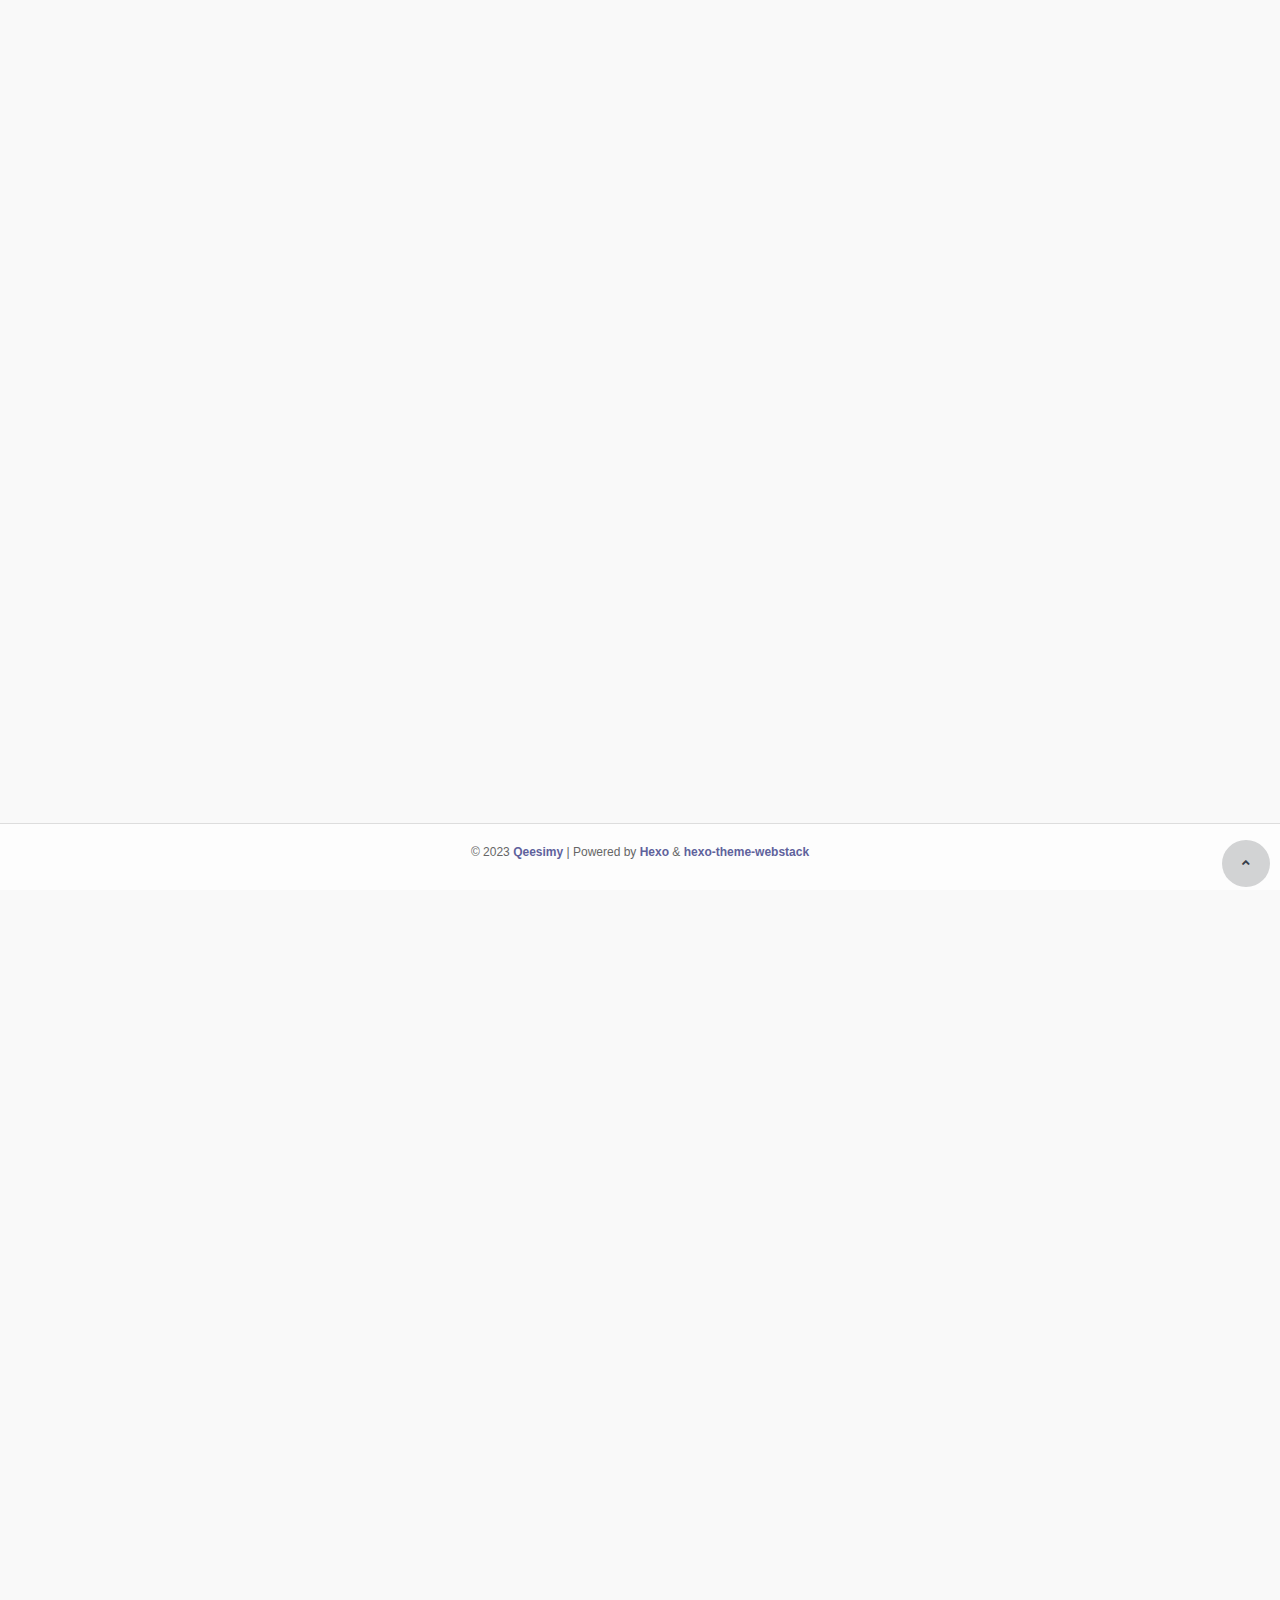
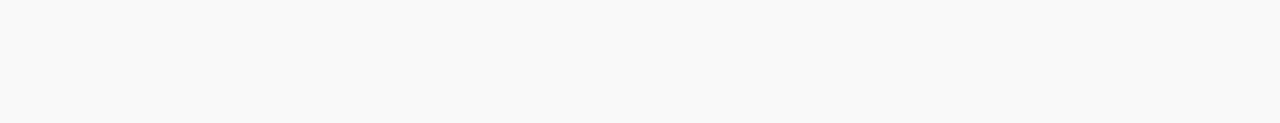
<file: hello-world.html>
<!DOCTYPE html>
<html lang="zh-CN">

<head>
  <head>
  <meta charset="utf-8">
  <meta http-equiv="X-UA-Compatible" content="IE=edge">
  <meta name="viewport" content="width=device-width, initial-scale=1.0" />
  <meta name="author" content="viggo" />
  <title>香芋冰淇淋 - 网址导航</title>
  <meta name="keywords" content="网址收藏,常用网址,网址导航,网址大全,常用网站,私人导航,Qeesimy,QSM">
  <meta name="description" content="">
  <link rel="shortcut icon" href="/images/favicon.ico">
  
<link rel="stylesheet" href="/css/hclonely.css">
<link rel="stylesheet" href="/css/fonts/linecons/css/linecons.min.css">
<link rel="stylesheet" href="/css/fonts/fontawesome/css/all.min.css">
<link rel="stylesheet" href="/css/bootstrap.min.css">
<link rel="stylesheet" href="/css/xenon-core.min.css">
<link rel="stylesheet" href="/css/xenon-components.min.css">
<link rel="stylesheet" href="/css/xenon-skins.min.css">
<link rel="stylesheet" href="/css/nav.min.css">

  
<script src="/js/jquery-1.11.1.min.js"></script>

  
<script src="/js/header.js"></script>

  <!-- HTML5 shim and Respond.js IE8 support of HTML5 elements and media queries -->
  <!--[if lt IE 9]>
        
<script src="/js/html5shiv.min.js"></script>

        
<script src="/js/respond.min.js"></script>

    <![endif]-->
  <!-- / FB Open Graph -->
  <meta property="og:type" content="article">
  <meta property="og:url" content="https://qeesimy-m.github.io/nav/hello-world.html">
  <meta property="og:title" content="香芋冰淇淋 - 网址导航">
  <meta property="og:description" content="">
  <meta property="og:site_name" content="香芋冰淇淋 - 网址导航">
  
  <meta property="og:image" content="/images/webstack_banner_cn.png">
  
  <!-- / Twitter Cards -->
  <meta name="twitter:card" content="summary_large_image">
  <meta name="twitter:title" content="香芋冰淇淋 - 网址导航">
  <meta name="twitter:description" content="">
  
  <meta name="twitter:image" content="/images/webstack_banner_cn.png">
  
  
  <link rel="stylesheet" type="text/css" href="/css/custom.css"> <link rel="stylesheet" type="text/css" href="//at.alicdn.com/t/font_2204525_jxth1d6fs6o.css"> <link rel="stylesheet" href="//s1.hdslb.com/bfs/static/jinkela/long/font/regular.css" media="all" onload="this.media='all'" />
  
<meta name="generator" content="Hexo 5.3.0"></head>

</head>

 

  <footer class="main-footer sticky footer-type-1">
  <div class="footer-inner">
    <!-- Add your copyright text here -->
    <p>
      
      &copy; 2023
      <a href="http://zeroqsm.top" target="_blank"><strong>Qeesimy</strong></a> | Powered by <a href="https://hexo.io/" target="_blank"><strong>Hexo</strong></a> & <a href="https://github.com/HCLonely/hexo-theme-webstack/" target="_blank"><strong>hexo-theme-webstack</strong></a>
    </p>
    
    <div class="go-up">
      <a href="#" rel="go-top">
        <i class="fas fa-angle-up"></i>
      </a>
    </div>
  </div>
</footer>
</div>
</div>

<script src="/js/bootstrap.min.js"></script>
<script src="/js/TweenMax.min.js"></script>
<script src="/js/resizeable.min.js"></script>
<script src="/js/joinable.js"></script>
<script src="/js/xenon-api.min.js"></script>
<script src="/js/xenon-toggles.min.js"></script>
<script src="/js/xenon-custom.min.js"></script>


<script async src="https://busuanzi.ibruce.info/busuanzi/2.3/busuanzi.pure.mini.js"></script>


<textarea tabindex="-1" style="position: absolute; top: -999px; left: 0px; right: auto; bottom: auto; border: 0px; padding: 0px; box-sizing: content-box; word-wrap: break-word; overflow: hidden; transition: none; height: 0px !important; min-height: 0px !important; font-family: Arimo, &quot;Helvetica Neue&quot;, Helvetica, Arial, sans-serif; font-size: 13px; font-weight: 400; font-style: normal; letter-spacing: 0px; text-transform: none; word-spacing: 0px; text-indent: 0px; line-height: 18.5714px; width: 53px;" class="autosizejs" id="autosizejs"></textarea>


  
  <div class="bg"></div> <script src="/js/custom.js"></script> <script src="/js/lozad.min.js"></script>
  
</body>

</html>
</file>
<file: css/hclonely.css>
.sousuo {
  padding: 25px 0 35px 0;
  max-width: 717px;
  margin: 0 auto;
}
.search {
  position: relative;
  width: 100%;
  margin: 0 auto;
}
.search-box {
  position: relative;
}
.search-icon {
  position: absolute;
  left: 3px;
  top: 5px;
  width: 40px;
  height: 40px;
  overflow: hidden;
  border-radius: 25px;
  cursor: pointer;
  opacity: 0;
}
.search-input {
  width: 100%;
  height: 50px;
  line-height: 50px;
  font-size: 16px;
  color: #999;
  border: none;
  outline: none;
  padding-left: 45px;
  border: 1px solid #e6e6e6;
  border-radius: 10px;
}
.search-input:focus {
  outline: none;
  border: 1px solid #2188ff;
  -webkit-box-shadow: 0 0 5px 0px rgba(71, 158, 245, 0.5);
  box-shadow: 0 0 5px 0px rgba(71, 158, 245, 0.5);
}
input::-webkit-input-placeholder {
  font-size: 12px;
  letter-spacing: 1px;
  color: #ccc;
}
.search-btn {
  position: absolute;
  right: 0;
  top: 0;
  width: 50px;
  line-height: 48px;
  background: transparent;
  border: none;
  font-size: 25px;
  color: #ddd;
  font-weight: bold;
  outline: none;
  padding: 0 10px;
}
.search-btn:hover {
  color: #6b7184;
}
.search-btn i {
  margin: 0;
}
.search-hot-text {
  position: absolute;
  z-index: 100;
  width: 100%;
  border-radius: 0 0 10px 10px;
  background: #fff;
  box-shadow: 0px 4px 5px 0px #cccccc94;
  overflow: hidden;
}
.search-hot-text ul {
  margin: 0;
  padding: 5px 0;
}
.search-hot-text ul li {
  border-top: 1px solid #f2f2f2;
  line-height: 30px;
  font-size: 14px;
  padding: 0px 25px;
  color: #777;
  cursor: pointer;
}
.search-hot-text ul li.current {
  background: #f1f1f1;
  color: #2196f3;
}
.search-hot-text ul li:hover {
  background: #f1f1f1;
  color: #2196f3;
  cursor: pointer;
}
.search-hot-text ul li span {
  display: inline-block;
  width: 20px;
  height: 20px;
  font-size: 12px;
  line-height: 20px;
  text-align: center;
  background: #e5e5e5;
  margin-right: 10px;
  border-radius: 10px;
  color: #999;
}
/* 搜索引擎 */
.search-engine {
  position: absolute;
  top: 60px;
  left: 0;
  width: 100%;
  background: #fff;
  padding: 15px 0 0 15px;
  border-radius: 5px;
  box-shadow: 0px 5px 20px 0px #d8d7d7;
  transition: all 0.3s;
  -moz-transition: all 0.3s;
  -webkit-transition: all 0.3s;
  -o-transition: all 0.3s;
  display: none;
  z-index: 999;
}
.search-engine-head {
  overflow: hidden;
  margin-bottom: 10px;
  padding-right: 15px;
}
.search-engine-tit {
  float: left;
  margin: 0;
  font-size: 14px;
  color: #999;
}
.search-engine-tool {
  float: right;
  font-size: 12px;
  color: #999;
}
.search-engine-tool > span {
  float: right;
  display: inline-block;
  width: 25px;
  height: 15px;
  background: url("https://cdn.jsdelivr.net/npm/hassan-assets/navi//off_on.png")
    no-repeat 0px 0px;
  cursor: pointer;
}
.search-engine-tool > span.off {
  background-position: -30px 0px;
}

.search-engine ul::before {
  content: "";
  width: 0px;
  height: 0px;
  position: absolute;
  top: -15px;
  border-top: 8px solid transparent;
  border-right: 8px solid transparent;
  border-bottom: 8px solid #fff;
  border-left: 8px solid transparent;
}
.search-engine-list::after {
  content: "";
  width: 90px;
  height: 20px;
  position: absolute;
  top: -20px;
  left: 1px;
}
.search-engine-list li {
  float: left;
  width: 30%;
  line-height: 30px;
  font-size: 14px;
  padding: 5px 10px 5px 10px;
  margin: 0 10px 10px 0;
  background: #f9f9f9;
  color: #999;
  cursor: pointer;
  padding: 0;
}
.search-engine-list li span {
  width: 25px;
  height: 25px;
  border-radius: 15px;
  float: left;
  margin-right: 5px;
  margin-top: 2.5px;
}
body.night .board {
  background: #2c2e2f;
  box-shadow: 0px 0px 6px #00000061;
}

body.night .board a {
  color: #d6d6d6;
}

body.night .tpwidget_title_hook,
body.night .tpwidget_text_hook {
  color: #fdfdfd;
}

body.night .sidebar-menu {
  border-right: #7f8080 1px solid;
}

body.night .user-info-navbar {
  background-color: #232323 !important;
}
body.night .dropdown-menu {
  background-color: #232323 !important;
  border: 1px solid #888686 !important;
}

body.night .user-info-navbar .user-info-menu > li > a {
  border-bottom: 1px solid #232323 !important;
  border-right: 1px solid #232323 !important;
  border-left: 1px solid #232323 !important;
}

body.night .user-info-navbar .user-info-menu > li > a,
.user-info-navbar .user-info-menu > li > a {
  height: 76px !important;
}

body.night .user-info-navbar .user-info-menu > li > a:hover {
  border-right: 1px solid #888686 !important;
  border-left: 1px solid #888686 !important;
}

body.night
  .user-info-navbar
  .user-info-menu
  > li
  .dropdown-menu.languages
  li.active
  a {
  background-color: #232323 !important;
  color: #979898 !important;
}

body.night,
body.night #body {
  background-color: #2c2e2f !important;
  color: #a9a9a9 !important;
}

body.night .text-gray {
  color: #f8f8f8;
}

body.night .xe-widget.xe-conversations {
  background: #2c2e2f;
}


body.night .xe-comment a {
  color: #d8d8d8;
}

body.night .xe-comment p {
  color: #979898 !important;
}

body.night .box2:hover {
  box-shadow: 0 26px 40px -24px rgb(255, 255, 255);
  -webkit-box-shadow: 0 26px 40px -24px rgba(130, 130, 130, 0.13);
  -moz-box-shadow: 0 26px 40px -24px rgba(0, 36, 100, 0.3);
  -webkit-transition: all 0.3s cubic-bezier(0.25, 0.1, 0.14, 1.43);
  -moz-transition: all 0.3s ease;
  -o-transition: all 0.3s ease;
  transition: all 0.3s ease-out;
  background-color: #232323 !important;
}

body.night .tpwthwidt .front_37Zqj25,
body.night .tpwthwidt .widget_ctONpAN {
  background: #535656;
  color: red !important;
}

body.night .tpwthwidt .weakText_3SLbaEo {
  color: rgb(253, 253, 253);
}

body.night .tpwthwidt .baseText_31obwQ4 {
  color: #cccccc;
}

body.night footer.main-footer {
  border-top: 1px solid #414344b5;
  background-color: #2c2e2f;
}

body.night .footer-text a {
  color: #a9a9a9;
}

body.night .footer-text a:hover,
body.night footer-text a:focus {
  color: #ffffff;
  text-decoration: none;
}

body.night .panel {
  background: #2c2e2f;
}

body.night blockquote {
  border-left: 5px solid #000;
}

body.night .respond a {
  color: #cecece;
}

body.night .respond .textarea {
  background-color: #2b2b2b;
  margin-top: 50px;
  border-radius: 15px;
  padding: 10px;
}

body.night .submit {
  color: #a5a5a5;
  background-color: #0000008f;
  border: 0px;
  border-radius: 5px;
  padding: 5px 10px;
  font-size: 15px;
  float: right;
  margin-top: 10px;
}

body.night #search button i {
  color: #b1b1b1;
}

body.night #search-text {
  background-color: #464646;
  color: #bdbdbd;
}

body.night .search-type input:checked + label,
.search-type input:hover + label {
  background-color: #969696;
}

body.night .s-type-list {
  display: none;
  position: absolute;
  top: 31px;
  padding: 9pt 0;
  width: 20pc;
  background: #535656;
  border-radius: 4px;
  box-shadow: 0 0 6px rgba(0, 0, 0, 0.16);
}

body.night .xe-comment-entry img {
  filter: brightness(95%);
}

body.night .search-input {
  border: 1px solid #424242;
  border-radius: 10px;
  background-color: #424242;
}

body.night .search-engine {
  background: #424242;
  box-shadow: 0px 5px 20px 0px #2c2e2f;
}

body.night .search-engine-list li {
  background: #424242;
}

.go-up {
  right: 10px !important;
  position: fixed !important;
  bottom: 20px !important;
  height: 20px;
}

body.night .go-up a {
  background-color: rgba(0, 0, 0, 0.7) !important;
  padding: 15px 20px !important;
  border-radius: 50% !important;
}

body.night .go-up a:hover {
  background-color: rgb(123 123 123) !important;
}

.footer-inner #busuanzi_container_site_pv,
.footer-inner #busuanzi_container_site_uv {
  font-weight: bold;
}

.footer-inner #busuanzi_value_site_pv,
.footer-inner #busuanzi_value_site_uv {
  color: #373e4a;
}

.main-menu #busuanzi_value_site_pv,
.main-menu #busuanzi_value_site_uv {
  float: right;
}
</file>
<file: css/custom.css>
/* 导航栏 */
nav.navbar.user-info-navbar {
  background: rgba(255, 255, 255) !important;
  height: 66px;
  opacity: 0.7;
}
.night nav.navbar.user-info-navbar {
  background: rgb(0, 0, 0) !important;
  opacity: 0.7;
}
a.github-corner {
  position: fixed;
  right: 0;
}
.navbar.horizontal-menu.navbar-fixed-top {
  background: rgba(255, 255, 255) !important;
  height: 66px;
}
img.hidden-xs {
  position: absolute;
  left: 20px;
  top: 13px;
}

/* GitHub 右上角 猫 */
.night a.github-corner svg {
  fill: #fff !important;
  color: #151513 !important;
}

/* 搜索框 ------------------------------------------------------------ 开始 */
input#txt {
  background: rgba(255, 255, 255, 0.7) !important;
  border-radius: 30px;
  border: none;
}
input#txt::placeholder {
  color: #666;
}
.night input#txt::placeholder {
  color: #888;
}
.night input#txt {
  background: rgba(0, 0, 0, 0.7) !important;
}
.sousuo {
  padding: 88px 0;
}
div.search {
  width: 96%;
  /* 搜索框缩短 - 先快后慢 */
  transition: all 0.3s cubic-bezier(0, 0.3, 0.5, 1);
}
div.search:hover {
  width: 100%;
  /* 搜索框拉长 - 先快后慢 */
  transition: all 0.3s cubic-bezier(0, 0.3, 0.5, 1);
}
.search-input {
  color: #111 !important;
  padding-left: 50px;
}
.night .search-input {
  color: #fff !important;
}
.search-icon {
  left: 5px;
}
.search-engine {
  background: rgba(255, 255, 255, 0.7) !important;
}
.night .search-engine {
  background: rgba(0, 0, 0, 0.7) !important;
}
ul.search-engine-list.search-engine-list_zmki_ul {
  list-style: none;
  padding-left: 26px;
}
.search-engine-list li {
  background: transparent;
  color: #222;
  transition: 0.3s;
}
.night .search-engine-list li {
  color: #ddd;
  background: transparent !important;
  transition: 0.3s;
}
.search-engine-list li:hover {
  background: #fff;
  border-radius: 30px;
}
.night .search-engine-list li:hover {
  background: #666 !important;
  border-radius: 30px;
}
.search-engine-tool {
  color: black;
}
.night .search-engine-tool {
  color: white;
}
strong.search-engine-tit {
  color: black;
}
.night strong.search-engine-tit {
  color: white;
}
.search-engine-tool > span {
  float: right;
  display: inline-block;
  width: 25px;
  height: 15px;
  background: url("https://cdn.jsdelivr.net/npm/hassan-assets/navi/off_on.png")
    no-repeat 0px 0px;
  cursor: pointer;
  vertical-align: middle;
}
.search-engine {
  width: 58% !important;
}
.search-engine-list::after {
  height: 60px !important;
  width: 100px !important;
  top: -60px !important;
}
/* 搜索图标 */
.fa-search {
  color: #888;
  transition: 0.3s;
}
.fa-search:hover {
  color: #111;
}
.night .fa-search:hover {
  color: #ddd;
}
/* 搜索框 ------------------------------------------------------------ 结束 */

/* 网址卡片 ---------------------------------------------------------- 开始*/
.xe-widget.xe-conversations .xe-comment,
.xe-widget.xe-conversations .overflowClip_1,
.xe-widget.xe-conversations .overflowClip_2 {
  width: calc(100% - 44px);
}
.xe-widget.xe-conversations {
  border-radius: 12px;
  background: rgba(255, 255, 255, 0.7) !important;
}
.xe-widget.xe-conversations img,
.xe-widget.xe-conversations .overflowClip_1,
.xe-widget.xe-conversations .overflowClip_2 {
  transition: 0.3s;
}
.xe-widget.xe-conversations:hover img {
  transform: scale(0);
}
.xe-widget.xe-conversations:hover .overflowClip_1,
.xe-widget.xe-conversations:hover .overflowClip_2 {
  transform: translateX(-36px);
  width: calc(100% - 8px);
}
.night .xe-widget.xe-conversations {
  border-color: #4e525c;
  background: rgba(0, 0, 0, 0.7) !important;
}
body.night .box2:hover {
  background: rgba(0, 0, 0, 0.7) !important;
}
/* 分类标题 */
h4.text-gray {
  color: #fff;
  margin: 20px 0 0 0;
}
.col-md-12 h4.text-gray {
  color: #666;
  text-align: left;
}
.night .col-md-12 h4.text-gray {
  color: #fff;
}
p.overflowClip_2 {
  color: #808080;
}
body.night .xe-comment p {
  color: #aaa !important;
}
.col-xs-1,
.col-sm-1,
.col-md-1,
.col-lg-1,
.col-xs-2,
.col-sm-2,
.col-md-2,
.col-lg-2,
.col-xs-3,
.col-sm-3,
.col-md-3,
.col-lg-3,
.col-xs-4,
.col-sm-4,
.col-md-4,
.col-lg-4,
.col-xs-5,
.col-sm-5,
.col-md-5,
.col-lg-5,
.col-xs-6,
.col-sm-6,
.col-md-6,
.col-lg-6,
.col-xs-7,
.col-sm-7,
.col-md-7,
.col-lg-7,
.col-xs-8,
.col-sm-8,
.col-md-8,
.col-lg-8,
.col-xs-9,
.col-sm-9,
.col-md-9,
.col-lg-9,
.col-xs-10,
.col-sm-10,
.col-md-10,
.col-lg-10,
.col-xs-11,
.col-sm-11,
.col-md-11,
.col-lg-11,
.col-xs-12,
.col-sm-12,
.col-md-12,
.col-lg-12 {
  padding: 0 10px;
}
/* 标题 */
body.night .xe-comment a {
  color: white;
}
/* 网址卡片 ---------------------------------------------------------- 结束*/

/* 网站背景 */
div.bg {
  /* position一定要加fixed，可以使图片固定在浏览器，bg-attachment没这好使 */
  position: fixed;
  top: 0;
  width: 100%;
  height: 100%;
  background: url("https://cdn.staticaly.com/gh/qeesimy-m/Hui.TG@master/background/bluearchive/aru4.webp")
    no-repeat center center;
  background-size: cover; /* 填充 */
}
.night div.bg {
  background: url("https://cdn.staticaly.com/gh/qeesimy-m/Hui.TG@master/background/bluearchive/aru5.webp")
    no-repeat center center;
  background-size: cover; /* 填充 */
}

/* 关于我页面 */
body.page-body.boxed-container.vsc-initialized {
  /* 禁止滚动 */
  overflow: hidden;
}
.boxed-container div .main-content {
  background: rgba(255, 255, 255, 0.7) !important;
}
.night.boxed-container div .main-content {
  background: rgba(0, 0, 0, 0.7) !important;
}

/* 左侧栏 ------------------------------------------------------------------开始 */
.sidebar-menu .main-menu {
  padding-left: 16px;
  padding-right: 16px;
  margin-top: 20px;
  margin-bottom: 20px;
  opacity: 0.8;
}
.sidebar-menu-inner.ps-container {
  background: url() !important;
  background-attachment: fixed;
}
.sidebar-menu.collapsed .sidebar-menu-inner {
  position: fixed;
}
.sidebar-menu .main-menu a {
  transition: 0.3s;
  border-radius: 15px;
}
.sidebar-menu .main-menu a:hover {
  background: #888;
}
.sidebar-menu .main-menu a:hover i,
.sidebar-menu .main-menu a:hover span {
  color: #fff;
}
span.title,
span.tooltip-blue,
span#busuanzi_container_site_pv,
span#busuanzi_value_site_pv,
span#busuanzi_container_site_uv,
span#busuanzi_value_site_uv {
  color: #ddd;
  font-weight: normal;
}
.sidebar-menu .main-menu li.has-sub > a:before,
.sidebar-menu i {
  color: #ddd;
}
@media screen and (min-width: 768px) {
  .sidebar-menu.collapsed .main-menu > li:hover > ul {
    border-radius: 0 12px 12px 0;
  }
}
/* 左侧栏 ------------------------------------------------------------------结束 */

/* 底栏 */
footer.main-footer.sticky.footer-type-1 {
  background: rgba(255, 255, 255, 0.7) !important;
}
.night footer.main-footer.sticky.footer-type-1 {
  background: rgba(0, 0, 0, 0.7) !important;
}
.footer-inner p {
  text-align: center;
}
/* 右下角回到首页图标 */
.night div.go-up a i {
  color: #fff;
}

/* 底栏 */
.footer-inner p {
  color: #666;
}
.night .footer-inner p {
  color: #bbb;
}
blockquote p a,
.footer-inner strong {
  color: #5F629C;
}
.night blockquote p a,
.night .footer-inner strong {
  color: #5F629C;
}

/* 左上角功能按钮 */
body.night .user-info-navbar .user-info-menu > li > a,
body.night .user-info-navbar .user-info-menu > li > a:hover {
  border: none !important;
}

/* 移动端 ---------------------------- 开始 */
@media (1200px <= width <= 1400px) {
  .col-sm-3 {
    width: 25%;
  }
}
@media (768px <= width <= 1200px) {
  .col-sm-3 {
    width: calc(100% / 3);
  }
}
/* 移动端 ---------------------------- 结束 */
</file>
<file: css/fonts/linecons/css/linecons.min.css>
@font-face{font-family:linecons;src:url(../font/linecons.eot?24293614);src:url(../font/linecons.eot?24293614#iefix) format('embedded-opentype'),url(../font/linecons.woff?24293614) format('woff'),url(../font/linecons.ttf?24293614) format('truetype'),url(../font/linecons.svg?24293614#linecons) format('svg');font-weight:400;font-style:normal}[class*=" linecons-"]:before,[class^=linecons-]:before{font-family:linecons;font-style:normal;font-weight:400;speak:none;display:inline-block;text-decoration:inherit;width:1em;margin-right:.2em;text-align:center;font-variant:normal;text-transform:none;line-height:1em;margin-left:.2em}.linecons-music:before{content:'\e800'}.linecons-search:before{content:'\e801'}.linecons-mail:before{content:'\e802'}.linecons-heart:before{content:'\e803'}.linecons-star:before{content:'\e804'}.linecons-user:before{content:'\e805'}.linecons-videocam:before{content:'\e806'}.linecons-camera:before{content:'\e807'}.linecons-photo:before{content:'\e808'}.linecons-attach:before{content:'\e809'}.linecons-lock:before{content:'\e80a'}.linecons-eye:before{content:'\e80b'}.linecons-tag:before{content:'\e80c'}.linecons-thumbs-up:before{content:'\e80d'}.linecons-pencil:before{content:'\e80e'}.linecons-comment:before{content:'\e80f'}.linecons-location:before{content:'\e810'}.linecons-cup:before{content:'\e811'}.linecons-trash:before{content:'\e812'}.linecons-doc:before{content:'\e813'}.linecons-note:before{content:'\e814'}.linecons-cog:before{content:'\e815'}.linecons-params:before{content:'\e816'}.linecons-calendar:before{content:'\e817'}.linecons-sound:before{content:'\e818'}.linecons-clock:before{content:'\e819'}.linecons-lightbulb:before{content:'\e81a'}.linecons-tv:before{content:'\e81b'}.linecons-desktop:before{content:'\e81c'}.linecons-mobile:before{content:'\e81d'}.linecons-cd:before{content:'\e81e'}.linecons-inbox:before{content:'\e81f'}.linecons-globe:before{content:'\e820'}.linecons-cloud:before{content:'\e821'}.linecons-paper-plane:before{content:'\e822'}.linecons-fire:before{content:'\e823'}.linecons-graduation-cap:before{content:'\e824'}.linecons-megaphone:before{content:'\e825'}.linecons-database:before{content:'\e826'}.linecons-key:before{content:'\e827'}.linecons-beaker:before{content:'\e828'}.linecons-truck:before{content:'\e829'}.linecons-money:before{content:'\e82a'}.linecons-food:before{content:'\e82b'}.linecons-shop:before{content:'\e82c'}.linecons-diamond:before{content:'\e82d'}.linecons-t-shirt:before{content:'\e82e'}.linecons-wallet:before{content:'\e82f'}
</file>
<file: css/xenon-core.min.css>
.ps-container .ps-scrollbar-x-rail {
  position: absolute;
  bottom: 3px;
  height: 5px;
  zoom: 1;
  -webkit-opacity: 0;
  -moz-opacity: 0;
  opacity: 0;
  -webkit-transition: background-color 0.2s linear, opacity 0.2s linear;
  -moz-transition: background-color 0.2s linear, opacity 0.2s linear;
  -o-transition: background-color 0.2s linear, opacity 0.2s linear;
  transition: background-color 0.2s linear, opacity 0.2s linear;
}
.ps-container.hover .ps-scrollbar-x-rail,
.ps-container:hover .ps-scrollbar-x-rail {
  zoom: 1;
  -webkit-opacity: 0.6;
  -moz-opacity: 0.6;
  opacity: 0.6;
}
.ps-container .ps-scrollbar-x-rail.hover,
.ps-container .ps-scrollbar-x-rail:hover {
  background-color: rgba(255, 255, 255, 0.5);
}
.ps-container .ps-scrollbar-x-rail.in-scrolling {
  background-color: rgba(255, 255, 255, 0.9);
}
.ps-container .ps-scrollbar-y-rail {
  position: absolute;
  right: 2px;
  width: 5px;
  zoom: 1;
  -webkit-opacity: 0;
  -moz-opacity: 0;
  opacity: 0;
  -webkit-transition: background-color 0.2s linear, opacity 0.2s linear;
  -moz-transition: background-color 0.2s linear, opacity 0.2s linear;
  -o-transition: background-color 0.2s linear, opacity 0.2s linear;
  transition: background-color 0.2s linear, opacity 0.2s linear;
}
.ps-container.hover .ps-scrollbar-y-rail,
.ps-container:hover .ps-scrollbar-y-rail {
  zoom: 1;
  -webkit-opacity: 0.6;
  -moz-opacity: 0.6;
  opacity: 0.6;
}
.ps-container .ps-scrollbar-y-rail.hover,
.ps-container .ps-scrollbar-y-rail:hover {
  background-color: rgba(255, 255, 255, 0.5);
}
.ps-container .ps-scrollbar-y-rail.in-scrolling {
  background-color: #eee;
  zoom: 1;
  -webkit-opacity: 0.9;
  -moz-opacity: 0.9;
  opacity: 0.9;
}
.ps-container .ps-scrollbar-x {
  position: absolute;
  bottom: 0;
  height: 5px;
  background-color: #aaa;
  -o-transition: background-color 0.2s linear;
  -webkit-transition: background-color 0.2s linear;
  -moz-transition: background-color 0.2s linear;
  transition: background-color 0.2s linear;
}
.ps-container.ie6 .ps-scrollbar-x {
  font-size: 0;
}
.ps-container .ps-scrollbar-x-rail.hover .ps-scrollbar-x,
.ps-container .ps-scrollbar-x-rail:hover .ps-scrollbar-x {
  background-color: #999;
}
.ps-container .ps-scrollbar-y {
  position: absolute;
  right: 0;
  width: 5px;
  background-color: #aaa;
  -webkit-transition: background-color 0.2s linear;
  -moz-transition: background-color 0.2s linear;
  -o-transition: background-color 0.2s linear;
  transition: background-color 0.2s linear;
}
.ps-container.ie6 .ps-scrollbar-y {
  font-size: 0;
}
.ps-container .ps-scrollbar-y-rail.hover .ps-scrollbar-y,
.ps-container .ps-scrollbar-y-rail:hover .ps-scrollbar-y {
  background-color: #fafafa;
}
.ps-container.ie .ps-scrollbar-x,
.ps-container.ie .ps-scrollbar-y {
  visibility: hidden;
}
.ps-container.ie.hover .ps-scrollbar-x,
.ps-container.ie.hover .ps-scrollbar-y,
.ps-container.ie:hover .ps-scrollbar-x,
.ps-container.ie:hover .ps-scrollbar-y {
  visibility: visible;
}
.cbp_tmtimeline {
  margin: 30px 0 0 0;
  padding: 0;
  list-style: none;
  position: relative;
}
.cbp_tmtimeline:before {
  content: "";
  position: absolute;
  top: 0;
  bottom: 0;
  width: 10px;
  background: #afdcf8;
  left: 20%;
  margin-left: -10px;
}
.cbp_tmtimeline > li {
  position: relative;
}
.cbp_tmtimeline > li .cbp_tmtime {
  display: block;
  width: 25%;
  padding-right: 100px;
  position: absolute;
}
.cbp_tmtimeline > li .cbp_tmtime span {
  display: block;
  text-align: right;
}
.cbp_tmtimeline > li .cbp_tmtime span:first-child {
  font-size: 0.9em;
  color: #bdd0db;
}
.cbp_tmtimeline > li .cbp_tmtime span:last-child {
  font-size: 2.9em;
  color: #3594cb;
}
.cbp_tmtimeline > li:nth-child(odd) .cbp_tmtime span:last-child {
  color: #6cbfee;
}
.cbp_tmtimeline > li .cbp_tmlabel {
  margin: 0 0 15px 25%;
  background: #3594cb;
  color: #fff;
  padding: 2em;
  font-size: 1.2em;
  font-weight: 300;
  line-height: 1.4;
  position: relative;
  border-radius: 5px;
}
.cbp_tmtimeline > li:nth-child(odd) .cbp_tmlabel {
  background: #6cbfee;
}
.cbp_tmtimeline > li .cbp_tmlabel h2 {
  margin-top: 0;
  padding: 0 0 10px 0;
  border-bottom: 1px solid rgba(255, 255, 255, 0.4);
}
.cbp_tmtimeline > li .cbp_tmlabel:after {
  right: 100%;
  border: solid transparent;
  content: " ";
  height: 0;
  width: 0;
  position: absolute;
  pointer-events: none;
  border-right-color: #3594cb;
  border-width: 10px;
  top: 10px;
}
.cbp_tmtimeline > li:nth-child(odd) .cbp_tmlabel:after {
  border-right-color: #6cbfee;
}
.cbp_tmtimeline > li .cbp_tmicon {
  width: 40px;
  height: 40px;
  speak: none;
  font-style: normal;
  font-weight: 400;
  font-variant: normal;
  text-transform: none;
  font-size: 1.4em;
  line-height: 40px;
  -webkit-font-smoothing: antialiased;
  position: absolute;
  color: #fff;
  background: #46a4da;
  border-radius: 50%;
  box-shadow: 0 0 0 8px #afdcf8;
  text-align: center;
  left: 20%;
  top: 0;
  margin: 0 0 0 -25px;
}
@media screen and (max-width: 65.375em) {
  .cbp_tmtimeline > li .cbp_tmtime span:last-child {
    font-size: 1.5em;
  }
}
@media screen and (max-width: 47.2em) {
  .cbp_tmtimeline:before {
    display: none;
  }
  .cbp_tmtimeline > li .cbp_tmtime {
    width: 100%;
    position: relative;
    padding: 0 0 20px 0;
  }
  .cbp_tmtimeline > li .cbp_tmtime span {
    text-align: left;
  }
  .cbp_tmtimeline > li .cbp_tmlabel {
    margin: 0 0 30px 0;
    padding: 1em;
    font-weight: 400;
    font-size: 95%;
  }
  .cbp_tmtimeline > li .cbp_tmlabel:after {
    right: auto;
    left: 20px;
    border-right-color: transparent;
    border-bottom-color: #3594cb;
    top: -20px;
  }
  .cbp_tmtimeline > li:nth-child(odd) .cbp_tmlabel:after {
    border-right-color: transparent;
    border-bottom-color: #6cbfee;
  }
  .cbp_tmtimeline > li .cbp_tmicon {
    position: relative;
    float: right;
    left: auto;
    margin: -55px 5px 0 0;
  }
}
.dropdown-menu > li.checkbox-row {
  padding: 5px 20px;
}
.dropdown-menu li.checkbox-row {
  display: block;
  clear: both;
  font-weight: 400;
  line-height: 18px;
  color: #333;
  white-space: nowrap;
}
.dropdown-menu li.checkbox-row label {
  font-weight: 400;
}
.dropdown-menu li.checkbox-row input:hover,
.dropdown-menu li.checkbox-row label:hover,
.dropdown-menu li.checkbox-row:hover {
  cursor: pointer;
}
.no-touch .dropdown-menu > .checkbox-row:active,
.no-touch .dropdown-menu > .checkbox-row:hover {
  text-decoration: none;
  color: #262626;
  background-color: #f5f5f5;
}
.btn-toolbar {
  margin-bottom: 5px;
}
.btn-toolbar .btn-default {
  background-color: #68b828;
  color: #fff;
  border: 1px solid transparent;
}
.btn-toolbar .btn-default.dropdown-toggle {
  -webkit-box-shadow: none;
  -moz-box-shadow: none;
  box-shadow: none;
  border-color: transparent;
}
.btn-toolbar .btn-primary {
  background-color: #508e1f;
}
.btn-toolbar .btn-group.open .dropdown-toggle {
  background-color: #508e1f;
  color: #fff;
}
.btn-toolbar .dropdown-menu {
  margin-top: 0;
}
.btn-toolbar .dropdown-menu .checkbox-row {
  -webkit-user-select: none;
  -moz-user-select: none;
  -ms-user-select: none;
  user-select: none;
}
.btn-toolbar .dropdown-menu .checkbox-row .cbr-replaced {
  margin: 0;
  margin-right: 5px;
}
.btn-toolbar .dropdown-menu .checkbox-row label {
  color: #979898;
  font-size: 12px;
  margin: 0;
}
.lt-ie8 .btn-toolbar {
  display: none;
}
.table-responsive {
  border-radius: 0;
  border: 1px solid #eee;
  margin-bottom: 18px;
}
.table-responsive > .table {
  margin-bottom: 0;
}
.table-responsive > .table-bordered {
  border: 0;
}
.table-responsive > .table-bordered > tbody > tr > td:first-child,
.table-responsive > .table-bordered > tbody > tr > th:first-child,
.table-responsive > .table-bordered > tfoot > tr > td:first-child,
.table-responsive > .table-bordered > tfoot > tr > th:first-child,
.table-responsive > .table-bordered > thead > tr > td:first-child,
.table-responsive > .table-bordered > thead > tr > th:first-child {
  border-left: 0;
}
.table-responsive > .table-bordered > tbody > tr > td:last-child,
.table-responsive > .table-bordered > tbody > tr > th:last-child,
.table-responsive > .table-bordered > tfoot > tr > td:last-child,
.table-responsive > .table-bordered > tfoot > tr > th:last-child,
.table-responsive > .table-bordered > thead > tr > td:last-child,
.table-responsive > .table-bordered > thead > tr > th:last-child {
  border-right: 0;
}
.table-responsive > .table-bordered > tbody > tr:last-child > td,
.table-responsive > .table-bordered > tbody > tr:last-child > th,
.table-responsive > .table-bordered > tfoot > tr:last-child > td,
.table-responsive > .table-bordered > tfoot > tr:last-child > th {
  border-bottom: 0;
}
.table-responsive[data-pattern="priority-columns"] {
  position: relative;
  width: 100%;
  margin-bottom: 18px;
  overflow-y: hidden;
  overflow-x: auto;
  -ms-overflow-style: -ms-autohiding-scrollbar;
  border-radius: 0;
  border: 1px solid #eee;
  -webkit-overflow-scrolling: touch;
}
.table-responsive[data-pattern="priority-columns"] > .table {
  margin-bottom: 0;
}
.table-responsive[data-pattern="priority-columns"] > .table > tbody > tr > td,
.table-responsive[data-pattern="priority-columns"] > .table > tbody > tr > th,
.table-responsive[data-pattern="priority-columns"] > .table > tfoot > tr > td,
.table-responsive[data-pattern="priority-columns"] > .table > tfoot > tr > th,
.table-responsive[data-pattern="priority-columns"] > .table > thead > tr > td,
.table-responsive[data-pattern="priority-columns"] > .table > thead > tr > th {
  white-space: nowrap;
}
.table-responsive[data-pattern="priority-columns"] > .table-bordered {
  border: 0;
}
.table-responsive[data-pattern="priority-columns"]
  > .table-bordered
  > tbody
  > tr
  > td:first-child,
.table-responsive[data-pattern="priority-columns"]
  > .table-bordered
  > tbody
  > tr
  > th:first-child,
.table-responsive[data-pattern="priority-columns"]
  > .table-bordered
  > tfoot
  > tr
  > td:first-child,
.table-responsive[data-pattern="priority-columns"]
  > .table-bordered
  > tfoot
  > tr
  > th:first-child,
.table-responsive[data-pattern="priority-columns"]
  > .table-bordered
  > thead
  > tr
  > td:first-child,
.table-responsive[data-pattern="priority-columns"]
  > .table-bordered
  > thead
  > tr
  > th:first-child {
  border-left: 0;
}
.table-responsive[data-pattern="priority-columns"]
  > .table-bordered
  > tbody
  > tr
  > td:last-child,
.table-responsive[data-pattern="priority-columns"]
  > .table-bordered
  > tbody
  > tr
  > th:last-child,
.table-responsive[data-pattern="priority-columns"]
  > .table-bordered
  > tfoot
  > tr
  > td:last-child,
.table-responsive[data-pattern="priority-columns"]
  > .table-bordered
  > tfoot
  > tr
  > th:last-child,
.table-responsive[data-pattern="priority-columns"]
  > .table-bordered
  > thead
  > tr
  > td:last-child,
.table-responsive[data-pattern="priority-columns"]
  > .table-bordered
  > thead
  > tr
  > th:last-child {
  border-right: 0;
}
.table-responsive[data-pattern="priority-columns"]
  > .table-bordered
  > tbody
  > tr:last-child
  > td,
.table-responsive[data-pattern="priority-columns"]
  > .table-bordered
  > tbody
  > tr:last-child
  > th,
.table-responsive[data-pattern="priority-columns"]
  > .table-bordered
  > tfoot
  > tr:last-child
  > td,
.table-responsive[data-pattern="priority-columns"]
  > .table-bordered
  > tfoot
  > tr:last-child
  > th {
  border-bottom: 0;
}
.mq.js .table-responsive[data-pattern="priority-columns"] td[data-priority],
.mq.js .table-responsive[data-pattern="priority-columns"] th[data-priority],
.mq.js.lt-ie10 .sticky-table-header td[data-priority],
.mq.js.lt-ie10 .sticky-table-header th[data-priority] {
  display: none;
}
.lt-ie9.mq.js
  .table-responsive[data-pattern="priority-columns"]
  td[data-priority="1"],
.lt-ie9.mq.js
  .table-responsive[data-pattern="priority-columns"]
  th[data-priority="1"],
.lt-ie9.mq.js.lt-ie10 .sticky-table-header td[data-priority="1"],
.lt-ie9.mq.js.lt-ie10 .sticky-table-header th[data-priority="1"] {
  display: inline;
}
.mq.js .table-responsive[data-pattern="priority-columns"] td[data-priority="1"],
.mq.js .table-responsive[data-pattern="priority-columns"] th[data-priority="1"],
.mq.js.lt-ie10 .sticky-table-header td[data-priority="1"],
.mq.js.lt-ie10 .sticky-table-header th[data-priority="1"] {
  display: table-cell;
}
@media screen and (min-width: 480px) {
  .lt-ie9.mq.js
    .table-responsive[data-pattern="priority-columns"]
    td[data-priority="2"],
  .lt-ie9.mq.js
    .table-responsive[data-pattern="priority-columns"]
    th[data-priority="2"],
  .lt-ie9.mq.js.lt-ie10 .sticky-table-header td[data-priority="2"],
  .lt-ie9.mq.js.lt-ie10 .sticky-table-header th[data-priority="2"] {
    display: inline;
  }
  .mq.js
    .table-responsive[data-pattern="priority-columns"]
    td[data-priority="2"],
  .mq.js
    .table-responsive[data-pattern="priority-columns"]
    th[data-priority="2"],
  .mq.js.lt-ie10 .sticky-table-header td[data-priority="2"],
  .mq.js.lt-ie10 .sticky-table-header th[data-priority="2"] {
    display: table-cell;
  }
}
@media screen and (min-width: 640px) {
  .lt-ie9.mq.js
    .table-responsive[data-pattern="priority-columns"]
    td[data-priority="3"],
  .lt-ie9.mq.js
    .table-responsive[data-pattern="priority-columns"]
    th[data-priority="3"],
  .lt-ie9.mq.js.lt-ie10 .sticky-table-header td[data-priority="3"],
  .lt-ie9.mq.js.lt-ie10 .sticky-table-header th[data-priority="3"] {
    display: inline;
  }
  .mq.js
    .table-responsive[data-pattern="priority-columns"]
    td[data-priority="3"],
  .mq.js
    .table-responsive[data-pattern="priority-columns"]
    th[data-priority="3"],
  .mq.js.lt-ie10 .sticky-table-header td[data-priority="3"],
  .mq.js.lt-ie10 .sticky-table-header th[data-priority="3"] {
    display: table-cell;
  }
}
@media screen and (min-width: 800px) {
  .lt-ie9.mq.js
    .table-responsive[data-pattern="priority-columns"]
    td[data-priority="4"],
  .lt-ie9.mq.js
    .table-responsive[data-pattern="priority-columns"]
    th[data-priority="4"],
  .lt-ie9.mq.js.lt-ie10 .sticky-table-header td[data-priority="4"],
  .lt-ie9.mq.js.lt-ie10 .sticky-table-header th[data-priority="4"] {
    display: inline;
  }
  .mq.js
    .table-responsive[data-pattern="priority-columns"]
    td[data-priority="4"],
  .mq.js
    .table-responsive[data-pattern="priority-columns"]
    th[data-priority="4"],
  .mq.js.lt-ie10 .sticky-table-header td[data-priority="4"],
  .mq.js.lt-ie10 .sticky-table-header th[data-priority="4"] {
    display: table-cell;
  }
}
@media screen and (min-width: 960px) {
  .lt-ie9.mq.js
    .table-responsive[data-pattern="priority-columns"]
    td[data-priority="5"],
  .lt-ie9.mq.js
    .table-responsive[data-pattern="priority-columns"]
    th[data-priority="5"],
  .lt-ie9.mq.js.lt-ie10 .sticky-table-header td[data-priority="5"],
  .lt-ie9.mq.js.lt-ie10 .sticky-table-header th[data-priority="5"] {
    display: inline;
  }
  .mq.js
    .table-responsive[data-pattern="priority-columns"]
    td[data-priority="5"],
  .mq.js
    .table-responsive[data-pattern="priority-columns"]
    th[data-priority="5"],
  .mq.js.lt-ie10 .sticky-table-header td[data-priority="5"],
  .mq.js.lt-ie10 .sticky-table-header th[data-priority="5"] {
    display: table-cell;
  }
}
@media screen and (min-width: 1120px) {
  .lt-ie9.mq.js
    .table-responsive[data-pattern="priority-columns"]
    td[data-priority="6"],
  .lt-ie9.mq.js
    .table-responsive[data-pattern="priority-columns"]
    th[data-priority="6"],
  .lt-ie9.mq.js.lt-ie10 .sticky-table-header td[data-priority="6"],
  .lt-ie9.mq.js.lt-ie10 .sticky-table-header th[data-priority="6"] {
    display: inline;
  }
  .mq.js
    .table-responsive[data-pattern="priority-columns"]
    td[data-priority="6"],
  .mq.js
    .table-responsive[data-pattern="priority-columns"]
    th[data-priority="6"],
  .mq.js.lt-ie10 .sticky-table-header td[data-priority="6"],
  .mq.js.lt-ie10 .sticky-table-header th[data-priority="6"] {
    display: table-cell;
  }
}
table.table-small-font {
  font-size: 12px;
  -webkit-text-size-adjust: none;
  line-height: 1.5em;
}
table.focus-on tbody tr:hover {
  cursor: pointer;
}
table.focus-on tbody tr.unfocused td,
table.focus-on tbody tr.unfocused th {
  color: #777;
  color: rgba(0, 0, 0, 0.4);
}
table.focus-on tbody tr.focused td,
table.focus-on tbody tr.focused th {
  background-color: #68b828;
  color: #fff;
  border-color: #63b026;
}
table td.col-hide,
table th.col-hide {
  display: none;
}
table td.col-show,
table th.col-show {
  display: inline;
}
.lt-ie9 table td.col-show,
.lt-ie9 table th.col-show {
  display: table-cell;
}
.lt-ie9 table.display-all td,
.lt-ie9 table.display-all th {
  display: inline !important;
}
table.display-all td,
table.display-all th {
  display: table-cell !important;
}
.sticky-table-header {
  background-color: #fff;
  border: none;
  border-radius: 0;
  border-top: 1px solid #eee;
  border-bottom: 1px solid #eee;
  position: absolute;
  top: 0;
  visibility: hidden;
  z-index: 990;
  overflow: hidden;
  min-width: 100%;
}
.sticky-table-header.fixed-solution {
  min-width: 0;
  position: fixed;
}
.lt-ie10 .sticky-table-header.fixed-solution {
  border-left: 1px solid #eee;
  border-right: 1px solid #eee;
  box-sizing: content-box;
  border-bottom: none;
}
.sticky-table-header.border-radius-fix {
  border-bottom-left-radius: 3px;
  border-bottom-right-radius: 3px;
}
.sticky-table-header > .table {
  margin-bottom: 0;
}
.sticky-table-header > .table > tbody > tr > td,
.sticky-table-header > .table > tbody > tr > th,
.sticky-table-header > .table > tfoot > tr > td,
.sticky-table-header > .table > tfoot > tr > th,
.sticky-table-header > .table > thead > tr > td,
.sticky-table-header > .table > thead > tr > th {
  white-space: nowrap;
}
.sticky-table-header > .table-bordered {
  border: 0;
}
.sticky-table-header > .table-bordered > tbody > tr > td:first-child,
.sticky-table-header > .table-bordered > tbody > tr > th:first-child,
.sticky-table-header > .table-bordered > tfoot > tr > td:first-child,
.sticky-table-header > .table-bordered > tfoot > tr > th:first-child,
.sticky-table-header > .table-bordered > thead > tr > td:first-child,
.sticky-table-header > .table-bordered > thead > tr > th:first-child {
  border-left: 0;
}
.sticky-table-header > .table-bordered > tbody > tr > td:last-child,
.sticky-table-header > .table-bordered > tbody > tr > th:last-child,
.sticky-table-header > .table-bordered > tfoot > tr > td:last-child,
.sticky-table-header > .table-bordered > tfoot > tr > th:last-child,
.sticky-table-header > .table-bordered > thead > tr > td:last-child,
.sticky-table-header > .table-bordered > thead > tr > th:last-child {
  border-right: 0;
}
.sticky-table-header > .table-bordered > tbody > tr:last-child > td,
.sticky-table-header > .table-bordered > tbody > tr:last-child > th,
.sticky-table-header > .table-bordered > tfoot > tr:last-child > td,
.sticky-table-header > .table-bordered > tfoot > tr:last-child > th {
  border-bottom: 0;
}
.breadcrumb.auto-hidden li a,
.footer-sticked-chat .chat-conversations > li .chat-user,
.footer-sticked-chat
  .chat-conversations
  > li.browse-more
  .other-conversations-list
  li
  a
  span,
.footer-sticked-chat .chat-conversations > li.open .conversation-window,
.icon-collection .fontawesome-icon-list .fa-hover .icon-str > i,
.icon-collection .fontawesome-icon-list .fa-hover .icon-str > span,
.navbar.horizontal-menu
  .navbar-inner
  .navbar-brand
  a[data-toggle="settings-pane"],
.navbar.horizontal-menu
  .navbar-inner
  .navbar-brand
  a[data-toggle="settings-pane"]
  i,
.sidebar-menu .main-menu a,
.transall,
.user-info-navbar .user-info-menu > li > a,
footer.main-footer .go-up a {
  -webkit-transition: all 220ms ease-in-out;
  -moz-transition: all 220ms ease-in-out;
  -o-transition: all 220ms ease-in-out;
  transition: all 220ms ease-in-out;
}
#chat .chat-conversation .conversation-body > li:after,
#chat .chat-conversation .conversation-body > li:before,
.breadcrumb.auto-hidden:after,
.breadcrumb.auto-hidden:before,
.clearfix:after,
.clearfix:before,
.dataTables_wrapper .DTTT_container:after,
.dataTables_wrapper .DTTT_container:before,
.dataTables_wrapper .dataTables_filter:after,
.dataTables_wrapper .dataTables_filter:before,
.dataTables_wrapper .dataTables_length:after,
.dataTables_wrapper .dataTables_length:before,
.highlights li:after,
.highlights li:before,
.icon-collection .fontawesome-icon-list .fa-hover .icon-str:after,
.icon-collection .fontawesome-icon-list .fa-hover .icon-str:before,
.icon-collection .fontawesome-icon-list:after,
.icon-collection .fontawesome-icon-list:before,
.navbar.horizontal-menu .navbar-inner:after,
.navbar.horizontal-menu .navbar-inner:before,
.navbar.horizontal-menu
  .navbar-inner
  > .nav
  > li
  .dropdown-menu
  > .external
  a:after,
.navbar.horizontal-menu
  .navbar-inner
  > .nav
  > li
  .dropdown-menu
  > .external
  a:before,
.page-container .main-content .page-title:after,
.page-container .main-content .page-title:before,
.panel .panel-heading:after,
.panel .panel-heading:before,
.sidebar-menu .logo-env:after,
.sidebar-menu .logo-env:before,
.skin-color-palette:after,
.skin-color-palette:before,
.user-info-navbar .user-info-menu > li .dropdown-menu > .external a:after,
.user-info-navbar .user-info-menu > li .dropdown-menu > .external a:before,
footer.main-footer .footer-inner:after,
footer.main-footer .footer-inner:before {
  content: " ";
  display: table;
}
#chat .chat-conversation .conversation-body > li:after,
.breadcrumb.auto-hidden:after,
.clearfix:after,
.dataTables_wrapper .DTTT_container:after,
.dataTables_wrapper .dataTables_filter:after,
.dataTables_wrapper .dataTables_length:after,
.highlights li:after,
.icon-collection .fontawesome-icon-list .fa-hover .icon-str:after,
.icon-collection .fontawesome-icon-list:after,
.navbar.horizontal-menu .navbar-inner:after,
.navbar.horizontal-menu
  .navbar-inner
  > .nav
  > li
  .dropdown-menu
  > .external
  a:after,
.page-container .main-content .page-title:after,
.panel .panel-heading:after,
.sidebar-menu .logo-env:after,
.skin-color-palette:after,
.user-info-navbar .user-info-menu > li .dropdown-menu > .external a:after,
footer.main-footer .footer-inner:after {
  clear: both;
}
body {
  background-color: #f9f9f9;
}
a {
  outline: 0 !important;
}
p {
  color: #979898;
}
body,
html {
  height: 100%;
  margin: 0;
  padding: 0;
  border: none;
}
.boxed-container {
  background: #f9f9f9;
}
.boxed-container #chat .chat-inner {
  position: absolute !important;
}
.page-container {
  display: table;
  width: 100%;
  height: 100%;
  vertical-align: top;
  border-collapse: collapse;
  border-spacing: 0;
  table-layout: fixed;
}
.boxed-container .page-container {
  max-width: 1140px;
  margin: 20px auto;
}
@media screen and (max-width: 768px) {
  .boxed-container .page-container {
    margin: 0;
  }
}
.page-container.container {
  max-width: 1140px;
  table-layout: auto;
}
.page-container .main-content {
  display: table-cell;
  position: relative;
  z-index: 1;
  padding: 30px;
  padding-bottom: 0;
  vertical-align: top;
  word-break: break-word;
  width: 100%;
  -webkit-transition: opacity 0.1s ease-in-out;
  -moz-transition: opacity 0.1s ease-in-out;
  -o-transition: opacity 0.1s ease-in-out;
  transition: opacity 0.1s ease-in-out;
}
.page-container .main-content.is-loading {
  zoom: 1;
  -webkit-opacity: 0.5;
  -moz-opacity: 0.5;
  opacity: 0.5;
  -webkit-transition: opacity 0.3s ease-in-out;
  -moz-transition: opacity 0.3s ease-in-out;
  -o-transition: opacity 0.3s ease-in-out;
  transition: opacity 0.3s ease-in-out;
}
.boxed-container .page-container .main-content {
  background-color: #f9f9f9;
}
.page-container .main-content:hover {
  z-index: 15;
}
.page-container .main-content .page-title {
  background: #f8f8f8;
  margin: -30px;
  margin-bottom: 30px;
  padding: 20px 0;
  -webkit-box-shadow: 0 1px 0 rgba(0, 1, 1, 0.08), inset 0 1px 0 #ededed;
  -moz-box-shadow: 0 1px 0 rgba(0, 1, 1, 0.08), inset 0 1px 0 #ededed;
  box-shadow: 0 1px 0 rgba(0, 1, 1, 0.08), inset 0 1px 0 #ededed;
}
@media screen and (max-width: 768px) {
  .page-container .main-content .page-title {
    padding: 15px 0;
  }
}
.page-container .main-content .page-title.full-width .title-env {
  width: 100%;
  padding-right: 30px;
}
.page-container .main-content .page-title .breadcrumb-env,
.page-container .main-content .page-title .title-env {
  display: block;
}
.page-container .main-content .page-title .title-env {
  float: left;
  padding-left: 30px;
}
.page-container .main-content .page-title .title-env .title {
  margin: 0;
  font-size: 27px;
}
@media screen and (max-width: 768px) {
  .page-container .main-content .page-title .title-env .title {
    font-size: 23px;
  }
  .page-container .main-content .page-title .title-env .title + p {
    font-size: 12px;
  }
}
@media screen and (max-width: 480px) {
  .page-container .main-content .page-title .title-env .title {
    font-size: 19px;
  }
}
.page-container .main-content .page-title .title-env .title + p {
  margin: 0;
  margin-top: 5px;
  color: #979898;
}
.page-container .main-content .page-title .breadcrumb-env {
  float: right;
  padding-right: 30px;
}
@media screen and (max-width: 480px) {
  .page-container .main-content .page-title .breadcrumb-env {
    clear: both;
    float: none;
    padding: 0 10px;
  }
}
.page-container .main-content .page-title .breadcrumb-env .breadcrumb {
  margin-bottom: 0;
  margin-top: 8px;
}
@media screen and (max-width: 768px) {
  .page-container .main-content .page-title .breadcrumb-env .breadcrumb {
    margin-top: 4px;
  }
  .page-container .main-content .page-title .breadcrumb-env .breadcrumb li a {
    font-size: 12px;
  }
}
.sidebar-menu {
  display: table-cell;
  position: relative;
  width: 280px;
  background: #2c2e2f;
  z-index: 1;
}
.sidebar-menu .logo-env {
  padding: 19px 45px;
  border-bottom: 1px solid #313437;
}
.sidebar-menu .logo-env .logo {
  float: left;
}
.sidebar-menu .logo-env .logo .logo-collapsed {
  display: none;
}
.sidebar-menu .logo-env .settings-icon {
  float: right;
  position: relative;
  top: 1px;
}
.sidebar-menu .logo-env .settings-icon a {
  color: #979898;
  line-height: 1;
}
.sidebar-menu .logo-env .settings-icon a i {
  line-height: 1;
  font-size: 18px;
}
.sidebar-menu .logo-env .settings-icon a:hover {
  color: #fff;
}
.sidebar-menu .main-menu {
  padding-left: 40px;
  padding-right: 40px;
  margin-top: 20px;
  margin-bottom: 20px;
  list-style: none;
}
@media screen and (max-width: 768px) {
  .sidebar-menu .main-menu {
    margin-top: 10px;
    margin-bottom: 10px;
  }
}
.sidebar-menu .main-menu a {
  color: #979898;
  text-decoration: none;
  display: block;
  padding: 13px 5px;
  border-bottom: 1px solid #313437;
}
.sidebar-menu .main-menu a > i {
  display: inline-block;
  margin-right: 10px;
}
.sidebar-menu .main-menu a > i + span {
  padding-right: 10px;
}
.sidebar-menu .main-menu a > span {
  display: inline-block;
}
.sidebar-menu .main-menu a > .label {
  margin-top: 1px;
}
.sidebar-menu .main-menu a > .badge {
  font-size: 75%;
  line-height: 1.2;
}
.sidebar-menu .main-menu a:hover {
  color: #fff;
}
.sidebar-menu .main-menu li.active > a {
  color: #fff;
}
.sidebar-menu .main-menu li.has-sub > a:before {
  position: relative;
  display: inline-block;
  font-family: "Font Awesome 5 Free";
  content: "\f107";
  float: right;
  color: #6d747a;
  margin-left: 10px;
  -webkit-transform: rotate(-90deg);
  -moz-transform: rotate(-90deg);
  -o-transform: rotate(-90deg);
  -ms-transform: rotate(-90deg);
  transform: rotate(-90deg);
  -webkit-transition: all 150ms ease-in-out;
  -moz-transition: all 150ms ease-in-out;
  -o-transition: all 150ms ease-in-out;
  transition: all 150ms ease-in-out;
}
.sidebar-menu .main-menu li.has-sub.expanded > a:before,
.sidebar-menu .main-menu li.has-sub.opened > a:before {
  -webkit-transform: rotate(0);
  -moz-transform: rotate(0);
  -o-transform: rotate(0);
  -ms-transform: rotate(0);
  transform: rotate(0);
}
.sidebar-menu .main-menu > li.opened > ul {
  display: block;
}
.sidebar-menu .main-menu > li.opened .opened > ul {
  display: block;
}
.sidebar-menu .main-menu ul {
  display: none;
  margin: 0;
  padding: 0;
  overflow: hidden;
  list-style: none;
}
.sidebar-menu .main-menu ul li {
  position: relative;
}
@media screen and (min-width: 768px) {
  .sidebar-menu .main-menu ul li.is-hidden {
    left: -20px;
    zoom: 1;
    -webkit-opacity: 0;
    -moz-opacity: 0;
    opacity: 0;
  }
}
.sidebar-menu .main-menu ul li.is-shown {
  left: 0;
  zoom: 1;
  -webkit-opacity: 1;
  -moz-opacity: 1;
  opacity: 1;
  -webkit-transition: all 0.2s ease-in-out;
  -moz-transition: all 0.2s ease-in-out;
  -o-transition: all 0.2s ease-in-out;
  transition: all 0.2s ease-in-out;
}
.sidebar-menu .main-menu ul li.is-shown + .is-shown {
  -webkit-transition-delay: 80ms;
  -moz-transition-delay: 80ms;
  -o-transition-delay: 80ms;
  transition-delay: 80ms;
}
.sidebar-menu .main-menu ul li.is-shown + .is-shown + .is-shown {
  -webkit-transition-delay: 120ms;
  -moz-transition-delay: 120ms;
  -o-transition-delay: 120ms;
  transition-delay: 120ms;
}
.sidebar-menu .main-menu ul li.is-shown + .is-shown + .is-shown + .is-shown {
  -webkit-transition-delay: 160ms;
  -moz-transition-delay: 160ms;
  -o-transition-delay: 160ms;
  transition-delay: 160ms;
}
.sidebar-menu
  .main-menu
  ul
  li.is-shown
  + .is-shown
  + .is-shown
  + .is-shown
  + .is-shown {
  -webkit-transition-delay: 0.2s;
  -moz-transition-delay: 0.2s;
  -o-transition-delay: 0.2s;
  transition-delay: 0.2s;
}
.sidebar-menu
  .main-menu
  ul
  li.is-shown
  + .is-shown
  + .is-shown
  + .is-shown
  + .is-shown
  + .is-shown {
  -webkit-transition-delay: 240ms;
  -moz-transition-delay: 240ms;
  -o-transition-delay: 240ms;
  transition-delay: 240ms;
}
.sidebar-menu
  .main-menu
  ul
  li.is-shown
  + .is-shown
  + .is-shown
  + .is-shown
  + .is-shown
  + .is-shown
  + .is-shown {
  -webkit-transition-delay: 280ms;
  -moz-transition-delay: 280ms;
  -o-transition-delay: 280ms;
  transition-delay: 280ms;
}
.sidebar-menu
  .main-menu
  ul
  li.is-shown
  + .is-shown
  + .is-shown
  + .is-shown
  + .is-shown
  + .is-shown
  + .is-shown
  + .is-shown {
  -webkit-transition-delay: 320ms;
  -moz-transition-delay: 320ms;
  -o-transition-delay: 320ms;
  transition-delay: 320ms;
}
.sidebar-menu
  .main-menu
  ul
  li.is-shown
  + .is-shown
  + .is-shown
  + .is-shown
  + .is-shown
  + .is-shown
  + .is-shown
  + .is-shown
  + .is-shown {
  -webkit-transition-delay: 360ms;
  -moz-transition-delay: 360ms;
  -o-transition-delay: 360ms;
  transition-delay: 360ms;
}
.sidebar-menu
  .main-menu
  ul
  li.is-shown
  + .is-shown
  + .is-shown
  + .is-shown
  + .is-shown
  + .is-shown
  + .is-shown
  + .is-shown
  + .is-shown
  + .is-shown {
  -webkit-transition-delay: 0.4s;
  -moz-transition-delay: 0.4s;
  -o-transition-delay: 0.4s;
  transition-delay: 0.4s;
}
.sidebar-menu
  .main-menu
  ul
  li.is-shown
  + .is-shown
  + .is-shown
  + .is-shown
  + .is-shown
  + .is-shown
  + .is-shown
  + .is-shown
  + .is-shown
  + .is-shown
  + .is-shown {
  -webkit-transition-delay: 440ms;
  -moz-transition-delay: 440ms;
  -o-transition-delay: 440ms;
  transition-delay: 440ms;
}
.sidebar-menu .main-menu ul li.hidden-item {
  visibility: hidden;
  zoom: 1;
  -webkit-opacity: 0;
  -moz-opacity: 0;
  opacity: 0;
  -webkit-transition: all 250ms ease-in-out;
  -moz-transition: all 250ms ease-in-out;
  -o-transition: all 250ms ease-in-out;
  transition: all 250ms ease-in-out;
}
.sidebar-menu .main-menu ul li a {
  padding-left: 35px;
}
.sidebar-menu .main-menu ul li ul li a {
  padding-left: 60px;
}
.sidebar-menu .main-menu ul li ul li ul li a {
  padding-left: 85px;
}
.sidebar-menu .main-menu ul li ul li ul li ul li a {
  padding-left: 110px;
}
.sidebar-menu .ps-scrollbar-x-rail .ps-scrollbar-x,
.sidebar-menu .ps-scrollbar-y-rail .ps-scrollbar-y {
  background-color: rgba(255, 255, 255, 0.6);
}
.sidebar-menu.fixed {
  height: 100%;
}
.sidebar-menu.fixed .sidebar-menu-inner {
  position: fixed;
  left: 0;
  top: 0;
  bottom: 0;
  width: inherit;
  overflow: hidden;
}
.page-body.right-sidebar .sidebar-menu.fixed .sidebar-menu-inner {
  left: auto;
  right: 0;
}
@media screen and (min-width: 768px) {
  .sidebar-menu.collapsed {
    width: 80px;
    z-index: 10;
    overflow: visible;
  }
  .sidebar-menu.collapsed .hidden-collapsed {
    display: none !important;
  }
  .sidebar-menu.collapsed
    + .main-content
    .user-info-navbar
    .user-info-menu
    a[data-toggle="sidebar"] {
    color: #606161;
  }
  .sidebar-menu.collapsed + .main-content .main-footer {
    left: 80px;
  }
  .sidebar-menu.collapsed .sidebar-menu-inner {
    overflow: visible;
    position: relative;
  }
  .sidebar-menu.collapsed .logo-env {
    padding: 18px 0;
  }
  .sidebar-menu.collapsed .logo-env .logo-collapsed {
    display: block;
    text-align: center;
  }
  .sidebar-menu.collapsed .logo-env .logo-collapsed img {
    display: inline-block;
  }
  .sidebar-menu.collapsed .logo-env .logo-expanded,
  .sidebar-menu.collapsed .logo-env .settings-icon {
    display: none;
  }
  .sidebar-menu.collapsed .logo-env .logo {
    float: none;
  }
  .sidebar-menu.collapsed .main-menu {
    padding-left: 0;
    padding-right: 0;
  }
  .sidebar-menu.collapsed .main-menu > li {
    text-align: center;
    position: relative;
  }
  .sidebar-menu.collapsed .main-menu > li li.active,
  .sidebar-menu.collapsed .main-menu > li.active {
    background-color: #252627;
  }
  .sidebar-menu.collapsed .main-menu > li > a > i {
    margin-right: 0;
    font-size: 16px;
  }
  .sidebar-menu.collapsed .main-menu > li > a > span {
    display: none !important;
  }
  .sidebar-menu.collapsed .main-menu > li > a > span.label {
    display: block;
    position: absolute;
    right: 0;
    top: 0;
  }
  .sidebar-menu.collapsed .main-menu > li.has-sub > a:before {
    display: none;
  }
  .sidebar-menu.collapsed .main-menu > li.opened > ul {
    display: none;
  }
  .sidebar-menu.collapsed .main-menu > li > ul {
    position: absolute;
    background: #2c2e2f;
    width: 250px;
    top: 0;
    left: 100%;
    text-align: left;
  }
  .page-body.right-sidebar .sidebar-menu.collapsed .main-menu > li > ul {
    left: auto;
    right: 100%;
  }
  .sidebar-menu.collapsed .main-menu > li > ul > li > a {
    padding-left: 20px;
  }
  .sidebar-menu.collapsed .main-menu > li > ul > li > ul > li > a {
    padding-left: 35px;
  }
  .sidebar-menu.collapsed .main-menu > li > ul > li > ul > li > ul > li > a {
    padding-left: 50px;
  }
  .sidebar-menu.collapsed
    .main-menu
    > li
    > ul
    > li
    > ul
    > li
    > ul
    > li
    > ul
    > li
    > a {
    padding-left: 65px;
  }
  .sidebar-menu.collapsed
    .main-menu
    > li
    > ul
    > li
    > ul
    > li
    > ul
    > li
    > ul
    > li
    > ul
    > li
    > a {
    padding-left: 80px;
  }
  .sidebar-menu.collapsed .main-menu > li > ul li.has-sub > a:before {
    margin-right: 10px;
  }
  .sidebar-menu.collapsed .main-menu > li:hover > ul {
    display: block;
  }
}
.page-body.right-sidebar .page-container {
  direction: rtl;
}
.page-body.right-sidebar .page-container > * {
  direction: ltr;
}
.navbar.horizontal-menu {
  position: relative;
  height: 85px;
  background: #fff;
  margin: 0;
  padding: 0;
  z-index: 101;
  min-height: 0;
  -webkit-box-shadow: 0 0 1px rgba(0, 0, 0, 0.15);
  -moz-box-shadow: 0 0 1px rgba(0, 0, 0, 0.15);
  box-shadow: 0 0 1px rgba(0, 0, 0, 0.15);
}
.navbar.horizontal-menu.navbar-fixed-top {
  position: fixed;
  left: 0;
  right: 0;
  top: 0;
}
.navbar.horizontal-menu.navbar-fixed-top + .page-container {
  margin-top: 85px;
}
.navbar.horizontal-menu.navbar-fixed-top
  + .page-container
  > .sidebar-menu.fixed
  .sidebar-menu-inner {
  top: 85px;
}
.settings-pane-open .navbar.horizontal-menu.navbar-fixed-top {
  position: relative;
}
.settings-pane-open .navbar.horizontal-menu.navbar-fixed-top + .page-container {
  margin-top: 0;
}
.settings-pane-open
  .navbar.horizontal-menu.navbar-fixed-top
  + .page-container
  > .sidebar-menu.fixed
  .sidebar-menu-inner {
  top: 0;
}
.settings-pane-open .navbar.horizontal-menu.navbar-minimal + .page-container {
  margin-top: 0 !important;
}
.navbar.horizontal-menu
  + .page-container
  > .sidebar-menu.fixed
  .sidebar-menu-inner {
  top: 85px;
}
.navbar.horizontal-menu .navbar-inner .navbar-brand {
  padding: 0 30px;
  margin: 0;
  float: left;
  height: 85px;
  display: table;
}
.navbar.horizontal-menu
  .navbar-inner
  .navbar-brand:hover
  a[data-toggle="settings-pane"] {
  zoom: 1;
  -webkit-opacity: 1;
  -moz-opacity: 1;
  opacity: 1;
}
.settings-pane-open
  .navbar.horizontal-menu
  .navbar-inner
  .navbar-brand
  a[data-toggle="settings-pane"] {
  zoom: 1;
  -webkit-opacity: 1;
  -moz-opacity: 1;
  opacity: 1;
}
.settings-pane-open
  .navbar.horizontal-menu
  .navbar-inner
  .navbar-brand
  a[data-toggle="settings-pane"]
  i {
  color: #2c2e2f;
}
.navbar.horizontal-menu .navbar-inner .navbar-brand a {
  display: table-cell;
  vertical-align: middle;
}
.navbar.horizontal-menu .navbar-inner .navbar-brand a.logo img {
  margin: 0;
}
.navbar.horizontal-menu
  .navbar-inner
  .navbar-brand
  a[data-toggle="settings-pane"] {
  padding-left: 10px;
  zoom: 1;
  -webkit-opacity: 0;
  -moz-opacity: 0;
  opacity: 0;
}
.navbar.horizontal-menu
  .navbar-inner
  .navbar-brand
  a[data-toggle="settings-pane"]
  i {
  display: block;
  line-height: 1;
  font-size: 12px;
  color: #979898;
  margin-top: 1px;
}
.navbar.horizontal-menu
  .navbar-inner
  .navbar-brand
  a[data-toggle="settings-pane"]:hover
  i {
  color: #2c2e2f;
}
@media screen and (min-width: 768px) {
  .navbar.horizontal-menu .navbar-inner .navbar-nav {
    list-style: none;
    padding: 0;
    margin: 0;
  }
  .navbar.horizontal-menu
    .navbar-inner
    .navbar-nav.click-to-expand
    .has-sub:hover
    > a:before {
    -webkit-transform: rotate(0);
    -moz-transform: rotate(0);
    -o-transform: rotate(0);
    -ms-transform: rotate(0);
    transform: rotate(0);
  }
  .navbar.horizontal-menu
    .navbar-inner
    .navbar-nav.click-to-expand
    .has-sub.expanded
    > a:before {
    -webkit-transform: rotate(90deg);
    -moz-transform: rotate(90deg);
    -o-transform: rotate(90deg);
    -ms-transform: rotate(90deg);
    transform: rotate(90deg);
  }
  .navbar.horizontal-menu .navbar-inner .navbar-nav a {
    position: relative;
    display: inline-block;
    line-height: 1;
    color: #7d7f7f;
    z-index: 1;
  }
  .navbar.horizontal-menu .navbar-inner .navbar-nav a > i {
    display: inline-block;
    margin-right: 5px;
  }
  .navbar.horizontal-menu .navbar-inner .navbar-nav a > .label.pull-right {
    margin-top: 0;
  }
  .navbar.horizontal-menu .navbar-inner .navbar-nav a > .title {
    display: inline-block;
  }
  .navbar.horizontal-menu .navbar-inner .navbar-nav a > .title + .badge {
    margin-left: 7px;
  }
  .navbar.horizontal-menu .navbar-inner .navbar-nav li.active > a,
  .navbar.horizontal-menu .navbar-inner .navbar-nav li:hover > a {
    color: #313232;
  }
  .navbar.horizontal-menu .navbar-inner .navbar-nav > li {
    position: relative;
    z-index: 1;
    line-height: 85px;
    border: 1px solid transparent;
    border-top: 0;
    border-bottom: 0;
  }
  .navbar.horizontal-menu .navbar-inner .navbar-nav > li:hover {
    z-index: 2;
  }
  .navbar.horizontal-menu .navbar-inner .navbar-nav > li.active,
  .navbar.horizontal-menu .navbar-inner .navbar-nav > li:hover {
    border-color: #f3f3f3;
    background-color: #fafafa;
  }
  .navbar.horizontal-menu .navbar-inner .navbar-nav > li.active {
    margin-left: -1px;
  }
  .navbar.horizontal-menu .navbar-inner .navbar-nav > li.active + li:hover {
    border-left-color: transparent;
  }
  .navbar.horizontal-menu .navbar-inner .navbar-nav > li > a {
    padding: 0 15px;
    line-height: 85px;
  }
  .navbar.horizontal-menu .navbar-inner .navbar-nav > li > ul {
    position: absolute;
    min-width: 270px;
    border: 1px solid #eee;
    visibility: hidden;
    display: block;
    left: -1px;
    -webkit-border-radius: 0;
    -webkit-background-clip: padding-box;
    -moz-border-radius: 0;
    -moz-background-clip: padding;
    border-radius: 0;
    background-clip: padding-box;
    -webkit-box-shadow: 0 2px 8px rgba(0, 1, 1, 0.05);
    -moz-box-shadow: 0 2px 8px rgba(0, 1, 1, 0.05);
    box-shadow: 0 2px 8px rgba(0, 1, 1, 0.05);
    -webkit-transition: opacity 180ms linear, visibility 180ms linear;
    -moz-transition: opacity 180ms linear, visibility 180ms linear;
    -o-transition: opacity 180ms linear, visibility 180ms linear;
    transition: opacity 180ms linear, visibility 180ms linear;
    zoom: 1;
    -webkit-opacity: 0;
    -moz-opacity: 0;
    opacity: 0;
  }
  .navbar.horizontal-menu .navbar-inner .navbar-nav > li.hover > ul {
    visibility: visible;
    zoom: 1;
    -webkit-opacity: 1;
    -moz-opacity: 1;
    opacity: 1;
  }
  .navbar.horizontal-menu .navbar-inner .navbar-nav ul {
    position: relative;
    display: none;
    list-style: none;
    padding: 0;
    margin: 0;
    top: 100%;
    min-width: 100%;
    background: #fff;
    z-index: 2;
  }
  .navbar.horizontal-menu .navbar-inner .navbar-nav ul ul {
    display: block;
    height: 0;
    overflow: hidden;
    visibility: hidden;
    zoom: 1;
    -webkit-opacity: 0;
    -moz-opacity: 0;
    opacity: 0;
    -webkit-transition: opacity 350ms linear;
    -moz-transition: opacity 350ms linear;
    -o-transition: opacity 350ms linear;
    transition: opacity 350ms linear;
  }
  .navbar.horizontal-menu .navbar-inner .navbar-nav ul ul.is-visible {
    height: auto;
    visibility: visible;
    zoom: 1;
    -webkit-opacity: 1;
    -moz-opacity: 1;
    opacity: 1;
  }
  .navbar.horizontal-menu
    .navbar-inner
    .navbar-nav
    ul
    > li:last-child
    > a:after {
    display: none;
  }
  .navbar.horizontal-menu .navbar-inner .navbar-nav ul > li {
    line-height: 1;
    margin: 0;
  }
  .navbar.horizontal-menu .navbar-inner .navbar-nav ul > li > a {
    position: relative;
    display: block;
    white-space: nowrap;
    padding: 15px 25px;
    color: #979898;
  }
  .navbar.horizontal-menu .navbar-inner .navbar-nav ul > li > a:after {
    content: "";
    position: absolute;
    left: 25px;
    right: 25px;
    bottom: 0;
    background: #eee;
    height: 1px;
  }
  .navbar.horizontal-menu .navbar-inner .navbar-nav ul > li.active > a {
    color: #313232;
    background: #fafafa;
    border-top: 1px solid #eee;
    margin-top: -2px;
  }
  .navbar.horizontal-menu .navbar-inner .navbar-nav ul > li.active > a:after {
    left: 0;
    right: 0;
  }
  .navbar.horizontal-menu .navbar-inner .navbar-nav ul > li.has-sub > a:before {
    content: "\f105";
    font-family: "Font Awesome 5 Free";
    display: block;
    float: right;
    color: #979898;
    position: relative;
    margin-left: 10px;
    line-height: 1.3;
    -webkit-transform-origin: center center;
    -moz-transform-origin: center center;
    -o-transform-origin: center center;
    -ms-transform-origin: center center;
    transform-origin: center center;
  }
  .navbar.horizontal-menu
    .navbar-inner
    .navbar-nav
    ul
    > li.has-sub.expanded
    > a:before,
  .navbar.horizontal-menu
    .navbar-inner
    .navbar-nav
    ul
    > li.has-sub:hover
    > a:before {
    -webkit-transform: rotate(90deg);
    -moz-transform: rotate(90deg);
    -o-transform: rotate(90deg);
    -ms-transform: rotate(90deg);
    transform: rotate(90deg);
  }
  .navbar.horizontal-menu .navbar-inner .navbar-nav ul > li ul {
    background: #f6f6f6;
    border-top: 1px solid #eee;
    border-bottom: 1px solid #eee;
    margin-top: -1px;
  }
  .navbar.horizontal-menu .navbar-inner .navbar-nav ul > li ul ul {
    background: #f1f1f1;
    border-top-color: #e7e7e7;
    border-bottom-color: #e7e7e7;
  }
  .navbar.horizontal-menu .navbar-inner .navbar-nav ul > li ul ul a:after {
    background-color: #e7e7e7;
  }
  .navbar.horizontal-menu .navbar-inner .navbar-nav ul > li ul ul ul {
    background: #ececec;
    border-top-color: #e2e2e2;
    border-bottom-color: #e2e2e2;
  }
  .navbar.horizontal-menu .navbar-inner .navbar-nav ul > li ul ul ul a:after {
    background-color: #e2e2e2;
  }
}
.navbar.horizontal-menu .navbar-inner .navbar-mobile-clear {
  display: block;
}
.navbar.horizontal-menu .navbar-inner > .nav {
  list-style: none;
  margin: 0;
  padding: 0;
}
.navbar.horizontal-menu .navbar-inner > .nav.navbar-mobile {
  display: none;
}
.navbar.horizontal-menu .navbar-inner > .nav > li {
  line-height: 85px;
  display: inline-block;
}
.navbar.horizontal-menu .navbar-inner > .nav > li i {
  font-size: 15px;
  color: #979898;
  line-height: 1;
}
.navbar.horizontal-menu .navbar-inner > .nav > li > a {
  position: relative;
  padding: 0 15px;
  margin: 0;
  border: 1px solid transparent;
  border-top: 0;
  border-bottom: 0;
  z-index: 2;
}
.navbar.horizontal-menu .navbar-inner > .nav > li > a:hover {
  background: #fafafa;
}
.navbar.horizontal-menu .navbar-inner > .nav > li > a:hover i {
  color: #717272;
}
.navbar.horizontal-menu .navbar-inner > .nav > li > a.notification-icon {
  padding: 0 20px;
}
.navbar.horizontal-menu .navbar-inner > .nav > li > a.notification-icon:before {
  content: "";
  position: absolute;
  height: 2px;
  top: 0;
  left: 0;
  right: 0;
  background: #68b828;
  display: none;
}
.navbar.horizontal-menu
  .navbar-inner
  > .nav
  > li
  > a.notification-icon:hover:before {
  display: block;
}
.navbar.horizontal-menu .navbar-inner > .nav > li > a.notification-icon i {
  margin-right: 2px;
}
.navbar.horizontal-menu .navbar-inner > .nav > li > a.notification-icon .badge {
  font-size: 9px;
  position: absolute;
  top: 50%;
  right: 10px;
  padding: 4px;
  min-width: 18px;
  font-weight: 400;
  line-height: 1;
  margin-top: -20px;
}
.navbar.horizontal-menu
  .navbar-inner
  > .nav
  > li
  > a.notification-icon.notification-icon-messages:before {
  background-color: #7c38bc;
}
.navbar.horizontal-menu .navbar-inner > .nav > li > a[data-toggle="chat"] {
  padding: 0 20px;
}
.chat-open
  .navbar.horizontal-menu
  .navbar-inner
  > .nav
  > li
  > a[data-toggle="chat"]
  i {
  color: #717272;
}
.navbar.horizontal-menu .navbar-inner > .nav > li.open > a.notification-icon {
  background-color: #fff;
  border-color: #f3f3f3;
  color: #717272;
}
.navbar.horizontal-menu .navbar-inner > .nav > li.open > a.notification-icon i {
  color: #717272;
}
.navbar.horizontal-menu
  .navbar-inner
  > .nav
  > li.open
  > a.notification-icon:before {
  display: block;
}
.navbar.horizontal-menu .navbar-inner > .nav > li > ul {
  z-index: 1;
  border-color: #f3f3f3;
}
.navbar.horizontal-menu .navbar-inner > .nav > li.search-form {
  padding: 0 20px;
}
.navbar.horizontal-menu .navbar-inner > .nav > li.user-profile > a {
  border: 1px solid transparent;
  border-top: 0;
  border-bottom: 0;
}
.navbar.horizontal-menu .navbar-inner > .nav > li.user-profile > a:focus {
  background-color: #fff;
}
.navbar.horizontal-menu .navbar-inner > .nav > li.user-profile.open > a {
  background-color: #fff;
  border-color: #f3f3f3;
}
.navbar.horizontal-menu
  .navbar-inner
  > .nav
  > li.user-profile.open
  > .dropdown-menu {
  margin-left: -1px;
}
.navbar.horizontal-menu .navbar-inner > .nav > li .dropdown-menu {
  line-height: 1.42857143;
}
.navbar.horizontal-menu .navbar-inner > .nav > li .dropdown-menu.messages,
.navbar.horizontal-menu .navbar-inner > .nav > li .dropdown-menu.notifications,
.navbar.horizontal-menu
  .navbar-inner
  > .nav
  > li
  .dropdown-menu.user-profile-menu {
  z-index: 1;
  margin-top: -1px;
}
.navbar.horizontal-menu
  .navbar-inner
  > .nav
  > li
  .dropdown-menu.user-profile-menu {
  right: 0 !important;
}
@media screen and (min-width: 767px) and (max-width: 992px) {
  .navbar.horizontal-menu .navbar-inner .navbar-brand {
    padding: 0 15px;
  }
  .navbar.horizontal-menu .navbar-inner .navbar-nav > li {
    line-height: 84px;
  }
  .navbar.horizontal-menu .navbar-inner .navbar-nav > li > a {
    padding: 0 10px;
    font-size: 12px;
  }
  .navbar.horizontal-menu .navbar-inner .navbar-nav > li > a > .badge {
    display: none;
  }
  .navbar.horizontal-menu .navbar-inner > .nav > li i {
    font-size: 13px;
  }
  .navbar.horizontal-menu .navbar-inner > .nav > li > a.notification-icon {
    padding-left: 15px;
    padding-right: 15px;
  }
  .navbar.horizontal-menu .navbar-inner > .nav > li.user-profile > a > span {
    display: none !important;
  }
}
.navbar.horizontal-menu.click-to-expand .has-sub:hover > a:before {
  -webkit-transform: rotate(0) !important;
  -moz-transform: rotate(0) !important;
  -o-transform: rotate(0) !important;
  -ms-transform: rotate(0) !important;
  transform: rotate(0) !important;
}
.navbar.horizontal-menu.click-to-expand .has-sub.expanded > a:before {
  -webkit-transform: rotate(90deg) !important;
  -moz-transform: rotate(90deg) !important;
  -o-transform: rotate(90deg) !important;
  -ms-transform: rotate(90deg) !important;
  transform: rotate(90deg) !important;
}
@media screen and (min-width: 768px) {
  .navbar.horizontal-menu.navbar-minimal {
    height: 55px;
  }
}
.navbar.horizontal-menu.navbar-minimal.navbar-fixed-top + .page-container {
  margin-top: 55px;
}
@media screen and (max-width: 768px) {
  .navbar.horizontal-menu.navbar-minimal.navbar-fixed-top + .page-container {
    margin-top: 0;
  }
}
.navbar.horizontal-menu.navbar-minimal.navbar-fixed-top
  + .page-container
  > .sidebar-menu.fixed
  .sidebar-menu-inner {
  top: 55px;
}
.navbar.horizontal-menu.navbar-minimal
  + .page-container
  > .sidebar-menu.fixed
  .sidebar-menu-inner {
  top: 55px;
}
@media screen and (min-width: 768px) {
  .navbar.horizontal-menu.navbar-minimal .navbar-inner .navbar-brand {
    height: 55px;
  }
  .navbar.horizontal-menu.navbar-minimal .navbar-inner .navbar-nav > li {
    line-height: 55px;
  }
  .navbar.horizontal-menu.navbar-minimal .navbar-inner .navbar-nav > li > a {
    line-height: 55px;
  }
}
.navbar.horizontal-menu.navbar-minimal .navbar-inner > .nav > li {
  line-height: 55px;
}
@media screen and (min-width: 767px) and (max-width: 992px) {
  .navbar.horizontal-menu.navbar-minimal .navbar-inner .navbar-nav > li {
    line-height: 54px;
  }
}
@media screen and (max-width: 768px) {
  .navbar.horizontal-menu {
    background: #2c2e2f;
    color: #fff;
    height: auto;
  }
  .chat-open .navbar.horizontal-menu {
    left: -340px;
  }
  .navbar.horizontal-menu.navbar-fixed-top {
    position: relative;
  }
  .navbar.horizontal-menu.navbar-fixed-top + .page-container {
    margin-top: 0;
  }
  .navbar.horizontal-menu.navbar-fixed-top
    + .page-container
    > .sidebar-menu.fixed
    .sidebar-menu-inner {
    top: 0;
  }
  .settings-pane-open .navbar.horizontal-menu.navbar-fixed-top {
    position: relative;
  }
  .settings-pane-open
    .navbar.horizontal-menu.navbar-fixed-top
    + .page-container {
    margin-top: 0;
  }
  .settings-pane-open
    .navbar.horizontal-menu.navbar-fixed-top
    + .page-container
    > .sidebar-menu.fixed
    .sidebar-menu-inner {
    top: 0;
  }
  .navbar.horizontal-menu
    + .page-container
    > .sidebar-menu.fixed
    .sidebar-menu-inner {
    top: 85px;
  }
  .navbar.horizontal-menu .navbar-inner {
    padding: 20px 0;
  }
  .navbar.horizontal-menu .navbar-inner .navbar-brand {
    height: auto;
    padding-left: 20px;
  }
  .navbar.horizontal-menu
    .navbar-inner
    .navbar-brand
    a[data-toggle="settings-pane"] {
    display: none;
  }
  .navbar.horizontal-menu .navbar-inner .navbar-mobile-clear {
    display: block;
    clear: both;
  }
  .navbar.horizontal-menu .navbar-inner .navbar-nav {
    display: none;
    padding-left: 40px;
    padding-right: 40px;
    margin-top: 20px;
    margin-bottom: 20px;
    list-style: none;
    margin-bottom: 0;
  }
  .navbar.horizontal-menu .navbar-inner .navbar-nav a {
    color: #979898;
    text-decoration: none;
    display: block;
    padding: 13px 5px;
    border-bottom: 1px solid #313437;
  }
  .navbar.horizontal-menu .navbar-inner .navbar-nav a > i {
    display: inline-block;
    margin-right: 10px;
  }
  .navbar.horizontal-menu .navbar-inner .navbar-nav a > i + span {
    padding-right: 10px;
  }
  .navbar.horizontal-menu .navbar-inner .navbar-nav a > span {
    display: inline-block;
  }
  .navbar.horizontal-menu .navbar-inner .navbar-nav a > .label {
    margin-top: 1px;
  }
  .navbar.horizontal-menu .navbar-inner .navbar-nav a > .badge {
    font-size: 75%;
    line-height: 1.2;
  }
  .navbar.horizontal-menu .navbar-inner .navbar-nav a:hover {
    color: #fff;
  }
  .navbar.horizontal-menu .navbar-inner .navbar-nav li.active > a {
    color: #fff;
  }
  .navbar.horizontal-menu .navbar-inner .navbar-nav li.has-sub > a:before {
    position: relative;
    display: inline-block;
    font-family: "Font Awesome 5 Free";
    content: "\f107";
    float: right;
    color: #6d747a;
    margin-left: 10px;
    -webkit-transform: rotate(-90deg);
    -moz-transform: rotate(-90deg);
    -o-transform: rotate(-90deg);
    -ms-transform: rotate(-90deg);
    transform: rotate(-90deg);
    -webkit-transition: all 150ms ease-in-out;
    -moz-transition: all 150ms ease-in-out;
    -o-transition: all 150ms ease-in-out;
    transition: all 150ms ease-in-out;
  }
  .navbar.horizontal-menu
    .navbar-inner
    .navbar-nav
    li.has-sub.expanded
    > a:before,
  .navbar.horizontal-menu
    .navbar-inner
    .navbar-nav
    li.has-sub.opened
    > a:before {
    -webkit-transform: rotate(0);
    -moz-transform: rotate(0);
    -o-transform: rotate(0);
    -ms-transform: rotate(0);
    transform: rotate(0);
  }
  .navbar.horizontal-menu .navbar-inner .navbar-nav > li.opened > ul {
    display: block;
  }
  .navbar.horizontal-menu .navbar-inner .navbar-nav > li.opened .opened > ul {
    display: block;
  }
  .navbar.horizontal-menu .navbar-inner .navbar-nav ul {
    display: none;
    margin: 0;
    padding: 0;
    overflow: hidden;
    list-style: none;
  }
  .navbar.horizontal-menu .navbar-inner .navbar-nav ul li {
    position: relative;
  }
  .navbar.horizontal-menu .navbar-inner .navbar-nav ul li.is-shown {
    left: 0;
    zoom: 1;
    -webkit-opacity: 1;
    -moz-opacity: 1;
    opacity: 1;
    -webkit-transition: all 0.2s ease-in-out;
    -moz-transition: all 0.2s ease-in-out;
    -o-transition: all 0.2s ease-in-out;
    transition: all 0.2s ease-in-out;
  }
  .navbar.horizontal-menu .navbar-inner .navbar-nav ul li.is-shown + .is-shown {
    -webkit-transition-delay: 80ms;
    -moz-transition-delay: 80ms;
    -o-transition-delay: 80ms;
    transition-delay: 80ms;
  }
  .navbar.horizontal-menu
    .navbar-inner
    .navbar-nav
    ul
    li.is-shown
    + .is-shown
    + .is-shown {
    -webkit-transition-delay: 120ms;
    -moz-transition-delay: 120ms;
    -o-transition-delay: 120ms;
    transition-delay: 120ms;
  }
  .navbar.horizontal-menu
    .navbar-inner
    .navbar-nav
    ul
    li.is-shown
    + .is-shown
    + .is-shown
    + .is-shown {
    -webkit-transition-delay: 160ms;
    -moz-transition-delay: 160ms;
    -o-transition-delay: 160ms;
    transition-delay: 160ms;
  }
  .navbar.horizontal-menu
    .navbar-inner
    .navbar-nav
    ul
    li.is-shown
    + .is-shown
    + .is-shown
    + .is-shown
    + .is-shown {
    -webkit-transition-delay: 0.2s;
    -moz-transition-delay: 0.2s;
    -o-transition-delay: 0.2s;
    transition-delay: 0.2s;
  }
  .navbar.horizontal-menu
    .navbar-inner
    .navbar-nav
    ul
    li.is-shown
    + .is-shown
    + .is-shown
    + .is-shown
    + .is-shown
    + .is-shown {
    -webkit-transition-delay: 240ms;
    -moz-transition-delay: 240ms;
    -o-transition-delay: 240ms;
    transition-delay: 240ms;
  }
  .navbar.horizontal-menu
    .navbar-inner
    .navbar-nav
    ul
    li.is-shown
    + .is-shown
    + .is-shown
    + .is-shown
    + .is-shown
    + .is-shown
    + .is-shown {
    -webkit-transition-delay: 280ms;
    -moz-transition-delay: 280ms;
    -o-transition-delay: 280ms;
    transition-delay: 280ms;
  }
  .navbar.horizontal-menu
    .navbar-inner
    .navbar-nav
    ul
    li.is-shown
    + .is-shown
    + .is-shown
    + .is-shown
    + .is-shown
    + .is-shown
    + .is-shown
    + .is-shown {
    -webkit-transition-delay: 320ms;
    -moz-transition-delay: 320ms;
    -o-transition-delay: 320ms;
    transition-delay: 320ms;
  }
  .navbar.horizontal-menu
    .navbar-inner
    .navbar-nav
    ul
    li.is-shown
    + .is-shown
    + .is-shown
    + .is-shown
    + .is-shown
    + .is-shown
    + .is-shown
    + .is-shown
    + .is-shown {
    -webkit-transition-delay: 360ms;
    -moz-transition-delay: 360ms;
    -o-transition-delay: 360ms;
    transition-delay: 360ms;
  }
  .navbar.horizontal-menu
    .navbar-inner
    .navbar-nav
    ul
    li.is-shown
    + .is-shown
    + .is-shown
    + .is-shown
    + .is-shown
    + .is-shown
    + .is-shown
    + .is-shown
    + .is-shown
    + .is-shown {
    -webkit-transition-delay: 0.4s;
    -moz-transition-delay: 0.4s;
    -o-transition-delay: 0.4s;
    transition-delay: 0.4s;
  }
  .navbar.horizontal-menu
    .navbar-inner
    .navbar-nav
    ul
    li.is-shown
    + .is-shown
    + .is-shown
    + .is-shown
    + .is-shown
    + .is-shown
    + .is-shown
    + .is-shown
    + .is-shown
    + .is-shown
    + .is-shown {
    -webkit-transition-delay: 440ms;
    -moz-transition-delay: 440ms;
    -o-transition-delay: 440ms;
    transition-delay: 440ms;
  }
  .navbar.horizontal-menu .navbar-inner .navbar-nav ul li.hidden-item {
    visibility: hidden;
    zoom: 1;
    -webkit-opacity: 0;
    -moz-opacity: 0;
    opacity: 0;
    -webkit-transition: all 250ms ease-in-out;
    -moz-transition: all 250ms ease-in-out;
    -o-transition: all 250ms ease-in-out;
    transition: all 250ms ease-in-out;
  }
  .navbar.horizontal-menu .navbar-inner .navbar-nav ul li a {
    padding-left: 35px;
  }
  .navbar.horizontal-menu .navbar-inner .navbar-nav ul li ul li a {
    padding-left: 60px;
  }
  .navbar.horizontal-menu .navbar-inner .navbar-nav ul li ul li ul li a {
    padding-left: 85px;
  }
  .navbar.horizontal-menu .navbar-inner .navbar-nav ul li ul li ul li ul li a {
    padding-left: 110px;
  }
  .navbar.horizontal-menu .navbar-inner .navbar-nav.mobile-is-visible {
    display: block;
  }
  .navbar.horizontal-menu .navbar-inner > .nav {
    display: none;
  }
  .navbar.horizontal-menu .navbar-inner > .nav > li {
    line-height: 65px;
  }
  .navbar.horizontal-menu .navbar-inner > .nav.nav-userinfo {
    float: none;
    width: 100%;
    display: none;
    background: #fff;
    position: relative;
    top: 20px;
    text-align: right;
  }
  .navbar.horizontal-menu .navbar-inner > .nav.nav-userinfo.mobile-is-visible {
    display: block;
  }
  .navbar.horizontal-menu .navbar-inner > .nav.nav-userinfo > .xs-left {
    float: left;
  }
  .navbar.horizontal-menu
    .navbar-inner
    > .nav.nav-userinfo
    > .xs-left.open
    > .dropdown-menu {
    left: 1px;
  }
  .navbar.horizontal-menu
    .navbar-inner
    > .nav.nav-userinfo
    .notification-icon
    .badge {
    top: 50%;
  }
  .navbar.horizontal-menu
    .navbar-inner
    > .nav.nav-userinfo
    .user-profile
    > a
    span {
    display: none;
  }
  .navbar.horizontal-menu
    .navbar-inner
    > .nav.nav-userinfo
    .user-profile.open
    > a {
    background-color: #fafafa;
  }
  .navbar.horizontal-menu .navbar-inner > .nav.navbar-mobile {
    display: block;
    float: right;
    padding-right: 20px;
  }
  .navbar.horizontal-menu .navbar-inner > .nav.navbar-mobile a {
    position: relative;
    display: inline-block;
    color: #979898;
    line-height: 1;
    margin-left: 20px;
  }
  .navbar.horizontal-menu .navbar-inner > .nav.navbar-mobile a i {
    line-height: 1;
    font-size: 18px;
    position: relative;
    top: 1px;
  }
  .navbar.horizontal-menu .navbar-inner > .nav.navbar-mobile a:active,
  .navbar.horizontal-menu .navbar-inner > .nav.navbar-mobile a:focus,
  .navbar.horizontal-menu .navbar-inner > .nav.navbar-mobile a:hover {
    color: #fff;
  }
  .navbar.horizontal-menu .navbar-inner > .nav.navbar-mobile a .badge {
    position: absolute;
    right: -3px;
    top: -8px;
    font-size: 8px;
    padding: 1px 2px;
    min-width: 14px;
  }
}
@media screen and (max-width: 768px) and screen and (max-width: 768px) {
  .navbar.horizontal-menu .navbar-inner .navbar-nav {
    margin-top: 10px;
    margin-bottom: 10px;
  }
}
@media screen and (max-width: 768px) and screen and (min-width: 768px) {
  .navbar.horizontal-menu .navbar-inner .navbar-nav ul li.is-hidden {
    left: -20px;
    zoom: 1;
    -webkit-opacity: 0;
    -moz-opacity: 0;
    opacity: 0;
  }
}
footer.main-footer {
  padding: 20px 30px;
  border-top: 1px solid #ddd;
  font-size: 12px;
  margin-left: -30px;
  margin-right: -30px;
  margin-top: 10px;
  background-color: #f9f9f9;
}
footer.main-footer:after,
footer.main-footer:before {
  content: " ";
  display: table;
}
footer.main-footer:after {
  clear: both;
}
footer.main-footer:after,
footer.main-footer:before {
  content: " ";
  display: table;
}
footer.main-footer:after {
  clear: both;
}
.page-container + footer.main-footer {
  margin-left: 0;
  margin-right: 0;
}
.page-container + footer.main-footer .footer-inner {
  max-width: 1080px;
  margin-left: auto;
  margin-right: auto;
}
footer.main-footer .footer-text {
  float: left;
}
footer.main-footer .go-up {
  float: right;
  margin-bottom: 20px;
}
footer.main-footer .go-up a {
  display: inline-block;
  background-color: rgb(210 211 212);
  padding: 15px 20px;
  border-radius: 50%;
}
footer.main-footer .go-up a:hover {
  background-color: rgb(123 123 123);
}
footer.main-footer.footer-type-2 {
  background-color: #252729;
  border-top: 0;
  color: #fff;
}
footer.main-footer.footer-type-2 a {
  color: #fff;
}
footer.main-footer.footer-type-2 .go-up a {
  background-color: rgba(255, 255, 255, 0.05);
}
footer.main-footer.footer-type-2 .go-up a:hover {
  background-color: rgba(255, 255, 255, 0.1);
}
footer.main-footer.fixed {
  position: fixed;
  left: 0;
  right: 0;
  bottom: 0;
  margin-left: 0;
  margin-right: 0;
  margin-top: 10px !important;
}
body.chat-open .user-info-navbar a[data-toggle="chat"] {
  color: #606161;
}
.user-info-navbar {
  background-color: #fff;
  min-height: 0;
  border: 0;
  padding: 0;
  margin: -30px;
  margin-bottom: 30px;
}
.user-info-navbar .user-info-menu {
  margin: 0;
}
.user-info-navbar .user-info-menu.left-links {
  float: left;
}
.user-info-navbar .user-info-menu.right-links {
  float: right;
}
.user-info-navbar .user-info-menu li {
  line-height: 1;
}
.user-info-navbar .user-info-menu li a {
  line-height: 1;
}
.user-info-navbar .user-info-menu li a img {
  line-height: 1;
}
.user-info-navbar .user-info-menu > li {
  position: relative;
  margin: 0;
  padding: 0;
  border-top: 0;
  border-bottom: 0;
  display: block;
  float: left;
}
.user-info-navbar .user-info-menu > li.hover-line:before {
  content: "";
  position: absolute;
  display: block;
  height: 2px;
  top: 0;
  left: 0;
  right: 0;
  background: #68b828;
  display: none;
}
.user-info-navbar .user-info-menu > li.hover-line.open:before,
.user-info-navbar .user-info-menu > li.hover-line:hover:before {
  display: block;
}
.user-info-navbar .user-info-menu > li > a {
  position: relative;
  display: block;
  padding: 30px 20px;
  color: #979898;
  top: 1px;
  z-index: 5;
  text-decoration: none;
}
.user-info-navbar .user-info-menu > li > a i {
  font-size: 15px;
  line-height: 1;
}
.user-info-navbar .user-info-menu > li > a:hover {
  color: #606161;
}
.user-info-navbar .user-info-menu > li > a .badge {
  font-size: 9px;
  position: absolute;
  top: 20px;
  right: 10px;
  padding: 4px;
  min-width: 18px;
  font-weight: 400;
  line-height: 1;
}
.user-info-navbar .user-info-menu > li > form {
  position: relative;
  display: block;
  padding: 30px 20px;
  padding-bottom: 26px;
  margin: 0;
  border-bottom: 1px solid #fff;
}
.user-info-navbar .user-info-menu > li a[data-toggle="sidebar"] {
  padding-left: 25px;
}
.user-info-navbar .user-info-menu > li.fullscreen {
  position: relative;
  z-index: 1;
}
.user-info-navbar .user-info-menu > li.fullscreen:hover a {
  background-color: #fafafa;
  color: #2c2e2f;
}
.navbar.horizontal-menu .navbar-inner > .nav > li.search-form,
.user-info-navbar .user-info-menu > li.search-form {
  position: relative;
  z-index: 5;
}
.navbar.horizontal-menu .navbar-inner > .nav > li.search-form .btn,
.user-info-navbar .user-info-menu > li.search-form .btn {
  position: relative;
  padding: 0;
  margin: 0;
  height: auto;
  color: #979898;
  z-index: 2;
}
.navbar.horizontal-menu .navbar-inner > .nav > li.search-form .btn:hover,
.user-info-navbar .user-info-menu > li.search-form .btn:hover {
  color: #606161;
}
.navbar.horizontal-menu .navbar-inner > .nav > li.search-form .btn:active,
.navbar.horizontal-menu .navbar-inner > .nav > li.search-form .btn:focus,
.user-info-navbar .user-info-menu > li.search-form .btn:active,
.user-info-navbar .user-info-menu > li.search-form .btn:focus {
  -webkit-box-shadow: none;
  -moz-box-shadow: none;
  box-shadow: none;
}
.navbar.horizontal-menu .navbar-inner > .nav > li.search-form .search-field,
.user-info-navbar .user-info-menu > li.search-form .search-field {
  position: absolute;
  top: 50%;
  right: 15px;
  margin-top: -15.5px;
  line-height: 1;
  height: 31px;
  border: 1px solid #ddd;
  border: 0;
  padding: 0 10px;
  width: 170px;
  padding-right: 30px;
  font-size: 12px;
  z-index: 1;
  visibility: hidden;
  background: #f3f3f3;
  zoom: 1;
  -webkit-opacity: 0;
  -moz-opacity: 0;
  opacity: 0;
}
.navbar.horizontal-menu
  .navbar-inner
  > .nav
  > li.search-form
  .search-field::-moz-placeholder,
.user-info-navbar
  .user-info-menu
  > li.search-form
  .search-field::-moz-placeholder {
  color: #979898;
  opacity: 1;
}
.navbar.horizontal-menu
  .navbar-inner
  > .nav
  > li.search-form
  .search-field:-ms-input-placeholder,
.user-info-navbar
  .user-info-menu
  > li.search-form
  .search-field:-ms-input-placeholder {
  color: #979898;
}
.navbar.horizontal-menu
  .navbar-inner
  > .nav
  > li.search-form
  .search-field::-webkit-input-placeholder,
.user-info-navbar
  .user-info-menu
  > li.search-form
  .search-field::-webkit-input-placeholder {
  color: #979898;
}
.navbar.horizontal-menu
  .navbar-inner
  > .nav
  > li.search-form
  .search-field::-webkit-input-placeholder,
.user-info-navbar
  .user-info-menu
  > li.search-form
  .search-field::-webkit-input-placeholder {
  color: #979898;
}
.navbar.horizontal-menu
  .navbar-inner
  > .nav
  > li.search-form
  .search-field:-moz-placeholder,
.user-info-navbar
  .user-info-menu
  > li.search-form
  .search-field:-moz-placeholder {
  color: #979898;
}
.navbar.horizontal-menu
  .navbar-inner
  > .nav
  > li.search-form
  .search-field::-moz-placeholder,
.user-info-navbar
  .user-info-menu
  > li.search-form
  .search-field::-moz-placeholder {
  color: #979898;
}
.navbar.horizontal-menu
  .navbar-inner
  > .nav
  > li.search-form
  .search-field:-ms-input-placeholder,
.user-info-navbar
  .user-info-menu
  > li.search-form
  .search-field:-ms-input-placeholder {
  color: #979898;
}
.navbar.horizontal-menu
  .navbar-inner
  > .nav
  > li.search-form
  .search-field:focus
  + .btn,
.user-info-navbar .user-info-menu > li.search-form .search-field:focus + .btn {
  color: #606161;
}
.navbar.horizontal-menu
  .navbar-inner
  > .nav
  > li.search-form.focused
  .search-field,
.user-info-navbar .user-info-menu > li.search-form.focused .search-field {
  visibility: visible;
  zoom: 1;
  -webkit-opacity: 1;
  -moz-opacity: 1;
  opacity: 1;
  -webkit-transition: all 0.1s ease-in-out;
  -moz-transition: all 0.1s ease-in-out;
  -o-transition: all 0.1s ease-in-out;
  transition: all 0.1s ease-in-out;
}
.navbar.horizontal-menu
  .navbar-inner
  > .nav
  > li.search-form.always-visible
  .search-field,
.user-info-navbar
  .user-info-menu
  > li.search-form.always-visible
  .search-field {
  visibility: visible;
  zoom: 1;
  -webkit-opacity: 1;
  -moz-opacity: 1;
  opacity: 1;
}
.navbar.horizontal-menu .navbar-inner > .nav > li.user-profile > a,
.user-info-navbar .user-info-menu > li.user-profile > a {
  text-decoration: none;
}
.navbar.horizontal-menu .navbar-inner > .nav > li.user-profile > a > img,
.user-info-navbar .user-info-menu > li.user-profile > a > img {
  position: relative;
}
.navbar.horizontal-menu .navbar-inner > .nav > li.user-profile > a > img + span,
.user-info-navbar .user-info-menu > li.user-profile > a > img + span {
  margin-left: 5px;
}
.navbar.horizontal-menu .navbar-inner > .nav > li.user-profile > a span,
.user-info-navbar .user-info-menu > li.user-profile > a span {
  display: inline-block;
}
.navbar.horizontal-menu .navbar-inner > .nav > li.user-profile .userpic-32,
.user-info-navbar .user-info-menu > li.user-profile .userpic-32 {
  margin-top: -17px;
  top: 8px;
}
.user-info-navbar .user-info-menu > li.language-switcher a > img {
  display: inline-block;
  margin-right: 5px;
  position: relative;
  top: -2px;
}
.user-info-navbar .user-info-menu > li.open {
  border-left-color: #ddd;
  border-right-color: #ddd;
  z-index: 15;
}
.user-info-navbar .user-info-menu > li.open > a {
  color: #606161;
}
.navbar.horizontal-menu .navbar-inner > .nav > li .dropdown-menu,
.user-info-navbar .user-info-menu > li .dropdown-menu {
  margin: 0;
  padding: 0;
  margin-top: 0;
  margin-left: -1px;
  z-index: 3;
  -webkit-box-shadow: 0 2px 8px rgba(0, 1, 1, 0.05);
  -moz-box-shadow: 0 2px 8px rgba(0, 1, 1, 0.05);
  box-shadow: 0 2px 8px rgba(0, 1, 1, 0.05);
}
.navbar.horizontal-menu
  .navbar-inner
  > .nav
  > li
  .dropdown-menu
  .dropdown-menu-list,
.user-info-navbar .user-info-menu > li .dropdown-menu .dropdown-menu-list {
  position: relative;
  max-height: 300px;
  overflow: auto;
}
.navbar.horizontal-menu
  .navbar-inner
  > .nav
  > li
  .dropdown-menu
  .dropdown-menu-list.ps-scrollbar,
.user-info-navbar
  .user-info-menu
  > li
  .dropdown-menu
  .dropdown-menu-list.ps-scrollbar {
  overflow: hidden;
}
.navbar.horizontal-menu
  .navbar-inner
  > .nav
  > li
  .dropdown-menu
  .dropdown-menu-list
  li,
.user-info-navbar .user-info-menu > li .dropdown-menu .dropdown-menu-list li {
  position: relative;
}
.navbar.horizontal-menu
  .navbar-inner
  > .nav
  > li
  .dropdown-menu
  .dropdown-menu-list
  li
  a,
.user-info-navbar .user-info-menu > li .dropdown-menu .dropdown-menu-list li a {
  position: relative;
  display: block;
  padding: 20px 30px;
  color: #979898;
}
.navbar.horizontal-menu
  .navbar-inner
  > .nav
  > li
  .dropdown-menu
  .dropdown-menu-list
  li
  a
  .line,
.user-info-navbar
  .user-info-menu
  > li
  .dropdown-menu
  .dropdown-menu-list
  li
  a
  .line {
  display: block;
}
.navbar.horizontal-menu
  .navbar-inner
  > .nav
  > li
  .dropdown-menu
  .dropdown-menu-list
  li
  a
  .line.desc,
.user-info-navbar
  .user-info-menu
  > li
  .dropdown-menu
  .dropdown-menu-list
  li
  a
  .line.desc {
  margin-top: 10px;
  overflow: hidden;
  text-overflow: ellipsis;
  white-space: nowrap;
  max-width: 100%;
  margin-right: 10px;
}
.navbar.horizontal-menu
  .navbar-inner
  > .nav
  > li
  .dropdown-menu
  .dropdown-menu-list
  li
  a
  .line
  .light,
.user-info-navbar
  .user-info-menu
  > li
  .dropdown-menu
  .dropdown-menu-list
  li
  a
  .line
  .light {
  zoom: 1;
  -webkit-opacity: 0.6;
  -moz-opacity: 0.6;
  opacity: 0.6;
}
.navbar.horizontal-menu
  .navbar-inner
  > .nav
  > li
  .dropdown-menu
  .dropdown-menu-list
  li
  a
  .line
  .small,
.navbar.horizontal-menu
  .navbar-inner
  > .nav
  > li
  .dropdown-menu
  .dropdown-menu-list
  li
  a
  .line.small,
.user-info-navbar
  .user-info-menu
  > li
  .dropdown-menu
  .dropdown-menu-list
  li
  a
  .line
  .small,
.user-info-navbar
  .user-info-menu
  > li
  .dropdown-menu
  .dropdown-menu-list
  li
  a
  .line.small {
  font-size: 12px;
}
.navbar.horizontal-menu
  .navbar-inner
  > .nav
  > li
  .dropdown-menu
  .dropdown-menu-list
  li
  a
  .line.time,
.user-info-navbar
  .user-info-menu
  > li
  .dropdown-menu
  .dropdown-menu-list
  li
  a
  .line.time {
  font-size: 11px;
  margin-top: 5px;
}
.navbar.horizontal-menu
  .navbar-inner
  > .nav
  > li
  .dropdown-menu
  .dropdown-menu-list
  li
  a:after,
.user-info-navbar
  .user-info-menu
  > li
  .dropdown-menu
  .dropdown-menu-list
  li
  a:after {
  content: "";
  display: block;
  position: absolute;
  height: 1px;
  background: #ededed;
  bottom: 0;
  left: 30px;
  right: 30px;
}
.navbar.horizontal-menu
  .navbar-inner
  > .nav
  > li
  .dropdown-menu
  .dropdown-menu-list
  li
  a:hover,
.user-info-navbar
  .user-info-menu
  > li
  .dropdown-menu
  .dropdown-menu-list
  li
  a:hover {
  color: #606161;
}
.navbar.horizontal-menu
  .navbar-inner
  > .nav
  > li
  .dropdown-menu
  .dropdown-menu-list
  li.active
  a,
.user-info-navbar
  .user-info-menu
  > li
  .dropdown-menu
  .dropdown-menu-list
  li.active
  a {
  color: #606161;
}
.navbar.horizontal-menu .navbar-inner > .nav > li .dropdown-menu > .top,
.user-info-navbar .user-info-menu > li .dropdown-menu > .top {
  padding: 20px 30px;
  padding-bottom: 0;
}
.navbar.horizontal-menu .navbar-inner > .nav > li .dropdown-menu > .top a,
.user-info-navbar .user-info-menu > li .dropdown-menu > .top a {
  color: #979898;
}
.navbar.horizontal-menu .navbar-inner > .nav > li .dropdown-menu > .top a:hover,
.user-info-navbar .user-info-menu > li .dropdown-menu > .top a:hover {
  color: #606161;
}
.navbar.horizontal-menu .navbar-inner > .nav > li .dropdown-menu > .top p,
.user-info-navbar .user-info-menu > li .dropdown-menu > .top p {
  margin: 0;
  color: #979898;
  padding-bottom: 15px;
  border-bottom: 1px solid #ededed;
}
.navbar.horizontal-menu .navbar-inner > .nav > li .dropdown-menu > .external,
.user-info-navbar .user-info-menu > li .dropdown-menu > .external {
  position: relative;
}
.navbar.horizontal-menu
  .navbar-inner
  > .nav
  > li
  .dropdown-menu
  > .external:after,
.user-info-navbar .user-info-menu > li .dropdown-menu > .external:after {
  content: "";
  display: block;
  position: absolute;
  left: 0;
  right: 0;
  top: -1px;
  background-color: none;
  height: 1px;
  background-color: #ededed;
}
.navbar.horizontal-menu .navbar-inner > .nav > li .dropdown-menu > .external a,
.user-info-navbar .user-info-menu > li .dropdown-menu > .external a {
  display: block;
  padding: 20px 30px;
  color: #979898;
  background-color: #f5f5f5;
}
.navbar.horizontal-menu
  .navbar-inner
  > .nav
  > li
  .dropdown-menu
  > .external
  a
  span,
.user-info-navbar .user-info-menu > li .dropdown-menu > .external a span {
  float: left;
}
.navbar.horizontal-menu
  .navbar-inner
  > .nav
  > li
  .dropdown-menu
  > .external
  a
  i,
.user-info-navbar .user-info-menu > li .dropdown-menu > .external a i {
  float: right;
}
.navbar.horizontal-menu
  .navbar-inner
  > .nav
  > li
  .dropdown-menu
  > .external
  a:hover,
.user-info-navbar .user-info-menu > li .dropdown-menu > .external a:hover {
  color: #6a6b6c;
}
.navbar.horizontal-menu .navbar-inner > .nav > li .dropdown-menu.messages,
.user-info-navbar .user-info-menu > li .dropdown-menu.messages {
  width: 370px;
}
.navbar.horizontal-menu
  .navbar-inner
  > .nav
  > li
  .dropdown-menu.messages
  .dropdown-menu-list
  li:after,
.user-info-navbar
  .user-info-menu
  > li
  .dropdown-menu.messages
  .dropdown-menu-list
  li:after {
  content: "";
  display: block;
  position: absolute;
  background-color: #ccc;
  top: 50%;
  margin-top: -2.5px;
  right: 30px;
  width: 5px;
  height: 5px;
  -webkit-border-radius: 50%;
  -webkit-background-clip: padding-box;
  -moz-border-radius: 50%;
  -moz-background-clip: padding;
  border-radius: 50%;
  background-clip: padding-box;
}
.navbar.horizontal-menu
  .navbar-inner
  > .nav
  > li
  .dropdown-menu.messages
  .dropdown-menu-list
  li.active:after,
.user-info-navbar
  .user-info-menu
  > li
  .dropdown-menu.messages
  .dropdown-menu-list
  li.active:after {
  background-color: #8dc63f;
}
.navbar.horizontal-menu .navbar-inner > .nav > li .dropdown-menu.notifications,
.user-info-navbar .user-info-menu > li .dropdown-menu.notifications {
  width: 370px;
}
.navbar.horizontal-menu
  .navbar-inner
  > .nav
  > li
  .dropdown-menu.notifications
  .dropdown-menu-list,
.user-info-navbar
  .user-info-menu
  > li
  .dropdown-menu.notifications
  .dropdown-menu-list {
  max-height: 276px;
}
.navbar.horizontal-menu
  .navbar-inner
  > .nav
  > li
  .dropdown-menu.notifications
  .dropdown-menu-list
  > li
  > a
  > i,
.user-info-navbar
  .user-info-menu
  > li
  .dropdown-menu.notifications
  .dropdown-menu-list
  > li
  > a
  > i {
  float: left;
  background: #ddd;
  color: #fff;
  padding: 5px;
  line-height: 17px;
  width: 27px;
  text-align: center;
  -webkit-border-radius: 50%;
  -webkit-background-clip: padding-box;
  -moz-border-radius: 50%;
  -moz-background-clip: padding;
  border-radius: 50%;
  background-clip: padding-box;
}
.navbar.horizontal-menu
  .navbar-inner
  > .nav
  > li
  .dropdown-menu.notifications
  .dropdown-menu-list
  > li
  > a
  .line,
.user-info-navbar
  .user-info-menu
  > li
  .dropdown-menu.notifications
  .dropdown-menu-list
  > li
  > a
  .line {
  padding-left: 45px;
}
.navbar.horizontal-menu
  .navbar-inner
  > .nav
  > li
  .dropdown-menu.notifications
  .dropdown-menu-list
  > li.notification-primary
  > a
  > i,
.user-info-navbar
  .user-info-menu
  > li
  .dropdown-menu.notifications
  .dropdown-menu-list
  > li.notification-primary
  > a
  > i {
  background-color: #2c2e2f;
}
.navbar.horizontal-menu
  .navbar-inner
  > .nav
  > li
  .dropdown-menu.notifications
  .dropdown-menu-list
  > li.notification-success
  > a
  > i,
.user-info-navbar
  .user-info-menu
  > li
  .dropdown-menu.notifications
  .dropdown-menu-list
  > li.notification-success
  > a
  > i {
  background-color: #8dc63f;
}
.navbar.horizontal-menu
  .navbar-inner
  > .nav
  > li
  .dropdown-menu.notifications
  .dropdown-menu-list
  > li.notification-danger
  > a
  > i,
.user-info-navbar
  .user-info-menu
  > li
  .dropdown-menu.notifications
  .dropdown-menu-list
  > li.notification-danger
  > a
  > i {
  background-color: #cc3f44;
}
.navbar.horizontal-menu
  .navbar-inner
  > .nav
  > li
  .dropdown-menu.notifications
  .dropdown-menu-list
  > li.notification-warning
  > a
  > i,
.user-info-navbar
  .user-info-menu
  > li
  .dropdown-menu.notifications
  .dropdown-menu-list
  > li.notification-warning
  > a
  > i {
  background-color: #ffba00;
}
.navbar.horizontal-menu
  .navbar-inner
  > .nav
  > li
  .dropdown-menu.notifications
  .dropdown-menu-list
  > li.notification-info
  > a
  > i,
.user-info-navbar
  .user-info-menu
  > li
  .dropdown-menu.notifications
  .dropdown-menu-list
  > li.notification-info
  > a
  > i {
  background-color: #40bbea;
}
.navbar.horizontal-menu
  .navbar-inner
  > .nav
  > li
  .dropdown-menu.notifications
  .dropdown-menu-list
  > li.notification-secondary
  > a
  > i,
.user-info-navbar
  .user-info-menu
  > li
  .dropdown-menu.notifications
  .dropdown-menu-list
  > li.notification-secondary
  > a
  > i {
  background-color: #fff;
  color: #444;
  -webkit-box-shadow: 0 0 0 1px #eee;
  -moz-box-shadow: 0 0 0 1px #eee;
  box-shadow: 0 0 0 1px #eee;
}
.navbar.horizontal-menu
  .navbar-inner
  > .nav
  > li
  .dropdown-menu.user-profile-menu,
.user-info-navbar .user-info-menu > li .dropdown-menu.user-profile-menu {
  right: -1px;
  left: auto;
  width: 250px;
}
.navbar.horizontal-menu
  .navbar-inner
  > .nav
  > li
  .dropdown-menu.user-profile-menu
  li,
.user-info-navbar .user-info-menu > li .dropdown-menu.user-profile-menu li {
  position: relative;
  display: block;
  padding: 0;
  margin: 0;
  padding: 15px 20px;
  padding-bottom: 0;
}
.navbar.horizontal-menu
  .navbar-inner
  > .nav
  > li
  .dropdown-menu.user-profile-menu
  li
  a,
.user-info-navbar .user-info-menu > li .dropdown-menu.user-profile-menu li a {
  display: block;
  color: #979898;
  padding: 0;
  padding-bottom: 15px;
  border-bottom: 1px solid #f0f0f0;
}
.navbar.horizontal-menu
  .navbar-inner
  > .nav
  > li
  .dropdown-menu.user-profile-menu
  li
  a:hover,
.user-info-navbar
  .user-info-menu
  > li
  .dropdown-menu.user-profile-menu
  li
  a:hover {
  background: 0 0;
}
.navbar.horizontal-menu
  .navbar-inner
  > .nav
  > li
  .dropdown-menu.user-profile-menu
  li
  a:hover,
.user-info-navbar
  .user-info-menu
  > li
  .dropdown-menu.user-profile-menu
  li
  a:hover {
  color: #606161;
}
.navbar.horizontal-menu
  .navbar-inner
  > .nav
  > li
  .dropdown-menu.user-profile-menu
  li.last,
.user-info-navbar
  .user-info-menu
  > li
  .dropdown-menu.user-profile-menu
  li.last {
  background: #fafafa;
}
.navbar.horizontal-menu
  .navbar-inner
  > .nav
  > li
  .dropdown-menu.user-profile-menu
  li.last:after,
.user-info-navbar
  .user-info-menu
  > li
  .dropdown-menu.user-profile-menu
  li.last:after {
  content: "";
  display: block;
  position: absolute;
  height: 1px;
  background: #f0f0f0;
  top: -1px;
  left: 0;
  right: 0;
}
.navbar.horizontal-menu
  .navbar-inner
  > .nav
  > li
  .dropdown-menu.user-profile-menu
  li.last
  > a,
.user-info-navbar
  .user-info-menu
  > li
  .dropdown-menu.user-profile-menu
  li.last
  > a {
  border-bottom: 0;
}
.navbar.horizontal-menu .navbar-inner > .nav > li .dropdown-menu.languages,
.user-info-navbar .user-info-menu > li .dropdown-menu.languages {
  width: 200px;
}
@media screen and (max-width: 991px) {
  .navbar.horizontal-menu .navbar-inner > .nav > li .dropdown-menu.languages,
  .user-info-navbar .user-info-menu > li .dropdown-menu.languages {
    width: auto;
  }
}
.navbar.horizontal-menu .navbar-inner > .nav > li .dropdown-menu.languages li a,
.user-info-navbar .user-info-menu > li .dropdown-menu.languages li a {
  padding-top: 10px;
  padding-bottom: 10px;
  color: #777879;
}
.navbar.horizontal-menu
  .navbar-inner
  > .nav
  > li
  .dropdown-menu.languages
  li:hover
  a,
.user-info-navbar .user-info-menu > li .dropdown-menu.languages li:hover a {
  background-color: #fbfbfb;
}
.navbar.horizontal-menu
  .navbar-inner
  > .nav
  > li
  .dropdown-menu.languages
  li.active
  a,
.user-info-navbar .user-info-menu > li .dropdown-menu.languages li.active a {
  background-color: #f6f6f6;
  color: #2c2e2f;
}
.navbar.horizontal-menu
  .navbar-inner
  > .nav
  > li
  .dropdown-menu.languages
  li
  + li,
.user-info-navbar .user-info-menu > li .dropdown-menu.languages li + li {
  border-top: 1px solid #eee;
}
.badge {
  position: relative;
  font-size: 9px;
  line-height: 12px;
}
.badge.pull-right {
  margin-top: 4px;
  margin-left: 5px;
}
.badge.pull-left {
  margin-top: 4px;
  margin-right: 5px;
}
.badge.badge-default {
  background-color: #777;
}
.badge.badge-danger,
.badge.badge-red {
  background-color: #cc3f44;
}
.badge.badge-blue,
.badge.badge-info {
  background-color: #40bbea;
}
.badge.badge-warning,
.badge.badge-yellow {
  background-color: #ffba00;
}
.badge.badge-green,
.badge.badge-success {
  background-color: #8dc63f;
}
.badge.badge-primary {
  background-color: #2c2e2f;
}
.badge.badge-secondary {
  background-color: #68b828;
}
.badge.badge-purple {
  background-color: #7c38bc;
}
.badge.badge-pink {
  background-color: #ff6264;
}
.badge.badge-yellow {
  background-color: #fcd036;
}
.badge.badge-orange {
  background-color: #f7aa47;
}
.badge.badge-turquoise {
  background-color: #00b19d;
}
.badge.badge-red {
  background-color: #d5080f;
}
.badge.badge-blue {
  background-color: #0e62c7;
}
.badge.badge-black {
  background-color: #222;
}
.badge.badge-white {
  background-color: #fff;
  color: #333;
  -webkit-box-shadow: 0 0 0 1px #ddd;
  -moz-box-shadow: 0 0 0 1px #ddd;
  box-shadow: 0 0 0 1px #ddd;
}
#chat {
  display: table-cell;
  position: relative;
  z-index: 100;
  width: 280px;
  background: #fff;
  vertical-align: top;
  display: none;
}
body.chat-open #chat {
  display: table-cell;
}
#chat.fixed .chat-inner {
  position: fixed;
  right: 0;
  width: inherit;
}
.page-body.right-sidebar #chat.fixed .chat-inner {
  right: auto;
  left: 0;
}
#chat .chat-inner {
  overflow: auto;
  height: 100%;
  border-left: 1px solid #ddd;
}
.page-body.right-sidebar #chat .chat-inner {
  border-left: 0;
  border-right: 1px solid #ddd;
}
#chat .chat-inner.ps-container {
  overflow: hidden;
}
#chat .chat-header {
  font-size: 16px;
  color: #979898;
  padding: 29px 35px;
  padding-bottom: 0;
  line-height: 1;
  margin: 0;
  position: relative;
}
#chat .chat-header .badge {
  position: relative;
  top: -1px;
  margin-left: 5px;
  -webkit-transform: scale(1);
  -moz-transform: scale(1);
  -o-transform: scale(1);
  -ms-transform: scale(1);
  transform: scale(1);
  zoom: 1;
  -webkit-opacity: 1;
  -moz-opacity: 1;
  opacity: 1;
  -webkit-transition: all 220ms ease-in-out;
  -moz-transition: all 220ms ease-in-out;
  -o-transition: all 220ms ease-in-out;
  transition: all 220ms ease-in-out;
}
#chat .chat-header .badge.is-hidden {
  zoom: 1;
  -webkit-opacity: 0;
  -moz-opacity: 0;
  opacity: 0;
  -webkit-transform: scale(0);
  -moz-transform: scale(0);
  -o-transform: scale(0);
  -ms-transform: scale(0);
  transform: scale(0);
}
#chat .chat-header .chat-close {
  position: absolute;
  right: 0;
  font-size: 15px;
  right: 25px;
  margin-top: 0;
  color: #ddd;
  font-weight: 400;
  zoom: 1;
  -webkit-opacity: 0.8;
  -moz-opacity: 0.8;
  opacity: 0.8;
}
#chat .chat-header .chat-close:hover {
  zoom: 1;
  -webkit-opacity: 1;
  -moz-opacity: 1;
  opacity: 1;
}
#chat .chat-group {
  margin-top: 24px;
}
#chat .chat-group > a,
#chat .chat-group > strong {
  display: block;
  padding: 6px 35px;
  font-weight: 400;
  font-size: 12px;
}
#chat .chat-group > strong {
  text-transform: uppercase;
  color: #979898;
}
#chat .chat-group > a {
  position: relative;
  color: #979898;
  -webkit-transition: background 250ms ease-in-out;
  -moz-transition: background 250ms ease-in-out;
  -o-transition: background 250ms ease-in-out;
  transition: background 250ms ease-in-out;
}
#chat .chat-group > a.active,
#chat .chat-group > a:hover {
  color: #717272;
}
#chat .chat-group > a:before {
  content: "";
  display: block;
  position: absolute;
  width: 0;
  height: 0;
  border-style: solid;
  border-width: 4px 0 4px 4px;
  border-color: transparent transparent transparent #111;
  left: 0;
  top: 50%;
  margin-top: -4px;
  zoom: 1;
  -webkit-opacity: 0;
  -moz-opacity: 0;
  opacity: 0;
  -webkit-transition: all 220ms ease-in-out;
  -moz-transition: all 220ms ease-in-out;
  -o-transition: all 220ms ease-in-out;
  transition: all 220ms ease-in-out;
}
#chat .chat-group > a.active:before {
  zoom: 1;
  -webkit-opacity: 1;
  -moz-opacity: 1;
  opacity: 1;
}
#chat .chat-group > a .badge {
  font-size: 9px;
  margin-left: 5px;
  -webkit-transform: scale(1);
  -moz-transform: scale(1);
  -o-transform: scale(1);
  -ms-transform: scale(1);
  transform: scale(1);
  zoom: 1;
  -webkit-opacity: 1;
  -moz-opacity: 1;
  opacity: 1;
  -webkit-transition: all 220ms ease-in-out;
  -moz-transition: all 220ms ease-in-out;
  -o-transition: all 220ms ease-in-out;
  transition: all 220ms ease-in-out;
}
#chat .chat-group > a .badge.is-hidden {
  zoom: 1;
  -webkit-opacity: 0;
  -moz-opacity: 0;
  opacity: 0;
  -webkit-transform: scale(0);
  -moz-transform: scale(0);
  -o-transform: scale(0);
  -ms-transform: scale(0);
  transform: scale(0);
}
#chat .chat-group > a em {
  font-style: normal;
}
#chat .user-status {
  display: inline-block;
  background: #b7b7b7;
  margin-right: 5px;
  width: 8px;
  height: 8px;
  -webkit-border-radius: 8px;
  -webkit-background-clip: padding-box;
  -moz-border-radius: 8px;
  -moz-background-clip: padding;
  border-radius: 8px;
  background-clip: padding-box;
  -webkit-transition: all 220ms ease-in-out;
  -moz-transition: all 220ms ease-in-out;
  -o-transition: all 220ms ease-in-out;
  transition: all 220ms ease-in-out;
}
#chat .user-status.is-online {
  background-color: #8dc63f;
}
#chat .user-status.is-offline {
  background-color: #b7b7b7;
}
#chat .user-status.is-idle {
  background-color: #ffba00;
}
#chat .user-status.is-busy {
  background-color: #cc3f44;
}
#chat .chat-conversation {
  position: absolute;
  right: 279px;
  width: 340px;
  background: #fff;
  border: 1px solid #dedede;
  top: 166px;
  display: none;
}
.page-body.right-sidebar #chat .chat-conversation {
  right: auto;
  left: 279px;
}
#chat .chat-conversation.is-open {
  display: block;
}
#chat .chat-conversation .conversation-header {
  position: relative;
  padding: 20px 24px;
  font-size: 14px;
  color: #979898;
  border-bottom: 1px solid #ededed;
}
#chat .chat-conversation .conversation-header small {
  color: rgba(151, 152, 152, 0.6);
  font-size: 12px;
  padding-left: 8px;
}
#chat .chat-conversation .conversation-header .conversation-close {
  float: right;
  color: #979898;
  zoom: 1;
  -webkit-opacity: 1;
  -moz-opacity: 1;
  opacity: 1;
  position: relative;
  top: -2px;
}
#chat .chat-conversation .conversation-header:after {
  position: absolute;
  display: block;
  content: "";
  width: 0;
  height: 0;
  border-style: solid;
  border-width: 7px 0 7px 9.1px;
  border-color: transparent transparent transparent #dedede;
  right: -9.1px;
  top: 50%;
  margin-top: -3.5px;
}
.page-body.right-sidebar #chat .chat-conversation .conversation-header:after {
  right: auto;
  left: -8.1px;
  border-width: 7px 7px 9.1px 0;
  border-color: transparent #dedede transparent transparent;
}
#chat .chat-conversation .conversation-body {
  list-style: none;
  margin: 0;
  padding: 0;
  overflow: auto;
  height: 245px;
}
#chat .chat-conversation .conversation-body::-webkit-scrollbar {
  width: 5px;
}
#chat .chat-conversation .conversation-body::-webkit-scrollbar-track {
  width: 5px;
  background-color: #fff;
}
#chat .chat-conversation .conversation-body::-webkit-scrollbar-thumb {
  background-color: #dedede;
}
#chat .chat-conversation .conversation-body > li {
  padding: 0 30px;
  margin: 0;
  padding-top: 15px;
  padding-bottom: 15px;
  border-bottom: 1px solid #f1f1f1;
  color: #979898;
}
#chat .chat-conversation .conversation-body > li.odd {
  background: rgba(250, 250, 250, 0.55);
}
#chat .chat-conversation .conversation-body > li .user {
  font-weight: 700;
  color: #7d7f7f;
}
#chat .chat-conversation .conversation-body > li .time {
  float: right;
  color: rgba(151, 152, 152, 0.8);
  font-size: 10px;
  position: relative;
  top: 3px;
}
#chat .chat-conversation .conversation-body > li p {
  padding-top: 5px;
}
#chat .chat-conversation .conversation-body > li:last-child {
  border-bottom: 0;
}
#chat .chat-conversation .chat-textarea {
  padding: 20px 24px;
  background: #fafafa;
  position: relative;
  border-top: 1px solid #ededed;
  padding: 0;
}
#chat .chat-conversation .chat-textarea:after {
  content: "\f075";
  font-family: "Font Awesome 5 Free";
  color: #979898;
  right: 15px;
  top: 10px;
  font-size: 15px;
  position: absolute;
}
#chat .chat-conversation .chat-textarea textarea {
  background: #fafafa;
  border: 0;
  max-height: 100px !important;
  padding-right: 35px;
  padding-top: 10px;
  height: 32px;
  resize: none;
}
#chat .chat-conversation .chat-textarea textarea::-moz-placeholder {
  color: rgba(151, 152, 152, 0.85);
  opacity: 1;
}
#chat .chat-conversation .chat-textarea textarea:-ms-input-placeholder {
  color: rgba(151, 152, 152, 0.85);
}
#chat .chat-conversation .chat-textarea textarea::-webkit-input-placeholder {
  color: rgba(151, 152, 152, 0.85);
}
#chat .chat-conversation .chat-textarea textarea::-webkit-input-placeholder {
  color: rgba(151, 152, 152, 0.85);
}
#chat .chat-conversation .chat-textarea textarea:-moz-placeholder {
  color: rgba(151, 152, 152, 0.85);
}
#chat .chat-conversation .chat-textarea textarea::-moz-placeholder {
  color: rgba(151, 152, 152, 0.85);
}
#chat .chat-conversation .chat-textarea textarea:-ms-input-placeholder {
  color: rgba(151, 152, 152, 0.85);
}
#chat .chat-conversation .chat-textarea textarea::-webkit-scrollbar {
  width: 5px;
}
#chat .chat-conversation .chat-textarea textarea::-webkit-scrollbar-track {
  width: 5px;
  background-color: #ededed;
}
#chat .chat-conversation .chat-textarea textarea::-webkit-scrollbar-thumb {
  background-color: #ccc;
}
.chat-history {
  display: none;
}
@media (max-width: 767px) {
  .chat-visible #chat,
  .chat-visible #chat.fixed {
    display: none;
  }
  .chat-visible.toggle-click #chat,
  .chat-visible.toggle-click #chat.fixed {
    display: block;
  }
  #chat,
  #chat.fixed {
    position: fixed;
    width: auto;
    top: 0;
    left: 0;
    right: 0;
    bottom: 0;
    margin: 10px;
  }
  #chat .chat-conversation,
  #chat.fixed .chat-conversation {
    position: fixed;
    width: auto;
    left: 0;
    right: 0;
    top: 0 !important;
    bottom: 0;
    margin: 10px;
    overflow: auto;
  }
  #chat .chat-conversation .conversation-body,
  #chat.fixed .chat-conversation .conversation-body {
    height: auto;
    max-height: 450px;
  }
  #chat .chat-conversation::-webkit-scrollbar,
  #chat.fixed .chat-conversation::-webkit-scrollbar {
    width: 5px;
  }
  #chat .chat-conversation::-webkit-scrollbar-track,
  #chat.fixed .chat-conversation::-webkit-scrollbar-track {
    width: 5px;
    background-color: #343a45;
  }
  #chat .chat-conversation::-webkit-scrollbar-thumb,
  #chat.fixed .chat-conversation::-webkit-scrollbar-thumb {
    background-color: #4a5262;
  }
}
.footer-sticked-chat {
  position: fixed;
  right: 30px;
  bottom: 0;
  z-index: 1000;
}
.chat-open .footer-sticked-chat {
  right: 310px;
}
@media screen and (max-width: 768px) {
  .chat-open .footer-sticked-chat {
    right: 30px;
  }
}
.right-sidebar .footer-sticked-chat {
  left: 30px;
  right: auto;
}
@media screen and (max-width: 768px) {
  .footer-sticked-chat.mobile-is-visible .chat-conversations {
    display: block !important;
  }
}
@media screen and (max-width: 768px) {
  .footer-sticked-chat {
    left: 0;
    right: 0;
  }
}
.footer-sticked-chat .chat-conversations {
  display: block;
  margin: 0;
  padding: 0;
  z-index: 5;
  position: relative;
}
@media screen and (max-width: 768px) {
  .footer-sticked-chat .chat-conversations {
    padding: 15px 30px;
    background: #fff;
    border-top: 1px solid #e4e4e4;
    display: none;
  }
}
.footer-sticked-chat .chat-conversations > li {
  display: block;
  position: relative;
  float: left;
  margin: 0;
}
@media screen and (max-width: 768px) {
  .footer-sticked-chat .chat-conversations > li {
    float: none;
    width: 100%;
  }
}
.footer-sticked-chat .chat-conversations > li .chat-user {
  display: block;
  position: relative;
  z-index: 5;
  background-color: #fff;
  border: 1px solid #e4e4e4;
  color: #888;
  font-size: 12px;
  line-height: 1;
  padding: 8px 10px;
  width: 150px;
  text-decoration: none;
  overflow: hidden;
  text-overflow: ellipsis;
  white-space: nowrap;
  max-width: 100%;
}
@media screen and (max-width: 768px) {
  .footer-sticked-chat .chat-conversations > li .chat-user {
    width: 100%;
  }
}
.footer-sticked-chat .chat-conversations > li .chat-user .user-status {
  display: inline-block;
  vertical-align: middle;
  background: #b7b7b7;
  margin-right: 5px;
  position: relative;
  top: -1px;
  width: 8px;
  height: 8px;
  -webkit-border-radius: 8px;
  -webkit-background-clip: padding-box;
  -moz-border-radius: 8px;
  -moz-background-clip: padding;
  border-radius: 8px;
  background-clip: padding-box;
  -webkit-transition: all 220ms ease-in-out;
  -moz-transition: all 220ms ease-in-out;
  -o-transition: all 220ms ease-in-out;
  transition: all 220ms ease-in-out;
}
.footer-sticked-chat
  .chat-conversations
  > li
  .chat-user
  .user-status.is-online {
  background-color: #8dc63f;
}
.footer-sticked-chat
  .chat-conversations
  > li
  .chat-user
  .user-status.is-offline {
  background-color: #b7b7b7;
}
.footer-sticked-chat .chat-conversations > li .chat-user .user-status.is-idle {
  background-color: #ffba00;
}
.footer-sticked-chat .chat-conversations > li .chat-user .user-status.is-busy {
  background-color: #cc3f44;
}
.footer-sticked-chat .chat-conversations > li .chat-user:hover {
  color: #2c2e2f;
}
.footer-sticked-chat .chat-conversations > li .badge {
  position: absolute;
  top: 0;
  right: 0;
  z-index: 15;
  -webkit-transform: translate(25%, -25%);
  -moz-transform: translate(25%, -25%);
  -o-transform: translate(25%, -25%);
  -ms-transform: translate(25%, -25%);
  transform: translate(25%, -25%);
}
.footer-sticked-chat .chat-conversations > li .conversation-window {
  position: absolute;
  bottom: 0;
  left: 0;
  right: 0;
  background: #fff;
  border: 1px solid #fff;
  z-index: 20;
  border: 1px solid #e4e4e4;
  visibility: hidden;
  zoom: 1;
  -webkit-opacity: 0;
  -moz-opacity: 0;
  opacity: 0;
}
.footer-sticked-chat
  .chat-conversations
  > li
  .conversation-window
  > .chat-user {
  width: 100%;
  border: 0;
  background: #f5f5f5;
}
.footer-sticked-chat
  .chat-conversations
  > li
  .conversation-window
  > .chat-user
  .close {
  position: absolute;
  right: 0;
  top: 50%;
  font-size: 15px;
  -webkit-transform: translate(-100%, -50%);
  -moz-transform: translate(-100%, -50%);
  -o-transform: translate(-100%, -50%);
  -ms-transform: translate(-100%, -50%);
  transform: translate(-100%, -50%);
}
.footer-sticked-chat
  .chat-conversations
  > li
  .conversation-window
  .conversation-messages {
  list-style: none;
  margin: 0;
  padding: 0;
  border-top: 1px solid #e4e4e4;
  border-bottom: 1px solid #e4e4e4;
  max-height: 250px;
  overflow: hidden;
  position: relative;
}
.footer-sticked-chat
  .chat-conversations
  > li
  .conversation-window
  .conversation-messages.full-height {
  overflow: visible;
}
.footer-sticked-chat
  .chat-conversations
  > li
  .conversation-window
  .conversation-messages
  li {
  display: table;
  width: 100%;
  table-layout: auto;
}
.footer-sticked-chat
  .chat-conversations
  > li
  .conversation-window
  .conversation-messages
  li
  .message-entry,
.footer-sticked-chat
  .chat-conversations
  > li
  .conversation-window
  .conversation-messages
  li
  .user-info {
  display: table-cell;
  vertical-align: top;
  padding: 10px 0;
}
.footer-sticked-chat
  .chat-conversations
  > li
  .conversation-window
  .conversation-messages
  li
  .user-info {
  padding-left: 10px;
  padding-right: 10px;
}
.footer-sticked-chat
  .chat-conversations
  > li
  .conversation-window
  .conversation-messages
  li
  .user-info
  + .message-entry {
  padding-left: 0;
}
.footer-sticked-chat
  .chat-conversations
  > li
  .conversation-window
  .conversation-messages
  li
  .message-entry {
  width: 99%;
  color: #666;
  font-size: 11px;
  padding-right: 10px;
  padding-left: 10px;
  word-break: break-all;
  white-space: normal;
}
.footer-sticked-chat
  .chat-conversations
  > li
  .conversation-window
  .conversation-messages
  li
  .message-entry
  > p {
  color: #666;
}
.footer-sticked-chat
  .chat-conversations
  > li
  .conversation-window
  .conversation-messages
  li
  .message-entry
  > p:last-child {
  margin-bottom: 0;
}
.footer-sticked-chat
  .chat-conversations
  > li
  .conversation-window
  .conversation-messages
  li.me {
  background-color: #f4f4f4;
}
.footer-sticked-chat
  .chat-conversations
  > li
  .conversation-window
  .conversation-messages
  li.time {
  text-align: center;
  display: block;
  font-size: 9px;
  background: #f0f0f0;
  text-transform: uppercase;
  color: #888;
  padding: 4px 0 2px 0;
  line-height: 1;
  margin-bottom: 1px;
}
.footer-sticked-chat
  .chat-conversations
  > li
  .conversation-window
  .chat-form
  .form-control {
  border: 0;
  font-size: 12px;
}
.footer-sticked-chat .chat-conversations > li.open > a {
  width: 250px;
}
@media screen and (max-width: 768px) {
  .footer-sticked-chat .chat-conversations > li.open > a {
    width: 100%;
  }
}
.footer-sticked-chat .chat-conversations > li.open .conversation-window {
  bottom: 0;
  visibility: visible;
  zoom: 1;
  -webkit-opacity: 1;
  -moz-opacity: 1;
  opacity: 1;
  -webkit-transition-delay: 120ms;
  -moz-transition-delay: 120ms;
  -o-transition-delay: 120ms;
  transition-delay: 120ms;
}
.footer-sticked-chat .chat-conversations > li.open .badge {
  display: none;
}
.right-sidebar .footer-sticked-chat .chat-conversations > li.browse-more {
  float: right;
  margin-right: 0;
  margin-left: 10px;
}
.footer-sticked-chat .chat-conversations > li.browse-more > a {
  width: auto;
  -webkit-transition: none;
  -moz-transition: none;
  -o-transition: none;
  transition: none;
}
@media screen and (max-width: 768px) {
  .footer-sticked-chat .chat-conversations > li.browse-more > a {
    background-color: #f4f4f4;
  }
}
.footer-sticked-chat
  .chat-conversations
  > li.browse-more
  .other-conversations-list {
  position: absolute;
  bottom: 100%;
  right: 0;
  margin: 0;
  padding: 0;
  list-style: none;
  background-color: #fff;
  border: 1px solid #e4e4e4;
  margin-bottom: -2px;
  z-index: 1;
  display: none;
}
.right-sidebar
  .footer-sticked-chat
  .chat-conversations
  > li.browse-more
  .other-conversations-list {
  right: auto;
  left: auto;
}
@media screen and (max-width: 768px) {
  .footer-sticked-chat
    .chat-conversations
    > li.browse-more
    .other-conversations-list {
    position: relative;
    width: 100%;
    border-top: 0;
  }
}
.footer-sticked-chat
  .chat-conversations
  > li.browse-more
  .other-conversations-list
  li {
  display: block;
  text-align: right;
}
@media screen and (max-width: 768px) {
  .footer-sticked-chat
    .chat-conversations
    > li.browse-more
    .other-conversations-list
    li {
    text-align: left;
  }
}
.footer-sticked-chat
  .chat-conversations
  > li.browse-more
  .other-conversations-list
  li
  a {
  display: block;
  font-size: 11px;
  font-weight: 700;
  padding: 5px 10px;
  white-space: nowrap;
  color: #888;
}
.footer-sticked-chat
  .chat-conversations
  > li.browse-more
  .other-conversations-list
  li
  a
  span {
  position: relative;
  left: 2px;
  zoom: 1;
  -webkit-opacity: 0;
  -moz-opacity: 0;
  opacity: 0;
}
@media screen and (max-width: 768px) {
  .footer-sticked-chat
    .chat-conversations
    > li.browse-more
    .other-conversations-list
    li
    a
    span {
    float: right;
    left: 0;
  }
}
.footer-sticked-chat
  .chat-conversations
  > li.browse-more
  .other-conversations-list
  li
  a:hover {
  color: #2c2e2f;
}
.footer-sticked-chat
  .chat-conversations
  > li.browse-more
  .other-conversations-list
  li
  a:hover
  span {
  zoom: 1;
  -webkit-opacity: 0.5;
  -moz-opacity: 0.5;
  opacity: 0.5;
}
.footer-sticked-chat
  .chat-conversations
  > li.browse-more
  .other-conversations-list
  li
  + li {
  border-top: 1px solid rgba(228, 228, 228, 0.15);
}
@media screen and (min-width: 768px) {
  .footer-sticked-chat .chat-conversations > li.browse-more:hover > a {
    border-top: 0;
    top: 1px;
  }
}
.footer-sticked-chat
  .chat-conversations
  > li.browse-more:hover
  .other-conversations-list {
  display: block;
}
.footer-sticked-chat .chat-conversations > li + li {
  margin-left: 10px;
}
@media screen and (max-width: 768px) {
  .footer-sticked-chat .chat-conversations > li + li {
    margin-left: 0;
    margin-top: 5px;
  }
}
.footer-sticked-chat .mobile-chat-toggle {
  position: absolute;
  right: 30px;
  bottom: 100%;
  border: 1px solid #e4e4e4;
  background-color: #fff;
  font-size: 12px;
  line-height: 1;
  padding: 10px 12px;
  text-decoration: none;
  z-index: 1;
  border-bottom: 0;
  display: none;
}
.footer-sticked-chat .mobile-chat-toggle i {
  font-size: 14px;
}
@media screen and (max-width: 768px) {
  .footer-sticked-chat .mobile-chat-toggle {
    display: block;
  }
}
.footer-sticked-chat .mobile-chat-toggle .badge {
  position: absolute;
  top: 0;
  left: 0;
  z-index: 15;
  -webkit-transform: translate(-25%, -25%);
  -moz-transform: translate(-25%, -25%);
  -o-transform: translate(-25%, -25%);
  -ms-transform: translate(-25%, -25%);
  transform: translate(-25%, -25%);
}
@media screen and (max-width: 768px) {
  .page-container {
    display: block;
  }
  .page-container .main-content,
  .page-container .sidebar-menu {
    display: block;
    width: 100%;
    height: auto;
  }
  .page-container .sidebar-menu {
    position: relative;
  }
  .page-container .sidebar-menu .sidebar-menu-inner {
    position: relative;
  }
  .page-container .sidebar-menu .sidebar-menu-inner .logo-env,
  .page-container .sidebar-menu .sidebar-menu-inner .main-menu {
    padding-left: 20px;
    padding-right: 20px;
  }
  .page-container .sidebar-menu .sidebar-menu-inner .logo-env {
    margin-bottom: 0;
    padding-top: 20px;
    padding-bottom: 20px;
  }
  .page-container
    .sidebar-menu
    .sidebar-menu-inner
    .logo-env
    .mobile-menu-toggle {
    float: right;
  }
  .page-container
    .sidebar-menu
    .sidebar-menu-inner
    .logo-env
    .mobile-menu-toggle
    a {
    position: relative;
    display: inline-block;
    color: #979898;
    line-height: 1;
    margin-left: 20px;
  }
  .page-container
    .sidebar-menu
    .sidebar-menu-inner
    .logo-env
    .mobile-menu-toggle
    a
    i {
    line-height: 1;
    font-size: 18px;
    position: relative;
    top: 1px;
  }
  .page-container
    .sidebar-menu
    .sidebar-menu-inner
    .logo-env
    .mobile-menu-toggle
    a:active,
  .page-container
    .sidebar-menu
    .sidebar-menu-inner
    .logo-env
    .mobile-menu-toggle
    a:focus,
  .page-container
    .sidebar-menu
    .sidebar-menu-inner
    .logo-env
    .mobile-menu-toggle
    a:hover {
    color: #fff;
  }
  .page-container
    .sidebar-menu
    .sidebar-menu-inner
    .logo-env
    .mobile-menu-toggle
    a
    .badge {
    position: absolute;
    right: -3px;
    top: -8px;
    font-size: 8px;
    padding: 1px 2px;
    min-width: 14px;
  }
  .page-container .sidebar-menu .sidebar-menu-inner .main-menu {
    display: none;
    margin-bottom: 0;
  }
  .page-container
    .sidebar-menu
    .sidebar-menu-inner
    .main-menu.mobile-is-visible {
    display: block;
  }
  .page-container
    .sidebar-menu
    .sidebar-menu-inner
    .main-menu.mobile-is-visible.both-menus-visible {
    margin-top: 0;
    padding-top: 0;
  }
  .page-container
    .sidebar-menu
    .sidebar-menu-inner
    .main-menu
    > li:last-child
    > a {
    border-bottom: 0;
  }
  .page-container .main-content .navbar.user-info-navbar {
    display: none;
  }
  .page-container .main-content .navbar.user-info-navbar.mobile-is-visible {
    display: block;
  }
  .page-container .main-content .navbar.user-info-navbar .user-info-menu > li {
    min-height: 0 !important;
  }
  .page-container
    .main-content
    .navbar.user-info-navbar
    .user-info-menu
    > li
    > a,
  .page-container
    .main-content
    .navbar.user-info-navbar
    .user-info-menu
    > li
    > form {
    padding-top: 20px;
    padding-bottom: 20px;
  }
  .page-container
    .main-content
    .navbar.navbar.horizontal-menu
    .navbar-inner
    > .nav
    > li.user-profile
    > a
    > span,
  .page-container
    .main-content
    .navbar.user-info-navbar
    .user-info-menu
    > li.user-profile
    > a
    > span {
    display: none;
  }
  .page-container
    .main-content
    .navbar.user-info-navbar
    .user-info-menu
    > li
    a
    > .badge {
    top: 10px;
  }
  .page-container .main-content .main-footer {
    position: relative;
    left: 0;
    right: auto;
    margin-left: -30px;
    margin-right: -30px;
  }
  .page-container {
    position: relative;
  }
  .page-container #chat {
    left: auto;
    margin: 0;
    width: 340px;
  }
  .page-container #chat .chat-conversation {
    bottom: auto;
    position: absolute;
    left: 0;
    top: 0;
  }
  .chat-open .page-container {
    left: -340px;
  }
}
.panel {
  position: relative;
  background: #fff;
  padding: 20px 30px;
  border: 0;
  margin-bottom: 30px;
  -webkit-box-shadow: none;
  -moz-box-shadow: none;
  box-shadow: none;
}
.panel.panel-headerless .panel-body {
  padding-top: 0;
}
.panel .panel-heading {
  position: relative;
  padding: 0;
  margin: 0;
  background: 0 0;
  font-size: 17px;
  padding-bottom: 15px;
  border-bottom: 2px solid #f5f5f5;
}
.panel .panel-heading > .panel-title {
  float: left;
  font-size: 17px;
}
.panel .panel-heading > .panel-title > a {
  color: inherit;
}
.panel .panel-heading > .panel-options {
  float: right;
  font-size: 13px;
}
.panel .panel-heading > .panel-options a {
  display: inline-block;
  color: #979898;
  margin-left: 7px;
  line-height: 1;
}
.panel .panel-heading > .panel-options a i {
  line-height: 1;
}
.panel .panel-heading > .panel-options a[data-toggle="panel"] span {
  display: block;
  font-size: 16px;
  width: 10px;
  text-align: center;
}
.panel .panel-heading > .panel-options a[data-toggle="panel"] span.expand-icon {
  display: none;
  font-size: 18px;
}
.panel .panel-heading > .panel-options a[data-toggle="remove"] {
  font-size: 18px;
}
.panel .panel-heading > .panel-options a:first-child {
  margin-left: 0;
}
.panel .panel-heading > .panel-options .nav-tabs {
  border: 0;
}
.panel .panel-heading > .panel-options .nav-tabs > li {
  border: 0;
}
.panel .panel-heading > .panel-options .nav-tabs > li > a {
  padding: 0;
  border: 0;
  margin-left: 15px;
  color: #979898;
  background: 0 0;
}
.panel .panel-heading > .panel-options .nav-tabs > li > a:hover {
  background: 0 0;
}
.panel .panel-heading > .panel-options .nav-tabs > li.active > a {
  color: #4b4b4b;
}
.panel .panel-body {
  padding: 0;
  padding-top: 20px;
  color: #979898;
}
.panel .panel-body.no-padding {
  padding: 0;
  margin-top: -2px;
  margin-left: -30px;
  margin-right: -30px;
  margin-bottom: -20px;
}
.panel .panel-body.panel-border {
  border-top: 1px solid #f5f5f5;
  padding-top: 30px;
}
.panel .panel-body p {
  margin-bottom: 0;
}
.panel .panel-body p + p {
  margin-top: 15px;
}
.panel .panel-disabled {
  position: absolute;
  left: 0;
  right: 0;
  top: 0;
  bottom: 0;
  background: rgba(255, 255, 255, 0.7);
}
.panel.collapsed
  .panel-heading
  .panel-options
  a[data-toggle="panel"]
  .collapse-icon {
  display: none;
}
.panel.collapsed
  .panel-heading
  .panel-options
  a[data-toggle="panel"]
  .expand-icon {
  display: block;
}
.panel.collapsed > .panel-body,
.panel.collapsed > .table {
  display: none;
}
.panel.panel-border {
  border: 1px solid #ccc;
}
.panel.panel-shadow {
  -webkit-box-shadow: 0 1px 1px rgba(0, 1, 1, 0.08);
  -moz-box-shadow: 0 1px 1px rgba(0, 1, 1, 0.08);
  box-shadow: 0 1px 1px rgba(0, 1, 1, 0.08);
}
.panel.panel-inverted {
  background: #2c2e2f;
  color: #fff;
}
.panel.panel-inverted > .panel-heading {
  border-bottom-color: #393c3e;
}
.panel.panel-inverted > .panel-disabled {
  background: rgba(44, 46, 47, 0.5);
}
.panel.panel-tabs {
  background: 0 0;
  padding-left: 0;
  padding-right: 0;
  margin-bottom: 10px;
  padding-top: 7px;
}
.panel.panel-tabs > .panel-heading {
  border-bottom: 0;
}
.panel.panel-tabs > .panel-heading .nav-tabs {
  position: relative;
  margin-bottom: -21px;
  margin-right: -2px;
}
.panel.panel-tabs > .panel-heading .nav-tabs > li > a {
  position: relative;
  background-color: #f5f5f5;
  padding: 15px 20px;
  margin-left: 5px;
  top: -6px;
}
.panel.panel-tabs > .panel-heading .nav-tabs > li.active > a,
.panel.panel-tabs > .panel-heading .nav-tabs > li:hover > a {
  background-color: #fff;
}
.panel.panel-tabs > .panel-body {
  background: #fff;
  padding: 20px 30px;
}
.panel.panel-flat {
  background: 0 0;
  padding-top: 0;
  padding-left: 0;
  padding-right: 0;
}
.panel.panel-flat .panel-heading {
  border-bottom-color: #ddd;
}
.panel.panel-flat .panel-disabled {
  background: rgba(238, 238, 238, 0.6);
}
.panel.panel-success .panel-heading {
  background-color: #8dc63f;
  color: #fff;
}
.panel.panel-success .panel-heading > .panel-title {
  color: #fff;
}
.panel.panel-success .panel-heading > .panel-title > a {
  color: inherit;
}
.panel.panel-success .panel-heading > .panel-options {
  color: #fff;
}
.panel.panel-success .panel-heading > .panel-options a {
  color: rgba(255, 255, 255, 0.6);
}
.panel.panel-success .panel-heading > .panel-options a:hover {
  color: #fff;
}
.panel.panel-success > .panel-disabled {
  background-color: rgba(141, 198, 63, 0.15);
}
.panel.panel-info .panel-heading {
  background-color: #40bbea;
  color: #fff;
}
.panel.panel-info .panel-heading > .panel-title {
  color: #fff;
}
.panel.panel-info .panel-heading > .panel-title > a {
  color: inherit;
}
.panel.panel-info .panel-heading > .panel-options {
  color: #fff;
}
.panel.panel-info .panel-heading > .panel-options a {
  color: rgba(255, 255, 255, 0.6);
}
.panel.panel-info .panel-heading > .panel-options a:hover {
  color: #fff;
}
.panel.panel-info > .panel-disabled {
  background-color: rgba(64, 187, 234, 0.15);
}
.panel.panel-warning .panel-heading {
  background-color: #ffba00;
  color: #fff;
}
.panel.panel-warning .panel-heading > .panel-title {
  color: #fff;
}
.panel.panel-warning .panel-heading > .panel-title > a {
  color: inherit;
}
.panel.panel-warning .panel-heading > .panel-options {
  color: #fff;
}
.panel.panel-warning .panel-heading > .panel-options a {
  color: rgba(255, 255, 255, 0.6);
}
.panel.panel-warning .panel-heading > .panel-options a:hover {
  color: #fff;
}
.panel.panel-warning > .panel-disabled {
  background-color: rgba(255, 186, 0, 0.15);
}
.panel.panel-danger .panel-heading {
  background-color: #cc3f44;
  color: #fff;
}
.panel.panel-danger .panel-heading > .panel-title {
  color: #fff;
}
.panel.panel-danger .panel-heading > .panel-title > a {
  color: inherit;
}
.panel.panel-danger .panel-heading > .panel-options {
  color: #fff;
}
.panel.panel-danger .panel-heading > .panel-options a {
  color: rgba(255, 255, 255, 0.6);
}
.panel.panel-danger .panel-heading > .panel-options a:hover {
  color: #fff;
}
.panel.panel-danger > .panel-disabled {
  background-color: rgba(204, 63, 68, 0.15);
}
.panel.panel-red .panel-heading {
  background-color: #d5080f;
  color: #fff;
}
.panel.panel-red .panel-heading > .panel-title {
  color: #fff;
}
.panel.panel-red .panel-heading > .panel-title > a {
  color: inherit;
}
.panel.panel-red .panel-heading > .panel-options {
  color: #fff;
}
.panel.panel-red .panel-heading > .panel-options a {
  color: rgba(255, 255, 255, 0.6);
}
.panel.panel-red .panel-heading > .panel-options a:hover {
  color: #fff;
}
.panel.panel-red > .panel-disabled {
  background-color: rgba(213, 8, 15, 0.15);
}
.panel.panel-black .panel-heading {
  background-color: #222;
  color: #fff;
}
.panel.panel-black .panel-heading > .panel-title {
  color: #fff;
}
.panel.panel-black .panel-heading > .panel-title > a {
  color: inherit;
}
.panel.panel-black .panel-heading > .panel-options {
  color: #fff;
}
.panel.panel-black .panel-heading > .panel-options a {
  color: rgba(255, 255, 255, 0.6);
}
.panel.panel-black .panel-heading > .panel-options a:hover {
  color: #fff;
}
.panel.panel-black > .panel-disabled {
  background-color: rgba(34, 34, 34, 0.15);
}
.panel.panel-purple .panel-heading {
  background-color: #7c38bc;
  color: #fff;
}
.panel.panel-purple .panel-heading > .panel-title {
  color: #fff;
}
.panel.panel-purple .panel-heading > .panel-title > a {
  color: inherit;
}
.panel.panel-purple .panel-heading > .panel-options {
  color: #fff;
}
.panel.panel-purple .panel-heading > .panel-options a {
  color: rgba(255, 255, 255, 0.6);
}
.panel.panel-purple .panel-heading > .panel-options a:hover {
  color: #fff;
}
.panel.panel-purple > .panel-disabled {
  background-color: rgba(124, 56, 188, 0.15);
}
.panel.panel-blue .panel-heading {
  background-color: #0e62c7;
  color: #fff;
}
.panel.panel-blue .panel-heading > .panel-title {
  color: #fff;
}
.panel.panel-blue .panel-heading > .panel-title > a {
  color: inherit;
}
.panel.panel-blue .panel-heading > .panel-options {
  color: #fff;
}
.panel.panel-blue .panel-heading > .panel-options a {
  color: rgba(255, 255, 255, 0.6);
}
.panel.panel-blue .panel-heading > .panel-options a:hover {
  color: #fff;
}
.panel.panel-blue > .panel-disabled {
  background-color: rgba(14, 98, 199, 0.15);
}
.panel.panel-light-blue .panel-heading {
  background-color: #4fcdfc;
  color: #fff;
}
.panel.panel-light-blue .panel-heading > .panel-title {
  color: #fff;
}
.panel.panel-light-blue .panel-heading > .panel-title > a {
  color: inherit;
}
.panel.panel-light-blue .panel-heading > .panel-options {
  color: #fff;
}
.panel.panel-light-blue .panel-heading > .panel-options a {
  color: rgba(255, 255, 255, 0.6);
}
.panel.panel-light-blue .panel-heading > .panel-options a:hover {
  color: #fff;
}
.panel.panel-light-blue > .panel-disabled {
  background-color: rgba(79, 205, 252, 0.15);
}
.panel.panel-gray .panel-heading {
  background-color: #e1e1e1;
  color: #717272;
}
.panel.panel-gray .panel-heading > .panel-title {
  color: #717272;
}
.panel.panel-gray .panel-heading > .panel-title > a {
  color: inherit;
}
.panel.panel-gray .panel-heading > .panel-options {
  color: #717272;
}
.panel.panel-gray .panel-heading > .panel-options a {
  color: rgba(113, 114, 114, 0.6);
}
.panel.panel-gray .panel-heading > .panel-options a:hover {
  color: #717272;
}
.panel.panel-gray > .panel-disabled {
  background-color: rgba(225, 225, 225, 0.15);
}
.panel.panel-color .panel-heading {
  margin-top: -20px;
  margin-left: -30px;
  margin-right: -30px;
  padding: 20px 30px;
  border-bottom: 0;
}
.panel.panel-color.collapsed > .panel-heading {
  margin-bottom: -20px;
}
.breadcrumb {
  background: 0 0;
}
.breadcrumb li i {
  margin-right: 4px;
}
.breadcrumb li a {
  color: #979898;
}
.breadcrumb li.active > * {
  color: #646565;
}
.breadcrumb.bc-2 {
  background-color: #eee;
}
.breadcrumb.bc-3 {
  border: 1px solid #ddd;
}
.breadcrumb.auto-hidden li {
  display: block;
  float: left;
}
.breadcrumb.auto-hidden li:before {
  display: block;
  float: left;
}
.breadcrumb.auto-hidden li a {
  display: block;
  float: left;
  white-space: nowrap;
  overflow: hidden;
}
.breadcrumb.auto-hidden li a.collapsed {
  width: 45px !important;
  overflow: hidden;
  text-overflow: ellipsis;
  white-space: nowrap;
  max-width: 100%;
}
@media screen and (max-width: 768px) {
  body.chat-open .settings-pane {
    left: -340px;
  }
}
.settings-pane {
  background: #27292a;
  color: #fff;
  display: none;
  position: relative;
  overflow: hidden;
  -webkit-perspective: 500px;
  -moz-perspective: 500px;
  perspective: 500px;
  -webkit-transform-origin: center bottom;
  -moz-transform-origin: center bottom;
  -o-transform-origin: center bottom;
  -ms-transform-origin: center bottom;
  transform-origin: center bottom;
}
@media screen and (max-width: 768px) {
  .settings-pane {
    padding: 30px;
  }
}
.settings-pane .settings-pane-inner {
  position: relative;
  padding: 50px;
}
@media screen and (max-width: 768px) {
  .settings-pane .settings-pane-inner {
    padding: 0;
  }
}
.settings-pane .settings-pane-inner.with-animation {
  zoom: 1;
  -webkit-opacity: 0;
  -moz-opacity: 0;
  opacity: 0;
  -webkit-transition: all 350ms cubic-bezier(0.785, 0.135, 0.15, 0.86);
  -moz-transition: all 350ms cubic-bezier(0.785, 0.135, 0.15, 0.86);
  -o-transition: all 350ms cubic-bezier(0.785, 0.135, 0.15, 0.86);
  transition: all 350ms cubic-bezier(0.785, 0.135, 0.15, 0.86);
}
.settings-pane .settings-pane-inner.with-animation.visible {
  zoom: 1;
  -webkit-opacity: 1;
  -moz-opacity: 1;
  opacity: 1;
  -webkit-transition-delay: 0.2s;
  -moz-transition-delay: 0.2s;
  -o-transition-delay: 0.2s;
  transition-delay: 0.2s;
}
.settings-pane .settings-pane-inner.with-animation.closing {
  zoom: 1;
  -webkit-opacity: 0;
  -moz-opacity: 0;
  opacity: 0;
  -webkit-transition-delay: 0s;
  -moz-transition-delay: 0s;
  -o-transition-delay: 0s;
  transition-delay: 0s;
}
.settings-pane > a[data-toggle="settings-pane"] {
  display: block;
  color: #979898;
  position: absolute;
  right: 0;
  top: 0;
  padding: 10px 12px;
  font-size: 18px;
  line-height: 1;
  z-index: 100;
}
.settings-pane > a[data-toggle="settings-pane"]:hover {
  color: #fff;
}
.settings-pane .user-info {
  display: table;
  width: 100%;
  border-spacing: 0;
  border-collapse: collapse;
}
@media screen and (min-width: 768px) and (max-width: 992px) {
  .settings-pane .user-info {
    width: auto;
    margin: 0 auto;
    margin-bottom: 20px;
  }
}
@media screen and (max-width: 768px) {
  .settings-pane .user-info {
    width: auto;
    margin: 0 auto;
    margin-bottom: 20px;
  }
}
.settings-pane .user-info .user-details,
.settings-pane .user-info .user-image {
  display: table-cell;
  vertical-align: middle;
}
.settings-pane .user-info .user-image {
  width: 130px;
}
.settings-pane .user-info .user-image a {
  display: block;
  position: relative;
}
.settings-pane .user-info .user-details {
  padding-left: 20px;
}
.settings-pane .user-info .user-details h3 {
  margin: 0;
}
.settings-pane .user-info .user-details h3 a {
  color: #fff;
}
.settings-pane .user-info .user-details h3 .user-status {
  position: relative;
  display: inline-block;
  background: #fff;
  top: -3px;
  margin-left: 5px;
  width: 8px;
  height: 8px;
  -webkit-border-radius: 50%;
  -webkit-background-clip: padding-box;
  -moz-border-radius: 50%;
  -moz-background-clip: padding;
  border-radius: 50%;
  background-clip: padding-box;
}
.settings-pane .user-info .user-details h3 .user-status.is-online {
  background-color: #8dc63f;
}
.settings-pane .user-info .user-details h3 .user-status.is-idle {
  background-color: #ffba00;
}
.settings-pane .user-info .user-details h3 .user-status.is-busy {
  background-color: #d5080f;
}
.settings-pane .user-info .user-details h3 .user-status.is-offline {
  background-color: #ccc;
}
.settings-pane .user-info .user-details .user-title {
  color: rgba(255, 255, 255, 0.65);
  margin: 0;
  margin-top: 5px;
}
.settings-pane .user-info .user-details .user-links {
  margin-top: 15px;
}
.settings-pane .user-info .user-details .user-links a {
  display: inline-block;
}
.settings-pane .user-info .user-details .user-links a + a {
  margin-left: 8px;
}
.settings-pane .links-block {
  display: inline-block;
  padding-right: 85px;
  text-align: left;
}
@media screen and (max-width: 991px) {
  .settings-pane .links-block {
    padding-right: 40px;
    margin-top: 10px;
  }
}
.settings-pane .links-block.left-sep {
  border-left: 1px solid #323435;
  padding-left: 75px;
}
@media screen and (max-width: 991px) {
  .settings-pane .links-block.left-sep {
    padding-left: 40px;
  }
  .settings-pane .links-block.left-sep:first-child {
    border-left: 0;
  }
}
@media screen and (max-width: 599px) {
  .settings-pane .links-block.left-sep {
    padding: 0 25px;
  }
}
.settings-pane .links-block h4 {
  color: #fff;
  margin: 0;
  margin-bottom: 15px;
}
.settings-pane .links-block h4 span {
  display: inline-block;
  border-bottom: 1px solid #323435;
  padding-bottom: 5px;
}
.settings-pane .links-block h4 a {
  color: #fff;
}
.settings-pane .links-block h4 a:hover {
  color: #979898;
}
.settings-pane .links-block ul li label {
  display: inline-block;
  padding-left: 5px;
  -webkit-user-select: none;
  -moz-user-select: none;
  -ms-user-select: none;
  user-select: none;
}
.settings-pane .links-block ul li a {
  color: #979898;
  display: block;
}
.settings-pane .links-block ul li a:hover {
  color: #fff;
}
.settings-pane .links-block ul li + li a {
  margin-top: 5px;
}
.settings-pane .link-blocks-env {
  text-align: center;
}
.settings-pane-open .settings-pane {
  display: block;
}
.settings-pane-open .sidebar-menu .sidebar-menu-inner {
  position: relative !important;
}
.settings-pane-open .sidebar-menu .sidebar-menu-inner .logo-env .settings-icon {
  background: #27292a;
  -webkit-box-shadow: 0 0 0 10px #27292a, 0 -10px 0 10px #27292a,
    0 -20px 0 10px #27292a, 0 -30px 0 10px #27292a;
  -moz-box-shadow: 0 0 0 10px #27292a, 0 -10px 0 10px #27292a,
    0 -20px 0 10px #27292a, 0 -30px 0 10px #27292a;
  box-shadow: 0 0 0 10px #27292a, 0 -10px 0 10px #27292a, 0 -20px 0 10px #27292a,
    0 -30px 0 10px #27292a;
}
.cbr-replaced {
  position: relative;
  display: inline-block;
  vertical-align: middle;
  top: -1px;
  -webkit-user-select: none;
  -moz-user-select: none;
  -ms-user-select: none;
  user-select: none;
}
.cbr-replaced .cbr-input {
  display: none;
}
.cbr-replaced .cbr-state {
  position: relative;
  display: block;
  background: #fff;
  border: 1px solid #ddd;
  line-height: 1;
  width: 15px;
  height: 15px;
}
.cbr-replaced .cbr-state span {
  display: block;
  background: url(../images/ok.png) no-repeat center center;
  background-image: none;
  position: absolute;
  left: 0;
  right: 0;
  bottom: 0;
  top: 0;
  cursor: pointer;
}
.cbr-replaced.cbr-checked span {
  background-image: url(../images/ok.png);
}
.cbr-replaced.cbr-disabled {
  zoom: 1;
  -webkit-opacity: 0.4;
  -moz-opacity: 0.4;
  opacity: 0.4;
}
.cbr-replaced.cbr-radio .cbr-state {
  -webkit-border-radius: 50%;
  -webkit-background-clip: padding-box;
  -moz-border-radius: 50%;
  -moz-background-clip: padding;
  border-radius: 50%;
  background-clip: padding-box;
}
.cbr-replaced.cbr-radio .cbr-state span {
  background: #fff;
  left: 2px;
  right: 2px;
  top: 2px;
  bottom: 2px;
  -webkit-border-radius: 50%;
  -webkit-background-clip: padding-box;
  -moz-border-radius: 50%;
  -moz-background-clip: padding;
  border-radius: 50%;
  background-clip: padding-box;
}
.cbr-replaced.cbr-radio.cbr-checked .cbr-state span {
  background: #ddd;
}
.cbr-replaced.cbr-primary .cbr-state {
  background: #2c2e2f;
  border-color: #323435;
}
.cbr-replaced.cbr-primary.cbr-checked span {
  background-image: url(../images/ok-white-full.png);
}
.cbr-replaced.cbr-primary.cbr-radio .cbr-state {
  background: #fff;
}
.cbr-replaced.cbr-primary.cbr-radio .cbr-state span {
  background-color: #fff;
}
.cbr-replaced.cbr-primary.cbr-radio.cbr-checked .cbr-state span {
  background: #2c2e2f;
}
.cbr-replaced.cbr-secondary .cbr-state {
  background: #68b828;
  border-color: #68b828;
}
.cbr-replaced.cbr-secondary.cbr-checked span {
  background-image: url(../images/ok-white-full.png);
}
.cbr-replaced.cbr-secondary.cbr-checked.cbr-radio .cbr-state span {
  background: #68b828;
}
.cbr-replaced.cbr-secondary.cbr-radio .cbr-state {
  background: #fff;
}
.cbr-replaced.cbr-success .cbr-state {
  background: #8dc63f;
  border-color: #8dc63f;
}
.cbr-replaced.cbr-success.cbr-checked span {
  background-image: url(../images/ok-white-full.png);
}
.cbr-replaced.cbr-success.cbr-checked.cbr-radio .cbr-state span {
  background: #8dc63f;
}
.cbr-replaced.cbr-success.cbr-radio .cbr-state {
  background: #fff;
}
.cbr-replaced.cbr-info .cbr-state {
  background: #40bbea;
  border-color: #40bbea;
}
.cbr-replaced.cbr-info.cbr-checked span {
  background-image: url(../images/ok-white-full.png);
}
.cbr-replaced.cbr-info.cbr-checked.cbr-radio .cbr-state span {
  background: #40bbea;
}
.cbr-replaced.cbr-info.cbr-radio .cbr-state {
  background: #fff;
}
.cbr-replaced.cbr-danger .cbr-state {
  background: #cc3f44;
  border-color: #cc3f44;
}
.cbr-replaced.cbr-danger.cbr-checked span {
  background-image: url(../images/ok-white-full.png);
}
.cbr-replaced.cbr-danger.cbr-checked.cbr-radio .cbr-state span {
  background: #cc3f44;
}
.cbr-replaced.cbr-danger.cbr-radio .cbr-state {
  background: #fff;
}
.cbr-replaced.cbr-warning .cbr-state {
  background: #ffba00;
  border-color: #ffba00;
}
.cbr-replaced.cbr-warning.cbr-checked span {
  background-image: url(../images/ok-white-full.png);
}
.cbr-replaced.cbr-warning.cbr-checked.cbr-radio .cbr-state span {
  background: #ffba00;
}
.cbr-replaced.cbr-warning.cbr-radio .cbr-state {
  background: #fff;
}
.cbr-replaced.cbr-red .cbr-state {
  background: #d5080f;
  border-color: #d5080f;
}
.cbr-replaced.cbr-red.cbr-checked span {
  background-image: url(../images/ok-white-full.png);
}
.cbr-replaced.cbr-red.cbr-checked.cbr-radio .cbr-state span {
  background: #d5080f;
}
.cbr-replaced.cbr-red.cbr-radio .cbr-state {
  background: #fff;
}
.cbr-replaced.cbr-blue .cbr-state {
  background: #0e62c7;
  border-color: #0e62c7;
}
.cbr-replaced.cbr-blue.cbr-checked span {
  background-image: url(../images/ok-white-full.png);
}
.cbr-replaced.cbr-blue.cbr-checked.cbr-radio .cbr-state span {
  background: #0e62c7;
}
.cbr-replaced.cbr-blue.cbr-radio .cbr-state {
  background: #fff;
}
.cbr-replaced.cbr-purple .cbr-state {
  background: #7c38bc;
  border-color: #7c38bc;
}
.cbr-replaced.cbr-purple.cbr-checked span {
  background-image: url(../images/ok-white-full.png);
}
.cbr-replaced.cbr-purple.cbr-checked.cbr-radio .cbr-state span {
  background: #7c38bc;
}
.cbr-replaced.cbr-purple.cbr-radio .cbr-state {
  background: #fff;
}
.cbr-replaced.cbr-pink .cbr-state {
  background: #ff6264;
  border-color: #ff6264;
}
.cbr-replaced.cbr-pink.cbr-checked span {
  background-image: url(../images/ok-white-full.png);
}
.cbr-replaced.cbr-pink.cbr-checked.cbr-radio .cbr-state span {
  background: #ff6264;
}
.cbr-replaced.cbr-pink.cbr-radio .cbr-state {
  background: #fff;
}
.cbr-replaced.cbr-orange .cbr-state {
  background: #f7aa47;
  border-color: #f7aa47;
}
.cbr-replaced.cbr-orange.cbr-checked span {
  background-image: url(../images/ok-white-full.png);
}
.cbr-replaced.cbr-orange.cbr-checked.cbr-radio .cbr-state span {
  background: #f7aa47;
}
.cbr-replaced.cbr-orange.cbr-radio .cbr-state {
  background: #fff;
}
.cbr-replaced.cbr-turquoise .cbr-state {
  background: #00b19d;
  border-color: #00b19d;
}
.cbr-replaced.cbr-turquoise.cbr-checked span {
  background-image: url(../images/ok-white-full.png);
}
.cbr-replaced.cbr-turquoise.cbr-checked.cbr-radio .cbr-state span {
  background: #00b19d;
}
.cbr-replaced.cbr-turquoise.cbr-radio .cbr-state {
  background: #fff;
}
.cbr-replaced.cbr-yellow .cbr-state {
  background: #fcd036;
  border-color: #fcd036;
}
.cbr-replaced.cbr-yellow.cbr-checked span {
  background-image: url(../images/ok-white-full.png);
}
.cbr-replaced.cbr-yellow.cbr-checked.cbr-radio .cbr-state span {
  background: #fcd036;
}
.cbr-replaced.cbr-yellow.cbr-radio .cbr-state {
  background: #fff;
}
.cbr-replaced.cbr-gray .cbr-state {
  background: #c8c8c8;
  border-color: #c8c8c8;
}
.cbr-replaced.cbr-gray.cbr-checked span {
  background-image: url(../images/ok-white-full.png);
}
.cbr-replaced.cbr-gray.cbr-checked.cbr-radio .cbr-state span {
  background: #c8c8c8;
}
.cbr-replaced.cbr-gray.cbr-radio .cbr-state {
  background: #fff;
}
.cbr-replaced.cbr-gray.cbr-checked span {
  background-image: url(../images/ok.png);
}
.cbr-replaced + label {
  padding-left: 5px;
}
label .cbr-replaced {
  margin-right: 4px;
}
label.cbr-inline {
  padding-top: 7px;
}
label.cbr-inline + .cbr-inline {
  margin-left: 10px;
}
.btn {
  outline: 0;
  border: 1px solid transparent;
  margin-bottom: 10px;
}
.btn.text-left {
  text-align: left;
}
.btn.text-right {
  text-align: right;
}
.btn:active,
.btn:focus {
  outline: 0 !important;
}
.btn.active,
.btn:active {
  -webkit-box-shadow: inset 0 0 5px 2px rgba(0, 0, 0, 0.08);
  -moz-box-shadow: inset 0 0 5px 2px rgba(0, 0, 0, 0.08);
  box-shadow: inset 0 0 5px 2px rgba(0, 0, 0, 0.08);
}
.btn + .btn {
  margin-left: 5px;
}
.btn + .btn.btn-block {
  margin-left: 0;
}
.btn.btn-single {
  margin-bottom: 0;
}
.btn.btn-icon {
  line-height: 1;
}
.btn.btn-icon i {
  vertical-align: middle;
  display: inline-block;
  padding: 5px 0;
}
.btn.btn-icon span {
  display: inline-block;
}
.btn.btn-icon-standalone {
  padding: 0;
  border: 0;
  line-height: 1;
}
.btn.btn-icon-standalone i,
.btn.btn-icon-standalone span {
  display: block;
  padding: 12px 12px;
}
.btn.btn-icon-standalone i {
  border-right: 1px solid transparent;
  float: left;
}
.btn.btn-icon-standalone span {
  padding-left: 55px;
  padding-right: 13px;
}
.btn.btn-icon-standalone.btn-icon-standalone-right i {
  float: right;
  border-left: 1px solid transparent;
  border-right: 0;
}
.btn.btn-icon-standalone.btn-icon-standalone-right span {
  padding-left: 13px;
  padding-right: 55px;
}
.btn.btn-icon-standalone.btn-lg i,
.btn.btn-icon-standalone.btn-lg span {
  padding: 15px 16px;
}
.btn.btn-icon-standalone.btn-lg span {
  padding-left: 75px;
}
.btn.btn-icon-standalone.btn-lg.btn-icon-standalone-right span {
  padding-left: 17px;
  padding-right: 75px;
}
.btn.btn-icon-standalone.btn-sm i,
.btn.btn-icon-standalone.btn-sm span {
  padding: 8px 10px;
}
.btn.btn-icon-standalone.btn-sm span {
  padding-left: 50px;
}
.btn.btn-icon-standalone.btn-sm.btn-icon-standalone-right span {
  padding-left: 12px;
  padding-right: 50px;
}
.btn.btn-icon-standalone.btn-xs i,
.btn.btn-icon-standalone.btn-xs span {
  padding: 5px 5px;
}
.btn.btn-icon-standalone.btn-xs span {
  padding-left: 34px;
}
.btn.btn-icon-standalone.btn-xs.btn-icon-standalone-right span {
  padding-left: 10px;
  padding-right: 34px;
}
.btn.btn-secondary {
  background-color: #68b828;
  color: #fff;
}
.btn.btn-secondary:hover {
  background-color: #5ca323;
  text-color: #fff;
}
.btn.btn-secondary:active,
.btn.btn-secondary:focus {
  background-color: #5ca323;
  border-color: #579b22;
}
.btn.btn-purple {
  background-color: #7c38bc;
  color: #fff;
}
.btn.btn-purple:hover {
  background-color: #6f32a8;
  text-color: #fff;
}
.btn.btn-purple:active,
.btn.btn-purple:focus {
  background-color: #6f32a8;
  border-color: #6a30a0;
}
.btn.btn-orange {
  background-color: #f7aa47;
  color: #fff;
}
.btn.btn-orange:hover {
  background-color: #f69f2f;
  text-color: #fff;
}
.btn.btn-orange:active,
.btn.btn-orange:focus {
  background-color: #f69f2f;
  border-color: #f69a25;
}
.btn.btn-pink {
  background-color: #ff6264;
  color: #fff;
}
.btn.btn-pink:hover {
  background-color: #ff484b;
  text-color: #fff;
}
.btn.btn-pink:active,
.btn.btn-pink:focus {
  background-color: #ff484b;
  border-color: #ff3e41;
}
.btn.btn-turquoise {
  background-color: #00b19d;
  color: #fff;
}
.btn.btn-turquoise:hover {
  background-color: #009886;
  text-color: #fff;
}
.btn.btn-turquoise:active,
.btn.btn-turquoise:focus {
  background-color: #009886;
  border-color: #008d7d;
}
.btn.btn-blue {
  background-color: #0e62c7;
  color: #fff;
}
.btn.btn-blue:hover {
  background-color: #0c56af;
  text-color: #fff;
}
.btn.btn-blue:active,
.btn.btn-blue:focus {
  background-color: #0c56af;
  border-color: #0c52a6;
}
.btn.btn-red {
  background-color: #d5080f;
  color: #fff;
}
.btn.btn-red:hover {
  background-color: #bc070d;
  text-color: #fff;
}
.btn.btn-red:active,
.btn.btn-red:focus {
  background-color: #bc070d;
  border-color: #b3070d;
}
.btn.btn-gray {
  background-color: #eee;
  color: #333;
}
.btn.btn-gray:hover {
  background-color: #e1e1e1;
  text-color: #333;
}
.btn.btn-gray:active,
.btn.btn-gray:focus {
  background-color: #e1e1e1;
  border-color: #dcdcdc;
}
.btn.btn-black {
  background-color: #222;
  color: #fff;
}
.btn.btn-black:hover {
  background-color: #151515;
  text-color: #fff;
}
.btn.btn-black:active,
.btn.btn-black:focus {
  background-color: #151515;
  border-color: #101010;
}
.btn.btn-black:hover {
  background-color: #3c3c3c;
}
.btn.btn-white {
  background-color: #fff;
  color: #333;
  border: 1px solid #ddd;
}
.btn.btn-white:hover {
  background-color: #f2f2f2;
  text-color: #333;
}
.btn.btn-white:active,
.btn.btn-white:focus {
  background-color: #f2f2f2;
  border-color: #ededed;
}
.btn.btn-primary.btn-icon-standalone i {
  background-color: #383b3c;
  border-right-color: #454849;
}
.btn.btn-primary.btn-icon-standalone.btn-icon-standalone-right i {
  border-left-color: #454849;
}
.btn.btn-primary.btn-icon-standalone.btn-icon-standalone-right:hover i {
  border-left-color: #1d1f1f;
}
.btn.btn-primary.btn-icon-standalone:hover i {
  border-right-color: #1d1f1f;
}
.btn.btn-secondary.btn-icon-standalone i {
  background-color: #63b026;
  border-right-color: #5fa724;
}
.btn.btn-secondary.btn-icon-standalone.btn-icon-standalone-right i {
  border-left-color: #5fa724;
}
.btn.btn-secondary.btn-icon-standalone.btn-icon-standalone-right:hover i {
  border-left-color: #5a9f23;
}
.btn.btn-secondary.btn-icon-standalone:hover i {
  border-right-color: #5a9f23;
}
.btn.btn-info.btn-icon-standalone i {
  background-color: #2eb4e8;
  border-right-color: #1baee6;
}
.btn.btn-info.btn-icon-standalone.btn-icon-standalone-right i {
  border-left-color: #1baee6;
}
.btn.btn-info.btn-icon-standalone.btn-icon-standalone-right:hover i {
  border-left-color: #24b1e7;
}
.btn.btn-info.btn-icon-standalone:hover i {
  border-right-color: #24b1e7;
}
.btn.btn-danger.btn-icon-standalone i {
  background-color: #c33439;
  border-right-color: #b32f34;
}
.btn.btn-danger.btn-icon-standalone.btn-icon-standalone-right i {
  border-left-color: #b32f34;
}
.btn.btn-danger.btn-icon-standalone.btn-icon-standalone-right:hover i {
  border-left-color: #bb3236;
}
.btn.btn-danger.btn-icon-standalone:hover i {
  border-right-color: #bb3236;
}
.btn.btn-warning.btn-icon-standalone i {
  background-color: #f0af00;
  border-right-color: #e6a700;
}
.btn.btn-warning.btn-icon-standalone.btn-icon-standalone-right i {
  border-left-color: #e6a700;
}
.btn.btn-warning.btn-icon-standalone.btn-icon-standalone-right:hover i {
  border-left-color: #e0a400;
}
.btn.btn-warning.btn-icon-standalone:hover i {
  border-right-color: #e0a400;
}
.btn.btn-red.btn-icon-standalone i {
  background-color: #c1070e;
  border-right-color: #b8070d;
}
.btn.btn-red.btn-icon-standalone.btn-icon-standalone-right i {
  border-left-color: #b8070d;
}
.btn.btn-red.btn-icon-standalone.btn-icon-standalone-right:hover i {
  border-left-color: #b8070d;
}
.btn.btn-red.btn-icon-standalone:hover i {
  border-right-color: #b8070d;
}
.btn.btn-purple.btn-icon-standalone i {
  background-color: #7233ac;
  border-right-color: #NaNNaNNaN;
}
.btn.btn-purple.btn-icon-standalone.btn-icon-standalone-right i {
  border-left-color: #NaNNaNNaN;
}
.btn.btn-purple.btn-icon-standalone.btn-icon-standalone-right:hover i {
  border-left-color: #6c31a4;
}
.btn.btn-purple.btn-icon-standalone:hover i {
  border-right-color: #6c31a4;
}
.btn.btn-blue.btn-icon-standalone i {
  background-color: #0d59b4;
  border-right-color: #0c54aa;
}
.btn.btn-blue.btn-icon-standalone.btn-icon-standalone-right i {
  border-left-color: #0c54aa;
}
.btn.btn-blue.btn-icon-standalone.btn-icon-standalone-right:hover i {
  border-left-color: #0c54aa;
}
.btn.btn-blue.btn-icon-standalone:hover i {
  border-right-color: #0c54aa;
}
.btn.btn-white.btn-icon-standalone i {
  background-color: #f5f5f5;
  border-right-color: #e6e6e6;
}
.btn.btn-white.btn-icon-standalone.btn-icon-standalone-right i {
  border-left-color: #e6e6e6;
}
.btn.btn-white.btn-icon-standalone.btn-icon-standalone-right:hover i {
  border-left-color: #e0e0e0;
}
.btn.btn-white.btn-icon-standalone:hover i {
  border-right-color: #e0e0e0;
}
.btn.btn-gray.btn-icon-standalone i {
  background-color: #e4e4e4;
  border-right-color: #d5d5d5;
}
.btn.btn-gray.btn-icon-standalone.btn-icon-standalone-right i {
  border-left-color: #d5d5d5;
}
.btn.btn-gray.btn-icon-standalone.btn-icon-standalone-right:hover i {
  border-left-color: #cfcfcf;
}
.btn.btn-gray.btn-icon-standalone:hover i {
  border-right-color: #cfcfcf;
}
.btn.btn-black.btn-icon-standalone i {
  background-color: #2f2f2f;
  border-right-color: #3c3c3c;
}
.btn.btn-black.btn-icon-standalone.btn-icon-standalone-right i {
  border-left-color: #3c3c3c;
}
.btn.btn-black.btn-icon-standalone.btn-icon-standalone-right:hover i {
  border-left-color: #414141;
}
.btn.btn-black.btn-icon-standalone:hover i {
  border-right-color: #414141;
}
.btn-group .btn.btn-purple:hover {
  border-color: #552681;
}
.btn-group .btn.btn-red:hover {
  border-color: #8b050a;
}
.btn-group .btn.btn-blue:hover {
  border-color: #093f80;
}
.btn-group .btn.btn-white:hover {
  border-color: #d9d9d9;
}
.btn-group .btn.btn-gray:hover {
  border-color: #c8c8c8;
}
.btn-group .btn.btn-black:hover {
  border-color: #484848;
}
.btn-unstyled {
  margin: 0;
  padding: 0;
  background: 0 0;
  border: 0;
  height: auto;
  line-height: 1;
}
.btn-unstyled:active,
.btn-unstyled:focus {
  background: 0 0;
  -webkit-box-shadow: none;
  -moz-box-shadow: none;
  box-shadow: none;
}
.dropdown-menu.no-spacing {
  margin-top: -10px;
}
.dropdown-menu.dropdown-primary {
  background: #2c2e2f;
  border-color: #2c2e2f;
}
.dropdown-menu.dropdown-primary .divider {
  height: 1px;
  margin: 8px 0;
  overflow: hidden;
  background-color: #454849;
}
.dropdown-menu.dropdown-primary > li > a {
  color: #fff;
}
.dropdown-menu.dropdown-primary > li > a:hover {
  background-color: #454849;
}
.dropdown-menu.dropdown-secondary {
  background: #68b828;
  border-color: #68b828;
}
.dropdown-menu.dropdown-secondary .divider {
  height: 1px;
  margin: 8px 0;
  overflow: hidden;
  background-color: #5ca323;
}
.dropdown-menu.dropdown-secondary > li > a {
  color: #fff;
}
.dropdown-menu.dropdown-secondary > li > a:hover {
  background-color: #5ca323;
}
.dropdown-menu.dropdown-info {
  background: #40bbea;
  border-color: #40bbea;
}
.dropdown-menu.dropdown-info .divider {
  height: 1px;
  margin: 8px 0;
  overflow: hidden;
  background-color: #1baee6;
}
.dropdown-menu.dropdown-info > li > a {
  color: #fff;
}
.dropdown-menu.dropdown-info > li > a:hover {
  background-color: #1baee6;
}
.dropdown-menu.dropdown-success {
  background: #8dc63f;
  border-color: #8dc63f;
}
.dropdown-menu.dropdown-success .divider {
  height: 1px;
  margin: 8px 0;
  overflow: hidden;
  background-color: #80b636;
}
.dropdown-menu.dropdown-success > li > a {
  color: #fff;
}
.dropdown-menu.dropdown-success > li > a:hover {
  background-color: #80b636;
}
.dropdown-menu.dropdown-warning {
  background: #ffba00;
  border-color: #ffba00;
}
.dropdown-menu.dropdown-warning .divider {
  height: 1px;
  margin: 8px 0;
  overflow: hidden;
  background-color: #e6a700;
}
.dropdown-menu.dropdown-warning > li > a {
  color: #fff;
}
.dropdown-menu.dropdown-warning > li > a:hover {
  background-color: #e6a700;
}
.dropdown-menu.dropdown-danger {
  background: #cc3f44;
  border-color: #cc3f44;
}
.dropdown-menu.dropdown-danger .divider {
  height: 1px;
  margin: 8px 0;
  overflow: hidden;
  background-color: #b32f34;
}
.dropdown-menu.dropdown-danger > li > a {
  color: #fff;
}
.dropdown-menu.dropdown-danger > li > a:hover {
  background-color: #b32f34;
}
.dropdown-menu.dropdown-red {
  background: #d5080f;
  border-color: #d5080f;
}
.dropdown-menu.dropdown-red .divider {
  height: 1px;
  margin: 8px 0;
  overflow: hidden;
  background-color: #bc070d;
}
.dropdown-menu.dropdown-red > li > a {
  color: #fff;
}
.dropdown-menu.dropdown-red > li > a:hover {
  background-color: #bc070d;
}
.dropdown-menu.dropdown-purple {
  background: #7c38bc;
  border-color: #7c38bc;
}
.dropdown-menu.dropdown-purple .divider {
  height: 1px;
  margin: 8px 0;
  overflow: hidden;
  background-color: #672f9d;
}
.dropdown-menu.dropdown-purple > li > a {
  color: #fff;
}
.dropdown-menu.dropdown-purple > li > a:hover {
  background-color: #672f9d;
}
.dropdown-menu.dropdown-blue {
  background: #0e62c7;
  border-color: #0e62c7;
}
.dropdown-menu.dropdown-blue .divider {
  height: 1px;
  margin: 8px 0;
  overflow: hidden;
  background-color: #0b4fa1;
}
.dropdown-menu.dropdown-blue > li > a {
  color: #fff;
}
.dropdown-menu.dropdown-blue > li > a:hover {
  background-color: #0b4fa1;
}
.dropdown-menu.dropdown-black {
  background: #222;
  border-color: #222;
}
.dropdown-menu.dropdown-black .divider {
  height: 1px;
  margin: 8px 0;
  overflow: hidden;
  background-color: #363636;
}
.dropdown-menu.dropdown-black > li > a {
  color: #fff;
}
.dropdown-menu.dropdown-black > li > a:hover {
  background-color: #363636;
}
.dropdown-menu.dropdown-white.no-spacing {
  margin-top: -11px;
}
.nav.nav-tabs {
  border-bottom: 0;
}
.nav.nav-tabs > li {
  display: inline-block;
  float: none;
  margin-bottom: 0;
}
.nav.nav-tabs > li > a {
  border: none;
  background-color: #f4f4f4;
  margin-right: 5px;
  padding-left: 20px;
  padding-right: 20px;
  cursor: pointer;
}
.nav.nav-tabs > li > a:hover {
  border: none;
  background-color: #fff;
}
.nav.nav-tabs > li.active > a {
  border: 0;
  background-color: #fff;
}
.nav.nav-tabs.right-aligned,
.right-aligned .nav.nav-tabs {
  text-align: right;
}
.nav.nav-tabs.right-aligned > li,
.right-aligned .nav.nav-tabs > li {
  float: none;
  display: inline-block;
}
.nav.nav-tabs.right-aligned > li > a,
.right-aligned .nav.nav-tabs > li > a {
  margin-right: 0;
  margin-left: 5px;
}
.nav-tabs-justified .nav.nav-tabs,
.nav.nav-tabs.nav-tabs-justified {
  display: table;
  width: 100%;
  table-layout: fixed;
  border-collapse: separate;
}
.nav-tabs-justified .nav.nav-tabs:after,
.nav-tabs-justified .nav.nav-tabs:before,
.nav.nav-tabs.nav-tabs-justified:after,
.nav.nav-tabs.nav-tabs-justified:before {
  display: none;
}
.nav-tabs-justified .nav.nav-tabs > li,
.nav.nav-tabs.nav-tabs-justified > li {
  display: table-cell;
  vertical-align: top;
  width: 1%;
  text-align: center;
}
.nav-tabs-justified .nav.nav-tabs > li:last-child > a,
.nav.nav-tabs.nav-tabs-justified > li:last-child > a {
  margin-right: 0;
}
.nav.nav-tabs + .tab-content {
  background: #fff;
  padding: 30px;
  margin-bottom: 30px;
}
.nav.nav-tabs + .tab-content * > p:last-child,
.nav.nav-tabs + .tab-content > p:last-child {
  margin-bottom: 0;
}
.panel-group .panel .panel-heading {
  padding-bottom: 0;
  border-bottom: 0;
}
.panel-group .panel .panel-heading .panel-title {
  float: none;
}
.panel-group .panel .panel-heading .accordion-toggle,
.panel-group .panel .panel-heading a[data-toggle="collapse"] {
  display: block;
}
.panel-group .panel .panel-heading .accordion-toggle:before,
.panel-group .panel .panel-heading a[data-toggle="collapse"]:before {
  float: right;
  display: block;
  content: "–";
  font-size: 18px;
  width: 25px;
  text-align: right;
}
.panel-group .panel .panel-heading .accordion-toggle.collapsed:before,
.panel-group .panel .panel-heading a[data-toggle="collapse"].collapsed:before {
  content: "+";
}
.panel-group .panel .panel-heading .accordion-toggle {
  cursor: pointer;
}
.panel-group .panel .panel-heading .accordion-toggle:before {
  content: "+";
}
.panel-group .panel .panel-heading + .panel-collapse .panel-body {
  border-top: 2px solid #f5f5f5;
  margin-top: 15px;
}
.panel-group-joined .panel-group,
.panel-group.panel-group-joined {
  border: 1px solid #ddd;
}
.panel-group-joined .panel-group .panel .panel-collapse .panel-body,
.panel-group.panel-group-joined .panel .panel-collapse .panel-body {
  border-top: 0;
  padding-top: 0;
}
.panel-group-joined .panel-group .panel + .panel,
.panel-group.panel-group-joined .panel + .panel {
  margin-top: 0;
  border-top: 1px solid #ddd;
}
.panel.expanded .accordion-toggle:before {
  content: "–" !important;
}
.tabs-vertical-env {
  display: table;
  margin-bottom: 30px;
  width: 100%;
}
.tabs-vertical-env .nav.tabs-vertical,
.tabs-vertical-env .tab-content {
  display: table-cell;
  vertical-align: top;
}
.tabs-vertical-env .nav.tabs-vertical {
  min-width: 120px;
  width: 150px;
}
.tabs-vertical-env .nav.tabs-vertical li > a {
  background-color: #f4f4f4;
  margin-bottom: 5px;
  text-align: center;
  white-space: nowrap;
}
.tabs-vertical-env .nav.tabs-vertical li.active > a {
  background-color: #fff;
}
.tabs-vertical-env .nav.tabs-vertical li:last-child {
  padding-bottom: 20px;
}
.tabs-vertical-env .tab-content {
  padding: 30px;
  background: #fff;
}
.tabs-vertical-env .tab-content * > p:last-child {
  margin-bottom: 0;
}
.tabs-vertical-env.tabs-vertical-bordered .nav.tabs-vertical > li > a,
.tabs-vertical-env.tabs-vertical-bordered .tab-content {
  border: 1px solid #ddd;
}
.tabs-vertical-env.tabs-vertical-bordered .nav.tabs-vertical {
  position: relative;
  right: -1px;
}
.tabs-vertical-env.tabs-vertical-bordered .nav.tabs-vertical > li.active > a {
  border-right-color: #fff;
}
.tabs-vertical-env.tabs-vertical-bordered.right-aligned .nav.tabs-vertical {
  right: 1px;
}
.tabs-vertical-env.tabs-vertical-bordered.right-aligned
  .nav.tabs-vertical
  > li.active
  > a {
  border-left-color: #fff;
  border-right-color: #ddd;
}
.label {
  position: relative;
}
.label.pull-right {
  margin-top: 4px;
}
.label.pull-left {
  margin-top: 4px;
  margin-right: 5px;
}
.label.label-primary {
  background-color: #2c2e2f;
  color: #fff;
}
.label.label-secondary {
  background-color: #68b828;
  color: #fff;
}
.label.label-success {
  background-color: #8dc63f;
  color: #fff;
}
.label.label-danger {
  background-color: #cc3f44;
  color: #fff;
}
.label.label-info {
  background-color: #40bbea;
  color: #fff;
}
.label.label-warning {
  background-color: #ffba00;
  color: #fff;
}
.label.label-red {
  background-color: #d5080f;
  color: #fff;
}
.label.label-purple {
  background-color: #7c38bc;
  color: #fff;
}
.label.label-pink {
  background-color: #ff6264;
  color: #fff;
}
.label.label-yellow {
  background-color: #fcd036;
  color: #fff;
}
.label.label-orange {
  background-color: #f7aa47;
  color: #fff;
}
.label.label-turquoise {
  background-color: #00b19d;
  color: #fff;
}
.label.label-blue {
  background-color: #0e62c7;
  color: #fff;
}
.label.label-black {
  background-color: #222;
  color: #fff;
}
.label.label-white {
  color: #333;
  -webkit-box-shadow: 0 0 0 1px #ddd;
  -moz-box-shadow: 0 0 0 1px #ddd;
  box-shadow: 0 0 0 1px #ddd;
}
.line-height-default li {
  line-height: 1.85;
}
.popover + .btn,
.tooltip + .btn {
  margin-left: 5px;
}
.popover {
  padding: 0;
  border: 1px solid #ddd;
  -webkit-box-shadow: none;
  -moz-box-shadow: none;
  box-shadow: none;
}
.popover.popover-primary .popover-title {
  background-color: #2c2e2f;
  color: #fff;
  position: relative;
}
.popover.popover-primary.bottom .popover-title,
.popover.popover-primary.top .popover-title {
  margin: -1px;
}
.popover.popover-primary.bottom .arrow:after {
  border-bottom-color: #2c2e2f;
}
.popover.popover-secondary .popover-title {
  background-color: #68b828;
  color: #fff;
  position: relative;
}
.popover.popover-secondary.bottom .popover-title,
.popover.popover-secondary.top .popover-title {
  margin: -1px;
}
.popover.popover-secondary.bottom .arrow:after {
  border-bottom-color: #68b828;
}
.popover.popover-info .popover-title {
  background-color: #40bbea;
  color: #fff;
  position: relative;
}
.popover.popover-info.bottom .popover-title,
.popover.popover-info.top .popover-title {
  margin: -1px;
}
.popover.popover-info.bottom .arrow:after {
  border-bottom-color: #40bbea;
}
.popover.popover-warning .popover-title {
  background-color: #ffba00;
  color: #fff;
  position: relative;
}
.popover.popover-warning.bottom .popover-title,
.popover.popover-warning.top .popover-title {
  margin: -1px;
}
.popover.popover-warning.bottom .arrow:after {
  border-bottom-color: #ffba00;
}
.popover.popover-danger .popover-title {
  background-color: #cc3f44;
  color: #fff;
  position: relative;
}
.popover.popover-danger.bottom .popover-title,
.popover.popover-danger.top .popover-title {
  margin: -1px;
}
.popover.popover-danger.bottom .arrow:after {
  border-bottom-color: #cc3f44;
}
.popover.popover-success .popover-title {
  background-color: #8dc63f;
  color: #fff;
  position: relative;
}
.popover.popover-success.bottom .popover-title,
.popover.popover-success.top .popover-title {
  margin: -1px;
}
.popover.popover-success.bottom .arrow:after {
  border-bottom-color: #8dc63f;
}
.popover.popover-purple .popover-title {
  background-color: #7c38bc;
  color: #fff;
  position: relative;
}
.popover.popover-purple.bottom .popover-title,
.popover.popover-purple.top .popover-title {
  margin: -1px;
}
.popover.popover-purple.bottom .arrow:after {
  border-bottom-color: #7c38bc;
}
.popover.popover-blue .popover-title {
  background-color: #0e62c7;
  color: #fff;
  position: relative;
}
.popover.popover-blue.bottom .popover-title,
.popover.popover-blue.top .popover-title {
  margin: -1px;
}
.popover.popover-blue.bottom .arrow:after {
  border-bottom-color: #0e62c7;
}
.popover.popover-red .popover-title {
  background-color: #d5080f;
  color: #fff;
  position: relative;
}
.popover.popover-red.bottom .popover-title,
.popover.popover-red.top .popover-title {
  margin: -1px;
}
.popover.popover-red.bottom .arrow:after {
  border-bottom-color: #d5080f;
}
.popover.popover-black .popover-title {
  background-color: #0e62c7;
  color: #fff;
  position: relative;
}
.popover.popover-black.bottom .popover-title,
.popover.popover-black.top .popover-title {
  margin: -1px;
}
.popover.popover-black.bottom .arrow:after {
  border-bottom-color: #0e62c7;
}
.tooltip .tooltip-inner {
  padding: 10px 15px;
}
.tooltip.tooltip-primary .tooltip-inner {
  background-color: #2c2e2f;
}
.tooltip.tooltip-primary.top .tooltip-arrow {
  border-top-color: #2c2e2f;
}
.tooltip.tooltip-primary.bottom .tooltip-arrow {
  border-bottom-color: #2c2e2f;
}
.tooltip.tooltip-primary.left .tooltip-arrow {
  border-left-color: #2c2e2f;
}
.tooltip.tooltip-primary.right .tooltip-arrow {
  border-right-color: #2c2e2f;
}
.tooltip.tooltip-secondary .tooltip-inner {
  background-color: #68b828;
}
.tooltip.tooltip-secondary.top .tooltip-arrow {
  border-top-color: #68b828;
}
.tooltip.tooltip-secondary.bottom .tooltip-arrow {
  border-bottom-color: #68b828;
}
.tooltip.tooltip-secondary.left .tooltip-arrow {
  border-left-color: #68b828;
}
.tooltip.tooltip-secondary.right .tooltip-arrow {
  border-right-color: #68b828;
}
.tooltip.tooltip-info .tooltip-inner {
  background-color: #40bbea;
}
.tooltip.tooltip-info.top .tooltip-arrow {
  border-top-color: #40bbea;
}
.tooltip.tooltip-info.bottom .tooltip-arrow {
  border-bottom-color: #40bbea;
}
.tooltip.tooltip-info.left .tooltip-arrow {
  border-left-color: #40bbea;
}
.tooltip.tooltip-info.right .tooltip-arrow {
  border-right-color: #40bbea;
}
.tooltip.tooltip-warning .tooltip-inner {
  background-color: #ffba00;
}
.tooltip.tooltip-warning.top .tooltip-arrow {
  border-top-color: #ffba00;
}
.tooltip.tooltip-warning.bottom .tooltip-arrow {
  border-bottom-color: #ffba00;
}
.tooltip.tooltip-warning.left .tooltip-arrow {
  border-left-color: #ffba00;
}
.tooltip.tooltip-warning.right .tooltip-arrow {
  border-right-color: #ffba00;
}
.tooltip.tooltip-danger .tooltip-inner {
  background-color: #cc3f44;
}
.tooltip.tooltip-danger.top .tooltip-arrow {
  border-top-color: #cc3f44;
}
.tooltip.tooltip-danger.bottom .tooltip-arrow {
  border-bottom-color: #cc3f44;
}
.tooltip.tooltip-danger.left .tooltip-arrow {
  border-left-color: #cc3f44;
}
.tooltip.tooltip-danger.right .tooltip-arrow {
  border-right-color: #cc3f44;
}
.tooltip.tooltip-success .tooltip-inner {
  background-color: #8dc63f;
}
.tooltip.tooltip-success.top .tooltip-arrow {
  border-top-color: #8dc63f;
}
.tooltip.tooltip-success.bottom .tooltip-arrow {
  border-bottom-color: #8dc63f;
}
.tooltip.tooltip-success.left .tooltip-arrow {
  border-left-color: #8dc63f;
}
.tooltip.tooltip-success.right .tooltip-arrow {
  border-right-color: #8dc63f;
}
.tooltip.tooltip-purple .tooltip-inner {
  background-color: #7c38bc;
}
.tooltip.tooltip-purple.top .tooltip-arrow {
  border-top-color: #7c38bc;
}
.tooltip.tooltip-purple.bottom .tooltip-arrow {
  border-bottom-color: #7c38bc;
}
.tooltip.tooltip-purple.left .tooltip-arrow {
  border-left-color: #7c38bc;
}
.tooltip.tooltip-purple.right .tooltip-arrow {
  border-right-color: #7c38bc;
}
.tooltip.tooltip-blue .tooltip-inner {
  background-color: #0e62c7;
}
.tooltip.tooltip-blue.top .tooltip-arrow {
  border-top-color: #0e62c7;
}
.tooltip.tooltip-blue.bottom .tooltip-arrow {
  border-bottom-color: #0e62c7;
}
.tooltip.tooltip-blue.left .tooltip-arrow {
  border-left-color: #0e62c7;
}
.tooltip.tooltip-blue.right .tooltip-arrow {
  border-right-color: #0e62c7;
}
.tooltip.tooltip-red .tooltip-inner {
  background-color: #d5080f;
}
.tooltip.tooltip-red.top .tooltip-arrow {
  border-top-color: #d5080f;
}
.tooltip.tooltip-red.bottom .tooltip-arrow {
  border-bottom-color: #d5080f;
}
.tooltip.tooltip-red.left .tooltip-arrow {
  border-left-color: #d5080f;
}
.tooltip.tooltip-red.right .tooltip-arrow {
  border-right-color: #d5080f;
}
.tooltip.tooltip-black .tooltip-inner {
  background-color: #0e62c7;
}
.tooltip.tooltip-black.top .tooltip-arrow {
  border-top-color: #0e62c7;
}
.tooltip.tooltip-black.bottom .tooltip-arrow {
  border-bottom-color: #0e62c7;
}
.tooltip.tooltip-black.left .tooltip-arrow {
  border-left-color: #0e62c7;
}
.tooltip.tooltip-black.right .tooltip-arrow {
  border-right-color: #0e62c7;
}
blockquote small {
  margin-top: 10px;
  display: block;
}
.blockquote {
  position: relative;
  padding: 20px 30px;
  background: #fff;
  border: 1px solid #ddd;
}
.blockquote:before {
  content: "";
  display: block;
  position: absolute;
  left: 0;
  top: 0;
  bottom: 0;
  width: 6px;
  background: #f7f7f7;
}
.blockquote.blockquote-blue {
  border: 1px solid #0e62c7;
}
.blockquote.blockquote-blue:before {
  background: rgba(14, 98, 199, 0.1);
}
.blockquote.blockquote-blue strong {
  color: #0e62c7;
}
.blockquote.blockquote-red {
  border: 1px solid #d5080f;
}
.blockquote.blockquote-red:before {
  background: rgba(213, 8, 15, 0.1);
}
.blockquote.blockquote-red strong {
  color: #d5080f;
}
.blockquote.blockquote-success {
  border: 1px solid #8dc63f;
}
.blockquote.blockquote-success:before {
  background: rgba(141, 198, 63, 0.1);
}
.blockquote.blockquote-success strong {
  color: #8dc63f;
}
.blockquote.blockquote-warning {
  border: 1px solid #ffba00;
}
.blockquote.blockquote-warning:before {
  background: rgba(255, 186, 0, 0.1);
}
.blockquote.blockquote-warning strong {
  color: #ffba00;
}
.blockquote.blockquote-info {
  border: 1px solid #40bbea;
}
.blockquote.blockquote-info:before {
  background: rgba(64, 187, 234, 0.1);
}
.blockquote.blockquote-info strong {
  color: #40bbea;
}
.blockquote.blockquote-danger {
  border: 1px solid #cc3f44;
}
.blockquote.blockquote-danger:before {
  background: rgba(204, 63, 68, 0.1);
}
.blockquote.blockquote-danger strong {
  color: #cc3f44;
}
.blockquote.blockquote-purple {
  border: 1px solid #7c38bc;
}
.blockquote.blockquote-purple:before {
  background: rgba(124, 56, 188, 0.1);
}
.blockquote.blockquote-purple strong {
  color: #7c38bc;
}
.blockquote.blockquote-black {
  border: 1px solid #222;
}
.blockquote.blockquote-black:before {
  background: rgba(34, 34, 34, 0.1);
}
.blockquote.blockquote-black strong {
  color: #222;
}
.modal .modal-dialog .modal-content {
  -webkit-box-shadow: none;
  -moz-box-shadow: none;
  box-shadow: none;
  border-color: #f5f5f5;
  padding: 30px;
}
.modal .modal-dialog .modal-content .modal-header {
  margin: 0;
  padding: 0;
  border-bottom-width: 2px;
  padding-bottom: 15px;
}
.modal .modal-dialog .modal-content .modal-header .close {
  outline: 0;
}
.modal .modal-dialog .modal-content .modal-body {
  padding: 20px 0;
}
.modal .modal-dialog .modal-content .modal-footer {
  padding: 0;
  padding-top: 15px;
}
.modal .modal-dialog .modal-content .modal-footer .btn {
  margin-bottom: 0;
}
.modal.scale .modal-dialog {
  zoom: 1;
  -webkit-opacity: 0;
  -moz-opacity: 0;
  opacity: 0;
  -webkit-transform: scale(0.8);
  -moz-transform: scale(0.8);
  -o-transform: scale(0.8);
  -ms-transform: scale(0.8);
  transform: scale(0.8);
  -webkit-transition: all 1s ease-in-out;
  -moz-transition: all 1s ease-in-out;
  -o-transition: all 1s ease-in-out;
  transition: all 1s ease-in-out;
  -webkit-transform-origin: center bottom;
  -moz-transform-origin: center bottom;
  -o-transform-origin: center bottom;
  -ms-transform-origin: center bottom;
  transform-origin: center bottom;
}
.modal.scale.in .modal-dialog {
  zoom: 1;
  -webkit-opacity: 1;
  -moz-opacity: 1;
  opacity: 1;
  -webkit-transform: scale(1);
  -moz-transform: scale(1);
  -o-transform: scale(1);
  -ms-transform: scale(1);
  transform: scale(1);
}
.table.table-bordered {
  border-color: #eee;
}
.table.table-bordered > tbody > tr > td,
.table.table-bordered > tbody > tr > th,
.table.table-bordered > tfood > tr > td,
.table.table-bordered > tfood > tr > th,
.table.table-bordered > thead > tr > td,
.table.table-bordered > thead > tr > th {
  border-color: #eee;
}
.table > tbody > tr > td,
.table > tbody > tr > th,
.table > tfood > tr > td,
.table > tfood > tr > th,
.table > thead > tr > td,
.table > thead > tr > th {
  padding: 12px 15px;
}
.text-center.table > tbody > tr > td,
.text-center.table > tbody > tr > th,
.text-center.table > tfood > tr > td,
.text-center.table > tfood > tr > th,
.text-center.table > thead > tr > td,
.text-center.table > thead > tr > th {
  text-align: center !important;
}
.middle-align.table > tbody > tr > td,
.middle-align.table > tbody > tr > th,
.middle-align.table > tfood > tr > td,
.middle-align.table > tfood > tr > th,
.middle-align.table > thead > tr > td,
.middle-align.table > thead > tr > th {
  vertical-align: middle;
}
.table > tbody > tr > td.middle-align,
.table > tbody > tr > th.middle-align,
.table > tfood > tr > td.middle-align,
.table > tfood > tr > th.middle-align,
.table > thead > tr > td.middle-align,
.table > thead > tr > th.middle-align {
  vertical-align: middle;
}
.table > tbody > tr.no-borders > td,
.table > tbody > tr.no-borders > th,
.table > tfood > tr.no-borders > td,
.table > tfood > tr.no-borders > th,
.table > thead > tr.no-borders > td,
.table > thead > tr.no-borders > th {
  border-left: 0;
  border-right: 0;
}
.table > thead > tr > td,
.table > thead > tr > th {
  position: relative;
  border-bottom: 1px solid #eee;
  color: #2c2e2f;
}
.table > thead > tr > td:after,
.table > thead > tr > th:after {
  content: "";
  display: block;
  position: absolute;
  left: 0;
  right: 0;
  bottom: 1px;
  height: 1px;
  background-color: #eee;
}
.table > tbody > tr > td,
.table > tbody > tr > th,
.table > tfoot > tr > td,
.table > tfoot > tr > th {
  border-top: 0;
  border-bottom: 1px solid #eee;
}
.table > tbody > tr > td .btn,
.table > tbody > tr > td .progress,
.table > tbody > tr > th .btn,
.table > tbody > tr > th .progress,
.table > tfoot > tr > td .btn,
.table > tfoot > tr > td .progress,
.table > tfoot > tr > th .btn,
.table > tfoot > tr > th .progress {
  margin-bottom: 0;
}
.table > tfoot > tr > td,
.table > tfoot > tr > th {
  border-left: 0;
  border-bottom: 0;
  border-top: 1px solid #eee;
  padding: 12px 15px;
  position: relative;
  color: #2c2e2f;
}
.table > tfoot > tr > td:after,
.table > tfoot > tr > th:after {
  content: "";
  display: block;
  position: absolute;
  left: 0;
  right: 0;
  top: 1px;
  height: 1px;
  background-color: #eee;
}
.table.table-condensed > tbody > tr > td,
.table.table-condensed > tbody > tr > th,
.table.table-condensed > tfoot > tr > td,
.table.table-condensed > tfoot > tr > th,
.table.table-condensed > thead > tr > td,
.table.table-condensed > thead > tr > th {
  padding: 5px 8px;
}
.table.table-model-2 > thead > tr {
  background: #f6f6f6;
}
.table.table-model-2 > thead > tr > td:after,
.table.table-model-2 > thead > tr > th:after {
  display: none;
}
.table.table-model-2 > tbody > tr > td,
.table.table-model-2 > tbody > tr > th,
.table.table-model-2 > tfood > tr > td,
.table.table-model-2 > tfood > tr > th,
.table.table-model-2 > thead > tr > td,
.table.table-model-2 > thead > tr > th {
  border-color: #ddd;
}
.table.table-model-2.table-bordered {
  border-color: #ddd;
}
.table tbody.middle-align > tr > td,
.table tbody.middle-align > tr > th {
  vertical-align: middle;
}
.panel > .table > thead > tr > td:after,
.panel > .table > thead > tr > th:after {
  display: none;
}
.dataTables_wrapper .dataTables_filter,
.dataTables_wrapper .dataTables_length {
  padding-bottom: 5px;
}
.dataTables_wrapper .dataTables_filter .form-control {
  margin-left: 10px;
}
.dataTables_wrapper .dataTables_info,
.dataTables_wrapper .dataTables_paginate {
  padding-top: 10px;
}
.dataTables_wrapper .DTTT_container {
  float: right;
  border: 1px solid #eee;
  position: relative;
  margin-top: -2px;
  margin-left: 20px;
}
.dataTables_wrapper .DTTT_container + .dataTables_filter {
  float: right;
}
.dataTables_wrapper .DTTT_container .DTTT_button {
  position: relative;
  display: block;
  float: left;
  padding: 7px 10px;
}
.dataTables_wrapper .DTTT_container .DTTT_button span {
  position: relative;
  z-index: 100;
  cursor: pointer;
}
.dataTables_wrapper .DTTT_container .DTTT_button:hover {
  background: #f5f5f5;
}
.dataTables_wrapper .DTTT_container .DTTT_button:hover div {
  background: #f5f5f5;
}
.dataTables_wrapper .DTTT_container .DTTT_button + .DTTT_button {
  border-left: 1px solid #eee;
}
.dataTables_wrapper table.dataTable thead > tr > th {
  padding-left: 15px;
  padding-right: 15px;
}
.dataTables_wrapper tr.replace-inputs > td,
.dataTables_wrapper tr.replace-inputs > th {
  vertical-align: top;
}
.dataTables_wrapper tr .dataTables_empty {
  border-bottom: 1px solid #eee;
}
.dataTables_wrapper tr .yadcf-filter-wrapper {
  position: relative;
  margin-top: 10px;
  border-top: 1px solid #eee;
  margin-left: -15px;
  margin-right: -15px;
  display: block;
  padding: 10px 15px;
  padding-bottom: 0;
}
.dataTables_wrapper tr .yadcf-filter-wrapper .yadcf-filter-reset-button {
  margin: 0;
  padding: 0;
  background: 0 0;
  border: 0;
  height: auto;
  position: absolute;
  top: 0;
  right: 0;
  padding: 2px 5px;
  padding-top: 0;
  background: #f5f5f5;
  color: #979898;
  line-height: 1;
  font-weight: 400;
  font-size: 11px;
  zoom: 1;
  -webkit-opacity: 0;
  -moz-opacity: 0;
  opacity: 0;
}
.dataTables_wrapper tr .yadcf-filter-wrapper .yadcf-filter-reset-button:active,
.dataTables_wrapper tr .yadcf-filter-wrapper .yadcf-filter-reset-button:focus {
  background: 0 0;
  -webkit-box-shadow: none;
  -moz-box-shadow: none;
  box-shadow: none;
}
.dataTables_wrapper tr .yadcf-filter-wrapper:hover .yadcf-filter-reset-button {
  zoom: 1;
  -webkit-opacity: 1;
  -moz-opacity: 1;
  opacity: 1;
}
.dataTables_wrapper tr .yadcf-filter-wrapper .yadcf-filter {
  display: block;
  width: 100%;
  margin: 0;
}
.dataTables_wrapper tr .yadcf-filter-wrapper .yadcf-filter[type="text"] {
  background: #fff;
  border: 1px solid #e4e4e4;
  font-weight: 400;
  outline: 0;
  padding: 0 10px;
  height: 30px;
  -webkit-box-shadow: none;
  -moz-box-shadow: none;
  box-shadow: none;
}
.dataTables_wrapper tr .yadcf-filter-wrapper .yadcf-filter-wrapper-inner {
  display: table;
  width: 100%;
}
.dataTables_wrapper
  tr
  .yadcf-filter-wrapper
  .yadcf-filter-wrapper-inner
  .yadcf-filter-range {
  display: table-cell;
  width: 100%;
  background: #fff;
  border: 1px solid #e4e4e4;
  font-weight: 400;
  outline: 0;
  padding: 0 5px;
  height: 32px;
  text-align: center;
  -webkit-box-shadow: none;
  -moz-box-shadow: none;
  box-shadow: none;
}
.dataTables_wrapper
  tr
  .yadcf-filter-wrapper
  .yadcf-filter-wrapper-inner
  .yadcf-filter-range-number-seperator {
  padding: 0 5px;
  display: table-cell;
  width: 10%;
}
.dataTables_wrapper
  tr
  .yadcf-filter-wrapper
  .yadcf-filter-wrapper-inner
  .yadcf-filter-range-number-seperator:after {
  content: "–";
  color: #979898;
  font-size: 11px;
  font-weight: 400;
}
.dataTables_wrapper .table thead > tr .sorting,
.dataTables_wrapper .table thead > tr .sorting_asc,
.dataTables_wrapper .table thead > tr .sorting_desc {
  background: 0 0;
}
.dataTables_wrapper .table thead > tr .sorting:before,
.dataTables_wrapper .table thead > tr .sorting_asc:before,
.dataTables_wrapper .table thead > tr .sorting_desc:before {
  font-family: "Font Awesome 5 Free";
  content: "\f0dc";
  float: right;
  display: block;
  zoom: 1;
  -webkit-opacity: 0.5;
  -moz-opacity: 0.5;
  opacity: 0.5;
}
.dataTables_wrapper .table thead > tr .sorting_asc:before {
  content: "\f0de";
}
.dataTables_wrapper .table thead > tr .sorting_desc:before {
  content: "\f0dd";
}
.dataTables_wrapper .table thead > tr .no-sorting:before {
  display: none;
}
.form-horizontal .control-label {
  text-align: right;
}
.form-horizontal > .form-group:last-child {
  margin-bottom: 0;
}
input.form-control.form-focus-primary:focus {
  border-color: rgba(44, 46, 47, 0.6);
  outline: 0;
  -webkit-box-shadow: inset 0 1px 1px rgba(0, 0, 0, 0.075),
    0 0 8px rgba(44, 46, 47, 0.6);
  -moz-box-shadow: inset 0 1px 1px rgba(0, 0, 0, 0.075),
    0 0 8px rgba(44, 46, 47, 0.6);
  box-shadow: inset 0 1px 1px rgba(0, 0, 0, 0.075),
    0 0 8px rgba(44, 46, 47, 0.6);
}
input.form-control.form-focus-primary:focus {
  -webkit-box-shadow: none;
  -moz-box-shadow: none;
  box-shadow: none;
}
input.form-control.form-focus-warning:focus {
  border-color: rgba(255, 186, 0, 0.6);
  outline: 0;
  -webkit-box-shadow: inset 0 1px 1px rgba(0, 0, 0, 0.075),
    0 0 8px rgba(255, 186, 0, 0.6);
  -moz-box-shadow: inset 0 1px 1px rgba(0, 0, 0, 0.075),
    0 0 8px rgba(255, 186, 0, 0.6);
  box-shadow: inset 0 1px 1px rgba(0, 0, 0, 0.075),
    0 0 8px rgba(255, 186, 0, 0.6);
}
input.form-control.form-focus-warning:focus {
  -webkit-box-shadow: none;
  -moz-box-shadow: none;
  box-shadow: none;
}
input.form-control.form-focus-danger:focus {
  border-color: rgba(204, 63, 68, 0.6);
  outline: 0;
  -webkit-box-shadow: inset 0 1px 1px rgba(0, 0, 0, 0.075),
    0 0 8px rgba(204, 63, 68, 0.6);
  -moz-box-shadow: inset 0 1px 1px rgba(0, 0, 0, 0.075),
    0 0 8px rgba(204, 63, 68, 0.6);
  box-shadow: inset 0 1px 1px rgba(0, 0, 0, 0.075),
    0 0 8px rgba(204, 63, 68, 0.6);
}
input.form-control.form-focus-danger:focus {
  -webkit-box-shadow: none;
  -moz-box-shadow: none;
  box-shadow: none;
}
input.form-control.form-focus-success:focus {
  border-color: rgba(141, 198, 63, 0.6);
  outline: 0;
  -webkit-box-shadow: inset 0 1px 1px rgba(0, 0, 0, 0.075),
    0 0 8px rgba(141, 198, 63, 0.6);
  -moz-box-shadow: inset 0 1px 1px rgba(0, 0, 0, 0.075),
    0 0 8px rgba(141, 198, 63, 0.6);
  box-shadow: inset 0 1px 1px rgba(0, 0, 0, 0.075),
    0 0 8px rgba(141, 198, 63, 0.6);
}
input.form-control.form-focus-success:focus {
  -webkit-box-shadow: none;
  -moz-box-shadow: none;
  box-shadow: none;
}
input.form-control.form-focus-info:focus {
  border-color: rgba(64, 187, 234, 0.6);
  outline: 0;
  -webkit-box-shadow: inset 0 1px 1px rgba(0, 0, 0, 0.075),
    0 0 8px rgba(64, 187, 234, 0.6);
  -moz-box-shadow: inset 0 1px 1px rgba(0, 0, 0, 0.075),
    0 0 8px rgba(64, 187, 234, 0.6);
  box-shadow: inset 0 1px 1px rgba(0, 0, 0, 0.075),
    0 0 8px rgba(64, 187, 234, 0.6);
}
input.form-control.form-focus-info:focus {
  -webkit-box-shadow: none;
  -moz-box-shadow: none;
  box-shadow: none;
}
input.form-control.form-focus-purple:focus {
  border-color: rgba(124, 56, 188, 0.6);
  outline: 0;
  -webkit-box-shadow: inset 0 1px 1px rgba(0, 0, 0, 0.075),
    0 0 8px rgba(124, 56, 188, 0.6);
  -moz-box-shadow: inset 0 1px 1px rgba(0, 0, 0, 0.075),
    0 0 8px rgba(124, 56, 188, 0.6);
  box-shadow: inset 0 1px 1px rgba(0, 0, 0, 0.075),
    0 0 8px rgba(124, 56, 188, 0.6);
}
input.form-control.form-focus-purple:focus {
  -webkit-box-shadow: none;
  -moz-box-shadow: none;
  box-shadow: none;
}
input.form-control.form-focus-red:focus {
  border-color: rgba(213, 8, 15, 0.6);
  outline: 0;
  -webkit-box-shadow: inset 0 1px 1px rgba(0, 0, 0, 0.075),
    0 0 8px rgba(213, 8, 15, 0.6);
  -moz-box-shadow: inset 0 1px 1px rgba(0, 0, 0, 0.075),
    0 0 8px rgba(213, 8, 15, 0.6);
  box-shadow: inset 0 1px 1px rgba(0, 0, 0, 0.075),
    0 0 8px rgba(213, 8, 15, 0.6);
}
input.form-control.form-focus-red:focus {
  -webkit-box-shadow: none;
  -moz-box-shadow: none;
  box-shadow: none;
}
input.form-control.form-focus-blue:focus {
  border-color: rgba(14, 98, 199, 0.6);
  outline: 0;
  -webkit-box-shadow: inset 0 1px 1px rgba(0, 0, 0, 0.075),
    0 0 8px rgba(14, 98, 199, 0.6);
  -moz-box-shadow: inset 0 1px 1px rgba(0, 0, 0, 0.075),
    0 0 8px rgba(14, 98, 199, 0.6);
  box-shadow: inset 0 1px 1px rgba(0, 0, 0, 0.075),
    0 0 8px rgba(14, 98, 199, 0.6);
}
input.form-control.form-focus-blue:focus {
  -webkit-box-shadow: none;
  -moz-box-shadow: none;
  box-shadow: none;
}
input.form-control.form-focus-gray:focus {
  border-color: rgba(200, 200, 200, 0.6);
  outline: 0;
  -webkit-box-shadow: inset 0 1px 1px rgba(0, 0, 0, 0.075),
    0 0 8px rgba(200, 200, 200, 0.6);
  -moz-box-shadow: inset 0 1px 1px rgba(0, 0, 0, 0.075),
    0 0 8px rgba(200, 200, 200, 0.6);
  box-shadow: inset 0 1px 1px rgba(0, 0, 0, 0.075),
    0 0 8px rgba(200, 200, 200, 0.6);
}
input.form-control.form-focus-gray:focus {
  -webkit-box-shadow: none;
  -moz-box-shadow: none;
  box-shadow: none;
}
form .help-block {
  color: #979898;
}
form .form-block {
  padding-top: 7px;
}
form .form-group.has-success .checkbox,
form .form-group.has-success .checkbox-inline,
form .form-group.has-success .control-label,
form .form-group.has-success .help-block,
form .form-group.has-success .radio,
form .form-group.has-success .radio-inline {
  color: #8dc63f;
}
form .form-group.has-success .form-control {
  border-color: rgba(141, 198, 63, 0.4);
  -webkit-box-shadow: none;
  -moz-box-shadow: none;
  box-shadow: none;
}
form .form-group.has-success .form-control:focus {
  border-color: #8dc63f;
}
form .form-group.has-success .input-group-addon {
  color: #8dc63f;
  border-color: rgba(141, 198, 63, 0.4);
}
form .form-group.has-success .form-control-feedback {
  color: #8dc63f;
}
form .form-group.has-warning .checkbox,
form .form-group.has-warning .checkbox-inline,
form .form-group.has-warning .control-label,
form .form-group.has-warning .help-block,
form .form-group.has-warning .radio,
form .form-group.has-warning .radio-inline {
  color: #ffba00;
}
form .form-group.has-warning .form-control {
  border-color: rgba(255, 186, 0, 0.6);
  -webkit-box-shadow: none;
  -moz-box-shadow: none;
  box-shadow: none;
}
form .form-group.has-warning .form-control:focus {
  border-color: #ffba00;
}
form .form-group.has-warning .input-group-addon {
  color: #ffba00;
  border-color: rgba(255, 186, 0, 0.6);
}
form .form-group.has-warning .form-control-feedback {
  color: #ffba00;
}
form .form-group.has-error .checkbox,
form .form-group.has-error .checkbox-inline,
form .form-group.has-error .control-label,
form .form-group.has-error .help-block,
form .form-group.has-error .radio,
form .form-group.has-error .radio-inline {
  color: #cc3f44;
}
form .form-group.has-error .form-control {
  border-color: rgba(204, 63, 68, 0.4);
  -webkit-box-shadow: none;
  -moz-box-shadow: none;
  box-shadow: none;
}
form .form-group.has-error .form-control:focus {
  border-color: #cc3f44;
}
form .form-group.has-error .input-group-addon {
  color: #cc3f44;
  border-color: rgba(204, 63, 68, 0.4);
}
form .form-group.has-error .form-control-feedback {
  color: #cc3f44;
}
form .form-group.has-info .checkbox,
form .form-group.has-info .checkbox-inline,
form .form-group.has-info .control-label,
form .form-group.has-info .help-block,
form .form-group.has-info .radio,
form .form-group.has-info .radio-inline {
  color: #40bbea;
}
form .form-group.has-info .form-control {
  border-color: rgba(64, 187, 234, 0.4);
  -webkit-box-shadow: none;
  -moz-box-shadow: none;
  box-shadow: none;
}
form .form-group.has-info .form-control:focus {
  border-color: #40bbea;
}
form .form-group.has-info .input-group-addon {
  color: #40bbea;
  border-color: rgba(64, 187, 234, 0.4);
}
form .form-group.has-info .form-control-feedback {
  color: #40bbea;
}
form .form-group.validate-has-error .form-control {
  border-color: #cc3f44;
  color: #cc3f44;
}
form .form-group.validate-has-error .form-control::-moz-placeholder {
  color: #cc3f44;
  opacity: 1;
}
form .form-group.validate-has-error .form-control:-ms-input-placeholder {
  color: #cc3f44;
}
form .form-group.validate-has-error .form-control::-webkit-input-placeholder {
  color: #cc3f44;
}
form .form-group.validate-has-error .form-control::-webkit-input-placeholder {
  color: #cc3f44;
}
form .form-group.validate-has-error .form-control:-moz-placeholder {
  color: #cc3f44;
}
form .form-group.validate-has-error .form-control::-moz-placeholder {
  color: #cc3f44;
}
form .form-group.validate-has-error .form-control:-ms-input-placeholder {
  color: #cc3f44;
}
form .form-group.validate-has-error .form-control + span {
  display: block;
  padding-top: 5px;
  font-size: 12px;
  color: #cc3f44;
}
form.form-inline .form-group + .form-group {
  margin-left: 5px;
}
form .form-group-separator {
  height: 1px;
  background: #eee;
  margin-bottom: 15px;
}
label[for] {
  -webkit-user-select: none;
  -moz-user-select: none;
  -ms-user-select: none;
  user-select: none;
}
label.checkbox-inline input[type="checkbox"] {
  margin-top: 2px;
}
label.radio-inline input[type="radio"] {
  margin-top: 2px;
}
.checkbox input[type="checkbox"],
.radio input[type="radio"] {
  margin-top: 2px;
}
.input-group .btn {
  margin-bottom: 0;
}
.input-group.input-group-minimal > .form-control:first-child {
  border-right: 0;
  padding-right: 0;
}
.input-group.input-group-minimal .input-group-addon {
  background: 0 0;
  -webkit-transition: border-color ease-in-out 0.15s,
    box-shadow ease-in-out 0.15s;
  -webkit-transition: border-color ease-in-out 0.15s,
    -webkit-box-shadow ease-in-out 0.15s;
  -moz-transition: border-color ease-in-out 0.15s,
    -moz-box-shadow ease-in-out 0.15s;
  -o-transition: border-color ease-in-out 0.15s, box-shadow ease-in-out 0.15s;
  transition: border-color ease-in-out 0.15s, box-shadow ease-in-out 0.15s;
}
.input-group.input-group-minimal .input-group-addon + .form-control {
  border-left: 0;
  padding-left: 0;
}
.input-group.input-group-minimal
  .input-group-addon
  + .form-control.no-right-border {
  padding-right: 0;
}
.input-group.input-group-minimal.focused .input-group-addon {
  border-color: rgba(104, 184, 40, 0.5);
}
nav.navbar {
  border: 0;
}
nav.navbar form > .btn {
  margin-bottom: 0;
}
nav.navbar .navbar-header .navbar-brand {
  padding-left: 30px;
  padding-right: 30px;
}
nav.navbar .navbar-nav li a {
  padding-left: 20px;
  padding-right: 20px;
}
nav.navbar.navbar-inverse .navbar-toggle i {
  color: #fff;
}
@media print {
  .sidebar-menu {
    display: none;
  }
  .main-content {
    padding: 0 !important;
  }
  .main-content .page-title,
  .main-content .user-info-navbar,
  .main-content footer.main-footer {
    display: none;
  }
  .main-content > .panel {
    margin-bottom: 0;
  }
  .main-content > .panel + .panel {
    margin-top: 30px;
  }
}
.overflow-hidden {
  overflow: hidden !important;
}
.vertical-top > * {
  vertical-align: top;
}
strong + table {
  margin-top: 10px;
}
.text-small {
  font-size: 65%;
}
.text-bold {
  font-weight: 700;
}
address {
  padding-left: 20px;
  border-left: 5px solid #f0f0f0;
}
.scrollable .scrollable {
  margin-right: 20px;
}
.super-large {
  font-size: 66px;
}
.inline {
  display: inline-block !important;
}
.text-overflow {
  overflow: hidden;
  text-overflow: ellipsis;
  white-space: nowrap;
  max-width: 100%;
}
.list-margin {
  margin: 10px 0;
}
.list-margin li {
  padding: 5px 0;
}
.rotate-45deg {
  position: relative;
  -webkit-transform: rotate(45deg);
  -moz-transform: rotate(45deg);
  -o-transform: rotate(45deg);
  -ms-transform: rotate(45deg);
  transform: rotate(45deg);
}
.text-medium {
  font-size: 12px;
}
.text-bold {
  font-weight: 700;
}
.text-bold.h1,
.text-bold.h2,
.text-bold.h3,
.text-bold.h4,
.text-bold.h5,
.text-bold.h6 {
  font-weight: 700;
}
.text-upper {
  text-transform: uppercase;
}
.chart-item-bg {
  position: relative;
  background: #fff;
  width: 100%;
  margin-bottom: 30px;
}
.chart-item-bg .chart-label {
  position: absolute;
  left: 0;
  top: 0;
  padding: 30px;
  font-size: 15px;
}
.chart-item-bg .chart-label.chart-label-small {
  padding: 20px;
}
.chart-item-bg .chart-label .h1,
.chart-item-bg .chart-label .h2,
.chart-item-bg .chart-label .h3,
.chart-item-bg .chart-label .h4 {
  margin: 0;
  padding: 0;
}
.chart-item-bg .chart-right-legend {
  position: absolute;
  left: 0;
  top: 0;
  padding: 30px;
  font-size: 15px;
  left: auto;
  right: 0;
}
.chart-item-bg .chart-right-legend.chart-label-small {
  padding: 20px;
}
.chart-item-bg .chart-right-legend .h1,
.chart-item-bg .chart-right-legend .h2,
.chart-item-bg .chart-right-legend .h3,
.chart-item-bg .chart-right-legend .h4 {
  margin: 0;
  padding: 0;
}
.chart-item-bg .chart-inner {
  padding: 20px;
}
.chart-item-bg .chart-inner-wide {
  padding: 20px 40px;
}
.chart-item-bg .chart-entry-view {
  border-top: 1px solid #eee;
  display: table;
  table-layout: fixed;
  width: 100%;
}
.chart-item-bg .chart-entry-view > div {
  display: table-cell;
  vertical-align: middle;
  padding: 20px 30px;
  color: #979898;
  font-size: 14px;
}
.chart-item-bg .chart-entry-view:hover {
  background: #fafafa;
}
.chart-item-bg-2 {
  background: #fff;
  display: table;
  width: 100%;
  margin-bottom: 30px;
}
.chart-item-bg-2 > div {
  display: table-cell;
  padding: 15px;
  vertical-align: middle;
}
.chart-item-bg-2 .chart-item-num {
  padding-left: 40px;
  font-size: 90px;
  color: #434444;
  padding-right: 30px;
  white-space: nowrap;
}
.chart-item-bg-2 .chart-item-num.num-sm {
  font-size: 70px;
}
.chart-item-bg-2 .chart-item-env > div {
  margin: 10px 0;
}
.skin-color-palette-entry {
  margin-top: 10px;
}
.skin-color-palette {
  display: block;
  border: 1px solid #f0f0f0;
  margin-right: 20px;
}
.skin-color-palette > span {
  float: left;
  width: 16.66666667%;
  height: 20px;
}
.skin-color-palette > span + span {
  border-left: 0 solid #fff;
}
.skin-color-palette.skin-color-palette-four > span {
  width: 25%;
}
.skin-name-link {
  font-weight: 700;
  color: #2c2e2f;
}
.skin-name-link:hover {
  color: #68b828;
}
.bs-example {
  line-height: 1.85;
}
.bs-example .label {
  margin-left: 2px;
}
.same-margin > * {
  margin-top: 0;
  margin-bottom: 15px;
}
.same-margin > :last-child {
  margin-bottom: 0;
}
.vspacer {
  height: 80px;
}
.vspacer.v2 {
  height: 15px;
}
.vspacer.v3 {
  height: 30px;
  display: block !important;
}
.vspacer.v4 {
  height: 10px;
  display: block !important;
}
@media screen and (max-width: 768px) {
  .vspacer {
    display: none;
  }
  .vspacer.v2 {
    display: block;
  }
}
.img-container {
  margin-bottom: 20px;
}
.img-shade {
  display: block;
  background: #f5f5f5;
  text-align: center;
  line-height: 0;
  margin-bottom: 20px;
}
.img-preview {
  display: inline-block;
  overflow: hidden;
  background: #f7f7f7;
  line-height: 1;
}
.img-preview img {
  display: block;
}
.no-left-border {
  border-left: 0 !important;
}
.no-right-border {
  border-right: 0 !important;
}
.no-top-margin {
  margin-top: 0 !important;
}
.no-padding {
  padding: 0 !important;
}
.no-margin {
  margin: 0 !important;
}
.no-transition {
  -webkit-transition: none !important;
  -moz-transition: none !important;
  -o-transition: none !important;
  transition: none !important;
}
img.img-cirlce {
  -webkit-border-radius: 50%;
  -webkit-background-clip: padding-box;
  -moz-border-radius: 50%;
  -moz-background-clip: padding;
  border-radius: 50%;
  background-clip: padding-box;
}
.col-margin.row > * {
  margin-bottom: 20px;
}
.col-margin.row > :last-child {
  margin-bottom: 0;
}
.ckeditor + .cke {
  margin-top: 20px;
  margin-bottom: 30px;
}
[class*="fa-"] {
  display: inline-block;
  font-size: inherit;
  text-rendering: auto;
  -webkit-font-smoothing: antialiased;
  -moz-osx-font-smoothing: grayscale;
}
div.scrollable {
  max-height: 200px;
  overflow: hidden;
  position: relative;
}
.icon-collection .page-header {
  margin: 0;
  margin-bottom: 10px;
}
.icon-collection section .page-header {
  margin-top: 40px;
}
.icon-collection .fontawesome-icon-list {
  margin-left: -15px;
  margin-right: -15px;
}
.icon-collection .fontawesome-icon-list .fa-hover {
  float: left;
  width: 25%;
  margin-bottom: 10px;
}
.icon-collection .fontawesome-icon-list .fa-hover .icon-str {
  display: block;
  background: #fff;
  border: 1px solid #ddd;
  margin: 0 5px;
  -webkit-box-sizing: border-box;
  -moz-box-sizing: border-box;
  box-sizing: border-box;
}
.icon-collection .fontawesome-icon-list .fa-hover .icon-str > i {
  display: block;
  float: left;
  position: relative;
  background: #fafafa;
  border-right: 1px solid #e9e9e9;
  padding: 10px;
  text-align: center;
  width: 25%;
}
.icon-collection .fontawesome-icon-list .fa-hover .icon-str > i:hover {
  width: 60%;
  background: #68b828;
  color: #fff;
}
.icon-collection .fontawesome-icon-list .fa-hover .icon-str > i:hover + span {
  width: 40%;
}
.icon-collection .fontawesome-icon-list .fa-hover .icon-str > span {
  display: block;
  float: right;
  overflow: hidden;
  text-overflow: ellipsis;
  white-space: nowrap;
  max-width: 100%;
  padding: 10px;
  padding-bottom: 8px;
  width: 75%;
  color: #7d7f7f;
  font-family: Arimo, "Helvetica Neue", Helvetica, Arial, sans-serif;
}
.icon-collection .fontawesome-icon-list .fa-hover .icon-str > span:hover {
  color: #2c2e2f;
}
@media (max-width: 991px) {
  .icon-collection .fontawesome-icon-list .fa-hover {
    width: 33%;
  }
}
@media (max-width: 767px) {
  .icon-collection .fontawesome-icon-list .fa-hover {
    width: 50%;
  }
}
.layout-variants {
  background: #fff;
  padding: 30px;
  margin-bottom: 30px;
}
.layout-variants .row-clearer {
  clear: both;
  height: 15px;
}
.layout-variants .layout-variant {
  display: block;
  margin-bottom: 20px;
  padding: 15px;
  border: 1px solid transparent;
}
.layout-variants .layout-variant.layout-current,
.layout-variants .layout-variant:hover {
  background: rgba(240, 240, 240, 0.2);
  border-color: #f0f0f0;
}
.layout-variants .layout-variant.layout-current .layout-name a,
.layout-variants .layout-variant:hover .layout-name a {
  color: #2c2e2f;
}
.layout-variants .layout-variant .layout-img {
  margin-bottom: 15px;
}
.layout-variants .layout-variant .layout-img img {
  display: block;
  width: 100%;
}
.layout-variants .layout-variant .layout-name {
  font-weight: 700;
}
.layout-variants .layout-variant .layout-name a {
  color: #6a6e71;
  max-width: 218px;
  display: block;
  overflow: hidden;
  text-overflow: ellipsis;
  white-space: nowrap;
  max-width: 100%;
}
.layout-variants .layout-variant .layout-name:after {
  display: block;
  content: "";
  width: 20px;
  height: 1px;
  background: #ccc;
  margin: 5.88px 0;
}
.layout-variants .layout-variant .layout-links {
  list-style: none;
  margin: 0;
  padding: 0;
}
.layout-variants .layout-variant .layout-links li {
  margin: 2px 0;
}
.layout-variants .layout-variant .layout-links li a {
  color: #979898;
  font-size: 10px;
  text-transform: uppercase;
}
.layout-variants .layout-variant .layout-links li a.layout-mode-current,
.layout-variants .layout-variant .layout-links li a:hover {
  color: #4b4b4b;
}
.layout-variants .layout-variant .layout-links li a.layout-mode-current {
  font-weight: 700;
}
.layout-variants .layout-variant .layout-links li a.disabled {
  cursor: not-allowed;
  color: #979898;
}
.dx-warning {
  background: #fff;
  border: 5px solid #ffba00;
  padding: 20px;
  margin-bottom: 30px;
}
.dx-warning h2 {
  margin: 0;
  margin-bottom: 20px;
  padding-bottom: 15px;
  border-bottom: 2px solid #f0f0f0;
}
.dx-warning ol {
  margin-top: 20px;
}
.dx-warning li {
  margin: 5px 0;
}
.loader-1 {
  -webkit-animation: loaderAnimate 1s linear infinite;
  -moz-animation: loaderAnimate 1s linear infinite;
  -o-animation: loaderAnimate 1s linear infinite;
  animation: loaderAnimate 1s linear infinite;
  clip: rect(0, 30px, 30px, 15px);
  height: 30px;
  width: 30px;
  position: absolute;
  left: 50%;
  top: 50%;
  margin-left: -15px;
  margin-top: -15px;
}
lesshat-selector {
  -lh-property: 0;
}
@-webkit-keyframes loaderAnimate {
  0% {
    -webkit-transform: rotate(0);
  }
  100% {
    -webkit-transform: rotate(220deg);
  }
}
@-moz-keyframes loaderAnimate {
  0% {
    -moz-transform: rotate(0);
  }
  100% {
    -moz-transform: rotate(220deg);
  }
}
@-o-keyframes loaderAnimate {
  0% {
    -o-transform: rotate(0);
  }
  100% {
    -o-transform: rotate(220deg);
  }
}
@keyframes loaderAnimate {
  0% {
    -webkit-transform: rotate(0);
    -moz-transform: rotate(0);
    -ms-transform: rotate(0);
    transform: rotate(0);
  }
  100% {
    -webkit-transform: rotate(220deg);
    -moz-transform: rotate(220deg);
    -ms-transform: rotate(220deg);
    transform: rotate(220deg);
  }
}
lesshat-selector {
  -lh-property: 0;
}
@-webkit-keyframes loaderAnimate2 {
  0% {
    box-shadow: inset #555 0 0 0 8px;
    -webkit-transform: rotate(-140deg);
  }
  50% {
    box-shadow: inset #555 0 0 0 2px;
  }
  100% {
    box-shadow: inset #555 0 0 0 8px;
    -webkit-transform: rotate(140deg);
  }
}
@-moz-keyframes loaderAnimate2 {
  0% {
    box-shadow: inset #555 0 0 0 8px;
    -moz-transform: rotate(-140deg);
  }
  50% {
    box-shadow: inset #555 0 0 0 2px;
  }
  100% {
    box-shadow: inset #555 0 0 0 8px;
    -moz-transform: rotate(140deg);
  }
}
@-o-keyframes loaderAnimate2 {
  0% {
    box-shadow: inset #555 0 0 0 8px;
    -o-transform: rotate(-140deg);
  }
  50% {
    box-shadow: inset #555 0 0 0 2px;
  }
  100% {
    box-shadow: inset #555 0 0 0 8px;
    -o-transform: rotate(140deg);
  }
}
@keyframes loaderAnimate2 {
  0% {
    box-shadow: inset #555 0 0 0 8px;
    -webkit-transform: rotate(-140deg);
    -moz-transform: rotate(-140deg);
    -ms-transform: rotate(-140deg);
    transform: rotate(-140deg);
  }
  50% {
    box-shadow: inset #555 0 0 0 2px;
  }
  100% {
    box-shadow: inset #555 0 0 0 8px;
    -webkit-transform: rotate(140deg);
    -moz-transform: rotate(140deg);
    -ms-transform: rotate(140deg);
    transform: rotate(140deg);
  }
}
.loader-1:after {
  -webkit-animation: loaderAnimate2 1s ease-in-out infinite;
  -moz-animation: loaderAnimate2 1s ease-in-out infinite;
  -o-animation: loaderAnimate2 1s ease-in-out infinite;
  animation: loaderAnimate2 1s ease-in-out infinite;
  clip: rect(0, 30px, 30px, 15px);
  content: "";
  border-radius: 50%;
  height: 30px;
  width: 30px;
  position: absolute;
}
@keyframes loaderAnimate2 {
  0% {
    box-shadow: inset #fff 0 0 0 17px;
    transform: rotate(-140deg);
  }
  50% {
    box-shadow: inset #fff 0 0 0 2px;
  }
  100% {
    box-shadow: inset #fff 0 0 0 17px;
    transform: rotate(140deg);
  }
}
.loader-2 {
  -webkit-animation: loaderAnimate2 1s linear infinite;
  -moz-animation: loaderAnimate2 1s linear infinite;
  -o-animation: loaderAnimate2 1s linear infinite;
  animation: loaderAnimate2 1s linear infinite;
  clip: rect(0, 30px, 30px, 15px);
  height: 30px;
  width: 30px;
  position: absolute;
  left: 50%;
  top: 50%;
  margin-left: -15px;
  margin-top: -15px;
}
lesshat-selector {
  -lh-property: 0;
}
@-webkit-keyframes loaderAnimate2 {
  0% {
    -webkit-transform: rotate(0);
  }
  100% {
    -webkit-transform: rotate(220deg);
  }
}
@-moz-keyframes loaderAnimate2 {
  0% {
    -moz-transform: rotate(0);
  }
  100% {
    -moz-transform: rotate(220deg);
  }
}
@-o-keyframes loaderAnimate2 {
  0% {
    -o-transform: rotate(0);
  }
  100% {
    -o-transform: rotate(220deg);
  }
}
@keyframes loaderAnimate2 {
  0% {
    -webkit-transform: rotate(0);
    -moz-transform: rotate(0);
    -ms-transform: rotate(0);
    transform: rotate(0);
  }
  100% {
    -webkit-transform: rotate(220deg);
    -moz-transform: rotate(220deg);
    -ms-transform: rotate(220deg);
    transform: rotate(220deg);
  }
}
lesshat-selector {
  -lh-property: 0;
}
@-webkit-keyframes loaderAnimate22 {
  0% {
    box-shadow: inset #fff 0 0 0 8px;
    -webkit-transform: rotate(-140deg);
  }
  50% {
    box-shadow: inset #fff 0 0 0 2px;
  }
  100% {
    box-shadow: inset #fff 0 0 0 8px;
    -webkit-transform: rotate(140deg);
  }
}
@-moz-keyframes loaderAnimate22 {
  0% {
    box-shadow: inset #fff 0 0 0 8px;
    -moz-transform: rotate(-140deg);
  }
  50% {
    box-shadow: inset #fff 0 0 0 2px;
  }
  100% {
    box-shadow: inset #fff 0 0 0 8px;
    -moz-transform: rotate(140deg);
  }
}
@-o-keyframes loaderAnimate22 {
  0% {
    box-shadow: inset #fff 0 0 0 8px;
    -o-transform: rotate(-140deg);
  }
  50% {
    box-shadow: inset #fff 0 0 0 2px;
  }
  100% {
    box-shadow: inset #fff 0 0 0 8px;
    -o-transform: rotate(140deg);
  }
}
@keyframes loaderAnimate22 {
  0% {
    box-shadow: inset #fff 0 0 0 8px;
    -webkit-transform: rotate(-140deg);
    -moz-transform: rotate(-140deg);
    -ms-transform: rotate(-140deg);
    transform: rotate(-140deg);
  }
  50% {
    box-shadow: inset #fff 0 0 0 2px;
  }
  100% {
    box-shadow: inset #fff 0 0 0 8px;
    -webkit-transform: rotate(140deg);
    -moz-transform: rotate(140deg);
    -ms-transform: rotate(140deg);
    transform: rotate(140deg);
  }
}
.loader-2:after {
  -webkit-animation: loaderAnimate22 1s ease-in-out infinite;
  -moz-animation: loaderAnimate22 1s ease-in-out infinite;
  -o-animation: loaderAnimate22 1s ease-in-out infinite;
  animation: loaderAnimate22 1s ease-in-out infinite;
  clip: rect(0, 30px, 30px, 15px);
  content: "";
  border-radius: 50%;
  height: 30px;
  width: 30px;
  position: absolute;
}
@keyframes loaderAnimate22 {
  0% {
    box-shadow: inset #fff 0 0 0 17px;
    transform: rotate(-140deg);
  }
  50% {
    box-shadow: inset #fff 0 0 0 2px;
  }
  100% {
    box-shadow: inset #fff 0 0 0 17px;
    transform: rotate(140deg);
  }
}
.page-loading-overlay {
  position: fixed;
  left: 0;
  top: 0;
  bottom: 0;
  right: 0;
  overflow: hidden;
  background: #2c2e2f;
  z-index: 10000;
  -webkit-perspective: 10000;
  -moz-perspective: 10000;
  perspective: 10000;
  -webkit-perspective: 10000px;
  -moz-perspective: 10000px;
  perspective: 10000px;
  zoom: 1;
  -webkit-opacity: 1;
  -moz-opacity: 1;
  opacity: 1;
  -webkit-transition: all 0.8s ease-in-out;
  -moz-transition: all 0.8s ease-in-out;
  -o-transition: all 0.8s ease-in-out;
  transition: all 0.8s ease-in-out;
}
.page-loading-overlay.loaded {
  zoom: 1;
  -webkit-opacity: 0;
  -moz-opacity: 0;
  opacity: 0;
  visibility: hidden;
}
.tocify.full-width {
  width: 100% !important;
}
img.img-corona {
  -webkit-box-shadow: 0 0 0 4px rgba(221, 221, 221, 0.3);
  -moz-box-shadow: 0 0 0 4px rgba(221, 221, 221, 0.3);
  box-shadow: 0 0 0 4px rgba(221, 221, 221, 0.3);
}
.highlights {
  margin-bottom: 20px;
}
.highlights li {
  display: block;
  margin: 0;
}
.highlights li.version + li {
  margin-top: 20px;
}
.highlights li h4 {
  margin-bottom: 0;
}
.highlights li + li {
  margin-top: 50px;
}
.highlights .entry-img {
  display: block;
  float: left;
  width: 30%;
  padding-right: 20px;
  -webkit-box-sizing: border-box;
  -moz-box-sizing: border-box;
  box-sizing: border-box;
}
.highlights .entry-img img {
  display: block;
  border: 1px solid rgba(0, 0, 0, 0.2);
  -webkit-box-shadow: 0 4px 5px rgba(0, 0, 0, 0.15);
  -moz-box-shadow: 0 4px 5px rgba(0, 0, 0, 0.15);
  box-shadow: 0 4px 5px rgba(0, 0, 0, 0.15);
  max-width: 100%;
}
.highlights .entry-description {
  float: left;
  width: 70%;
}
.highlights .entry-description h3 {
  margin-top: 10px;
  color: #2c2e2f;
}
@media screen and (max-width: 768px) {
  .highlights .entry-description h3 {
    font-size: 19px;
    margin-bottom: 15px;
  }
}
.highlights .entry-description h3 a {
  color: #2c2e2f;
}
@media screen and (min-width: 1500px) {
  .highlights .entry-img {
    width: 21%;
  }
  .highlights .entry-description {
    width: 79%;
  }
}
@media screen and (max-width: 992px) {
  .highlights .entry-img {
    width: 35%;
  }
  .highlights .entry-description {
    width: 65%;
  }
}
@media screen and (max-width: 768px) {
  .highlights .entry-description,
  .highlights .entry-img {
    float: none;
    width: 100%;
    text-align: center;
  }
  .highlights .entry-img {
    padding-bottom: 20px;
    padding-top: 20px;
    padding-right: 0;
  }
  .highlights .entry-img img {
    display: inline-block;
  }
  .highlights .entry-description p {
    text-align: left;
  }
}
@media screen and (max-width: 768px) {
  .text-left-sm {
    text-align: left;
  }
}
@media screen and (max-width: 768px) {
  .text-center-sm {
    text-align: center;
  }
}
@media screen and (max-width: 768px) {
  .text-right-sm {
    text-align: right;
  }
}
@media screen and (min-width: 992px) {
  .pull-right-md {
    float: right;
  }
}
@media screen and (min-width: 768px) {
  .pull-right-sm {
    float: right;
  }
}
pre.pre-line {
  white-space: pre-line;
}
a:hover {
  text-decoration: none;
}
label {
  font-weight: 400;
}
.label {
  -webkit-border-radius: 0;
  -webkit-background-clip: padding-box;
  -moz-border-radius: 0;
  -moz-background-clip: padding;
  border-radius: 0;
  background-clip: padding-box;
}
.dropdown-menu {
  -webkit-box-shadow: none;
  -moz-box-shadow: none;
  box-shadow: none;
}
.dropdown-menu > li > a {
  padding: 5px 20px;
}
.dropdown-menu > li > a > i {
  display: inline-block;
  margin-right: 5px;
}
.left-dropdown .btn {
  float: right;
}
.left-dropdown .btn.dropdown-toggle {
  float: left;
}
.form-control {
  -webkit-box-shadow: none;
  -moz-box-shadow: none;
  box-shadow: none;
}
.form-control:active,
.form-control:focus {
  outline: 0;
  -webkit-box-shadow: none;
  -moz-box-shadow: none;
  box-shadow: none;
}
.h1,
.h2,
.h3,
.h4,
.h5,
.h6,
h1,
h2,
h3,
h4,
h5,
h6 {
  font-weight: 400;
}
.btn-group + .btn-group {
  margin-left: 5px;
}
.alert.alert-dismissable {
  padding-right: 20px;
}
.alert.alert-dismissable .close {
  right: -10px;
  top: 0;
}
.alert .close {
  position: relative;
  margin-top: -2px;
  outline: 0;
  color: #000;
}
.alert .close span {
  text-shadow: none;
}
.alert.alert-default {
  background-color: #eee;
  border-color: #eee;
  color: #333;
}
.alert.alert-default hr {
  border-top-color: #e1e1e1;
}
.alert.alert-default .alert-link {
  color: #1a1a1a;
}
.alert.alert-white {
  background-color: #fff;
  border-color: #eee;
  color: #333;
}
.alert.alert-white hr {
  border-top-color: #e1e1e1;
}
.alert.alert-white .alert-link {
  color: #1a1a1a;
}
.alert.alert-black {
  background-color: #000;
  border-color: #000;
  color: #fff;
}
.alert.alert-black hr {
  border-top-color: #000;
}
.alert.alert-black .alert-link {
  color: #e6e6e6;
}
.alert.alert-black .close {
  zoom: 1;
  -webkit-opacity: 0.5;
  -moz-opacity: 0.5;
  opacity: 0.5;
}
.alert.alert-black .close span {
  color: #fff;
}
.alert.alert-black .close:hover {
  zoom: 1;
  -webkit-opacity: 0.9;
  -moz-opacity: 0.9;
  opacity: 0.9;
}
.progress {
  height: 6px;
  -webkit-box-shadow: none;
  -moz-box-shadow: none;
  box-shadow: none;
}
.progress.progress-bar-purple > .progress-bar {
  background-color: #7c38bc;
}
.progress-striped .progress.progress-bar-purple > .progress-bar {
  background-image: -webkit-linear-gradient(
    45deg,
    rgba(255, 255, 255, 0.15) 25%,
    transparent 25%,
    transparent 50%,
    rgba(255, 255, 255, 0.15) 50%,
    rgba(255, 255, 255, 0.15) 75%,
    transparent 75%,
    transparent
  );
  background-image: -o-linear-gradient(
    45deg,
    rgba(255, 255, 255, 0.15) 25%,
    transparent 25%,
    transparent 50%,
    rgba(255, 255, 255, 0.15) 50%,
    rgba(255, 255, 255, 0.15) 75%,
    transparent 75%,
    transparent
  );
  background-image: linear-gradient(
    45deg,
    rgba(255, 255, 255, 0.15) 25%,
    transparent 25%,
    transparent 50%,
    rgba(255, 255, 255, 0.15) 50%,
    rgba(255, 255, 255, 0.15) 75%,
    transparent 75%,
    transparent
  );
}
.progress.progress-bar-blue > .progress-bar {
  background-color: #0e62c7;
}
.progress-striped .progress.progress-bar-blue > .progress-bar {
  background-image: -webkit-linear-gradient(
    45deg,
    rgba(255, 255, 255, 0.15) 25%,
    transparent 25%,
    transparent 50%,
    rgba(255, 255, 255, 0.15) 50%,
    rgba(255, 255, 255, 0.15) 75%,
    transparent 75%,
    transparent
  );
  background-image: -o-linear-gradient(
    45deg,
    rgba(255, 255, 255, 0.15) 25%,
    transparent 25%,
    transparent 50%,
    rgba(255, 255, 255, 0.15) 50%,
    rgba(255, 255, 255, 0.15) 75%,
    transparent 75%,
    transparent
  );
  background-image: linear-gradient(
    45deg,
    rgba(255, 255, 255, 0.15) 25%,
    transparent 25%,
    transparent 50%,
    rgba(255, 255, 255, 0.15) 50%,
    rgba(255, 255, 255, 0.15) 75%,
    transparent 75%,
    transparent
  );
}
.progress.progress-bar-red > .progress-bar {
  background-color: #d5080f;
}
.progress-striped .progress.progress-bar-red > .progress-bar {
  background-image: -webkit-linear-gradient(
    45deg,
    rgba(255, 255, 255, 0.15) 25%,
    transparent 25%,
    transparent 50%,
    rgba(255, 255, 255, 0.15) 50%,
    rgba(255, 255, 255, 0.15) 75%,
    transparent 75%,
    transparent
  );
  background-image: -o-linear-gradient(
    45deg,
    rgba(255, 255, 255, 0.15) 25%,
    transparent 25%,
    transparent 50%,
    rgba(255, 255, 255, 0.15) 50%,
    rgba(255, 255, 255, 0.15) 75%,
    transparent 75%,
    transparent
  );
  background-image: linear-gradient(
    45deg,
    rgba(255, 255, 255, 0.15) 25%,
    transparent 25%,
    transparent 50%,
    rgba(255, 255, 255, 0.15) 50%,
    rgba(255, 255, 255, 0.15) 75%,
    transparent 75%,
    transparent
  );
}
.progress.progress-bar-black > .progress-bar {
  background-color: #222;
}
.progress-striped .progress.progress-bar-black > .progress-bar {
  background-image: -webkit-linear-gradient(
    45deg,
    rgba(255, 255, 255, 0.15) 25%,
    transparent 25%,
    transparent 50%,
    rgba(255, 255, 255, 0.15) 50%,
    rgba(255, 255, 255, 0.15) 75%,
    transparent 75%,
    transparent
  );
  background-image: -o-linear-gradient(
    45deg,
    rgba(255, 255, 255, 0.15) 25%,
    transparent 25%,
    transparent 50%,
    rgba(255, 255, 255, 0.15) 50%,
    rgba(255, 255, 255, 0.15) 75%,
    transparent 75%,
    transparent
  );
  background-image: linear-gradient(
    45deg,
    rgba(255, 255, 255, 0.15) 25%,
    transparent 25%,
    transparent 50%,
    rgba(255, 255, 255, 0.15) 50%,
    rgba(255, 255, 255, 0.15) 75%,
    transparent 75%,
    transparent
  );
}
.progress.progress-bar-gray > .progress-bar {
  background-color: #ccc;
}
.progress-striped .progress.progress-bar-gray > .progress-bar {
  background-image: -webkit-linear-gradient(
    45deg,
    rgba(255, 255, 255, 0.15) 25%,
    transparent 25%,
    transparent 50%,
    rgba(255, 255, 255, 0.15) 50%,
    rgba(255, 255, 255, 0.15) 75%,
    transparent 75%,
    transparent
  );
  background-image: -o-linear-gradient(
    45deg,
    rgba(255, 255, 255, 0.15) 25%,
    transparent 25%,
    transparent 50%,
    rgba(255, 255, 255, 0.15) 50%,
    rgba(255, 255, 255, 0.15) 75%,
    transparent 75%,
    transparent
  );
  background-image: linear-gradient(
    45deg,
    rgba(255, 255, 255, 0.15) 25%,
    transparent 25%,
    transparent 50%,
    rgba(255, 255, 255, 0.15) 50%,
    rgba(255, 255, 255, 0.15) 75%,
    transparent 75%,
    transparent
  );
}
.progress .progress-bar {
  -webkit-box-shadow: none;
  -moz-box-shadow: none;
  box-shadow: none;
}
.progress .progress-bar.progress-bar-purple {
  background-color: #7c38bc;
}
.progress-striped .progress .progress-bar.progress-bar-purple {
  background-image: -webkit-linear-gradient(
    45deg,
    rgba(255, 255, 255, 0.15) 25%,
    transparent 25%,
    transparent 50%,
    rgba(255, 255, 255, 0.15) 50%,
    rgba(255, 255, 255, 0.15) 75%,
    transparent 75%,
    transparent
  );
  background-image: -o-linear-gradient(
    45deg,
    rgba(255, 255, 255, 0.15) 25%,
    transparent 25%,
    transparent 50%,
    rgba(255, 255, 255, 0.15) 50%,
    rgba(255, 255, 255, 0.15) 75%,
    transparent 75%,
    transparent
  );
  background-image: linear-gradient(
    45deg,
    rgba(255, 255, 255, 0.15) 25%,
    transparent 25%,
    transparent 50%,
    rgba(255, 255, 255, 0.15) 50%,
    rgba(255, 255, 255, 0.15) 75%,
    transparent 75%,
    transparent
  );
}
.progress .progress-bar.progress-bar-blue {
  background-color: #0e62c7;
}
.progress-striped .progress .progress-bar.progress-bar-blue {
  background-image: -webkit-linear-gradient(
    45deg,
    rgba(255, 255, 255, 0.15) 25%,
    transparent 25%,
    transparent 50%,
    rgba(255, 255, 255, 0.15) 50%,
    rgba(255, 255, 255, 0.15) 75%,
    transparent 75%,
    transparent
  );
  background-image: -o-linear-gradient(
    45deg,
    rgba(255, 255, 255, 0.15) 25%,
    transparent 25%,
    transparent 50%,
    rgba(255, 255, 255, 0.15) 50%,
    rgba(255, 255, 255, 0.15) 75%,
    transparent 75%,
    transparent
  );
  background-image: linear-gradient(
    45deg,
    rgba(255, 255, 255, 0.15) 25%,
    transparent 25%,
    transparent 50%,
    rgba(255, 255, 255, 0.15) 50%,
    rgba(255, 255, 255, 0.15) 75%,
    transparent 75%,
    transparent
  );
}
.progress .progress-bar.progress-bar-red {
  background-color: #d5080f;
}
.progress-striped .progress .progress-bar.progress-bar-red {
  background-image: -webkit-linear-gradient(
    45deg,
    rgba(255, 255, 255, 0.15) 25%,
    transparent 25%,
    transparent 50%,
    rgba(255, 255, 255, 0.15) 50%,
    rgba(255, 255, 255, 0.15) 75%,
    transparent 75%,
    transparent
  );
  background-image: -o-linear-gradient(
    45deg,
    rgba(255, 255, 255, 0.15) 25%,
    transparent 25%,
    transparent 50%,
    rgba(255, 255, 255, 0.15) 50%,
    rgba(255, 255, 255, 0.15) 75%,
    transparent 75%,
    transparent
  );
  background-image: linear-gradient(
    45deg,
    rgba(255, 255, 255, 0.15) 25%,
    transparent 25%,
    transparent 50%,
    rgba(255, 255, 255, 0.15) 50%,
    rgba(255, 255, 255, 0.15) 75%,
    transparent 75%,
    transparent
  );
}
.progress .progress-bar.progress-bar-black {
  background-color: #222;
}
.progress-striped .progress .progress-bar.progress-bar-black {
  background-image: -webkit-linear-gradient(
    45deg,
    rgba(255, 255, 255, 0.15) 25%,
    transparent 25%,
    transparent 50%,
    rgba(255, 255, 255, 0.15) 50%,
    rgba(255, 255, 255, 0.15) 75%,
    transparent 75%,
    transparent
  );
  background-image: -o-linear-gradient(
    45deg,
    rgba(255, 255, 255, 0.15) 25%,
    transparent 25%,
    transparent 50%,
    rgba(255, 255, 255, 0.15) 50%,
    rgba(255, 255, 255, 0.15) 75%,
    transparent 75%,
    transparent
  );
  background-image: linear-gradient(
    45deg,
    rgba(255, 255, 255, 0.15) 25%,
    transparent 25%,
    transparent 50%,
    rgba(255, 255, 255, 0.15) 50%,
    rgba(255, 255, 255, 0.15) 75%,
    transparent 75%,
    transparent
  );
}
.progress .progress-bar.progress-bar-gray {
  background-color: #ccc;
}
.progress-striped .progress .progress-bar.progress-bar-gray {
  background-image: -webkit-linear-gradient(
    45deg,
    rgba(255, 255, 255, 0.15) 25%,
    transparent 25%,
    transparent 50%,
    rgba(255, 255, 255, 0.15) 50%,
    rgba(255, 255, 255, 0.15) 75%,
    transparent 75%,
    transparent
  );
  background-image: -o-linear-gradient(
    45deg,
    rgba(255, 255, 255, 0.15) 25%,
    transparent 25%,
    transparent 50%,
    rgba(255, 255, 255, 0.15) 50%,
    rgba(255, 255, 255, 0.15) 75%,
    transparent 75%,
    transparent
  );
  background-image: linear-gradient(
    45deg,
    rgba(255, 255, 255, 0.15) 25%,
    transparent 25%,
    transparent 50%,
    rgba(255, 255, 255, 0.15) 50%,
    rgba(255, 255, 255, 0.15) 75%,
    transparent 75%,
    transparent
  );
}
.list-group .list-group-item {
  padding: 15px 20px;
}
.list-group .list-group-item .list-group-item-text {
  margin-top: 10px;
}
.list-group.list-group-minimal .list-group-item {
  padding: 10px 15px;
}
.badge-roundless {
  -webkit-border-radius: 0;
  -webkit-background-clip: padding-box;
  -moz-border-radius: 0;
  -moz-background-clip: padding;
  border-radius: 0;
  background-clip: padding-box;
}
.mark,
mark {
  background-color: rgba(255, 186, 0, 0.5);
  color: #666;
  padding-left: 5px;
  padding-right: 5px;
}
.text-muted {
  color: #9d9d9d;
}
.text-primary {
  color: #2c2e2f;
}
a.text-primary:hover {
  color: #131415;
}
.text-secondary {
  color: #68b828;
}
a.text-secondary:hover {
  color: #508e1f;
}
.text-purple {
  color: #7c38bc;
}
a.text-purple:hover {
  color: #622c95;
}
.text-turquoise {
  color: #00b19d;
}
a.text-turquoise:hover {
  color: #007e70;
}
.text-red {
  color: #d5080f;
}
a.text-red:hover {
  color: #a4060c;
}
.text-blue {
  color: #0e62c7;
}
a.text-blue:hover {
  color: #0b4b97;
}
.text-pink {
  color: #ff6264;
}
a.text-pink:hover {
  color: #ff2f32;
}
.text-yellow {
  color: #fcd036;
}
a.text-yellow:hover {
  color: #fbc404;
}
.text-gray {
  color: #555;
}
a.text-gray:hover {
  color: #3b3b3b;
}
.text-success {
  color: #8dc63f;
}
a.text-success:hover {
  color: #72a230;
}
.text-info {
  color: #40bbea;
}
a.text-info:hover {
  color: #18a8df;
}
.text-warning {
  color: #ffba00;
}
a.text-warning:hover {
  color: #cc9500;
}
.text-danger {
  color: #cc3f44;
}
a.text-danger:hover {
  color: #ab2d32;
}
.text-white {
  color: #fff;
}
a.text-white:hover {
  color: #e6e6e6;
}
.bg-danger,
.bg-gray,
.bg-info,
.bg-muted,
.bg-primary,
.bg-success,
.bg-warning {
  padding: 10px 15px;
  color: #fff;
}
.bg-muted {
  background-color: #d0d0d0;
}
.bg-gray {
  background-color: #eee;
}
pre {
  white-space: pre-wrap;
  font-size: 12px;
}
.page-body .jumbotron {
  padding: 0;
  padding-top: 0 !important;
  padding-bottom: 48px;
  margin-bottom: 20px;
}
.page-body .jumbotron > h1 {
  margin-top: 0;
  margin-bottom: 20px;
}
@media screen and (max-width: 768px) {
  .page-body .jumbotron {
    padding-left: 0;
    padding-right: 0;
  }
}
@media screen and (min-width: 768px) {
  .page-body .jumbotron {
    padding-top: 15px;
    padding-bottom: 48px;
  }
}
</file>
<file: css/xenon-components.min.css>
.gallery-env .album-images .album-image .image-checkbox .cbr-replaced,
.lockscreen-page .lockcreen-form .form-group .input-group .form-control,
.login-page .login-form .form-group .control-label,
.login-page .login-form .form-group .form-control,
.sidebar-user-info .user-links li a,
.transall,
.xe-widget.xe-single-news .xe-image .xe-gradient,
.xe-widget.xe-weather .xe-current-day .xe-forecast .xe-forecast-entry time,
.xe-widget.xe-weather .xe-weekdays .xe-weekday-forecast .xe-temp {
  -webkit-transition: all 220ms ease-in-out;
  -moz-transition: all 220ms ease-in-out;
  -o-transition: all 220ms ease-in-out;
  transition: all 220ms ease-in-out;
}
.calendar-env:after,
.calendar-env:before,
.clearfix:after,
.clearfix:before,
.gallery-env .album-header:after,
.gallery-env .album-header:before,
.gallery-env .album-images .album-image:after,
.gallery-env .album-images .album-image:before,
.gallery-env:after,
.gallery-env:before,
.invoice-env .invoice-details .invoice-client-info:after,
.invoice-env .invoice-details .invoice-client-info:before,
.invoice-env .invoice-details .invoice-payment-info:after,
.invoice-env .invoice-details .invoice-payment-info:before,
.invoice-env .invoice-details:after,
.invoice-env .invoice-details:before,
.invoice-env .invoice-header:after,
.invoice-env .invoice-header:before,
.invoice-env .invoice-totals:after,
.invoice-env .invoice-totals:before,
.invoice-env:after,
.invoice-env:before,
.lockscreen-page .lockcreen-form:after,
.lockscreen-page .lockcreen-form:before,
.mailbox-env .mail-env .mail-table .mail-pagination .next-prev:after,
.mailbox-env .mail-env .mail-table .mail-pagination .next-prev:before,
.mailbox-env .mail-single .mail-single-header:after,
.mailbox-env .mail-single .mail-single-header:before,
.mailbox-env .mail-single .mail-single-info:after,
.mailbox-env .mail-single .mail-single-info:before,
.mailbox-env:after,
.mailbox-env:before,
.notes-env .notes-list:after,
.notes-env .notes-list:before,
.profile-env .user-timeline-stories .timeline-story .story-album:after,
.profile-env .user-timeline-stories .timeline-story .story-album:before,
.profile-env
  .user-timeline-stories
  .timeline-story
  .story-audio-item
  .audio-track-info:after,
.profile-env
  .user-timeline-stories
  .timeline-story
  .story-audio-item
  .audio-track-info:before,
.profile-env .user-timeline-stories .timeline-story header:after,
.profile-env .user-timeline-stories .timeline-story header:before,
.profile-env:after,
.profile-env:before,
.timeline-centered .timeline-entry .timeline-entry-inner:after,
.timeline-centered .timeline-entry .timeline-entry-inner:before,
.timeline-centered:after,
.timeline-centered:before,
.xe-widget.xe-map-stats:after,
.xe-widget.xe-map-stats:before,
.xe-widget.xe-weather .xe-current-day .xe-now:after,
.xe-widget.xe-weather .xe-current-day .xe-now:before,
.xe-widget.xe-weather:after,
.xe-widget.xe-weather:before {
  content: " ";
  display: table;
}
.calendar-env:after,
.clearfix:after,
.gallery-env .album-header:after,
.gallery-env .album-images .album-image:after,
.gallery-env:after,
.invoice-env .invoice-details .invoice-client-info:after,
.invoice-env .invoice-details .invoice-payment-info:after,
.invoice-env .invoice-details:after,
.invoice-env .invoice-header:after,
.invoice-env .invoice-totals:after,
.invoice-env:after,
.lockscreen-page .lockcreen-form:after,
.mailbox-env .mail-env .mail-table .mail-pagination .next-prev:after,
.mailbox-env .mail-single .mail-single-header:after,
.mailbox-env .mail-single .mail-single-info:after,
.mailbox-env:after,
.notes-env .notes-list:after,
.profile-env .user-timeline-stories .timeline-story .story-album:after,
.profile-env
  .user-timeline-stories
  .timeline-story
  .story-audio-item
  .audio-track-info:after,
.profile-env .user-timeline-stories .timeline-story header:after,
.profile-env:after,
.timeline-centered .timeline-entry .timeline-entry-inner:after,
.timeline-centered:after,
.xe-widget.xe-map-stats:after,
.xe-widget.xe-weather .xe-current-day .xe-now:after,
.xe-widget.xe-weather:after {
  clear: both;
}
.mailbox-env .mailbox-sidebar .mailbox-list {
  margin-top: 30px;
}
@media screen and (max-width: 768px) {
  .mailbox-env .mailbox-sidebar .mailbox-list {
    margin-top: 10px;
  }
}
.mailbox-env .mailbox-sidebar .mailbox-list li {
  border-bottom: 1px solid #ddd;
}
.mailbox-env .mailbox-sidebar .mailbox-list li a {
  display: block;
  color: #979898;
  padding: 10px 10px;
}
.mailbox-env .mailbox-sidebar .mailbox-list li a:hover {
  color: #717272;
}
.mailbox-env .mailbox-sidebar .mailbox-list li a .badge {
  margin-top: 0;
}
.mailbox-env .mailbox-sidebar .mailbox-list li.active > a {
  color: #2c2e2f;
  font-weight: 700;
}
.mailbox-env .mailbox-sidebar .mailbox-list li:last-child {
  border-bottom: 0;
}
.mailbox-env .mailbox-sidebar .mailbox-list li.list-header {
  font-size: 10px;
  padding: 10px 10px;
  font-weight: 700;
  color: #979898;
  text-transform: uppercase;
}
.mailbox-env .mail-env {
  background: #fff;
  padding: 15px 0;
  margin-bottom: 30px;
}
.mailbox-env .mail-env .mail-table {
  color: #979898;
  margin-bottom: 0;
}
.mailbox-env .mail-env .mail-table > tfoot > tr > td,
.mailbox-env .mail-env .mail-table > tfoot > tr > th,
.mailbox-env .mail-env .mail-table > thead > tr > td,
.mailbox-env .mail-env .mail-table > thead > tr > th {
  color: #717272;
  font-weight: 400;
  padding-left: 10px;
  padding-right: 10px;
  padding-top: 0;
  padding-bottom: 15px;
}
.mailbox-env .mail-env .mail-table > tfoot > tr > td:after,
.mailbox-env .mail-env .mail-table > tfoot > tr > th:after,
.mailbox-env .mail-env .mail-table > thead > tr > td:after,
.mailbox-env .mail-env .mail-table > thead > tr > th:after {
  display: none;
}
.mailbox-env .mail-env .mail-table > tfoot > tr > td,
.mailbox-env .mail-env .mail-table > tfoot > tr > th {
  border-bottom: 0;
  padding-top: 15px;
  padding-bottom: 0;
}
.mailbox-env .mail-env .mail-table > tbody > tr > td,
.mailbox-env .mail-env .mail-table > tbody > tr > th {
  padding-left: 10px;
  padding-right: 10px;
  vertical-align: middle;
}
.mailbox-env .mail-env .mail-table > tbody > tr a:hover {
  color: #646565;
}
.mailbox-env .mail-env .mail-table > tbody > tr.unread .col-name {
  font-weight: 700;
}
.mailbox-env .mail-env .mail-table > tbody > tr.unread .col-name a {
  color: #646565;
}
.mailbox-env .mail-env .mail-table > tbody > tr.highlighted {
  background-color: rgba(255, 255, 204, 0.35);
}
.mailbox-env .mail-env .mail-table .col-cb,
.mailbox-env .mail-env .mail-table .col-options {
  width: 2%;
}
.mailbox-env .mail-env .mail-table .col-cb {
  padding-left: 30px;
}
@media screen and (max-width: 550px) {
  .mailbox-env .mail-env .mail-table .col-cb {
    padding-left: 15px;
  }
}
.mailbox-env .mail-env .mail-table .col-subject a {
  display: block;
  max-width: 250px;
  overflow: hidden;
  text-overflow: ellipsis;
  white-space: nowrap;
}
@media screen and (max-width: 768px) {
  .mailbox-env .mail-env .mail-table .col-subject a {
    max-width: 150px;
  }
}
@media screen and (max-width: 550px) {
  .mailbox-env .mail-env .mail-table .col-subject {
    padding-right: 15px;
  }
}
.mailbox-env .mail-env .mail-table .col-options {
  text-align: right;
}
.mailbox-env .mail-env .mail-table .col-time {
  width: 12%;
  text-align: right;
  padding-right: 30px;
  white-space: nowrap;
}
@media screen and (max-width: 550px) {
  .mailbox-env .mail-env .mail-table .col-time {
    display: none;
    padding-right: 15px;
  }
}
.mailbox-env .mail-env .mail-table .col-header-options {
  padding-right: 30px;
}
@media screen and (max-width: 550px) {
  .mailbox-env .mail-env .mail-table .col-header-options {
    padding-right: 15px;
  }
}
.mailbox-env .mail-env .mail-table a {
  color: #979898;
}
.mailbox-env .mail-env .mail-table .btn {
  margin-bottom: 0;
}
.mailbox-env .mail-env .mail-table .checkbox {
  margin: 0;
}
.mailbox-env .mail-env .mail-table .mail-select-options {
  float: left;
  position: relative;
  top: 2px;
}
@media screen and (max-width: 450px) {
  .mailbox-env .mail-env .mail-table .mail-select-options {
    display: none;
  }
}
.mailbox-env .mail-env .mail-table .mail-pagination {
  float: right;
  margin-right: -10px;
}
.mailbox-env .mail-env .mail-table .mail-pagination .next-prev {
  position: relative;
  display: inline-block;
  margin-bottom: -5px;
  margin-left: 10px;
}
.mailbox-env .mail-env .mail-table .mail-pagination .next-prev a {
  position: relative;
  display: block;
  float: left;
  color: #575858;
  font-size: 14px;
}
.mailbox-env .mail-env .mail-table .mail-pagination .next-prev a i {
  margin: 0 8px;
}
.mailbox-env .mail-env .mail-table .mail-pagination .next-prev a:hover {
  background: rgba(221, 221, 221, 0.25);
}
.mailbox-env .mail-env .mail-table .mail-pagination .next-prev a:first-child {
  margin-right: 9px;
}
.mailbox-env
  .mail-env
  .mail-table
  .mail-pagination
  .next-prev
  a:first-child:after {
  display: block;
  height: 10px;
  width: 1px;
  background: #ddd;
  position: absolute;
  top: 50%;
  margin-top: -5px;
  right: -5px;
  content: "";
}
.mailbox-env .mail-env .mail-table .star {
  position: relative;
  display: inline-block;
  font-size: 15px;
  margin-top: -3px;
}
.mailbox-env .mail-env .mail-table .star.starred {
  color: #ffba00 !important;
}
.mailbox-env .mail-compose {
  background: #fff;
  padding: 30px;
  margin-bottom: 30px;
}
.mailbox-env .mail-compose .compose-message-editor {
  margin-bottom: 20px;
}
.mailbox-env .mail-compose .compose-message-editor textarea {
  min-height: 150px;
}
.mailbox-env .mail-compose .form-group {
  position: relative;
}
.mailbox-env .mail-compose .form-group label {
  position: absolute;
  left: 0;
  top: 0;
  z-index: 5;
  line-height: 48px;
  padding: 0 15px;
  font-weight: 700;
  color: #717272;
  -webkit-user-select: none;
  -moz-user-select: none;
  -ms-user-select: none;
  user-select: none;
}
.mailbox-env .mail-compose .form-group input,
.mailbox-env .mail-compose .form-group textarea {
  position: relative;
  z-index: 1;
}
.mailbox-env .mail-compose .form-group input.form-control {
  height: 48px;
  padding-left: 80px;
}
.mailbox-env .mail-compose .form-group .field-options {
  position: absolute;
  right: 0;
  top: 0;
  z-index: 4;
  padding: 14px 15px;
}
.mailbox-env .mail-compose .form-group .field-options a {
  display: block;
  background: #ccc;
  color: #fff;
  font-size: 10px;
  float: left;
  margin-left: 5px;
  padding: 3px 5px;
}
.mailbox-env .mail-compose .form-group .field-options a:hover {
  background-color: #999;
}
.mailbox-env .mail-header {
  border-bottom: 1px solid #ddd;
  margin-bottom: 20px;
  padding-bottom: 20px;
}
.mailbox-env .mail-header h3 {
  margin: 0;
}
.mailbox-env .mail-header h3 i {
  font-size: 17px;
}
@media screen and (max-width: 768px) {
  .mailbox-env .mail-header h3 {
    margin-bottom: 20px;
  }
}
.mailbox-env .mail-single {
  background: #fff;
  padding: 30px;
  margin-bottom: 30px;
}
.mailbox-env .mail-single .mail-single-header {
  border-bottom: 2px solid #f0f0f0;
  padding-bottom: 20px;
  margin-bottom: 20px;
}
.mailbox-env .mail-single .mail-single-header > h2 {
  float: left;
  margin: 0;
  font-size: 23px;
}
@media screen and (max-width: 768px) {
  .mailbox-env .mail-single .mail-single-header > h2 {
    float: none;
    margin-bottom: 20px;
    font-size: 19px;
  }
  .mailbox-env .mail-single .mail-single-header > h2 .go-back {
    font-size: 11px;
  }
}
.mailbox-env .mail-single .mail-single-header > h2 .go-back {
  display: block;
  color: #bdbebe;
  font-size: 13px;
  margin-top: 10px;
  margin-left: -5px;
}
.mailbox-env .mail-single .mail-single-header > h2 .go-back i {
  color: #b1b1b1;
}
.mailbox-env .mail-single .mail-single-header > h2 .badge,
.mailbox-env .mail-single .mail-single-header > h2 .label {
  margin-left: 10px;
}
.mailbox-env .mail-single .mail-single-header .mail-single-header-options {
  float: right;
}
@media screen and (max-width: 768px) {
  .mailbox-env .mail-single .mail-single-header .mail-single-header-options {
    float: none;
  }
}
.mailbox-env .mail-single .mail-single-info {
  border-bottom: 1px solid #f0f0f0;
  padding-bottom: 20px;
  margin-bottom: 20px;
}
.mailbox-env .mail-single .mail-single-info .mail-single-info-user {
  float: left;
}
.mailbox-env .mail-single .mail-single-info .mail-single-info-user > a {
  display: block;
  color: #979898;
  text-decoration: none;
}
.mailbox-env .mail-single .mail-single-info .mail-single-info-user > a span,
.mailbox-env .mail-single .mail-single-info .mail-single-info-user > a strong {
  color: #717272;
  font-weight: 700;
}
.mailbox-env .mail-single .mail-single-info .mail-single-info-user > a img {
  float: left;
  margin-right: 10px;
}
.mailbox-env .mail-single .mail-single-info .mail-single-info-user > a em {
  font-style: normal;
  display: block;
  color: #ccc;
  padding-top: 2px;
}
.mailbox-env .mail-single .mail-single-info .mail-single-info-user.open > a {
  text-decoration: none;
}
.mailbox-env
  .mail-single
  .mail-single-info
  .mail-single-info-user
  .dropdown-menu {
  width: 100%;
  margin-top: 10px;
}
.mailbox-env
  .mail-single
  .mail-single-info
  .mail-single-info-user
  .dropdown-menu:before {
  content: "";
  position: absolute;
  display: block;
  background: inherit;
  width: 10px;
  height: 10px;
  top: -5px;
  left: 4%;
  -webkit-transform: rotate(45deg);
  -moz-transform: rotate(45deg);
  -o-transform: rotate(45deg);
  -ms-transform: rotate(45deg);
  transform: rotate(45deg);
  z-index: 1;
}
.mailbox-env
  .mail-single
  .mail-single-info
  .mail-single-info-user
  .dropdown-menu
  li {
  position: relative;
  z-index: 2;
}
.mailbox-env
  .mail-single
  .mail-single-info
  .mail-single-info-user
  .dropdown-menu
  li
  i {
  display: inline-block;
  margin-right: 2px;
}
.mailbox-env .mail-single .mail-single-info .mail-single-info-options {
  float: right;
  padding-top: 10px;
}
.mailbox-env .mail-single .mail-single-info .mail-single-info-options a {
  color: #979898;
  display: inline-block;
  margin-left: 5px;
}
.mailbox-env .mail-single .mail-single-info .mail-single-info-options a i {
  font-size: 16px;
}
.mailbox-env
  .mail-single
  .mail-single-info
  .mail-single-info-options
  a.starred {
  color: #ffba00;
}
.mailbox-env .mail-single .mail-single-body {
  border-bottom: 1px solid #f0f0f0;
  padding-bottom: 20px;
  margin-bottom: 20px;
}
.mailbox-env .mail-single .mail-single-body p {
  color: #7d7f7f;
}
.mailbox-env .mail-single .mail-single-attachments h3 {
  margin: 0;
  margin-bottom: 20px;
  font-size: 22px;
}
.mailbox-env .mail-single .mail-single-attachments h3 i {
  font-size: 17px;
  position: relative;
  top: -2px;
  display: inline-block;
}
.mailbox-env .mail-single .mail-single-attachments ul li {
  margin-bottom: 20px;
}
.mailbox-env .mail-single .mail-single-attachments ul li .thumb {
  position: relative;
  display: block;
}
.mailbox-env .mail-single .mail-single-attachments ul li .thumb:before {
  content: "";
  display: block;
  position: absolute;
  background: linear-gradient(to bottom, #fff 0, #7c38bc 100%);
  zoom: 1;
  -webkit-opacity: 0;
  -moz-opacity: 0;
  opacity: 0;
  left: 8px;
  right: 8px;
  top: 8px;
  bottom: 8px;
  z-index: 1;
  -webkit-transition: all 0.1s ease-in-out;
  -moz-transition: all 0.1s ease-in-out;
  -o-transition: all 0.1s ease-in-out;
  transition: all 0.1s ease-in-out;
}
.mailbox-env .mail-single .mail-single-attachments ul li .thumb:after {
  display: block;
  position: absolute;
  color: #fff;
  content: "\f06e";
  font-family: fontawesome;
  left: 50%;
  top: 50%;
  font-size: 22px;
  z-index: 2;
  margin-left: -12px;
  margin-top: -13px;
  -webkit-transform: scale(0);
  -moz-transform: scale(0);
  -o-transform: scale(0);
  -ms-transform: scale(0);
  transform: scale(0);
  -webkit-transition: all 0.2s ease-in-out;
  -moz-transition: all 0.2s ease-in-out;
  -o-transition: all 0.2s ease-in-out;
  transition: all 0.2s ease-in-out;
}
.mailbox-env .mail-single .mail-single-attachments ul li .thumb:hover:before {
  zoom: 1;
  -webkit-opacity: 0.4;
  -moz-opacity: 0.4;
  opacity: 0.4;
}
.mailbox-env .mail-single .mail-single-attachments ul li .thumb:hover:after {
  -webkit-transform: scale(1);
  -moz-transform: scale(1);
  -o-transform: scale(1);
  -ms-transform: scale(1);
  transform: scale(1);
}
.mailbox-env .mail-single .mail-single-attachments ul li .img-thumbnail {
  border-width: 2px;
}
.mailbox-env .mail-single .mail-single-attachments ul li .name {
  display: block;
  margin-top: 12px;
  color: #717272;
  font-weight: 700;
}
.mailbox-env .mail-single .mail-single-attachments ul li .name span {
  float: right;
  font-size: 11px;
  color: #ddd;
  font-weight: 400;
}
.mailbox-env .mail-single .mail-single-attachments ul li .links {
  display: block;
  margin-top: 5px;
  color: #a4a5a5;
  font-size: 11px;
}
.mailbox-env .mail-single .mail-single-attachments ul li .links a {
  color: #979898;
}
.mailbox-env .mail-single .mail-single-attachments ul li .links a:hover {
  color: #646565;
}
.mailbox-env .mail-single .mail-single-attachments ul.list-inline li {
  margin-right: 20px;
}
.mailbox-env .mail-single .mail-single-reply {
  border: 1px solid #e4e4e4;
  padding: 15px 20px;
  min-height: 70px;
  color: #979898;
}
.mailbox-env .mail-single .mail-single-reply a {
  font-weight: 700;
  color: #717272;
  text-decoration: none;
}
.mailbox-env .mail-single .mail-single-reply a:hover {
  color: #575858;
}
.mailbox-env .mailbox-right {
  float: right !important;
}
@media screen and (max-width: 768px) {
  .mailbox-env .mailbox-right {
    float: none !important;
  }
}
.mailbox-env .mailbox-left {
  float: left !important;
}
@media screen and (max-width: 768px) {
  .mailbox-env .mailbox-left {
    float: none !important;
  }
}
.invoice-env {
  padding: 15px 0;
}
@media print {
  .invoice-env {
    padding: 0;
  }
}
.invoice-env .invoice-header {
  border-bottom: 1px solid #f5f5f5;
  padding-bottom: 20px;
}
.invoice-env .invoice-header .invoice-logo {
  float: left;
}
.invoice-env .invoice-header .invoice-logo .logo {
  display: block;
  margin-bottom: 20px;
}
.invoice-env .invoice-header .invoice-logo ul li {
  color: #979898;
  font-size: 14px;
}
.invoice-env .invoice-header .invoice-logo ul li strong {
  color: #717272;
}
.invoice-env .invoice-header .invoice-logo ul li + li {
  margin-top: 2px;
}
.invoice-env .invoice-header .invoice-options {
  float: right;
  width: 180px;
}
@media screen and (max-width: 480px) {
  .invoice-env .invoice-header .invoice-logo,
  .invoice-env .invoice-header .invoice-options {
    float: none;
  }
  .invoice-env .invoice-header .invoice-options {
    width: auto;
    margin-bottom: 30px;
  }
}
.invoice-env .invoice-details {
  padding-top: 30px;
  padding-bottom: 10px;
}
.invoice-env .invoice-details .invoice-client-info,
.invoice-env .invoice-details .invoice-payment-info {
  font-size: 14px;
  -webkit-box-sizing: border-box;
  -moz-box-sizing: border-box;
  box-sizing: border-box;
}
.invoice-env .invoice-details .invoice-client-info > strong,
.invoice-env .invoice-details .invoice-payment-info > strong {
  display: block;
  margin-bottom: 5px;
  color: #646565;
}
.invoice-env .invoice-details .invoice-client-info strong,
.invoice-env .invoice-details .invoice-payment-info strong {
  color: #717272;
}
.invoice-env .invoice-details .invoice-client-info {
  float: left;
  width: 60%;
}
.invoice-env .invoice-details .invoice-client-info ul {
  float: left;
  margin-right: 20px;
}
@media print {
  .invoice-env .invoice-details .invoice-client-info {
    width: 50%;
  }
}
.invoice-env .invoice-details .invoice-payment-info {
  float: right;
  width: 30%;
}
@media print {
  .invoice-env .invoice-details .invoice-payment-info {
    width: 50%;
    text-align: right;
  }
}
@media screen and (max-width: 480px) {
  .invoice-env .invoice-details .invoice-client-info,
  .invoice-env .invoice-details .invoice-payment-info {
    float: none;
    width: 100%;
  }
  .invoice-env .invoice-details .invoice-payment-info {
    margin-top: 15px;
  }
}
.invoice-env .table {
  margin-top: 15px;
  margin-bottom: 15px;
}
.invoice-env .invoice-totals {
  margin-top: 30px;
}
.invoice-env .invoice-totals .invoice-bill-info {
  float: left;
  padding-left: 15px;
}
.invoice-env .invoice-totals .invoice-subtotals-totals {
  float: right;
  text-align: right;
  padding-right: 15px;
}
.invoice-env .invoice-totals .invoice-subtotals-totals span {
  display: block;
}
.invoice-env .invoice-totals .invoice-subtotals-totals span strong {
  color: #717272;
  display: inline-block;
  min-width: 50px;
}
.invoice-env .invoice-totals .invoice-subtotals-totals hr {
  margin: 8px 0;
}
@media screen and (max-width: 480px) {
  .invoice-env .invoice-totals .invoice-bill-info,
  .invoice-env .invoice-totals .invoice-subtotals-totals {
    float: none;
    padding: 0;
  }
  .invoice-env .invoice-totals .invoice-subtotals-totals {
    margin-bottom: 30px;
  }
}
@media print {
  .invoice-env .invoice-totals .invoice-bill-info,
  .invoice-env .invoice-totals .invoice-subtotals-totals {
    padding: 0;
  }
}
.search-env form {
  position: relative;
  margin-bottom: 30px;
}
.search-env form .form-control {
  padding-right: 50px;
}
.search-env form button[type="submit"] {
  position: absolute;
  right: 0;
  top: 0;
  line-height: 45px;
  padding: 0 15px;
  font-size: 16px;
  color: #979898;
  outline: 0;
}
.search-env .nav.tabs-vertical {
  width: 200px;
}
@media screen and (max-width: 768px) {
  .search-env .nav.tabs-vertical {
    width: 50px;
    min-width: 50px;
  }
}
.search-env .nav.tabs-vertical > li > a {
  background: 0 0;
  font-size: 14px;
  text-align: left;
}
.search-env .nav.tabs-vertical > li > a:after {
  display: block;
  content: "";
  height: 1px;
  margin-top: 5px;
  background-color: #ddd;
  position: absolute;
  left: 15px;
  right: 15px;
  bottom: 0;
}
.search-env .nav.tabs-vertical > li.active > a {
  font-weight: 700;
  color: #2c2e2f;
}
.search-env .nav.tabs-vertical > li.active > a:after {
  display: none;
}
.search-env .nav.tabs-vertical > li:last-child > a:after {
  display: none;
}
.search-env .tab-content .tab-pane h2 {
  margin: 0;
  font-size: 24px;
  border-bottom: 1px solid #f5f5f5;
  padding-bottom: 30px;
  margin-top: -10px;
  margin-bottom: 30px;
}
.search-env .tab-content .tab-pane h2 small {
  display: block;
  padding-top: 10px;
  color: #999;
  font-size: 13px;
}
.search-env .tab-content .tab-pane .results li {
  border-bottom: 1px solid #f5f5f5;
  padding-bottom: 30px;
  margin-bottom: 30px;
}
.search-env .tab-content .tab-pane .results li h3 {
  margin: 0;
  margin-bottom: 15px;
}
.search-env .tab-content .tab-pane .results li p {
  color: #b1b1b1;
}
.search-env .tab-content .tab-pane .results li .link {
  color: #68b828;
}
.search-env .tab-content .tab-pane .results li .link:hover {
  color: #508e1f;
}
.search-env .tab-content .tab-pane .results li + li {
  margin-bottom: 30px;
}
.search-env .tab-content .tab-pane .pagination {
  margin: 0;
}
.gallery-env {
  margin-bottom: 20px;
}
@media screen and (max-width: 768px) {
  .gallery-env .gallery-sidebar {
    margin-top: 30px;
  }
}
.gallery-env .gallery-sidebar ul {
  margin: 20px 0;
}
.gallery-env .gallery-sidebar ul li a {
  display: block;
  padding: 10px 5px;
  border-bottom: 1px solid #ddd;
  color: #7d7f7f;
}
.gallery-env .gallery-sidebar ul li a i {
  display: inline-block;
  margin-right: 2px;
}
.gallery-env .gallery-sidebar ul li a:hover {
  color: #575858;
}
.gallery-env .gallery-sidebar ul li.active > a {
  color: #2c2e2f;
  font-weight: 700;
}
.gallery-env .gallery-sidebar ul li:last-child > a {
  border-bottom: 0;
}
.gallery-env .album-header {
  padding: 25px 30px;
  background: #fff;
  margin-bottom: 20px;
}
.gallery-env .album-header h2 {
  margin: 0;
  padding: 0;
  float: left;
  color: #2c2e2f;
  font-size: 24px;
}
.gallery-env .album-header .album-options {
  float: right;
  padding: 0;
  margin: 0;
  margin-top: 5px;
}
.gallery-env .album-header .album-options .cbr-replaced {
  margin-bottom: 0;
  margin-right: 5px;
}
.gallery-env .album-header .album-options li {
  color: #646565;
}
.gallery-env .album-header .album-options li a {
  color: #646565;
}
.gallery-env .album-header .album-options li a:hover {
  color: #2c2e2f;
}
.gallery-env .album-header .album-options li label {
  -webkit-user-select: none;
  -moz-user-select: none;
  -ms-user-select: none;
  user-select: none;
}
.gallery-env .album-header .album-options li + li {
  margin-left: 10px;
}
@media screen and (max-width: 768px) {
  .gallery-env .album-header {
    padding: 15px 20px;
  }
  .gallery-env .album-header .album-options,
  .gallery-env .album-header h2 {
    float: none;
  }
  .gallery-env .album-header h2 {
    text-align: center;
    padding: 10px 0;
  }
  .gallery-env .album-header .album-options {
    margin-top: 10px;
  }
}
.gallery-env .album-sorting-info {
  display: none;
}
.gallery-env .album-sorting-info .album-sorting-info-inner {
  border: 2px dashed #b7b7b7;
  padding: 15px 10px;
  font-size: 14px;
  margin-bottom: 20px;
}
.gallery-env .album-images .album-image {
  position: relative;
  padding: 10px;
  background: #fff;
  margin-bottom: 20px;
}
.gallery-env .album-images .album-image .thumb {
  position: relative;
  display: block;
  margin-bottom: 10px;
  z-index: 2;
}
.gallery-env .album-images .album-image .thumb img {
  display: block;
  margin: 0;
  line-height: 1;
  width: 100%;
}
.gallery-env
  .album-images
  .album-image
  .thumb:hover
  ~ .image-checkbox
  .cbr-replaced {
  zoom: 1;
  -webkit-opacity: 1;
  -moz-opacity: 1;
  opacity: 1;
}
.gallery-env .album-images .album-image .name {
  float: left;
  width: 75%;
}
.gallery-env .album-images .album-image .name span {
  color: #2c2e2f;
  font-weight: 700;
}
.gallery-env .album-images .album-image .name em {
  font-style: normal;
  color: #979898;
  font-size: 11px;
  display: block;
}
@media screen and (min-width: 768px) {
  .gallery-env .album-images .album-image .name em,
  .gallery-env .album-images .album-image .name span {
    max-width: 100%;
    display: inline-block;
    overflow: hidden;
    text-overflow: ellipsis;
    white-space: nowrap;
  }
}
.gallery-env .album-images .album-image .image-options {
  float: right;
  width: 25%;
  text-align: right;
  white-space: nowrap;
}
.gallery-env .album-images .album-image .image-options a {
  font-size: 10px;
  color: #5d6264;
}
.gallery-env .album-images .album-image .image-options a:hover {
  color: #2c2e2f;
}
.gallery-env .album-images .album-image .image-checkbox {
  position: absolute;
  right: 17px;
  top: 15px;
  z-index: 5;
}
.gallery-env .album-images .album-image .image-checkbox .cbr-replaced {
  zoom: 1;
  -webkit-opacity: 0.5;
  -moz-opacity: 0.5;
  opacity: 0.5;
}
.gallery-env
  .album-images
  .album-image
  .image-checkbox
  .cbr-replaced.cbr-checked,
.gallery-env .album-images .album-image .image-checkbox .cbr-replaced:hover {
  zoom: 1;
  -webkit-opacity: 1;
  -moz-opacity: 1;
  opacity: 1;
}
.gallery-env .album-images .ui-sortable-handle .album-image {
  -webkit-box-shadow: 0 0 0 1px rgba(104, 184, 40, 0.2);
  -moz-box-shadow: 0 0 0 1px rgba(104, 184, 40, 0.2);
  box-shadow: 0 0 0 1px rgba(104, 184, 40, 0.2);
  -webkit-animation: glowAnimation 1s ease-in-out alternate infinite;
  -moz-animation: glowAnimation 1s ease-in-out alternate infinite;
  -o-animation: glowAnimation 1s ease-in-out alternate infinite;
  animation: glowAnimation 1s ease-in-out alternate infinite;
  margin-bottom: 0;
}
.gallery-env .album-images .ui-sortable-handle {
  margin-bottom: 20px;
}
.gallery-env .album-images .ui-sortable-placeholder {
  visibility: visible !important;
  background: rgba(204, 204, 204, 0.1);
  border: 1px dashed #c4c4c4;
  margin: 0 !important;
}
.gallery-env .gallery-right {
  float: right !important;
}
@media screen and (max-width: 768px) {
  .gallery-env .gallery-right {
    float: none !important;
  }
}
.gallery-env .gallery-left {
  float: left !important;
}
@media screen and (max-width: 768px) {
  .gallery-env .gallery-left {
    float: none !important;
  }
}
lesshat-selector {
  -lh-property: 0;
}
@-webkit-keyframes glowAnimation {
  0% {
    box-shadow: rgba(104, 184, 40, 0.2) 0 0 0 1px;
  }
  100% {
    box-shadow: rgba(104, 184, 40, 0.8) 0 0 3px 1px;
  }
}
@-moz-keyframes glowAnimation {
  0% {
    box-shadow: rgba(104, 184, 40, 0.2) 0 0 0 1px;
  }
  100% {
    box-shadow: rgba(104, 184, 40, 0.8) 0 0 3px 1px;
  }
}
@-o-keyframes glowAnimation {
  0% {
    box-shadow: rgba(104, 184, 40, 0.2) 0 0 0 1px;
  }
  100% {
    box-shadow: rgba(104, 184, 40, 0.8) 0 0 3px 1px;
  }
}
@keyframes glowAnimation {
  0% {
    box-shadow: rgba(104, 184, 40, 0.2) 0 0 0 1px;
  }
  100% {
    box-shadow: rgba(104, 184, 40, 0.8) 0 0 3px 1px;
  }
}
.modal-gallery-image {
  margin: -31px;
  margin-bottom: 0;
  border-bottom: 5px solid #f5f5f5;
  position: relative;
}
.modal-gallery-image img {
  display: block;
  width: 100%;
}
.modal-gallery-top-controls {
  position: absolute;
  right: 15px;
  top: 0;
  border: 0;
}
.page-error {
  background: #fff;
  width: 700px;
  padding: 50px;
  margin-bottom: 20px;
}
@media screen and (max-width: 991px) {
  .page-error {
    width: 90%;
  }
  .main-content .page-error {
    width: 100%;
  }
}
.page-error.centered {
  margin-left: auto;
  margin-right: auto;
}
.page-error .error-symbol {
  font-size: 48px;
  line-height: 1;
}
.page-error .error-symbol i {
  line-height: 1;
}
.page-error h2 {
  font-size: 35px;
  margin-bottom: 20px;
}
.page-error h2 small {
  display: block;
  padding-top: 10px;
  color: #bcbcbc;
  font-size: 50%;
}
.page-error-env > .page-error {
  margin-top: 50px;
}
.page-error-search {
  width: 700px;
}
@media screen and (max-width: 991px) {
  .page-error-search {
    width: 90%;
  }
  .main-content .page-error-search {
    width: 100%;
  }
}
.page-error-search.centered {
  margin-left: auto;
  margin-right: auto;
}
.page-error-search form {
  position: relative;
}
.page-error-search form button[type="submit"] {
  display: block;
  position: absolute;
  right: 0;
  top: 0;
  line-height: 32px;
  padding: 0 10px;
  font-size: 12px;
  color: #a4a5a5;
}
.page-error-search form.form-half {
  width: 45%;
  margin-left: auto;
  margin-right: auto;
}
.page-error-search form .input-lg + button[type="submit"] {
  line-height: 45px;
  padding: 0 15px;
}
.page-error-search .go-back {
  display: block;
  text-align: center;
  color: #abacac;
  margin: 15px 0;
}
.page-error-search .go-back:hover {
  color: #979898;
}
.calendar-env {
  position: relative;
  margin-bottom: 30px;
}
.calendar-env .calendar-sidebar form {
  margin-bottom: 20px;
}
.calendar-env .calendar-sidebar form .form-control {
  padding: 20px 15px;
  height: 37px;
  width: 100%;
}
@media screen and (max-width: 768px) {
  .calendar-env .calendar-sidebar {
    margin-top: 30px;
  }
  .calendar-env .calendar-sidebar form {
    margin-bottom: 0;
  }
}
.calendar-env .calendar-sidebar .calendar-list {
  margin: 0;
  margin-bottom: 30px;
}
@media screen and (max-width: 768px) {
  .calendar-env .calendar-sidebar .calendar-list {
    margin-top: 10px;
  }
}
.calendar-env .calendar-sidebar .calendar-list li a {
  display: block;
  color: #979898;
  padding-bottom: 7px;
}
.calendar-env .calendar-sidebar .calendar-list li a:hover {
  color: #717272;
}
.calendar-env .calendar-sidebar .calendar-list li a .badge {
  margin-top: 0;
  display: block;
  text-align: left;
  font-size: 12px;
  padding: 7px 10px;
  overflow: hidden;
  text-overflow: ellipsis;
  white-space: nowrap;
}
.calendar-env .calendar-sidebar .calendar-list li.list-header {
  font-size: 10px;
  padding: 10px 0;
  font-weight: 700;
  color: #979898;
  border-bottom: 0;
  text-transform: uppercase;
}
.calendar-env .calendar-sidebar .calendar-list li.ui-draggable-dragging .badge {
  zoom: 1;
  -webkit-opacity: 0.6;
  -moz-opacity: 0.6;
  opacity: 0.6;
}
.calendar-env .calendar-sidebar .calendar-list li.ui-draggable-handle .badge {
  cursor: move;
}
.calendar-env .calendar-main {
  position: relative;
  background: #fff;
  padding: 30px;
  z-index: 5;
}
.calendar-env .calendar-main .fc .fc-popover,
.calendar-env .calendar-main .fc .fc-row,
.calendar-env .calendar-main .fc hr,
.calendar-env .calendar-main .fc tbody,
.calendar-env .calendar-main .fc td,
.calendar-env .calendar-main .fc th,
.calendar-env .calendar-main .fc thead {
  border-color: #eee;
}
.calendar-env .calendar-main .fc .fc-toolbar {
  padding-bottom: 15px;
}
.calendar-env .calendar-main .fc .fc-toolbar .fc-left h2 {
  font-size: 24px;
}
.calendar-env .calendar-main .fc .fc-toolbar .fc-left h2:before {
  content: "\f133";
  font-family: fontawesome;
  display: inline-block;
  margin-right: 10px;
}
.calendar-env .calendar-main .fc .fc-toolbar .fc-right {
  margin-top: 5px;
}
.calendar-env
  .calendar-main
  .fc
  .fc-toolbar
  .fc-right
  > .fc-button-group:last-child {
  margin-right: -15px;
}
@media screen and (max-width: 768px) {
  .calendar-env .calendar-main .fc .fc-toolbar .fc-left,
  .calendar-env .calendar-main .fc .fc-toolbar .fc-right {
    float: none;
    width: 100%;
  }
  .calendar-env .calendar-main .fc .fc-toolbar .fc-left:after,
  .calendar-env .calendar-main .fc .fc-toolbar .fc-left:before,
  .calendar-env .calendar-main .fc .fc-toolbar .fc-right:after,
  .calendar-env .calendar-main .fc .fc-toolbar .fc-right:before {
    content: " ";
    display: table;
  }
  .calendar-env .calendar-main .fc .fc-toolbar .fc-left:after,
  .calendar-env .calendar-main .fc .fc-toolbar .fc-right:after {
    clear: both;
  }
  .calendar-env .calendar-main .fc .fc-toolbar .fc-left:after,
  .calendar-env .calendar-main .fc .fc-toolbar .fc-left:before,
  .calendar-env .calendar-main .fc .fc-toolbar .fc-right:after,
  .calendar-env .calendar-main .fc .fc-toolbar .fc-right:before {
    content: " ";
    display: table;
  }
  .calendar-env .calendar-main .fc .fc-toolbar .fc-left:after,
  .calendar-env .calendar-main .fc .fc-toolbar .fc-right:after {
    clear: both;
  }
  .calendar-env .calendar-main .fc .fc-toolbar .fc-left h2 {
    text-align: center;
    width: 100%;
    float: none;
  }
  .calendar-env .calendar-main .fc .fc-toolbar .fc-right {
    position: relative;
    margin-top: 10px;
    text-align: center;
    top: 12px;
  }
  .calendar-env .calendar-main .fc .fc-toolbar .fc-right .fc-button-group {
    display: inline-block;
    float: none;
  }
}
.calendar-env .calendar-main .fc .fc-toolbar .fc-button-group {
  background: 0 0;
  border: 0;
}
.calendar-env
  .calendar-main
  .fc
  .fc-toolbar
  .fc-button-group
  .fc-agendaDay-button.fc-state-active,
.calendar-env
  .calendar-main
  .fc
  .fc-toolbar
  .fc-button-group
  .fc-agendaWeek-button.fc-state-active,
.calendar-env
  .calendar-main
  .fc
  .fc-toolbar
  .fc-button-group
  .fc-basicDay-button.fc-state-active,
.calendar-env
  .calendar-main
  .fc
  .fc-toolbar
  .fc-button-group
  .fc-basicWeek-button.fc-state-active,
.calendar-env
  .calendar-main
  .fc
  .fc-toolbar
  .fc-button-group
  .fc-month-button.fc-state-active {
  color: #2c2e2f;
}
.calendar-env
  .calendar-main
  .fc
  .fc-toolbar
  .fc-button-group
  .fc-month-button:after {
  content: "";
  display: block;
  position: absolute;
  right: -1px;
  top: 25%;
  bottom: 25%;
  width: 1px;
  background: #eee;
}
.calendar-env
  .calendar-main
  .fc
  .fc-toolbar
  .fc-button-group
  .fc-month-button
  + .fc-agendaWeek-button:after {
  content: "";
  display: block;
  position: absolute;
  right: -1px;
  top: 25%;
  bottom: 25%;
  width: 1px;
  background: #eee;
}
.calendar-env
  .calendar-main
  .fc
  .fc-toolbar
  .fc-button-group
  .fc-month-button
  + .fc-basicWeek-button:after {
  content: "";
  display: block;
  position: absolute;
  right: -1px;
  top: 25%;
  bottom: 25%;
  width: 1px;
  background: #eee;
}
.calendar-env .calendar-main .fc .fc-toolbar .fc-button {
  border: 0;
  background: 0 0;
  padding: 0 10px;
  margin: 0;
  height: auto;
  position: relative;
  outline: 0;
  color: #979898;
  -webkit-box-shadow: none;
  -moz-box-shadow: none;
  box-shadow: none;
}
.calendar-env .calendar-main .fc .fc-toolbar .fc-button .fc-icon {
  font-size: 13px;
  font-family: fontawesome;
}
.calendar-env .calendar-main .fc .fc-toolbar .fc-button.fc-next-button:hover,
.calendar-env .calendar-main .fc .fc-toolbar .fc-button.fc-prev-button:hover {
  color: #2c2e2f;
}
.calendar-env .calendar-main .fc .fc-toolbar .fc-button.fc-prev-button:after {
  content: "";
  display: block;
  position: absolute;
  right: -1px;
  top: 25%;
  bottom: 25%;
  width: 1px;
  background: #eee;
}
.calendar-env
  .calendar-main
  .fc
  .fc-view-container
  > .fc-basic-view
  > table
  > thead
  > tr
  > td.fc-widget-header {
  border: 0;
  border-bottom: 1px solid #eee;
}
.calendar-env
  .calendar-main
  .fc
  .fc-view-container
  > .fc-basic-view
  > table
  > thead
  > tr
  > td
  .fc-day-header {
  border: 0;
  padding-bottom: 10px;
  color: #717272;
  font-weight: 400;
}
.calendar-env
  .calendar-main
  .fc
  .fc-view-container
  > .fc-basic-view
  > table
  > tbody
  > tr
  > .fc-widget-content {
  border: 0;
  border-bottom: 1px solid #eee;
}
.calendar-env
  .calendar-main
  .fc
  .fc-view-container
  > .fc-basic-view
  > table
  > tbody
  > tr
  > .fc-widget-content
  .fc-day-number {
  padding-top: 10px;
  padding-right: 10px;
  color: #949494;
}
.calendar-env .calendar-main .fc .fc-popover {
  -webkit-box-shadow: none;
  -moz-box-shadow: none;
  box-shadow: none;
}
.calendar-env .calendar-main .fc .fc-popover .fc-header {
  padding: 5px;
}
.calendar-env .calendar-main .fc .fc-popover .fc-body .fc-event-container a {
  margin-left: 2px;
  margin-right: 2px;
}
.calendar-env .calendar-main .fc .fc-today {
  background-color: #fafafa;
  color: #2c2e2f;
}
.calendar-env .calendar-main .fc .fc-event {
  background: #68b828;
  border: 0;
  -webkit-border-radius: 0;
  -webkit-background-clip: padding-box;
  -moz-border-radius: 0;
  -moz-background-clip: padding;
  border-radius: 0;
  background-clip: padding-box;
  padding: 1px 3px;
}
.calendar-env .calendar-main .fc .fc-event.event-color-primary {
  background-color: #2c2e2f;
}
.calendar-env .calendar-main .fc .fc-event.event-color-success {
  background-color: #8dc63f;
}
.calendar-env .calendar-main .fc .fc-event.event-color-danger {
  background-color: #cc3f44;
}
.calendar-env .calendar-main .fc .fc-event.event-color-warning {
  background-color: #ffba00;
}
.calendar-env .calendar-main .fc .fc-event.event-color-info {
  background-color: #40bbea;
}
.calendar-env .calendar-main .fc .fc-event.event-color-red {
  background-color: #d5080f;
}
.calendar-env .calendar-main .fc .fc-event.event-color-blue {
  background-color: #0e62c7;
}
.calendar-env .calendar-main .fc .fc-event.event-color-purple {
  background-color: #7c38bc;
}
.calendar-env .calendar-main .fc .fc-event.event-color-gray {
  background-color: #959595;
}
.calendar-env .calendar-main .fc .fc-event.event-color-black {
  background-color: #222;
}
.calendar-env .calendar-right {
  float: right !important;
}
@media screen and (max-width: 768px) {
  .calendar-env .calendar-right {
    float: none !important;
  }
}
.calendar-env .calendar-left {
  float: left !important;
}
@media screen and (max-width: 768px) {
  .calendar-env .calendar-left {
    float: none !important;
  }
}
.profile-env {
  margin-bottom: 30px;
}
.profile-env .user-info-sidebar hr {
  border-top-color: #e1e1e1;
  margin: 10px 0;
}
.profile-env .user-info-sidebar .user-img {
  display: block;
  margin-bottom: 10px;
  text-align: center;
}
.profile-env .user-info-sidebar .user-img img {
  display: inline-block;
}
.profile-env .user-info-sidebar .user-img img.img-thumbnail {
  padding: 4px;
  border: 0;
}
.profile-env .user-info-sidebar .user-name {
  display: block;
  font-size: 19px;
  text-align: center;
}
.profile-env .user-info-sidebar .user-title {
  display: block;
  color: #999;
  text-align: center;
  font-size: 12px;
  margin-bottom: 20px;
}
.profile-env .user-info-sidebar .user-title a,
.profile-env .user-info-sidebar .user-title strong {
  color: #7d7f7f;
}
.profile-env .user-info-sidebar .user-status {
  position: relative;
  display: inline-block;
  background: #fff;
  top: -2px;
  margin-left: 5px;
  width: 6px;
  height: 6px;
  -webkit-border-radius: 50%;
  -webkit-background-clip: padding-box;
  -moz-border-radius: 50%;
  -moz-background-clip: padding;
  border-radius: 50%;
  background-clip: padding-box;
}
.profile-env .user-info-sidebar .user-status.is-online {
  background-color: #8dc63f;
}
.profile-env .user-info-sidebar .user-status.is-idle {
  background-color: #ffba00;
}
.profile-env .user-info-sidebar .user-status.is-busy {
  background-color: #d5080f;
}
.profile-env .user-info-sidebar .user-status.is-offline {
  background-color: #ccc;
}
.profile-env .user-info-sidebar .user-info-list {
  display: table;
  margin: 0 auto;
}
.profile-env .user-info-sidebar .user-info-list li {
  margin: 10px 0;
  color: #979898;
}
.profile-env .user-info-sidebar .user-info-list li i {
  color: #7d7f7f;
  display: inline-block;
  margin-right: 5px;
}
.profile-env .user-info-sidebar .user-info-list li a,
.profile-env .user-info-sidebar .user-info-list li strong {
  color: #717272;
}
.profile-env .user-info-sidebar .user-info-list li a:hover {
  color: #4b4b4b;
}
.profile-env .user-info-sidebar .user-friends-count {
  display: table;
  margin: 20px auto;
}
.profile-env .user-info-sidebar .user-friends-count li {
  position: relative;
  display: table-cell;
  color: #b1b1b1;
  font-size: 12px;
  padding: 0 20px;
}
.profile-env .user-info-sidebar .user-friends-count li span {
  display: block;
  font-size: 23px;
  color: #646565;
}
.profile-env .user-info-sidebar .user-friends-count li:first-child {
  padding-left: 0;
}
.profile-env .user-info-sidebar .user-friends-count li:last-child {
  padding-right: 0;
}
.profile-env .user-info-sidebar .user-friends-count li + li:after {
  display: block;
  content: "";
  position: absolute;
  left: 0;
  top: 15%;
  bottom: 15%;
  width: 1px;
  background: #ddd;
}
.profile-env .profile-post-form {
  position: relative;
  background: #fff;
  border: 1px solid #e4e4e4;
  padding: 20px;
  margin-bottom: 30px;
}
.profile-env .profile-post-form:after {
  content: "";
  display: block;
  position: absolute;
  left: -7.4px;
  top: 25px;
  width: 0;
  height: 0;
  border-style: solid;
  border-width: 7px 8.4px 7px 0;
  border-color: transparent #fff transparent transparent;
}
@media screen and (max-width: 767px) {
  .profile-env .profile-post-form {
    margin-top: 30px;
    margin-bottom: 20px;
  }
  .profile-env .profile-post-form:after {
    display: none;
  }
}
.profile-env .profile-post-form textarea {
  position: relative;
  resize: none;
  z-index: 1;
  border-bottom: 1px solid #eee;
}
.profile-env .profile-post-form textarea::-moz-placeholder {
  color: #bdbebe;
  opacity: 1;
}
.profile-env .profile-post-form textarea:-ms-input-placeholder {
  color: #bdbebe;
}
.profile-env .profile-post-form textarea::-webkit-input-placeholder {
  color: #bdbebe;
}
.profile-env .profile-post-form textarea::-webkit-input-placeholder {
  color: #bdbebe;
}
.profile-env .profile-post-form textarea:-moz-placeholder {
  color: #bdbebe;
}
.profile-env .profile-post-form textarea::-moz-placeholder {
  color: #bdbebe;
}
.profile-env .profile-post-form textarea:-ms-input-placeholder {
  color: #bdbebe;
}
.profile-env .profile-post-form textarea:focus ~ .post-story-button {
  zoom: 1;
  -webkit-opacity: 1;
  -moz-opacity: 1;
  opacity: 1;
}
.profile-env .profile-post-form .form-action-buttons {
  margin: 0;
  margin-top: 15px;
}
.profile-env .profile-post-form .form-action-buttons li button {
  color: #979898;
  font-size: 15px;
}
.profile-env .profile-post-form .form-action-buttons li button:hover {
  color: #515557;
}
.profile-env .profile-post-form .form-action-buttons li button:active {
  color: #68b828;
}
.profile-env .profile-post-form .post-story-button {
  float: right;
  margin-top: -17px;
  padding-left: 20px;
  padding-right: 20px;
  -webkit-transition: opacity 150ms linear;
  -moz-transition: opacity 150ms linear;
  -o-transition: opacity 150ms linear;
  transition: opacity 150ms linear;
  zoom: 1;
  -webkit-opacity: 0;
  -moz-opacity: 0;
  opacity: 0;
}
.profile-env .profile-post-form .post-story-button:active,
.profile-env .profile-post-form .post-story-button:focus {
  zoom: 1;
  -webkit-opacity: 1;
  -moz-opacity: 1;
  opacity: 1;
}
.profile-env .block-icon {
  position: absolute;
  right: 20px;
  top: 20px;
  color: #cacbcb;
}
.profile-env .user-timeline-stories .timeline-story {
  position: relative;
  background: #fff;
  padding: 20px;
  margin-bottom: 30px;
}
@media screen and (max-width: 767px) {
  .profile-env .user-timeline-stories .timeline-story {
    margin-bottom: 20px;
  }
}
.profile-env .user-timeline-stories .timeline-story header {
  color: #979898;
  font-size: 14px;
  margin-bottom: 10px;
}
.profile-env .user-timeline-stories .timeline-story header .user-img {
  margin-right: 20px;
  float: left;
}
.profile-env .user-timeline-stories .timeline-story header .user-img img {
  width: 48px;
}
.profile-env .user-timeline-stories .timeline-story header .user-details {
  display: block;
  padding-top: 5px;
}
.profile-env .user-timeline-stories .timeline-story header a {
  color: #646565;
}
.profile-env .user-timeline-stories .timeline-story header a:hover {
  color: #4b4b4b;
}
.profile-env .user-timeline-stories .timeline-story header time {
  display: block;
  font-size: 12px;
  color: #b1b1b1;
}
.profile-env .user-timeline-stories .timeline-story .story-content {
  display: block;
  padding-left: 70px;
}
@media screen and (max-width: 767px) {
  .profile-env .user-timeline-stories .timeline-story .story-content {
    padding-left: 0;
  }
}
.profile-env .user-timeline-stories .timeline-story .story-content p {
  font-size: 14px;
}
@media screen and (max-width: 767px) {
  .profile-env .user-timeline-stories .timeline-story > .story-content {
    margin-top: 20px;
  }
}
.profile-env .user-timeline-stories .timeline-story .story-audio-item {
  background: #f8f8f8;
  padding: 30px;
  margin: 10px -20px;
  margin-top: 20px;
}
.profile-env
  .user-timeline-stories
  .timeline-story
  .story-audio-item
  .story-content {
  margin-left: -13px;
}
.profile-env
  .user-timeline-stories
  .timeline-story
  .story-audio-item
  .audio-track-info {
  padding-bottom: 15px;
}
.profile-env
  .user-timeline-stories
  .timeline-story
  .story-audio-item
  .audio-track-info
  .artist-info,
.profile-env
  .user-timeline-stories
  .timeline-story
  .story-audio-item
  .audio-track-info
  .track-length {
  color: #979898;
}
.profile-env
  .user-timeline-stories
  .timeline-story
  .story-audio-item
  .audio-track-info
  .artist-info {
  float: left;
}
.profile-env
  .user-timeline-stories
  .timeline-story
  .story-audio-item
  .audio-track-info
  .track-length {
  float: right;
}
.profile-env
  .user-timeline-stories
  .timeline-story
  .story-audio-item
  .audio-track-timeline {
  width: 100%;
  display: table;
}
.profile-env
  .user-timeline-stories
  .timeline-story
  .story-audio-item
  .audio-track-timeline
  .play-pause,
.profile-env
  .user-timeline-stories
  .timeline-story
  .story-audio-item
  .audio-track-timeline
  .track-timeline,
.profile-env
  .user-timeline-stories
  .timeline-story
  .story-audio-item
  .audio-track-timeline
  .track-volume {
  display: table-cell;
  vertical-align: middle;
}
.profile-env
  .user-timeline-stories
  .timeline-story
  .story-audio-item
  .audio-track-timeline
  .play-pause {
  width: 75px;
}
.profile-env
  .user-timeline-stories
  .timeline-story
  .story-audio-item
  .audio-track-timeline
  .track-volume {
  width: 30px;
  text-align: right;
}
.profile-env
  .user-timeline-stories
  .timeline-story
  .story-audio-item
  .audio-track-timeline
  .track-timeline
  .track-timeline-empty {
  display: block;
  height: 2px;
  background: #dedede;
  position: relative;
}
.profile-env
  .user-timeline-stories
  .timeline-story
  .story-audio-item
  .audio-track-timeline
  .track-timeline
  .track-timeline-empty
  .track-fill {
  position: absolute;
  left: 0;
  top: 0;
  bottom: 0;
  background: #2c2e2f;
}
.profile-env .user-timeline-stories .timeline-story .story-options-links {
  padding-top: 10px;
}
.profile-env .user-timeline-stories .timeline-story .story-options-links a {
  display: inline-block;
  color: #979898;
  margin-right: 30px;
}
.profile-env
  .user-timeline-stories
  .timeline-story
  .story-options-links
  a
  span {
  display: inline-block;
  zoom: 1;
  -webkit-opacity: 0.9;
  -moz-opacity: 0.9;
  opacity: 0.9;
}
.profile-env
  .user-timeline-stories
  .timeline-story
  .story-options-links
  a:hover {
  color: #575858;
}
.profile-env
  .user-timeline-stories
  .timeline-story
  .story-options-links
  a.liked {
  color: #ed3434;
}
.profile-env .user-timeline-stories .timeline-story .story-comments {
  border-top: 1px solid #eee;
  margin-top: 20px;
  padding-top: 10px;
}
.profile-env
  .user-timeline-stories
  .timeline-story
  .story-comments
  .story-comment {
  margin-top: 10px;
}
.profile-env
  .user-timeline-stories
  .timeline-story
  .story-comments
  .story-comment
  .comment-user-img {
  display: block;
  float: left;
}
.profile-env
  .user-timeline-stories
  .timeline-story
  .story-comments
  .story-comment
  .comment-user-img
  img {
  width: 32px;
}
.profile-env
  .user-timeline-stories
  .timeline-story
  .story-comments
  .story-comment
  .story-comment-content {
  margin-left: 50px;
  padding-bottom: 5px;
  padding-left: 2px;
  border-bottom: 1px solid #eee;
}
.profile-env
  .user-timeline-stories
  .timeline-story
  .story-comments
  .story-comment
  .story-comment-content
  .story-comment-user-name {
  display: block;
  font-size: 14px;
  color: #575858;
  margin-bottom: 5px;
}
.profile-env
  .user-timeline-stories
  .timeline-story
  .story-comments
  .story-comment
  .story-comment-content
  .story-comment-user-name
  time {
  display: inline-block;
  margin-left: 5px;
  font-size: 11px;
  color: #ddd;
}
.profile-env
  .user-timeline-stories
  .timeline-story
  .story-comments
  .story-comment
  .story-comment-content
  p {
  font-size: 13px;
}
.profile-env
  .user-timeline-stories
  .timeline-story
  .story-comments
  li:last-child
  .story-comment
  .story-comment-content {
  border-bottom: 0;
}
.profile-env .user-timeline-stories .timeline-story .story-comment-form {
  margin-top: 20px;
}
.profile-env
  .user-timeline-stories
  .timeline-story
  .story-comment-form
  textarea {
  border: 1px solid #eee;
  padding: 10px;
  max-height: 100px;
  margin-bottom: 10px;
}
.profile-env .user-timeline-stories .timeline-story .story-checkin {
  margin-bottom: 10px;
  border: 1px solid #eee;
  padding: 10px;
}
.profile-env .user-timeline-stories .timeline-story .story-album {
  border: 1px solid #eee;
  padding: 10px;
  margin-bottom: 20px;
}
.profile-env .user-timeline-stories .timeline-story .story-album .col-1,
.profile-env .user-timeline-stories .timeline-story .story-album .col-2 {
  display: block;
  float: left;
  width: 50%;
}
.profile-env .user-timeline-stories .timeline-story .story-album .col-1 {
  padding-right: 6px;
}
.profile-env .user-timeline-stories .timeline-story .story-album .col-2 {
  padding-left: 6px;
}
@media screen and (max-width: 767px) {
  .profile-env .user-timeline-stories .timeline-story .story-album {
    padding-bottom: 0;
  }
  .profile-env .user-timeline-stories .timeline-story .story-album .col-1,
  .profile-env .user-timeline-stories .timeline-story .story-album .col-2 {
    padding: 0;
    width: 100%;
    float: none;
    margin-bottom: 10px;
  }
}
.profile-env .user-timeline-stories .timeline-story:last-child {
  margin-bottom: 0;
}
.page-body .main-content .cbp_tmtimeline:before {
  background: #fff;
  width: 5px;
  margin-left: -6px;
}
.page-body .main-content .cbp_tmtimeline > li .cbp_tmtime > span {
  color: #575858;
  font-size: 15px;
}
.page-body .main-content .cbp_tmtimeline > li .cbp_tmtime > span:first-child {
  font-weight: 700;
  margin-bottom: 2px;
}
.page-body .main-content .cbp_tmtimeline > li .cbp_tmtime > span:last-child {
  color: #979898;
  zoom: 1;
  -webkit-opacity: 0.8;
  -moz-opacity: 0.8;
  opacity: 0.8;
  font-size: 12px;
}
.page-body .main-content .cbp_tmtimeline > li .cbp_tmtime > span.large {
  font-size: 17px;
}
.page-body .main-content .cbp_tmtimeline > li .cbp_tmtime > span.hidden + span {
  margin-top: 8px;
}
.page-body .main-content .cbp_tmtimeline > li .cbp_tmicon {
  background: #fff;
  color: #979898;
  -webkit-box-shadow: 0 0 0 3px #fff;
  -moz-box-shadow: 0 0 0 3px #fff;
  box-shadow: 0 0 0 3px #fff;
}
.page-body .main-content .cbp_tmtimeline > li .cbp_tmicon.timeline-bg-primary {
  background-color: #2c2e2f;
  color: #fff;
}
.page-body .main-content .cbp_tmtimeline > li .cbp_tmicon.timeline-bg-success {
  background-color: #8dc63f;
  color: #fff;
}
.page-body .main-content .cbp_tmtimeline > li .cbp_tmicon.timeline-bg-info {
  background-color: #40bbea;
  color: #fff;
}
.page-body .main-content .cbp_tmtimeline > li .cbp_tmicon.timeline-bg-danger {
  background-color: #cc3f44;
  color: #fff;
}
.page-body .main-content .cbp_tmtimeline > li .cbp_tmicon.timeline-bg-warning {
  background-color: #ffba00;
  color: #fff;
}
.page-body .main-content .cbp_tmtimeline > li .cbp_tmicon.timeline-bg-red {
  background-color: #d5080f;
  color: #fff;
}
.page-body .main-content .cbp_tmtimeline > li .cbp_tmicon.timeline-bg-purple {
  background-color: #7c38bc;
  color: #fff;
}
.page-body
  .main-content
  .cbp_tmtimeline
  > li
  .cbp_tmicon.timeline-bg-secondary {
  background-color: #68b828;
  color: #fff;
}
.page-body .main-content .cbp_tmtimeline > li .cbp_tmicon.timeline-bg-gray {
  background-color: #ddd;
  color: #777;
}
.page-body .main-content .cbp_tmtimeline > li .cbp_tmlabel {
  background: #fff;
  color: #737881;
  margin-bottom: 30px;
  padding: 20px;
  -webkit-border-radius: 0;
  -webkit-background-clip: padding-box;
  -moz-border-radius: 0;
  -moz-background-clip: padding;
  border-radius: 0;
  background-clip: padding-box;
}
.page-body .main-content .cbp_tmtimeline > li .cbp_tmlabel h2,
.page-body .main-content .cbp_tmtimeline > li .cbp_tmlabel p {
  color: #737881;
  font-size: 13px;
  margin: 0;
  line-height: 1.42857143;
}
.page-body .main-content .cbp_tmtimeline > li .cbp_tmlabel p + p {
  margin-top: 10px;
}
.page-body .main-content .cbp_tmtimeline > li .cbp_tmlabel h2 {
  font-size: 15px;
}
.page-body .main-content .cbp_tmtimeline > li .cbp_tmlabel h2 a {
  color: #303641;
}
.page-body .main-content .cbp_tmtimeline > li .cbp_tmlabel h2 span {
  zoom: 1;
  -webkit-opacity: 0.6;
  -moz-opacity: 0.6;
  opacity: 0.6;
}
.page-body .main-content .cbp_tmtimeline > li .cbp_tmlabel blockquote {
  font-size: 14px;
  padding-top: 4px;
  padding-bottom: 4px;
}
.page-body .main-content .cbp_tmtimeline > li .cbp_tmlabel:after {
  border-right-color: #fff;
}
.page-body .main-content .cbp_tmtimeline > li .cbp_tmlabel.empty {
  background: 0;
  padding: 9px 0;
  margin-bottom: 70px;
}
.page-body .main-content .cbp_tmtimeline > li .cbp_tmlabel.empty:after {
  visibility: hidden;
}
@media screen and (max-width: 47.2em) {
  .page-body .main-content .cbp_tmtimeline > li .cbp_tmlabel:after {
    border-right-color: transparent;
    border-bottom-color: #fff;
    left: 10px;
  }
  .page-body .main-content .cbp_tmtimeline > li .large {
    font-weight: 700;
    font-size: 16px !important;
  }
  .page-body .main-content .cbp_tmtimeline > li .cbp_tmlabel.empty {
    background: #fff;
    padding: 1.7em;
  }
  .page-body .main-content .cbp_tmtimeline > li .cbp_tmlabel.empty:after {
    visibility: visible;
  }
}
.timeline-centered {
  position: relative;
  margin-bottom: 20px;
}
@media screen and (max-width: 768px) {
  .timeline-centered {
    margin-top: 60px !important;
  }
}
.timeline-centered:before {
  content: "";
  position: absolute;
  display: block;
  width: 4px;
  background: #fff;
  left: 50%;
  top: 20px;
  bottom: 20px;
  margin-left: -4px;
}
.timeline-centered .timeline-entry {
  position: relative;
  width: 50%;
  float: right;
  margin-bottom: 70px;
  clear: both;
}
.timeline-centered .timeline-entry:after,
.timeline-centered .timeline-entry:before {
  content: " ";
  display: table;
}
.timeline-centered .timeline-entry:after {
  clear: both;
}
.timeline-centered .timeline-entry:after,
.timeline-centered .timeline-entry:before {
  content: " ";
  display: table;
}
.timeline-centered .timeline-entry:after {
  clear: both;
}
.timeline-centered .timeline-entry.begin {
  margin-bottom: 0;
}
.timeline-centered .timeline-entry.left-aligned {
  float: left;
}
.timeline-centered .timeline-entry.left-aligned .timeline-entry-inner {
  margin-left: 0;
  margin-right: -18px;
}
.timeline-centered
  .timeline-entry.left-aligned
  .timeline-entry-inner
  .timeline-time {
  left: auto;
  right: -120px;
  text-align: left;
}
.timeline-centered
  .timeline-entry.left-aligned
  .timeline-entry-inner
  .timeline-icon {
  float: right;
}
.timeline-centered
  .timeline-entry.left-aligned
  .timeline-entry-inner
  .timeline-label {
  margin-left: 0;
  margin-right: 70px;
}
.timeline-centered
  .timeline-entry.left-aligned
  .timeline-entry-inner
  .timeline-label:after {
  left: auto;
  right: 0;
  margin-left: 0;
  margin-right: -9px;
  -webkit-transform: rotate(180deg);
  -moz-transform: rotate(180deg);
  -o-transform: rotate(180deg);
  -ms-transform: rotate(180deg);
  transform: rotate(180deg);
}
.timeline-centered .timeline-entry .timeline-entry-inner {
  position: relative;
  margin-left: -22px;
}
.timeline-centered .timeline-entry .timeline-entry-inner .timeline-time {
  position: absolute;
  left: -100px;
  text-align: right;
  padding: 10px;
  padding-top: 2px;
  -webkit-box-sizing: border-box;
  -moz-box-sizing: border-box;
  box-sizing: border-box;
}
.timeline-centered .timeline-entry .timeline-entry-inner .timeline-time > span {
  display: block;
  color: #979898;
}
.timeline-centered
  .timeline-entry
  .timeline-entry-inner
  .timeline-time
  > span:first-child {
  font-size: 15px;
  font-weight: 700;
  color: #717272;
}
.timeline-centered
  .timeline-entry
  .timeline-entry-inner
  .timeline-time
  > span:last-child {
  font-size: 12px;
}
.timeline-centered .timeline-entry .timeline-entry-inner .timeline-icon {
  background: #fff;
  color: #737881;
  display: block;
  width: 40px;
  height: 40px;
  -webkit-border-radius: 20px;
  -webkit-background-clip: padding-box;
  -moz-border-radius: 20px;
  -moz-background-clip: padding;
  border-radius: 20px;
  background-clip: padding-box;
  text-align: center;
  -webkit-box-shadow: 0 0 0 5px #fff;
  -moz-box-shadow: 0 0 0 5px #fff;
  box-shadow: 0 0 0 5px #fff;
  line-height: 40px;
  font-size: 16px;
  float: left;
}
.timeline-centered
  .timeline-entry
  .timeline-entry-inner
  .timeline-icon.timeline-bg-primary {
  background-color: #2c2e2f;
  color: #fff;
}
.timeline-centered
  .timeline-entry
  .timeline-entry-inner
  .timeline-icon.timeline-bg-success {
  background-color: #8dc63f;
  color: #fff;
}
.timeline-centered
  .timeline-entry
  .timeline-entry-inner
  .timeline-icon.timeline-bg-info {
  background-color: #40bbea;
  color: #fff;
}
.timeline-centered
  .timeline-entry
  .timeline-entry-inner
  .timeline-icon.timeline-bg-danger {
  background-color: #cc3f44;
  color: #fff;
}
.timeline-centered
  .timeline-entry
  .timeline-entry-inner
  .timeline-icon.timeline-bg-warning {
  background-color: #ffba00;
  color: #fff;
}
.timeline-centered
  .timeline-entry
  .timeline-entry-inner
  .timeline-icon.timeline-bg-red {
  background-color: #d5080f;
  color: #fff;
}
.timeline-centered
  .timeline-entry
  .timeline-entry-inner
  .timeline-icon.timeline-bg-purple {
  background-color: #7c38bc;
  color: #fff;
}
.timeline-centered
  .timeline-entry
  .timeline-entry-inner
  .timeline-icon.timeline-bg-secondary {
  background-color: #68b828;
  color: #fff;
}
.timeline-centered .timeline-entry .timeline-entry-inner .timeline-label {
  position: relative;
  background: #fff;
  padding: 1.7em;
  margin-left: 70px;
}
.timeline-centered .timeline-entry .timeline-entry-inner .timeline-label:after {
  content: "";
  display: block;
  position: absolute;
  width: 0;
  height: 0;
  border-style: solid;
  border-width: 9px 9px 9px 0;
  border-color: transparent #fff transparent transparent;
  left: 0;
  top: 10px;
  margin-left: -9px;
}
.timeline-centered .timeline-entry .timeline-entry-inner .timeline-label h2,
.timeline-centered .timeline-entry .timeline-entry-inner .timeline-label p {
  color: #737881;
  font-size: 13px;
  margin: 0;
  line-height: 1.42857143;
}
.timeline-centered .timeline-entry .timeline-entry-inner .timeline-label p + p {
  margin-top: 10px;
}
.timeline-centered .timeline-entry .timeline-entry-inner .timeline-label h2 {
  font-size: 15px;
  margin-bottom: 10px;
}
.timeline-centered .timeline-entry .timeline-entry-inner .timeline-label h2 a {
  color: #303641;
}
.timeline-centered
  .timeline-entry
  .timeline-entry-inner
  .timeline-label
  h2
  span {
  zoom: 1;
  -webkit-opacity: 0.6;
  -moz-opacity: 0.6;
  opacity: 0.6;
}
.timeline-centered
  .timeline-entry
  .timeline-entry-inner
  .timeline-label
  blockquote {
  font-size: 14px;
  padding-top: 4px;
  padding-bottom: 4px;
  color: #979898;
}
@media screen and (max-width: 47.2em) {
  .timeline-centered {
    margin-top: 20px;
  }
  .timeline-centered:before {
    left: 22px;
  }
  .timeline-centered .timeline-entry,
  .timeline-centered .timeline-entry.left-aligned {
    width: 100%;
    float: none;
  }
  .timeline-centered .timeline-entry .timeline-entry-inner,
  .timeline-centered .timeline-entry.left-aligned .timeline-entry-inner {
    margin-left: 0;
    margin-right: 0;
  }
  .timeline-centered .timeline-entry .timeline-entry-inner .timeline-time,
  .timeline-centered
    .timeline-entry.left-aligned
    .timeline-entry-inner
    .timeline-time {
    left: 60px;
    right: auto;
    top: -30px;
    width: auto;
  }
  .timeline-centered .timeline-entry .timeline-entry-inner .timeline-time span,
  .timeline-centered
    .timeline-entry.left-aligned
    .timeline-entry-inner
    .timeline-time
    span {
    display: inline-block;
  }
  .timeline-centered
    .timeline-entry
    .timeline-entry-inner
    .timeline-time
    span
    + span,
  .timeline-centered
    .timeline-entry.left-aligned
    .timeline-entry-inner
    .timeline-time
    span
    + span {
    margin-left: 10px;
  }
  .timeline-centered
    .timeline-entry.left-aligned
    .timeline-entry-inner
    .timeline-icon {
    float: left;
  }
  .timeline-centered
    .timeline-entry.left-aligned
    .timeline-entry-inner
    .timeline-label {
    margin-left: 70px;
    margin-right: 0;
  }
  .timeline-centered
    .timeline-entry.left-aligned
    .timeline-entry-inner
    .timeline-label:after {
    left: 0;
    right: auto;
    margin-left: -9px;
    margin-right: 0;
    -webkit-transform: rotate(0);
    -moz-transform: rotate(0);
    -o-transform: rotate(0);
    -ms-transform: rotate(0);
    transform: rotate(0);
  }
}
.draggable-portlets .sorted {
  min-height: 100px;
}
.draggable-portlets .sorted .ui-sortable-placeholder {
  background: rgba(255, 255, 204, 0.7);
  border: 1px dashed #ddd;
  visibility: visible !important;
}
.draggable-portlets .sorted > .panel {
  -webkit-transition: opacity 0.2s ease-in-out, transform 0.2s ease-in-out;
  -o-transition: opacity 0.2s ease-in-out, transform 0.2s ease-in-out;
  transition: opacity 0.2s ease-in-out, transform 0.2s ease-in-out;
  -webkit-transition: opacity 0.2s ease-in-out,
    -webkit-transform 0.2s ease-in-out;
  -moz-transition: opacity 0.2s ease-in-out, -moz-transform 0.2s ease-in-out;
  -o-transition: opacity 0.2s ease-in-out, -o-transform 0.2s ease-in-out;
  transition: opacity 0.2s ease-in-out, -webkit-transform 0.2s ease-in-out,
    -moz-transform 0.2s ease-in-out, -o-transform 0.2s ease-in-out,
    transform 0.2s ease-in-out;
}
.draggable-portlets .sorted > .panel .panel-heading {
  cursor: pointer;
}
.draggable-portlets.dragging .sorted > .panel {
  -webkit-transform: scale(0.97);
  -moz-transform: scale(0.97);
  -o-transform: scale(0.97);
  -ms-transform: scale(0.97);
  transform: scale(0.97);
  zoom: 1;
  -webkit-opacity: 0.5;
  -moz-opacity: 0.5;
  opacity: 0.5;
}
.draggable-portlets.dragging .sorted > .panel.ui-sortable-helper {
  -webkit-transform: scale(1.03);
  -moz-transform: scale(1.03);
  -o-transform: scale(1.03);
  -ms-transform: scale(1.03);
  transform: scale(1.03);
  zoom: 1;
  -webkit-opacity: 1;
  -moz-opacity: 1;
  opacity: 1;
}
.notes-env {
  position: relative;
  margin-bottom: 30px;
}
.notes-env .notes-header {
  margin-bottom: 10px;
}
.notes-env .notes-list {
  position: relative;
}
.notes-env .notes-list .list-of-notes,
.notes-env .notes-list .write-pad {
  -webkit-box-sizing: border-box;
  -moz-box-sizing: border-box;
  box-sizing: border-box;
}
.notes-env .notes-list .list-of-notes {
  float: left;
  width: 26%;
  list-style: none;
  margin: 0;
  padding: 0;
  padding-bottom: 20px;
}
.notes-env .notes-list .list-of-notes li {
  position: relative;
  padding-right: 10px;
  padding-bottom: 10px;
}
.notes-env .notes-list .list-of-notes li a {
  display: block;
  border: 1px solid #e0e0e0;
  background: #fff;
  padding: 10px 15px;
}
.notes-env .notes-list .list-of-notes li a span,
.notes-env .notes-list .list-of-notes li a strong {
  display: block;
}
.notes-env .notes-list .list-of-notes li a span + span,
.notes-env .notes-list .list-of-notes li a span + strong,
.notes-env .notes-list .list-of-notes li a strong + span,
.notes-env .notes-list .list-of-notes li a strong + strong {
  padding-top: 8px;
}
.notes-env .notes-list .list-of-notes li a strong {
  word-break: break-all;
  background: #f5f5f5;
  margin: -15px;
  margin-top: -10px;
  margin-bottom: 0;
  padding: 8px 10px;
  border-bottom: 1px solid #e0e0e0;
  font-size: 12px;
}
@media screen and (max-width: 768px) {
  .notes-env .notes-list .list-of-notes li a strong {
    margin-bottom: -10px;
    border-bottom: 0;
  }
}
.notes-env .notes-list .list-of-notes li a span {
  overflow: hidden;
  text-overflow: ellipsis;
  white-space: nowrap;
  font-size: 12px;
}
.notes-env .notes-list .list-of-notes li a em {
  float: right;
}
.notes-env .notes-list .list-of-notes li a:hover {
  background: #f5f5f5 !important;
  border-color: #d3d3d3;
}
.notes-env .notes-list .list-of-notes li a:hover span,
.notes-env .notes-list .list-of-notes li a:hover strong {
  color: #737881;
}
.notes-env .notes-list .list-of-notes li .note-close {
  position: absolute;
  right: 11px;
  top: 1px;
  border: none;
  background: 0 0;
  outline: 0;
  background: #f5f5f5;
  border: 1px solid #e0e0e0;
  border-top: 0;
  border-right: 0;
  zoom: 1;
  -webkit-opacity: 0;
  -moz-opacity: 0;
  opacity: 0;
}
.notes-env .notes-list .list-of-notes li:hover .note-close {
  zoom: 1;
  -webkit-opacity: 1;
  -moz-opacity: 1;
  opacity: 1;
}
.notes-env .notes-list .list-of-notes li .content {
  display: none;
}
.notes-env .notes-list .list-of-notes li.current a {
  background: #fff;
}
.notes-env .notes-list .list-of-notes li + .no-notes {
  display: none;
}
.notes-env .notes-list .write-pad {
  float: right;
  width: 74%;
  background: #fff;
  position: relative;
}
.notes-env .notes-list .write-pad:after {
  display: block;
  content: "";
  position: absolute;
  left: 95px;
  top: 0;
  bottom: 0;
  background: #f9d4d1;
  width: 1px;
}
.notes-env .notes-list .write-pad textarea {
  background: 0 0;
  border: none;
  background: url(../images/notes-lines.png) left top;
  background-attachment: local;
  min-height: 780px;
  font: 14px/52px Arimo, "Helvetica Neue", Helvetica, Arial, sans-serif, serif;
  border: 1px solid #ddd;
  max-height: 1500px;
  padding-left: 125px;
  padding-right: 50px;
}
.notes-env .notes-list .write-pad textarea::-webkit-scrollbar {
  width: 5px;
}
.notes-env .notes-list .write-pad textarea::-webkit-scrollbar-track {
  width: 5px;
  background-color: #e0e0e0;
}
.notes-env .notes-list .write-pad textarea::-webkit-scrollbar-thumb {
  background-color: #bdbdbd;
}
.notes-env + footer.main {
  border-top: 0;
  padding-top: 10px;
}
@media (max-width: 992px) {
  .notes-env .notes-list .list-of-notes {
    width: 35%;
  }
  .notes-env .notes-list .write-pad {
    width: 65%;
  }
  .notes-env .notes-list .write-pad textarea {
    padding-left: 50px;
  }
  .notes-env .notes-list .write-pad:after {
    left: 35px;
  }
}
@media (max-width: 768px) {
  body .notes-env .notes-list .list-of-notes,
  body .notes-env .notes-list .write-pad {
    width: 100%;
    float: none;
  }
  body .notes-env .notes-list .list-of-notes {
    padding-bottom: 10px;
  }
  body .notes-env .notes-list .list-of-notes li {
    padding: 0;
    padding-top: 10px;
    padding-bottom: 0;
  }
  body .notes-env .notes-list .list-of-notes li a span {
    display: none;
  }
  body .notes-env .notes-list .list-of-notes li .note-close {
    right: 1px;
    top: 11px;
  }
  body .notes-env .notes-list .write-pad textarea {
    min-height: 400px;
    max-height: 600px;
  }
}
.tocify {
  border: 1px solid #ddd;
  background: #fff;
  -webkit-border-radius: 0;
  -webkit-background-clip: padding-box;
  -moz-border-radius: 0;
  -moz-background-clip: padding;
  border-radius: 0;
  background-clip: padding-box;
}
.tocify.fixed {
  position: fixed;
  top: 15px;
}
.navbar.horizontal-menu + .page-container .tocify.fixed {
  top: 110px;
}
@media (max-width: 991px) {
  .tocify {
    top: 0;
    position: relative !important;
    margin-bottom: 30px;
  }
  .tocify .tocify-item.active > a:after,
  .tocify .tocify-item.active > a:before {
    display: none !important;
  }
}
.tocify li {
  border-top: 1px solid #f0f0f0;
}
.tocify li a {
  color: #979898;
}
.tocify li a:hover {
  background: #fff;
  color: #2c2e2f;
}
.tocify > ul:first-child > li {
  border-top: 0;
}
.tocify > ul ul li a {
  padding-left: 30px;
}
.tocify > ul ul {
  background: #fff;
}
.tocify > ul ul ul li a {
  padding-left: 40px;
}
.tocify > ul:last-child {
  border-bottom: 0;
}
.tocify .tocify-item.active > a {
  position: relative;
  background: #f6f6f6;
  color: #2c2e2f;
}
.tocify .tocify-item.active > a:after {
  content: "";
  display: block;
  position: absolute;
  top: 14px;
  right: -1px;
  width: 0;
  height: 0;
  border-color: transparent #eee transparent transparent;
  border-style: solid;
  border-width: 6px;
}
.tocify .tocify-item.active > a:before {
  content: "";
  display: block;
  position: absolute;
  top: 13px;
  right: -1px;
  margin-left: -2px;
  width: 0;
  height: 0;
  border-color: transparent #ddd transparent transparent;
  border-style: solid;
  border-width: 7px;
}
.tocify-extend-page {
  display: none !important;
}
.google-map-env {
  background: #e5e5e5;
  margin-bottom: 30px;
}
.google-map-env ~ .main-footer {
  display: none !important;
}
.google-map-env.fill {
  margin: -30px;
}
.google-map-env.fill .map-toolbar > .row {
  margin-left: 0;
  margin-right: 0;
}
.google-map-env .map-toolbar {
  padding: 20px 15px;
  background: #fff;
}
.google-map-env .map-toolbar + .gmap {
  border-top: 1px solid #ccc;
}
.google-map-env .gmap + .map-toolbar {
  border-top: 1px solid 0;
}
.google-map-env .full-page-google-map {
  border-top: 1px solid #ddd;
}
.google-map-env .full-page-google-map > div {
  width: 100%;
  height: 500px;
}
.jvectormap-label {
  position: absolute;
  display: none;
  background: #2c2e2f;
  color: #fff;
  font-family: sans-serif, Verdana;
  font-size: smaller;
  padding: 3px 7px;
  z-index: 1000 !important;
  -webkit-border-radius: 0;
  -webkit-background-clip: padding-box;
  -moz-border-radius: 0;
  -moz-background-clip: padding;
  border-radius: 0;
  background-clip: padding-box;
}
.jvectormap-zoomin,
.jvectormap-zoomout {
  position: absolute;
  left: 10px;
  border: 1px solid #e7e7e7;
  background: #fafafa;
  padding: 3px;
  color: #979898;
  width: 28px;
  height: 28px;
  cursor: pointer;
  line-height: 19px;
  text-align: center;
  -webkit-border-radius: 0;
  -webkit-background-clip: padding-box;
  -moz-border-radius: 0;
  -moz-background-clip: padding;
  border-radius: 0;
  background-clip: padding-box;
}
.jvectormap-zoomin:hover,
.jvectormap-zoomout:hover {
  background-color: #f2f2f2;
}
.jvectormap-zoomin:active,
.jvectormap-zoomout:active {
  -webkit-box-shadow: inset 0 0 5px rgba(0, 0, 0, 0.1);
  -moz-box-shadow: inset 0 0 5px rgba(0, 0, 0, 0.1);
  box-shadow: inset 0 0 5px rgba(0, 0, 0, 0.1);
}
.jvectormap-zoomin {
  top: 10px;
}
.jvectormap-zoomout {
  top: 37px;
}
.xenon-loading-bar {
  position: fixed;
  left: 0;
  top: 0;
  right: 0;
  background: rgba(44, 46, 47, 0.3);
  height: 3px;
  z-index: 10000;
  top: 0;
  zoom: 1;
  -webkit-opacity: 1;
  -moz-opacity: 1;
  opacity: 1;
  -webkit-transition: all 220ms ease-in-out;
  -moz-transition: all 220ms ease-in-out;
  -o-transition: all 220ms ease-in-out;
  transition: all 220ms ease-in-out;
}
.xenon-loading-bar span {
  display: block;
  position: absolute;
  left: 0;
  top: 0;
  bottom: 0;
  width: 0;
  background: #68b828;
}
.xenon-loading-bar.progress-is-hidden {
  top: -3px;
  zoom: 1;
  -webkit-opacity: 0.5;
  -moz-opacity: 0.5;
  opacity: 0.5;
  visibility: hidden;
}
.toast-title {
  font-weight: 700;
  margin-bottom: 5px;
}
.toast-message {
  -ms-word-wrap: break-word;
  word-wrap: break-word;
}
.toast-message a,
.toast-message label {
  color: #fff;
}
.toast-message a:hover {
  color: #ccc;
  text-decoration: none;
}
.toast-close-button {
  position: relative;
  right: -0.3em;
  top: -0.3em;
  float: right;
  font-size: 20px;
  font-weight: 700;
  color: #fff;
  zoom: 1;
  -webkit-opacity: 0.8;
  -moz-opacity: 0.8;
  opacity: 0.8;
}
.toast-close-button:focus,
.toast-close-button:hover {
  text-decoration: none;
  cursor: pointer;
  zoom: 1;
  -webkit-opacity: 1;
  -moz-opacity: 1;
  opacity: 1;
}
button.toast-close-button {
  padding: 0;
  cursor: pointer;
  background: 0 0;
  border: 0;
  -webkit-appearance: none;
}
.toast-top-full-width {
  top: 0;
  right: 0;
  width: 100%;
  margin-top: 15px;
}
.toast-top-full-width .toast {
  margin-bottom: 15px !important;
}
.toast-bottom-full-width {
  bottom: 0;
  right: 0;
  width: 100%;
}
.toast-top-left {
  top: 12px;
  left: 12px;
}
.toast-top-right {
  top: 12px;
  right: 12px;
}
.toast-bottom-right {
  right: 12px;
  bottom: 12px;
}
.toast-bottom-left {
  bottom: 12px;
  left: 12px;
}
#toast-container {
  position: fixed;
  z-index: 999999;
}
#toast-container * {
  -moz-box-sizing: border-box;
  -webkit-box-sizing: border-box;
  box-sizing: border-box;
}
#toast-container > div {
  margin: 0 0 6px;
  padding: 12px 15px;
  width: 300px;
  margin-bottom: 10px;
  -moz-border-radius: 0;
  -webkit-border-radius: 0;
  border-radius: 0;
  background-position: 15px center;
  background-repeat: no-repeat;
  color: #fff;
  zoom: 1;
  -webkit-opacity: 0.8;
  -moz-opacity: 0.8;
  opacity: 0.8;
}
#toast-container > div i {
  margin-right: 6px;
}
#toast-container > :hover {
  zoom: 1;
  -webkit-opacity: 1;
  -moz-opacity: 1;
  opacity: 1;
  cursor: pointer;
}
#toast-container.toast-bottom-full-width > div,
#toast-container.toast-top-full-width > div {
  width: 96%;
  margin: auto;
}
.toast {
  background-color: #030303;
}
.toast-success {
  background-color: #8dc63f;
}
.toast-error {
  background-color: #cc3f44;
}
.toast-info {
  background-color: #40bbea;
}
.toast-warning {
  background-color: #ffba00;
}
.toast-default > div {
  background-color: rgba(44, 46, 47, 0.8);
}
@media all and (max-width: 240px) {
  #toast-container > div {
    padding: 8px 8px 8px 50px;
    width: 11em;
  }
  #toast-container .toast-close-button {
    right: -0.2em;
    top: -0.2em;
  }
}
@media all and (min-width: 241px) and (max-width: 480px) {
  #toast-container > div {
    padding: 8px 8px 8px 50px;
    width: 18em;
  }
  #toast-container .toast-close-button {
    right: -0.2em;
    top: -0.2em;
  }
}
@media all and (min-width: 481px) and (max-width: 768px) {
  #toast-container > div {
    padding: 15px 15px 15px 50px;
    width: 25em;
  }
}
.uk-nestable-item .uk-nestable-handle {
  padding: 5px 8px;
  background: #eee;
}
.uk-nestable-item .uk-nestable-handle:active,
.uk-nestable-item .uk-nestable-handle:hover {
  background: #e1e1e1;
}
.uk-nestable-item [data-nestable-action="toggle"] {
  padding: 0 5px;
  padding-right: 0;
  display: none;
}
.uk-nestable-item .list-label {
  display: inline-block;
  line-height: 1;
  padding: 5px 8px;
}
.uk-parent > .uk-nestable-item [data-nestable-action="toggle"] {
  display: inline-block !important;
}
.login-page {
  background: #2c2e2f;
  color: #fff;
  padding-top: 150px;
}
.login-page .errors-container {
  margin-bottom: 20px;
  padding: 0 30px;
}
.login-page .login-form {
  position: relative;
  padding: 30px;
  margin-bottom: 20px;
}
.login-page .login-form.fade-in-effect {
  zoom: 1;
  -webkit-opacity: 0;
  -moz-opacity: 0;
  opacity: 0;
  -webkit-transition: all 0.8s cubic-bezier(0.39, 0.575, 0.565, 1);
  -moz-transition: all 0.8s cubic-bezier(0.39, 0.575, 0.565, 1);
  -o-transition: all 0.8s cubic-bezier(0.39, 0.575, 0.565, 1);
  transition: all 0.8s cubic-bezier(0.39, 0.575, 0.565, 1);
}
@media screen and (max-width: 768px) {
  .login-page .login-form.fade-in-effect {
    left: 0;
  }
}
.login-page .login-form.fade-in-effect .form-group {
  position: relative;
  zoom: 1;
  -webkit-opacity: 0;
  -moz-opacity: 0;
  opacity: 0;
  -webkit-transition: all 0.5s ease-out;
  -moz-transition: all 0.5s ease-out;
  -o-transition: all 0.5s ease-out;
  transition: all 0.5s ease-out;
  -webkit-transition-delay: 150ms;
  -moz-transition-delay: 150ms;
  -o-transition-delay: 150ms;
  transition-delay: 150ms;
}
.login-page .login-form.fade-in-effect + .external-login {
  zoom: 1;
  -webkit-opacity: 0;
  -moz-opacity: 0;
  opacity: 0;
  -webkit-transition: all 0.5s cubic-bezier(0.39, 0.575, 0.565, 1);
  -moz-transition: all 0.5s cubic-bezier(0.39, 0.575, 0.565, 1);
  -o-transition: all 0.5s cubic-bezier(0.39, 0.575, 0.565, 1);
  transition: all 0.5s cubic-bezier(0.39, 0.575, 0.565, 1);
  -webkit-transition-delay: 0.1s;
  -moz-transition-delay: 0.1s;
  -o-transition-delay: 0.1s;
  transition-delay: 0.1s;
}
.login-page .login-form.fade-in-effect.in {
  left: 0;
  zoom: 1;
  -webkit-opacity: 1;
  -moz-opacity: 1;
  opacity: 1;
}
.login-page .login-form.fade-in-effect.in .form-group {
  top: 0;
  zoom: 1;
  -webkit-opacity: 1;
  -moz-opacity: 1;
  opacity: 1;
}
.login-page .login-form.fade-in-effect.in + .external-login {
  zoom: 1;
  -webkit-opacity: 1;
  -moz-opacity: 1;
  opacity: 1;
}
.login-page .login-form .login-header {
  margin-bottom: 40px;
}
.login-page .login-form .login-header .logo {
  display: block;
}
.login-page .login-form .login-header .logo img {
  vertical-align: baseline;
}
.login-page .login-form .login-header .logo span {
  padding-left: 3px;
  color: rgba(151, 152, 152, 0.6);
  font-size: 15px;
  vertical-align: baseline;
}
.login-page .login-form .login-header p {
  color: #979898;
  font-size: 13px;
  margin: 0;
  margin-top: 10px;
}
.login-page .login-form .form-group {
  position: relative;
  margin-bottom: 20px;
}
.login-page .login-form .form-group .control-label {
  line-height: 40px;
  position: absolute;
  left: 0;
  top: 0;
  bottom: 0;
  right: 0;
  padding: 0 13px;
  color: #979898;
  cursor: text;
}
.login-page .login-form .form-group .form-control {
  height: 40px;
}
.login-page .login-form .form-group .form-control::-moz-placeholder {
  color: rgba(151, 152, 152, 0.5);
  opacity: 1;
}
.login-page .login-form .form-group .form-control:-ms-input-placeholder {
  color: rgba(151, 152, 152, 0.5);
}
.login-page .login-form .form-group .form-control::-webkit-input-placeholder {
  color: rgba(151, 152, 152, 0.5);
}
.login-page .login-form .form-group .form-control::-webkit-input-placeholder {
  color: rgba(151, 152, 152, 0.5);
}
.login-page .login-form .form-group .form-control:-moz-placeholder {
  color: rgba(151, 152, 152, 0.5);
}
.login-page .login-form .form-group .form-control::-moz-placeholder {
  color: rgba(151, 152, 152, 0.5);
}
.login-page .login-form .form-group .form-control:-ms-input-placeholder {
  color: rgba(151, 152, 152, 0.5);
}
.login-page .login-form .form-group .form-control:-webkit-autofill {
  -webkit-box-shadow: 0 0 0 1000px #fff inset;
  -webkit-text-fill-color: #979898;
  border: 1px solid #e4e4e4;
}
.login-page .login-form .form-group .form-control.input-dark {
  background: #313334;
  border: 1px solid transparent;
  color: #fff;
}
.login-page .login-form .form-group .form-control.input-dark::-moz-placeholder {
  color: rgba(255, 255, 255, 0.5);
  opacity: 1;
}
.login-page
  .login-form
  .form-group
  .form-control.input-dark:-ms-input-placeholder {
  color: rgba(255, 255, 255, 0.5);
}
.login-page
  .login-form
  .form-group
  .form-control.input-dark::-webkit-input-placeholder {
  color: rgba(255, 255, 255, 0.5);
}
.login-page
  .login-form
  .form-group
  .form-control.input-dark::-webkit-input-placeholder {
  color: rgba(255, 255, 255, 0.5);
}
.login-page .login-form .form-group .form-control.input-dark:-moz-placeholder {
  color: rgba(255, 255, 255, 0.5);
}
.login-page .login-form .form-group .form-control.input-dark::-moz-placeholder {
  color: rgba(255, 255, 255, 0.5);
}
.login-page
  .login-form
  .form-group
  .form-control.input-dark:-ms-input-placeholder {
  color: rgba(255, 255, 255, 0.5);
}
.login-page .login-form .form-group .form-control.input-dark:-webkit-autofill {
  -webkit-box-shadow: 0 0 0 1000px #313334 inset;
  -webkit-text-fill-color: #fff;
  border: 0;
}
.login-page .login-form .form-group .form-control.error {
  border-color: rgba(204, 63, 68, 0.5);
}
.login-page .login-form .form-group label.error {
  position: absolute;
  top: 0;
  right: 0;
  bottom: 0;
  padding-right: 12px;
  font-size: 12px;
  line-height: 40px;
  color: rgba(255, 255, 255, 0.7);
}
.login-page .login-form .form-group.validate-has-error .form-control {
  border-color: rgba(204, 63, 68, 0.5);
}
.login-page .login-form .form-group.is-focused .control-label {
  zoom: 1;
  -webkit-opacity: 0;
  -moz-opacity: 0;
  opacity: 0;
  visibility: hidden;
}
.login-page .login-form .form-group .btn {
  padding-top: 11.11px;
  padding-bottom: 11.11px;
}
.login-page .login-form .form-group .btn i {
  margin-right: 5px;
}
.login-page .login-form .form-group .btn.btn-dark {
  border-color: rgba(55, 57, 58, 0.9);
  background-color: #2c2e2f;
  color: #fff;
}
.login-page .login-form .form-group .btn.btn-dark:hover {
  background-color: rgba(55, 57, 58, 0.3);
}
.login-page .login-form .login-footer {
  margin-top: 45px;
}
.login-page .login-form .login-footer a {
  color: #979898;
}
.login-page .login-form .login-footer a:hover {
  color: #bdbebe;
}
.login-page .login-form .login-footer .info-links {
  font-size: 11px;
  margin-top: 5px;
  color: rgba(151, 152, 152, 0.7);
}
.login-page .login-form .login-footer .info-links a {
  color: rgba(151, 152, 152, 0.7);
}
.login-page .login-form .login-footer .info-links a:hover {
  color: #979898;
}
.login-page .external-login {
  position: relative;
  margin-bottom: 30px;
  padding: 0 30px;
}
.login-page .external-login a {
  display: block;
  color: #fff;
  background: #2c2e2f;
  padding: 13px 20px;
  font-size: 15px;
  margin-bottom: 10px;
}
.login-page .external-login a i {
  margin-right: 5px;
}
.login-page .external-login a:hover {
  background: #454849;
}
.login-page .external-login a.facebook {
  background-color: #3b5998;
}
.login-page .external-login a.facebook:hover {
  background-color: #2d4373;
}
.login-page .external-login a.twitter {
  background-color: #55acee;
}
.login-page .external-login a.twitter:hover {
  background-color: #2795e9;
}
.login-page .external-login a.gplus {
  background-color: #dd4b39;
}
.login-page .external-login a.gplus:hover {
  background-color: #c23321;
}
.login-page.login-light {
  background: #eee;
}
.login-page.login-light .errors-container,
.login-page.login-light .external-login {
  padding: 0;
}
.login-page.login-light .form-group label.error {
  color: rgba(151, 152, 152, 0.8);
}
.login-page.login-light .login-form {
  background: #fff;
  color: #979898;
}
.login-page.login-light .login-form .login-footer a {
  color: #68b828;
}
.login-page.login-light .login-form .login-footer a:hover {
  color: #508e1f;
}
.login-page.login-light .login-form .login-footer .info-links a {
  color: rgba(151, 152, 152, 0.7);
}
.login-page.login-light .login-form .login-footer .info-links a:hover {
  color: #979898;
}
@media screen and (max-width: 768px) {
  .login-page {
    padding-top: 0;
  }
  .login-page .errors-container,
  .login-page .external-login,
  .login-page .login-form {
    padding-left: 10px;
    padding-right: 10px;
  }
  .login-page .errors-container {
    margin-top: 20px;
  }
  .login-page.login-light .login-form {
    padding-left: 30px;
    padding-right: 30px;
  }
  .login-page.login-light .errors-container,
  .login-page.login-light .external-login {
    padding-left: 0;
    padding-right: 0;
  }
  .login-page .row {
    margin: 0;
  }
}
.login-container {
  max-width: 960px;
  margin: 0 auto;
}
.lockscreen-page {
  background: #2c2e2f;
  color: #fff;
  padding-top: 250px;
}
@media screen and (max-width: 768px) {
  .lockscreen-page {
    padding-top: 30px;
  }
  .lockscreen-page .row {
    margin: 0 auto;
  }
}
.lockscreen-page .lockcreen-form .user-thumb {
  float: left;
  width: 25%;
}
.lockscreen-page .lockcreen-form .user-thumb img {
  -webkit-box-shadow: 0 0 0 6px rgba(255, 255, 255, 0.05);
  -moz-box-shadow: 0 0 0 6px rgba(255, 255, 255, 0.05);
  box-shadow: 0 0 0 6px rgba(255, 255, 255, 0.05);
}
.lockscreen-page .lockcreen-form .form-group {
  position: relative;
  float: left;
  width: 75%;
  padding-left: 30px;
}
.lockscreen-page .lockcreen-form .form-group h3 {
  margin: 0;
}
.lockscreen-page .lockcreen-form .form-group p {
  color: #979898;
  font-size: 13px;
  margin: 0;
  margin-top: 10px;
}
.lockscreen-page .lockcreen-form .form-group .input-group {
  position: relative;
  margin-top: 20px;
}
.lockscreen-page .lockcreen-form .form-group .input-group .form-control {
  background: 0 0;
  border: 1px solid #3e4142;
  color: #fff;
  height: 40px;
}
.lockscreen-page .lockcreen-form .form-group .input-group .form-control.error {
  border-color: rgba(204, 63, 68, 0.5);
}
.lockscreen-page .lockcreen-form .form-group .input-group label.error {
  position: absolute;
  top: 100%;
  left: 0;
  padding-top: 10px;
  color: rgba(255, 255, 255, 0.6);
  font-size: 12px;
}
.lockscreen-page .lockcreen-form .form-group .input-group .input-group-btn {
  padding-left: 10px;
}
.lockscreen-page
  .lockcreen-form
  .form-group
  .input-group
  .input-group-btn
  .btn {
  border: 1px solid #3e4142;
  padding: 10px 20px;
}
.lockscreen-page
  .lockcreen-form
  .form-group
  .input-group
  .input-group-btn
  .btn:focus,
.lockscreen-page
  .lockcreen-form
  .form-group
  .input-group
  .input-group-btn
  .btn:hover {
  background-color: rgba(62, 65, 66, 0.3);
}
.lockscreen-page .lockcreen-form.fade-in-effect .user-thumb {
  position: relative;
  zoom: 1;
  -webkit-opacity: 0;
  -moz-opacity: 0;
  opacity: 0;
  -webkit-transition: all 0.8s ease-in-out;
  -moz-transition: all 0.8s ease-in-out;
  -o-transition: all 0.8s ease-in-out;
  transition: all 0.8s ease-in-out;
}
.lockscreen-page .lockcreen-form.fade-in-effect .form-group {
  zoom: 1;
  -webkit-opacity: 0;
  -moz-opacity: 0;
  opacity: 0;
  -webkit-transition: all 0.5s ease-in-out;
  -moz-transition: all 0.5s ease-in-out;
  -o-transition: all 0.5s ease-in-out;
  transition: all 0.5s ease-in-out;
}
.lockscreen-page .lockcreen-form.fade-in-effect .form-group .input-group {
  zoom: 1;
  -webkit-opacity: 0.5;
  -moz-opacity: 0.5;
  opacity: 0.5;
  -webkit-transition: all 0.8s ease-in-out;
  -moz-transition: all 0.8s ease-in-out;
  -o-transition: all 0.8s ease-in-out;
  transition: all 0.8s ease-in-out;
}
.lockscreen-page .lockcreen-form.fade-in-effect.in .user-thumb {
  -webkit-transform: rotate(0);
  -moz-transform: rotate(0);
  -o-transform: rotate(0);
  -ms-transform: rotate(0);
  transform: rotate(0);
  zoom: 1;
  -webkit-opacity: 1;
  -moz-opacity: 1;
  opacity: 1;
  left: 0;
}
.lockscreen-page .lockcreen-form.fade-in-effect.in .form-group {
  top: 0;
  zoom: 1;
  -webkit-opacity: 1;
  -moz-opacity: 1;
  opacity: 1;
}
.lockscreen-page .lockcreen-form.fade-in-effect.in .form-group .input-group {
  top: 0;
  zoom: 1;
  -webkit-opacity: 1;
  -moz-opacity: 1;
  opacity: 1;
}
@media screen and (max-width: 768px) {
  .lockscreen-page .lockcreen-form .form-group,
  .lockscreen-page .lockcreen-form .user-thumb {
    float: none;
    width: 100%;
  }
  .lockscreen-page .lockcreen-form .user-thumb {
    text-align: center;
    margin-bottom: 30px;
  }
  .lockscreen-page .lockcreen-form .user-thumb a {
    display: inline-block;
  }
  .lockscreen-page .lockcreen-form .form-group {
    padding-left: 0;
    text-align: center;
  }
}
.xe-widget {
  position: relative;
}
.xe-widget.xe-counter,
.xe-widget.xe-counter-block .xe-upper,
.xe-widget.xe-progress-counter .xe-upper {
  background: #fff;
  padding: 28px;
  line-height: 1;
  display: table;
  width: 100%;
  margin-bottom: 20px;
}
.xe-widget.xe-counter .xe-icon,
.xe-widget.xe-counter .xe-label,
.xe-widget.xe-counter-block .xe-upper .xe-icon,
.xe-widget.xe-counter-block .xe-upper .xe-label,
.xe-widget.xe-progress-counter .xe-upper .xe-icon,
.xe-widget.xe-progress-counter .xe-upper .xe-label {
  display: table-cell;
  vertical-align: middle;
  padding: 18px;
}
.xe-widget.xe-counter .xe-icon,
.xe-widget.xe-counter-block .xe-upper .xe-icon,
.xe-widget.xe-progress-counter .xe-upper .xe-icon {
  width: 1%;
}
.xe-widget.xe-counter .xe-icon i,
.xe-widget.xe-counter-block .xe-upper .xe-icon i,
.xe-widget.xe-progress-counter .xe-upper .xe-icon i {
  display: block;
  background: #68b828;
  color: #fff;
  text-align: center;
  font-size: 25px;
  line-height: 50px;
  width: 50px;
  height: 50px;
  -webkit-border-radius: 50%;
  -webkit-background-clip: padding-box;
  -moz-border-radius: 50%;
  -moz-background-clip: padding;
  border-radius: 50%;
  background-clip: padding-box;
}
.xe-widget.xe-counter .xe-icon + .xe-label,
.xe-widget.xe-counter-block .xe-upper .xe-icon + .xe-label,
.xe-widget.xe-progress-counter .xe-upper .xe-icon + .xe-label {
  padding-left: 0;
}
.xe-widget.xe-counter .xe-label .num,
.xe-widget.xe-counter-block .xe-upper .xe-label .num,
.xe-widget.xe-progress-counter .xe-upper .xe-label .num {
  display: block;
  font-size: 28px;
  font-weight: 400;
  color: #3e3f3f;
}
.xe-widget.xe-counter .xe-label span,
.xe-widget.xe-counter-block .xe-upper .xe-label span,
.xe-widget.xe-progress-counter .xe-upper .xe-label span {
  display: block;
  font-style: normal;
  font-size: 10px;
  text-transform: uppercase;
  color: #979898;
  margin-top: 5px;
}
.xe-widget.xe-counter .xe-label + .xe-icon,
.xe-widget.xe-counter-block .xe-upper .xe-label + .xe-icon,
.xe-widget.xe-progress-counter .xe-upper .xe-label + .xe-icon {
  padding-left: 0;
}
.xe-widget.xe-counter-block .xe-upper.xe-counter-primary .xe-icon i,
.xe-widget.xe-counter.xe-counter-primary .xe-icon i,
.xe-widget.xe-progress-counter .xe-upper.xe-counter-primary .xe-icon i {
  background-color: #2c2e2f;
  color: #fff;
}
.xe-widget.xe-counter-block .xe-upper.xe-counter-success .xe-icon i,
.xe-widget.xe-counter.xe-counter-success .xe-icon i,
.xe-widget.xe-progress-counter .xe-upper.xe-counter-success .xe-icon i {
  background-color: #8dc63f;
  color: #fff;
}
.xe-widget.xe-counter-block .xe-upper.xe-counter-warning .xe-icon i,
.xe-widget.xe-counter.xe-counter-warning .xe-icon i,
.xe-widget.xe-progress-counter .xe-upper.xe-counter-warning .xe-icon i {
  background-color: #ffba00;
  color: #fff;
}
.xe-widget.xe-counter-block .xe-upper.xe-counter-info .xe-icon i,
.xe-widget.xe-counter.xe-counter-info .xe-icon i,
.xe-widget.xe-progress-counter .xe-upper.xe-counter-info .xe-icon i {
  background-color: #40bbea;
  color: #fff;
}
.xe-widget.xe-counter-block .xe-upper.xe-counter-danger .xe-icon i,
.xe-widget.xe-counter.xe-counter-danger .xe-icon i,
.xe-widget.xe-progress-counter .xe-upper.xe-counter-danger .xe-icon i {
  background-color: #cc3f44;
  color: #fff;
}
.xe-widget.xe-counter-block .xe-upper.xe-counter-blue .xe-icon i,
.xe-widget.xe-counter.xe-counter-blue .xe-icon i,
.xe-widget.xe-progress-counter .xe-upper.xe-counter-blue .xe-icon i {
  background-color: #0e62c7;
  color: #fff;
}
.xe-widget.xe-counter-block .xe-upper.xe-counter-red .xe-icon i,
.xe-widget.xe-counter.xe-counter-red .xe-icon i,
.xe-widget.xe-progress-counter .xe-upper.xe-counter-red .xe-icon i {
  background-color: #d5080f;
  color: #fff;
}
.xe-widget.xe-counter-block .xe-upper.xe-counter-purple .xe-icon i,
.xe-widget.xe-counter.xe-counter-purple .xe-icon i,
.xe-widget.xe-progress-counter .xe-upper.xe-counter-purple .xe-icon i {
  background-color: #7c38bc;
  color: #fff;
}
.xe-widget.xe-counter-block .xe-upper.xe-counter-orange .xe-icon i,
.xe-widget.xe-counter.xe-counter-orange .xe-icon i,
.xe-widget.xe-progress-counter .xe-upper.xe-counter-orange .xe-icon i {
  background-color: #f7aa47;
  color: #fff;
}
.xe-widget.xe-counter-block .xe-upper.xe-counter-yellow .xe-icon i,
.xe-widget.xe-counter.xe-counter-yellow .xe-icon i,
.xe-widget.xe-progress-counter .xe-upper.xe-counter-yellow .xe-icon i {
  background-color: #fcd036;
  color: #fff;
}
.xe-widget.xe-counter-block .xe-upper.xe-counter-turquoise .xe-icon i,
.xe-widget.xe-counter.xe-counter-turquoise .xe-icon i,
.xe-widget.xe-progress-counter .xe-upper.xe-counter-turquoise .xe-icon i {
  background-color: #00b19d;
  color: #fff;
}
.xe-widget.xe-counter-block .xe-upper.xe-counter-white .xe-icon i,
.xe-widget.xe-counter.xe-counter-white .xe-icon i,
.xe-widget.xe-progress-counter .xe-upper.xe-counter-white .xe-icon i {
  background-color: #fff;
  color: #4b4b4b;
}
.xe-widget.xe-counter-block .xe-upper.xe-counter-white .xe-icon i,
.xe-widget.xe-counter.xe-counter-white .xe-icon i,
.xe-widget.xe-progress-counter .xe-upper.xe-counter-white .xe-icon i {
  border: 1px solid #ddd;
}
.xe-widget.xe-counter-block .xe-upper.xe-counter-gray .xe-icon i,
.xe-widget.xe-counter.xe-counter-gray .xe-icon i,
.xe-widget.xe-progress-counter .xe-upper.xe-counter-gray .xe-icon i {
  background-color: #eee;
  color: #555;
}
.xe-widget.xe-counter-block .xe-upper.xe-counter-pink .xe-icon i,
.xe-widget.xe-counter.xe-counter-pink .xe-icon i,
.xe-widget.xe-progress-counter .xe-upper.xe-counter-pink .xe-icon i {
  background-color: #ff6264;
  color: #fff;
}
.xe-widget.xe-counter-block,
.xe-widget.xe-progress-counter {
  color: #fff;
  background: #68b828;
  margin-bottom: 20px;
}
.xe-widget.xe-counter-block .xe-upper,
.xe-widget.xe-progress-counter .xe-upper {
  margin: 0;
  border-spacing: 0;
  border: 0;
  background: #68b828;
}
.xe-widget.xe-counter-block .xe-upper .xe-icon,
.xe-widget.xe-counter-block .xe-upper .xe-label,
.xe-widget.xe-progress-counter .xe-upper .xe-icon,
.xe-widget.xe-progress-counter .xe-upper .xe-label {
  padding-bottom: 0;
}
.xe-widget.xe-counter-block .xe-upper .xe-icon,
.xe-widget.xe-progress-counter .xe-upper .xe-icon {
  text-align: center;
}
.xe-widget.xe-counter-block .xe-upper .xe-icon i,
.xe-widget.xe-progress-counter .xe-upper .xe-icon i {
  background: #68b828;
  font-size: 32px;
}
.xe-widget.xe-counter-block .xe-upper .xe-label .num,
.xe-widget.xe-progress-counter .xe-upper .xe-label .num {
  color: #fff;
}
.xe-widget.xe-counter-block .xe-upper .xe-label span,
.xe-widget.xe-progress-counter .xe-upper .xe-label span {
  color: rgba(255, 255, 255, 0.7);
}
.xe-widget.xe-counter-block .xe-lower,
.xe-widget.xe-progress-counter .xe-lower {
  padding: 15px 30px;
}
.xe-widget.xe-counter-block .xe-lower .border,
.xe-widget.xe-progress-counter .xe-lower .border {
  height: 1px;
  background: rgba(255, 255, 255, 0.5);
  margin-bottom: 10px;
}
.xe-widget.xe-counter-block .xe-lower span,
.xe-widget.xe-counter-block .xe-lower strong,
.xe-widget.xe-progress-counter .xe-lower span,
.xe-widget.xe-progress-counter .xe-lower strong {
  font-size: 10px;
  text-transform: uppercase;
  display: block;
}
.xe-widget.xe-counter-block .xe-lower span,
.xe-widget.xe-progress-counter .xe-lower span {
  color: rgba(255, 255, 255, 0.7);
}
.xe-widget.xe-counter-block .xe-lower strong,
.xe-widget.xe-progress-counter .xe-lower strong {
  font-weight: 400;
}
.xe-widget.xe-counter-block.xe-counter-block-primary,
.xe-widget.xe-progress-counter.xe-counter-block-primary {
  background: #2c2e2f;
}
.xe-widget.xe-counter-block.xe-counter-block-primary .xe-upper,
.xe-widget.xe-progress-counter.xe-counter-block-primary .xe-upper {
  background: #2c2e2f;
}
.xe-widget.xe-counter-block.xe-counter-block-primary .xe-upper .xe-icon i,
.xe-widget.xe-progress-counter.xe-counter-block-primary .xe-upper .xe-icon i {
  background-color: #2c2e2f;
  color: #fff;
}
.xe-widget.xe-counter-block.xe-counter-block-primary .xe-upper .xe-label .num,
.xe-widget.xe-progress-counter.xe-counter-block-primary
  .xe-upper
  .xe-label
  .num {
  color: #fff;
}
.xe-widget.xe-counter-block.xe-counter-block-primary .xe-upper .xe-label span,
.xe-widget.xe-progress-counter.xe-counter-block-primary
  .xe-upper
  .xe-label
  span {
  color: rgba(255, 255, 255, 0.7);
}
.xe-widget.xe-counter-block.xe-counter-block-primary .xe-lower .border,
.xe-widget.xe-progress-counter.xe-counter-block-primary .xe-lower .border {
  background: rgba(255, 255, 255, 0.5);
}
.xe-widget.xe-counter-block.xe-counter-block-primary .xe-lower span,
.xe-widget.xe-progress-counter.xe-counter-block-primary .xe-lower span {
  color: rgba(255, 255, 255, 0.7);
}
.xe-widget.xe-counter-block.xe-counter-block-primary .xe-lower strong,
.xe-widget.xe-progress-counter.xe-counter-block-primary .xe-lower strong {
  color: #fff;
}
.xe-widget.xe-counter-block.xe-counter-block-success,
.xe-widget.xe-progress-counter.xe-counter-block-success {
  background: #8dc63f;
}
.xe-widget.xe-counter-block.xe-counter-block-success .xe-upper,
.xe-widget.xe-progress-counter.xe-counter-block-success .xe-upper {
  background: #8dc63f;
}
.xe-widget.xe-counter-block.xe-counter-block-success .xe-upper .xe-icon i,
.xe-widget.xe-progress-counter.xe-counter-block-success .xe-upper .xe-icon i {
  background-color: #8dc63f;
  color: #fff;
}
.xe-widget.xe-counter-block.xe-counter-block-success .xe-upper .xe-label .num,
.xe-widget.xe-progress-counter.xe-counter-block-success
  .xe-upper
  .xe-label
  .num {
  color: #fff;
}
.xe-widget.xe-counter-block.xe-counter-block-success .xe-upper .xe-label span,
.xe-widget.xe-progress-counter.xe-counter-block-success
  .xe-upper
  .xe-label
  span {
  color: rgba(255, 255, 255, 0.7);
}
.xe-widget.xe-counter-block.xe-counter-block-success .xe-lower .border,
.xe-widget.xe-progress-counter.xe-counter-block-success .xe-lower .border {
  background: rgba(255, 255, 255, 0.5);
}
.xe-widget.xe-counter-block.xe-counter-block-success .xe-lower span,
.xe-widget.xe-progress-counter.xe-counter-block-success .xe-lower span {
  color: rgba(255, 255, 255, 0.7);
}
.xe-widget.xe-counter-block.xe-counter-block-success .xe-lower strong,
.xe-widget.xe-progress-counter.xe-counter-block-success .xe-lower strong {
  color: #fff;
}
.xe-widget.xe-counter-block.xe-counter-block-warning,
.xe-widget.xe-progress-counter.xe-counter-block-warning {
  background: #ffba00;
}
.xe-widget.xe-counter-block.xe-counter-block-warning .xe-upper,
.xe-widget.xe-progress-counter.xe-counter-block-warning .xe-upper {
  background: #ffba00;
}
.xe-widget.xe-counter-block.xe-counter-block-warning .xe-upper .xe-icon i,
.xe-widget.xe-progress-counter.xe-counter-block-warning .xe-upper .xe-icon i {
  background-color: #ffba00;
  color: #fff;
}
.xe-widget.xe-counter-block.xe-counter-block-warning .xe-upper .xe-label .num,
.xe-widget.xe-progress-counter.xe-counter-block-warning
  .xe-upper
  .xe-label
  .num {
  color: #fff;
}
.xe-widget.xe-counter-block.xe-counter-block-warning .xe-upper .xe-label span,
.xe-widget.xe-progress-counter.xe-counter-block-warning
  .xe-upper
  .xe-label
  span {
  color: rgba(255, 255, 255, 0.7);
}
.xe-widget.xe-counter-block.xe-counter-block-warning .xe-lower .border,
.xe-widget.xe-progress-counter.xe-counter-block-warning .xe-lower .border {
  background: rgba(255, 255, 255, 0.5);
}
.xe-widget.xe-counter-block.xe-counter-block-warning .xe-lower span,
.xe-widget.xe-progress-counter.xe-counter-block-warning .xe-lower span {
  color: rgba(255, 255, 255, 0.7);
}
.xe-widget.xe-counter-block.xe-counter-block-warning .xe-lower strong,
.xe-widget.xe-progress-counter.xe-counter-block-warning .xe-lower strong {
  color: #fff;
}
.xe-widget.xe-counter-block.xe-counter-block-danger,
.xe-widget.xe-progress-counter.xe-counter-block-danger {
  background: #cc3f44;
}
.xe-widget.xe-counter-block.xe-counter-block-danger .xe-upper,
.xe-widget.xe-progress-counter.xe-counter-block-danger .xe-upper {
  background: #cc3f44;
}
.xe-widget.xe-counter-block.xe-counter-block-danger .xe-upper .xe-icon i,
.xe-widget.xe-progress-counter.xe-counter-block-danger .xe-upper .xe-icon i {
  background-color: #cc3f44;
  color: #fff;
}
.xe-widget.xe-counter-block.xe-counter-block-danger .xe-upper .xe-label .num,
.xe-widget.xe-progress-counter.xe-counter-block-danger
  .xe-upper
  .xe-label
  .num {
  color: #fff;
}
.xe-widget.xe-counter-block.xe-counter-block-danger .xe-upper .xe-label span,
.xe-widget.xe-progress-counter.xe-counter-block-danger
  .xe-upper
  .xe-label
  span {
  color: rgba(255, 255, 255, 0.7);
}
.xe-widget.xe-counter-block.xe-counter-block-danger .xe-lower .border,
.xe-widget.xe-progress-counter.xe-counter-block-danger .xe-lower .border {
  background: rgba(255, 255, 255, 0.5);
}
.xe-widget.xe-counter-block.xe-counter-block-danger .xe-lower span,
.xe-widget.xe-progress-counter.xe-counter-block-danger .xe-lower span {
  color: rgba(255, 255, 255, 0.7);
}
.xe-widget.xe-counter-block.xe-counter-block-danger .xe-lower strong,
.xe-widget.xe-progress-counter.xe-counter-block-danger .xe-lower strong {
  color: #fff;
}
.xe-widget.xe-counter-block.xe-counter-block-info,
.xe-widget.xe-progress-counter.xe-counter-block-info {
  background: #40bbea;
}
.xe-widget.xe-counter-block.xe-counter-block-info .xe-upper,
.xe-widget.xe-progress-counter.xe-counter-block-info .xe-upper {
  background: #40bbea;
}
.xe-widget.xe-counter-block.xe-counter-block-info .xe-upper .xe-icon i,
.xe-widget.xe-progress-counter.xe-counter-block-info .xe-upper .xe-icon i {
  background-color: #40bbea;
  color: #fff;
}
.xe-widget.xe-counter-block.xe-counter-block-info .xe-upper .xe-label .num,
.xe-widget.xe-progress-counter.xe-counter-block-info .xe-upper .xe-label .num {
  color: #fff;
}
.xe-widget.xe-counter-block.xe-counter-block-info .xe-upper .xe-label span,
.xe-widget.xe-progress-counter.xe-counter-block-info .xe-upper .xe-label span {
  color: rgba(255, 255, 255, 0.7);
}
.xe-widget.xe-counter-block.xe-counter-block-info .xe-lower .border,
.xe-widget.xe-progress-counter.xe-counter-block-info .xe-lower .border {
  background: rgba(255, 255, 255, 0.5);
}
.xe-widget.xe-counter-block.xe-counter-block-info .xe-lower span,
.xe-widget.xe-progress-counter.xe-counter-block-info .xe-lower span {
  color: rgba(255, 255, 255, 0.7);
}
.xe-widget.xe-counter-block.xe-counter-block-info .xe-lower strong,
.xe-widget.xe-progress-counter.xe-counter-block-info .xe-lower strong {
  color: #fff;
}
.xe-widget.xe-counter-block.xe-counter-block-purple,
.xe-widget.xe-progress-counter.xe-counter-block-purple {
  background: #7c38bc;
}
.xe-widget.xe-counter-block.xe-counter-block-purple .xe-upper,
.xe-widget.xe-progress-counter.xe-counter-block-purple .xe-upper {
  background: #7c38bc;
}
.xe-widget.xe-counter-block.xe-counter-block-purple .xe-upper .xe-icon i,
.xe-widget.xe-progress-counter.xe-counter-block-purple .xe-upper .xe-icon i {
  background-color: #7c38bc;
  color: #fff;
}
.xe-widget.xe-counter-block.xe-counter-block-purple .xe-upper .xe-label .num,
.xe-widget.xe-progress-counter.xe-counter-block-purple
  .xe-upper
  .xe-label
  .num {
  color: #fff;
}
.xe-widget.xe-counter-block.xe-counter-block-purple .xe-upper .xe-label span,
.xe-widget.xe-progress-counter.xe-counter-block-purple
  .xe-upper
  .xe-label
  span {
  color: rgba(255, 255, 255, 0.7);
}
.xe-widget.xe-counter-block.xe-counter-block-purple .xe-lower .border,
.xe-widget.xe-progress-counter.xe-counter-block-purple .xe-lower .border {
  background: rgba(255, 255, 255, 0.5);
}
.xe-widget.xe-counter-block.xe-counter-block-purple .xe-lower span,
.xe-widget.xe-progress-counter.xe-counter-block-purple .xe-lower span {
  color: rgba(255, 255, 255, 0.7);
}
.xe-widget.xe-counter-block.xe-counter-block-purple .xe-lower strong,
.xe-widget.xe-progress-counter.xe-counter-block-purple .xe-lower strong {
  color: #fff;
}
.xe-widget.xe-counter-block.xe-counter-block-blue,
.xe-widget.xe-progress-counter.xe-counter-block-blue {
  background: #0e62c7;
}
.xe-widget.xe-counter-block.xe-counter-block-blue .xe-upper,
.xe-widget.xe-progress-counter.xe-counter-block-blue .xe-upper {
  background: #0e62c7;
}
.xe-widget.xe-counter-block.xe-counter-block-blue .xe-upper .xe-icon i,
.xe-widget.xe-progress-counter.xe-counter-block-blue .xe-upper .xe-icon i {
  background-color: #0e62c7;
  color: #fff;
}
.xe-widget.xe-counter-block.xe-counter-block-blue .xe-upper .xe-label .num,
.xe-widget.xe-progress-counter.xe-counter-block-blue .xe-upper .xe-label .num {
  color: #fff;
}
.xe-widget.xe-counter-block.xe-counter-block-blue .xe-upper .xe-label span,
.xe-widget.xe-progress-counter.xe-counter-block-blue .xe-upper .xe-label span {
  color: rgba(255, 255, 255, 0.7);
}
.xe-widget.xe-counter-block.xe-counter-block-blue .xe-lower .border,
.xe-widget.xe-progress-counter.xe-counter-block-blue .xe-lower .border {
  background: rgba(255, 255, 255, 0.5);
}
.xe-widget.xe-counter-block.xe-counter-block-blue .xe-lower span,
.xe-widget.xe-progress-counter.xe-counter-block-blue .xe-lower span {
  color: rgba(255, 255, 255, 0.7);
}
.xe-widget.xe-counter-block.xe-counter-block-blue .xe-lower strong,
.xe-widget.xe-progress-counter.xe-counter-block-blue .xe-lower strong {
  color: #fff;
}
.xe-widget.xe-counter-block.xe-counter-block-red,
.xe-widget.xe-progress-counter.xe-counter-block-red {
  background: #d5080f;
}
.xe-widget.xe-counter-block.xe-counter-block-red .xe-upper,
.xe-widget.xe-progress-counter.xe-counter-block-red .xe-upper {
  background: #d5080f;
}
.xe-widget.xe-counter-block.xe-counter-block-red .xe-upper .xe-icon i,
.xe-widget.xe-progress-counter.xe-counter-block-red .xe-upper .xe-icon i {
  background-color: #d5080f;
  color: #fff;
}
.xe-widget.xe-counter-block.xe-counter-block-red .xe-upper .xe-label .num,
.xe-widget.xe-progress-counter.xe-counter-block-red .xe-upper .xe-label .num {
  color: #fff;
}
.xe-widget.xe-counter-block.xe-counter-block-red .xe-upper .xe-label span,
.xe-widget.xe-progress-counter.xe-counter-block-red .xe-upper .xe-label span {
  color: rgba(255, 255, 255, 0.7);
}
.xe-widget.xe-counter-block.xe-counter-block-red .xe-lower .border,
.xe-widget.xe-progress-counter.xe-counter-block-red .xe-lower .border {
  background: rgba(255, 255, 255, 0.5);
}
.xe-widget.xe-counter-block.xe-counter-block-red .xe-lower span,
.xe-widget.xe-progress-counter.xe-counter-block-red .xe-lower span {
  color: rgba(255, 255, 255, 0.7);
}
.xe-widget.xe-counter-block.xe-counter-block-red .xe-lower strong,
.xe-widget.xe-progress-counter.xe-counter-block-red .xe-lower strong {
  color: #fff;
}
.xe-widget.xe-counter-block.xe-counter-block-orange,
.xe-widget.xe-progress-counter.xe-counter-block-orange {
  background: #f7aa47;
}
.xe-widget.xe-counter-block.xe-counter-block-orange .xe-upper,
.xe-widget.xe-progress-counter.xe-counter-block-orange .xe-upper {
  background: #f7aa47;
}
.xe-widget.xe-counter-block.xe-counter-block-orange .xe-upper .xe-icon i,
.xe-widget.xe-progress-counter.xe-counter-block-orange .xe-upper .xe-icon i {
  background-color: #f7aa47;
  color: #fff;
}
.xe-widget.xe-counter-block.xe-counter-block-orange .xe-upper .xe-label .num,
.xe-widget.xe-progress-counter.xe-counter-block-orange
  .xe-upper
  .xe-label
  .num {
  color: #fff;
}
.xe-widget.xe-counter-block.xe-counter-block-orange .xe-upper .xe-label span,
.xe-widget.xe-progress-counter.xe-counter-block-orange
  .xe-upper
  .xe-label
  span {
  color: rgba(255, 255, 255, 0.7);
}
.xe-widget.xe-counter-block.xe-counter-block-orange .xe-lower .border,
.xe-widget.xe-progress-counter.xe-counter-block-orange .xe-lower .border {
  background: rgba(255, 255, 255, 0.5);
}
.xe-widget.xe-counter-block.xe-counter-block-orange .xe-lower span,
.xe-widget.xe-progress-counter.xe-counter-block-orange .xe-lower span {
  color: rgba(255, 255, 255, 0.7);
}
.xe-widget.xe-counter-block.xe-counter-block-orange .xe-lower strong,
.xe-widget.xe-progress-counter.xe-counter-block-orange .xe-lower strong {
  color: #fff;
}
.xe-widget.xe-counter-block.xe-counter-block-turquoise,
.xe-widget.xe-progress-counter.xe-counter-block-turquoise {
  background: #00b19d;
}
.xe-widget.xe-counter-block.xe-counter-block-turquoise .xe-upper,
.xe-widget.xe-progress-counter.xe-counter-block-turquoise .xe-upper {
  background: #00b19d;
}
.xe-widget.xe-counter-block.xe-counter-block-turquoise .xe-upper .xe-icon i,
.xe-widget.xe-progress-counter.xe-counter-block-turquoise .xe-upper .xe-icon i {
  background-color: #00b19d;
  color: #fff;
}
.xe-widget.xe-counter-block.xe-counter-block-turquoise .xe-upper .xe-label .num,
.xe-widget.xe-progress-counter.xe-counter-block-turquoise
  .xe-upper
  .xe-label
  .num {
  color: #fff;
}
.xe-widget.xe-counter-block.xe-counter-block-turquoise .xe-upper .xe-label span,
.xe-widget.xe-progress-counter.xe-counter-block-turquoise
  .xe-upper
  .xe-label
  span {
  color: rgba(255, 255, 255, 0.7);
}
.xe-widget.xe-counter-block.xe-counter-block-turquoise .xe-lower .border,
.xe-widget.xe-progress-counter.xe-counter-block-turquoise .xe-lower .border {
  background: rgba(255, 255, 255, 0.5);
}
.xe-widget.xe-counter-block.xe-counter-block-turquoise .xe-lower span,
.xe-widget.xe-progress-counter.xe-counter-block-turquoise .xe-lower span {
  color: rgba(255, 255, 255, 0.7);
}
.xe-widget.xe-counter-block.xe-counter-block-turquoise .xe-lower strong,
.xe-widget.xe-progress-counter.xe-counter-block-turquoise .xe-lower strong {
  color: #fff;
}
.xe-widget.xe-counter-block.xe-counter-block-pink,
.xe-widget.xe-progress-counter.xe-counter-block-pink {
  background: #ff6264;
}
.xe-widget.xe-counter-block.xe-counter-block-pink .xe-upper,
.xe-widget.xe-progress-counter.xe-counter-block-pink .xe-upper {
  background: #ff6264;
}
.xe-widget.xe-counter-block.xe-counter-block-pink .xe-upper .xe-icon i,
.xe-widget.xe-progress-counter.xe-counter-block-pink .xe-upper .xe-icon i {
  background-color: #ff6264;
  color: #fff;
}
.xe-widget.xe-counter-block.xe-counter-block-pink .xe-upper .xe-label .num,
.xe-widget.xe-progress-counter.xe-counter-block-pink .xe-upper .xe-label .num {
  color: #fff;
}
.xe-widget.xe-counter-block.xe-counter-block-pink .xe-upper .xe-label span,
.xe-widget.xe-progress-counter.xe-counter-block-pink .xe-upper .xe-label span {
  color: rgba(255, 255, 255, 0.7);
}
.xe-widget.xe-counter-block.xe-counter-block-pink .xe-lower .border,
.xe-widget.xe-progress-counter.xe-counter-block-pink .xe-lower .border {
  background: rgba(255, 255, 255, 0.5);
}
.xe-widget.xe-counter-block.xe-counter-block-pink .xe-lower span,
.xe-widget.xe-progress-counter.xe-counter-block-pink .xe-lower span {
  color: rgba(255, 255, 255, 0.7);
}
.xe-widget.xe-counter-block.xe-counter-block-pink .xe-lower strong,
.xe-widget.xe-progress-counter.xe-counter-block-pink .xe-lower strong {
  color: #fff;
}
.xe-widget.xe-counter-block.xe-counter-block-yellow,
.xe-widget.xe-progress-counter.xe-counter-block-yellow {
  background: #fcd036;
}
.xe-widget.xe-counter-block.xe-counter-block-yellow .xe-upper,
.xe-widget.xe-progress-counter.xe-counter-block-yellow .xe-upper {
  background: #fcd036;
}
.xe-widget.xe-counter-block.xe-counter-block-yellow .xe-upper .xe-icon i,
.xe-widget.xe-progress-counter.xe-counter-block-yellow .xe-upper .xe-icon i {
  background-color: #fcd036;
  color: #fff;
}
.xe-widget.xe-counter-block.xe-counter-block-yellow .xe-upper .xe-label .num,
.xe-widget.xe-progress-counter.xe-counter-block-yellow
  .xe-upper
  .xe-label
  .num {
  color: #fff;
}
.xe-widget.xe-counter-block.xe-counter-block-yellow .xe-upper .xe-label span,
.xe-widget.xe-progress-counter.xe-counter-block-yellow
  .xe-upper
  .xe-label
  span {
  color: rgba(255, 255, 255, 0.7);
}
.xe-widget.xe-counter-block.xe-counter-block-yellow .xe-lower .border,
.xe-widget.xe-progress-counter.xe-counter-block-yellow .xe-lower .border {
  background: rgba(255, 255, 255, 0.5);
}
.xe-widget.xe-counter-block.xe-counter-block-yellow .xe-lower span,
.xe-widget.xe-progress-counter.xe-counter-block-yellow .xe-lower span {
  color: rgba(255, 255, 255, 0.7);
}
.xe-widget.xe-counter-block.xe-counter-block-yellow .xe-lower strong,
.xe-widget.xe-progress-counter.xe-counter-block-yellow .xe-lower strong {
  color: #fff;
}
.xe-widget.xe-counter-block.xe-counter-block-gray,
.xe-widget.xe-progress-counter.xe-counter-block-gray {
  background: #d5d5d5;
}
.xe-widget.xe-counter-block.xe-counter-block-gray .xe-upper,
.xe-widget.xe-progress-counter.xe-counter-block-gray .xe-upper {
  background: #d5d5d5;
}
.xe-widget.xe-counter-block.xe-counter-block-gray .xe-upper .xe-icon i,
.xe-widget.xe-progress-counter.xe-counter-block-gray .xe-upper .xe-icon i {
  background-color: #d5d5d5;
  color: #666;
}
.xe-widget.xe-counter-block.xe-counter-block-gray .xe-upper .xe-label .num,
.xe-widget.xe-progress-counter.xe-counter-block-gray .xe-upper .xe-label .num {
  color: #666;
}
.xe-widget.xe-counter-block.xe-counter-block-gray .xe-upper .xe-label span,
.xe-widget.xe-progress-counter.xe-counter-block-gray .xe-upper .xe-label span {
  color: rgba(102, 102, 102, 0.7);
}
.xe-widget.xe-counter-block.xe-counter-block-gray .xe-lower .border,
.xe-widget.xe-progress-counter.xe-counter-block-gray .xe-lower .border {
  background: rgba(102, 102, 102, 0.5);
}
.xe-widget.xe-counter-block.xe-counter-block-gray .xe-lower span,
.xe-widget.xe-progress-counter.xe-counter-block-gray .xe-lower span {
  color: rgba(102, 102, 102, 0.7);
}
.xe-widget.xe-counter-block.xe-counter-block-gray .xe-lower strong,
.xe-widget.xe-progress-counter.xe-counter-block-gray .xe-lower strong {
  color: #666;
}
.xe-widget.xe-counter-block.xe-counter-block-white,
.xe-widget.xe-progress-counter.xe-counter-block-white {
  background: #fff;
}
.xe-widget.xe-counter-block.xe-counter-block-white .xe-upper,
.xe-widget.xe-progress-counter.xe-counter-block-white .xe-upper {
  background: #fff;
}
.xe-widget.xe-counter-block.xe-counter-block-white .xe-upper .xe-icon i,
.xe-widget.xe-progress-counter.xe-counter-block-white .xe-upper .xe-icon i {
  background-color: #fff;
  color: #4b4b4b;
}
.xe-widget.xe-counter-block.xe-counter-block-white .xe-upper .xe-label .num,
.xe-widget.xe-progress-counter.xe-counter-block-white .xe-upper .xe-label .num {
  color: #4b4b4b;
}
.xe-widget.xe-counter-block.xe-counter-block-white .xe-upper .xe-label span,
.xe-widget.xe-progress-counter.xe-counter-block-white .xe-upper .xe-label span {
  color: rgba(75, 75, 75, 0.7);
}
.xe-widget.xe-counter-block.xe-counter-block-white .xe-lower .border,
.xe-widget.xe-progress-counter.xe-counter-block-white .xe-lower .border {
  background: rgba(75, 75, 75, 0.5);
}
.xe-widget.xe-counter-block.xe-counter-block-white .xe-lower span,
.xe-widget.xe-progress-counter.xe-counter-block-white .xe-lower span {
  color: rgba(75, 75, 75, 0.7);
}
.xe-widget.xe-counter-block.xe-counter-block-white .xe-lower strong,
.xe-widget.xe-progress-counter.xe-counter-block-white .xe-lower strong {
  color: #4b4b4b;
}
.xe-widget.xe-progress-counter {
  position: relative;
  color: #fff;
  background: #68b828;
  margin-bottom: 20px;
  overflow: hidden;
}
.xe-widget.xe-progress-counter .xe-background {
  position: absolute;
  left: -40%;
  bottom: -10%;
  color: #fff;
  font-size: 150px;
  zoom: 1;
  -webkit-opacity: 0.1;
  -moz-opacity: 0.1;
  opacity: 0.1;
}
.xe-widget.xe-progress-counter .xe-background i {
  line-height: 1;
  display: block;
}
.xe-widget.xe-progress-counter .xe-upper .xe-icon i {
  font-size: 28px;
  background: 0 0;
}
.xe-widget.xe-progress-counter .xe-upper .xe-label span {
  padding: 0;
  padding-bottom: 5px;
}
.xe-widget.xe-progress-counter .xe-upper .xe-label .num {
  font-size: 20px;
}
.xe-widget.xe-progress-counter .xe-progress {
  height: 2px;
  position: relative;
  background: rgba(0, 0, 0, 0.1);
  margin: 0 30px;
  margin-top: 10px;
}
.xe-widget.xe-progress-counter .xe-progress .xe-progress-fill {
  position: absolute;
  display: block;
  left: 0;
  top: 0;
  bottom: 0;
  background: #fff;
}
.xe-widget.xe-progress-counter.xe-progress-counter-primary {
  background-color: #2c2e2f;
}
.xe-widget.xe-progress-counter.xe-progress-counter-primary .xe-background {
  color: #fff;
}
.xe-widget.xe-progress-counter.xe-progress-counter-primary .xe-upper {
  background-color: transparent;
}
.xe-widget.xe-progress-counter.xe-progress-counter-success {
  background-color: #8dc63f;
}
.xe-widget.xe-progress-counter.xe-progress-counter-success .xe-background {
  color: #fff;
}
.xe-widget.xe-progress-counter.xe-progress-counter-success .xe-upper {
  background-color: transparent;
}
.xe-widget.xe-progress-counter.xe-progress-counter-info {
  background-color: #40bbea;
}
.xe-widget.xe-progress-counter.xe-progress-counter-info .xe-background {
  color: #fff;
}
.xe-widget.xe-progress-counter.xe-progress-counter-info .xe-upper {
  background-color: transparent;
}
.xe-widget.xe-progress-counter.xe-progress-counter-danger {
  background-color: #cc3f44;
}
.xe-widget.xe-progress-counter.xe-progress-counter-danger .xe-background {
  color: #fff;
}
.xe-widget.xe-progress-counter.xe-progress-counter-danger .xe-upper {
  background-color: transparent;
}
.xe-widget.xe-progress-counter.xe-progress-counter-warning {
  background-color: #ffba00;
}
.xe-widget.xe-progress-counter.xe-progress-counter-warning .xe-background {
  color: #fff;
}
.xe-widget.xe-progress-counter.xe-progress-counter-warning .xe-upper {
  background-color: transparent;
}
.xe-widget.xe-progress-counter.xe-progress-counter-pink {
  background-color: #ff6264;
}
.xe-widget.xe-progress-counter.xe-progress-counter-pink .xe-background {
  color: #fff;
}
.xe-widget.xe-progress-counter.xe-progress-counter-pink .xe-upper {
  background-color: transparent;
}
.xe-widget.xe-progress-counter.xe-progress-counter-turquoise {
  background-color: #00b19d;
}
.xe-widget.xe-progress-counter.xe-progress-counter-turquoise .xe-background {
  color: #fff;
}
.xe-widget.xe-progress-counter.xe-progress-counter-turquoise .xe-upper {
  background-color: transparent;
}
.xe-widget.xe-progress-counter.xe-progress-counter-red {
  background-color: #d5080f;
}
.xe-widget.xe-progress-counter.xe-progress-counter-red .xe-background {
  color: #fff;
}
.xe-widget.xe-progress-counter.xe-progress-counter-red .xe-upper {
  background-color: transparent;
}
.xe-widget.xe-progress-counter.xe-progress-counter-orange {
  background-color: #f7aa47;
}
.xe-widget.xe-progress-counter.xe-progress-counter-orange .xe-background {
  color: #fff;
}
.xe-widget.xe-progress-counter.xe-progress-counter-orange .xe-upper {
  background-color: transparent;
}
.xe-widget.xe-progress-counter.xe-progress-counter-yellow {
  background-color: #fcd036;
}
.xe-widget.xe-progress-counter.xe-progress-counter-yellow .xe-background {
  color: #fff;
}
.xe-widget.xe-progress-counter.xe-progress-counter-yellow .xe-upper {
  background-color: transparent;
}
.xe-widget.xe-progress-counter.xe-progress-counter-purple {
  background-color: #7c38bc;
}
.xe-widget.xe-progress-counter.xe-progress-counter-purple .xe-background {
  color: #fff;
}
.xe-widget.xe-progress-counter.xe-progress-counter-purple .xe-upper {
  background-color: transparent;
}
.xe-widget.xe-vertical-counter {
  background: #68b828;
  padding: 20px;
  padding-top: 40px;
  margin-bottom: 20px;
  color: #fff;
}
.xe-widget.xe-vertical-counter .xe-icon {
  font-size: 75px;
  text-align: center;
  padding-bottom: 15px;
}
.xe-widget.xe-vertical-counter .xe-icon i {
  display: block;
  line-height: 1.4;
}
.xe-widget.xe-vertical-counter .xe-label {
  padding-top: 15px;
  text-align: center;
}
.xe-widget.xe-vertical-counter .xe-label .num {
  display: block;
  font-weight: 400;
  font-size: 23px;
}
.xe-widget.xe-vertical-counter .xe-label span {
  display: block;
  padding-top: 5px;
  text-transform: uppercase;
  font-size: 12px;
  color: rgba(255, 255, 255, 0.95);
}
.xe-widget.xe-vertical-counter.xe-vertical-counter-primary {
  background: #2c2e2f;
  color: #fff;
}
.xe-widget.xe-vertical-counter.xe-vertical-counter-primary .xe-label span {
  color: rgba(255, 255, 255, 0.95);
}
.xe-widget.xe-vertical-counter.xe-vertical-counter-success {
  background: #8dc63f;
  color: #fff;
}
.xe-widget.xe-vertical-counter.xe-vertical-counter-success .xe-label span {
  color: rgba(255, 255, 255, 0.95);
}
.xe-widget.xe-vertical-counter.xe-vertical-counter-danger {
  background: #cc3f44;
  color: #fff;
}
.xe-widget.xe-vertical-counter.xe-vertical-counter-danger .xe-label span {
  color: rgba(255, 255, 255, 0.95);
}
.xe-widget.xe-vertical-counter.xe-vertical-counter-warning {
  background: #ffba00;
  color: #fff;
}
.xe-widget.xe-vertical-counter.xe-vertical-counter-warning .xe-label span {
  color: rgba(255, 255, 255, 0.95);
}
.xe-widget.xe-vertical-counter.xe-vertical-counter-info {
  background: #40bbea;
  color: #fff;
}
.xe-widget.xe-vertical-counter.xe-vertical-counter-info .xe-label span {
  color: rgba(255, 255, 255, 0.95);
}
.xe-widget.xe-vertical-counter.xe-vertical-counter-purple {
  background: #7c38bc;
  color: #fff;
}
.xe-widget.xe-vertical-counter.xe-vertical-counter-purple .xe-label span {
  color: rgba(255, 255, 255, 0.95);
}
.xe-widget.xe-vertical-counter.xe-vertical-counter-orange {
  background: #f7aa47;
  color: #fff;
}
.xe-widget.xe-vertical-counter.xe-vertical-counter-orange .xe-label span {
  color: rgba(255, 255, 255, 0.95);
}
.xe-widget.xe-vertical-counter.xe-vertical-counter-red {
  background: #d5080f;
  color: #fff;
}
.xe-widget.xe-vertical-counter.xe-vertical-counter-red .xe-label span {
  color: rgba(255, 255, 255, 0.95);
}
.xe-widget.xe-vertical-counter.xe-vertical-counter-blue {
  background: #0e62c7;
  color: #fff;
}
.xe-widget.xe-vertical-counter.xe-vertical-counter-blue .xe-label span {
  color: rgba(255, 255, 255, 0.95);
}
.xe-widget.xe-vertical-counter.xe-vertical-counter-turquoise {
  background: #00b19d;
  color: #fff;
}
.xe-widget.xe-vertical-counter.xe-vertical-counter-turquoise .xe-label span {
  color: rgba(255, 255, 255, 0.95);
}
.xe-widget.xe-vertical-counter.xe-vertical-counter-pink {
  background: #ff6264;
  color: #fff;
}
.xe-widget.xe-vertical-counter.xe-vertical-counter-pink .xe-label span {
  color: rgba(255, 255, 255, 0.95);
}
.xe-widget.xe-vertical-counter.xe-vertical-counter-yellow {
  background: #fcd036;
  color: #fff;
}
.xe-widget.xe-vertical-counter.xe-vertical-counter-yellow .xe-label span {
  color: rgba(255, 255, 255, 0.95);
}
.xe-widget.xe-vertical-counter.xe-vertical-counter-gray {
  background: #d5d5d5;
  color: #555;
}
.xe-widget.xe-vertical-counter.xe-vertical-counter-gray .xe-label span {
  color: rgba(85, 85, 85, 0.95);
}
.xe-widget.xe-vertical-counter.xe-vertical-counter-white {
  background: #fff;
  color: #4b4b4b;
}
.xe-widget.xe-vertical-counter.xe-vertical-counter-white .xe-label span {
  color: rgba(75, 75, 75, 0.95);
}
.xe-widget.xe-todo-list {
  background: #fff;
  padding: 25px 30px;
  margin-bottom: 20px;
}
.xe-widget.xe-todo-list .xe-header {
  display: table;
  width: 100%;
  border-bottom: 1px solid #eee;
  margin-bottom: 15px;
}
.xe-widget.xe-todo-list .xe-header .xe-icon,
.xe-widget.xe-todo-list .xe-header .xe-label {
  display: table-cell;
  vertical-align: top;
  padding-bottom: 20px;
}
.xe-widget.xe-todo-list .xe-header .xe-icon {
  width: 1%;
}
.xe-widget.xe-todo-list .xe-header .xe-icon i {
  display: block;
  line-height: 1;
  font-size: 28px;
}
.xe-widget.xe-todo-list .xe-header .xe-label {
  padding-left: 15px;
}
.xe-widget.xe-todo-list .xe-header .xe-label span,
.xe-widget.xe-todo-list .xe-header .xe-label strong {
  display: block;
  line-height: 1.1;
}
.xe-widget.xe-todo-list .xe-header .xe-label span {
  font-size: 12px;
  zoom: 1;
  -webkit-opacity: 0.8;
  -moz-opacity: 0.8;
  opacity: 0.8;
}
.xe-widget.xe-todo-list .xe-header .xe-label strong {
  font-size: 15px;
}
.xe-widget.xe-todo-list .xe-body {
  padding-top: 5px;
  padding-bottom: 10px;
}
.xe-widget.xe-todo-list .xe-body label {
  -webkit-user-select: none;
  -moz-user-select: none;
  -ms-user-select: none;
  user-select: none;
}
.xe-widget.xe-todo-list .xe-body label > span {
  position: relative;
  display: inline-block;
  color: #7d7f7f;
}
.xe-widget.xe-todo-list .xe-body li {
  margin: 2px 0;
}
.xe-widget.xe-todo-list .xe-body li.done label > span {
  zoom: 1;
  -webkit-opacity: 0.5;
  -moz-opacity: 0.5;
  opacity: 0.5;
}
.xe-widget.xe-todo-list .xe-body li.done label > span:after {
  display: block;
  position: absolute;
  left: 0;
  right: 0;
  top: 9px;
  height: 1px;
  background: #8a8b8b;
  content: "";
}
.xe-widget.xe-todo-list.xe-todo-list-primary {
  background: #2c2e2f;
  color: #fff;
}
.xe-widget.xe-todo-list.xe-todo-list-primary .xe-header {
  border-bottom: 1px solid rgba(255, 255, 255, 0.7);
}
.xe-widget.xe-todo-list.xe-todo-list-primary .xe-body .cbr-replaced .cbr-state {
  border: 1px solid rgba(255, 255, 255, 0.7);
}
.xe-widget.xe-todo-list.xe-todo-list-primary .xe-body label > span {
  color: #fff;
}
.xe-widget.xe-todo-list.xe-todo-list-primary .xe-body li.done label > span {
  zoom: 1;
  -webkit-opacity: 0.8;
  -moz-opacity: 0.8;
  opacity: 0.8;
}
.xe-widget.xe-todo-list.xe-todo-list-primary
  .xe-body
  li.done
  label
  > span:after {
  background: rgba(255, 255, 255, 0.7);
}
.xe-widget.xe-todo-list.xe-todo-list-primary .xe-footer .form-control {
  background: 0 0;
  border: 1px solid rgba(255, 255, 255, 0.7);
  color: #fff;
}
.xe-widget.xe-todo-list.xe-todo-list-primary
  .xe-footer
  .form-control::-moz-placeholder {
  color: rgba(255, 255, 255, 0.9);
  opacity: 1;
}
.xe-widget.xe-todo-list.xe-todo-list-primary
  .xe-footer
  .form-control:-ms-input-placeholder {
  color: rgba(255, 255, 255, 0.9);
}
.xe-widget.xe-todo-list.xe-todo-list-primary
  .xe-footer
  .form-control::-webkit-input-placeholder {
  color: rgba(255, 255, 255, 0.9);
}
.xe-widget.xe-todo-list.xe-todo-list-primary
  .xe-footer
  .form-control::-webkit-input-placeholder {
  color: rgba(255, 255, 255, 0.9);
}
.xe-widget.xe-todo-list.xe-todo-list-primary
  .xe-footer
  .form-control:-moz-placeholder {
  color: rgba(255, 255, 255, 0.9);
}
.xe-widget.xe-todo-list.xe-todo-list-primary
  .xe-footer
  .form-control::-moz-placeholder {
  color: rgba(255, 255, 255, 0.9);
}
.xe-widget.xe-todo-list.xe-todo-list-primary
  .xe-footer
  .form-control:-ms-input-placeholder {
  color: rgba(255, 255, 255, 0.9);
}
.xe-widget.xe-todo-list.xe-todo-list-success {
  background: #8dc63f;
  color: #fff;
}
.xe-widget.xe-todo-list.xe-todo-list-success .xe-header {
  border-bottom: 1px solid rgba(255, 255, 255, 0.7);
}
.xe-widget.xe-todo-list.xe-todo-list-success .xe-body .cbr-replaced .cbr-state {
  border: 1px solid rgba(255, 255, 255, 0.7);
}
.xe-widget.xe-todo-list.xe-todo-list-success .xe-body label > span {
  color: #fff;
}
.xe-widget.xe-todo-list.xe-todo-list-success .xe-body li.done label > span {
  zoom: 1;
  -webkit-opacity: 0.8;
  -moz-opacity: 0.8;
  opacity: 0.8;
}
.xe-widget.xe-todo-list.xe-todo-list-success
  .xe-body
  li.done
  label
  > span:after {
  background: rgba(255, 255, 255, 0.7);
}
.xe-widget.xe-todo-list.xe-todo-list-success .xe-footer .form-control {
  background: 0 0;
  border: 1px solid rgba(255, 255, 255, 0.7);
  color: #fff;
}
.xe-widget.xe-todo-list.xe-todo-list-success
  .xe-footer
  .form-control::-moz-placeholder {
  color: rgba(255, 255, 255, 0.9);
  opacity: 1;
}
.xe-widget.xe-todo-list.xe-todo-list-success
  .xe-footer
  .form-control:-ms-input-placeholder {
  color: rgba(255, 255, 255, 0.9);
}
.xe-widget.xe-todo-list.xe-todo-list-success
  .xe-footer
  .form-control::-webkit-input-placeholder {
  color: rgba(255, 255, 255, 0.9);
}
.xe-widget.xe-todo-list.xe-todo-list-success
  .xe-footer
  .form-control::-webkit-input-placeholder {
  color: rgba(255, 255, 255, 0.9);
}
.xe-widget.xe-todo-list.xe-todo-list-success
  .xe-footer
  .form-control:-moz-placeholder {
  color: rgba(255, 255, 255, 0.9);
}
.xe-widget.xe-todo-list.xe-todo-list-success
  .xe-footer
  .form-control::-moz-placeholder {
  color: rgba(255, 255, 255, 0.9);
}
.xe-widget.xe-todo-list.xe-todo-list-success
  .xe-footer
  .form-control:-ms-input-placeholder {
  color: rgba(255, 255, 255, 0.9);
}
.xe-widget.xe-todo-list.xe-todo-list-warning {
  background: #ffba00;
  color: #fff;
}
.xe-widget.xe-todo-list.xe-todo-list-warning .xe-header {
  border-bottom: 1px solid rgba(255, 255, 255, 0.7);
}
.xe-widget.xe-todo-list.xe-todo-list-warning .xe-body .cbr-replaced .cbr-state {
  border: 1px solid rgba(255, 255, 255, 0.7);
}
.xe-widget.xe-todo-list.xe-todo-list-warning .xe-body label > span {
  color: #fff;
}
.xe-widget.xe-todo-list.xe-todo-list-warning .xe-body li.done label > span {
  zoom: 1;
  -webkit-opacity: 0.8;
  -moz-opacity: 0.8;
  opacity: 0.8;
}
.xe-widget.xe-todo-list.xe-todo-list-warning
  .xe-body
  li.done
  label
  > span:after {
  background: rgba(255, 255, 255, 0.7);
}
.xe-widget.xe-todo-list.xe-todo-list-warning .xe-footer .form-control {
  background: 0 0;
  border: 1px solid rgba(255, 255, 255, 0.7);
  color: #fff;
}
.xe-widget.xe-todo-list.xe-todo-list-warning
  .xe-footer
  .form-control::-moz-placeholder {
  color: rgba(255, 255, 255, 0.9);
  opacity: 1;
}
.xe-widget.xe-todo-list.xe-todo-list-warning
  .xe-footer
  .form-control:-ms-input-placeholder {
  color: rgba(255, 255, 255, 0.9);
}
.xe-widget.xe-todo-list.xe-todo-list-warning
  .xe-footer
  .form-control::-webkit-input-placeholder {
  color: rgba(255, 255, 255, 0.9);
}
.xe-widget.xe-todo-list.xe-todo-list-warning
  .xe-footer
  .form-control::-webkit-input-placeholder {
  color: rgba(255, 255, 255, 0.9);
}
.xe-widget.xe-todo-list.xe-todo-list-warning
  .xe-footer
  .form-control:-moz-placeholder {
  color: rgba(255, 255, 255, 0.9);
}
.xe-widget.xe-todo-list.xe-todo-list-warning
  .xe-footer
  .form-control::-moz-placeholder {
  color: rgba(255, 255, 255, 0.9);
}
.xe-widget.xe-todo-list.xe-todo-list-warning
  .xe-footer
  .form-control:-ms-input-placeholder {
  color: rgba(255, 255, 255, 0.9);
}
.xe-widget.xe-todo-list.xe-todo-list-danger {
  background: #cc3f44;
  color: #fff;
}
.xe-widget.xe-todo-list.xe-todo-list-danger .xe-header {
  border-bottom: 1px solid rgba(255, 255, 255, 0.7);
}
.xe-widget.xe-todo-list.xe-todo-list-danger .xe-body .cbr-replaced .cbr-state {
  border: 1px solid rgba(255, 255, 255, 0.7);
}
.xe-widget.xe-todo-list.xe-todo-list-danger .xe-body label > span {
  color: #fff;
}
.xe-widget.xe-todo-list.xe-todo-list-danger .xe-body li.done label > span {
  zoom: 1;
  -webkit-opacity: 0.8;
  -moz-opacity: 0.8;
  opacity: 0.8;
}
.xe-widget.xe-todo-list.xe-todo-list-danger
  .xe-body
  li.done
  label
  > span:after {
  background: rgba(255, 255, 255, 0.7);
}
.xe-widget.xe-todo-list.xe-todo-list-danger .xe-footer .form-control {
  background: 0 0;
  border: 1px solid rgba(255, 255, 255, 0.7);
  color: #fff;
}
.xe-widget.xe-todo-list.xe-todo-list-danger
  .xe-footer
  .form-control::-moz-placeholder {
  color: rgba(255, 255, 255, 0.9);
  opacity: 1;
}
.xe-widget.xe-todo-list.xe-todo-list-danger
  .xe-footer
  .form-control:-ms-input-placeholder {
  color: rgba(255, 255, 255, 0.9);
}
.xe-widget.xe-todo-list.xe-todo-list-danger
  .xe-footer
  .form-control::-webkit-input-placeholder {
  color: rgba(255, 255, 255, 0.9);
}
.xe-widget.xe-todo-list.xe-todo-list-danger
  .xe-footer
  .form-control::-webkit-input-placeholder {
  color: rgba(255, 255, 255, 0.9);
}
.xe-widget.xe-todo-list.xe-todo-list-danger
  .xe-footer
  .form-control:-moz-placeholder {
  color: rgba(255, 255, 255, 0.9);
}
.xe-widget.xe-todo-list.xe-todo-list-danger
  .xe-footer
  .form-control::-moz-placeholder {
  color: rgba(255, 255, 255, 0.9);
}
.xe-widget.xe-todo-list.xe-todo-list-danger
  .xe-footer
  .form-control:-ms-input-placeholder {
  color: rgba(255, 255, 255, 0.9);
}
.xe-widget.xe-todo-list.xe-todo-list-info {
  background: #40bbea;
  color: #fff;
}
.xe-widget.xe-todo-list.xe-todo-list-info .xe-header {
  border-bottom: 1px solid rgba(255, 255, 255, 0.7);
}
.xe-widget.xe-todo-list.xe-todo-list-info .xe-body .cbr-replaced .cbr-state {
  border: 1px solid rgba(255, 255, 255, 0.7);
}
.xe-widget.xe-todo-list.xe-todo-list-info .xe-body label > span {
  color: #fff;
}
.xe-widget.xe-todo-list.xe-todo-list-info .xe-body li.done label > span {
  zoom: 1;
  -webkit-opacity: 0.8;
  -moz-opacity: 0.8;
  opacity: 0.8;
}
.xe-widget.xe-todo-list.xe-todo-list-info .xe-body li.done label > span:after {
  background: rgba(255, 255, 255, 0.7);
}
.xe-widget.xe-todo-list.xe-todo-list-info .xe-footer .form-control {
  background: 0 0;
  border: 1px solid rgba(255, 255, 255, 0.7);
  color: #fff;
}
.xe-widget.xe-todo-list.xe-todo-list-info
  .xe-footer
  .form-control::-moz-placeholder {
  color: rgba(255, 255, 255, 0.9);
  opacity: 1;
}
.xe-widget.xe-todo-list.xe-todo-list-info
  .xe-footer
  .form-control:-ms-input-placeholder {
  color: rgba(255, 255, 255, 0.9);
}
.xe-widget.xe-todo-list.xe-todo-list-info
  .xe-footer
  .form-control::-webkit-input-placeholder {
  color: rgba(255, 255, 255, 0.9);
}
.xe-widget.xe-todo-list.xe-todo-list-info
  .xe-footer
  .form-control::-webkit-input-placeholder {
  color: rgba(255, 255, 255, 0.9);
}
.xe-widget.xe-todo-list.xe-todo-list-info
  .xe-footer
  .form-control:-moz-placeholder {
  color: rgba(255, 255, 255, 0.9);
}
.xe-widget.xe-todo-list.xe-todo-list-info
  .xe-footer
  .form-control::-moz-placeholder {
  color: rgba(255, 255, 255, 0.9);
}
.xe-widget.xe-todo-list.xe-todo-list-info
  .xe-footer
  .form-control:-ms-input-placeholder {
  color: rgba(255, 255, 255, 0.9);
}
.xe-widget.xe-todo-list.xe-todo-list-secondary {
  background: #68b828;
  color: #fff;
}
.xe-widget.xe-todo-list.xe-todo-list-secondary .xe-header {
  border-bottom: 1px solid rgba(255, 255, 255, 0.7);
}
.xe-widget.xe-todo-list.xe-todo-list-secondary
  .xe-body
  .cbr-replaced
  .cbr-state {
  border: 1px solid rgba(255, 255, 255, 0.7);
}
.xe-widget.xe-todo-list.xe-todo-list-secondary .xe-body label > span {
  color: #fff;
}
.xe-widget.xe-todo-list.xe-todo-list-secondary .xe-body li.done label > span {
  zoom: 1;
  -webkit-opacity: 0.8;
  -moz-opacity: 0.8;
  opacity: 0.8;
}
.xe-widget.xe-todo-list.xe-todo-list-secondary
  .xe-body
  li.done
  label
  > span:after {
  background: rgba(255, 255, 255, 0.7);
}
.xe-widget.xe-todo-list.xe-todo-list-secondary .xe-footer .form-control {
  background: 0 0;
  border: 1px solid rgba(255, 255, 255, 0.7);
  color: #fff;
}
.xe-widget.xe-todo-list.xe-todo-list-secondary
  .xe-footer
  .form-control::-moz-placeholder {
  color: rgba(255, 255, 255, 0.9);
  opacity: 1;
}
.xe-widget.xe-todo-list.xe-todo-list-secondary
  .xe-footer
  .form-control:-ms-input-placeholder {
  color: rgba(255, 255, 255, 0.9);
}
.xe-widget.xe-todo-list.xe-todo-list-secondary
  .xe-footer
  .form-control::-webkit-input-placeholder {
  color: rgba(255, 255, 255, 0.9);
}
.xe-widget.xe-todo-list.xe-todo-list-secondary
  .xe-footer
  .form-control::-webkit-input-placeholder {
  color: rgba(255, 255, 255, 0.9);
}
.xe-widget.xe-todo-list.xe-todo-list-secondary
  .xe-footer
  .form-control:-moz-placeholder {
  color: rgba(255, 255, 255, 0.9);
}
.xe-widget.xe-todo-list.xe-todo-list-secondary
  .xe-footer
  .form-control::-moz-placeholder {
  color: rgba(255, 255, 255, 0.9);
}
.xe-widget.xe-todo-list.xe-todo-list-secondary
  .xe-footer
  .form-control:-ms-input-placeholder {
  color: rgba(255, 255, 255, 0.9);
}
.xe-widget.xe-todo-list.xe-todo-list-turquoise {
  background: #00b19d;
  color: #fff;
}
.xe-widget.xe-todo-list.xe-todo-list-turquoise .xe-header {
  border-bottom: 1px solid rgba(255, 255, 255, 0.7);
}
.xe-widget.xe-todo-list.xe-todo-list-turquoise
  .xe-body
  .cbr-replaced
  .cbr-state {
  border: 1px solid rgba(255, 255, 255, 0.7);
}
.xe-widget.xe-todo-list.xe-todo-list-turquoise .xe-body label > span {
  color: #fff;
}
.xe-widget.xe-todo-list.xe-todo-list-turquoise .xe-body li.done label > span {
  zoom: 1;
  -webkit-opacity: 0.8;
  -moz-opacity: 0.8;
  opacity: 0.8;
}
.xe-widget.xe-todo-list.xe-todo-list-turquoise
  .xe-body
  li.done
  label
  > span:after {
  background: rgba(255, 255, 255, 0.7);
}
.xe-widget.xe-todo-list.xe-todo-list-turquoise .xe-footer .form-control {
  background: 0 0;
  border: 1px solid rgba(255, 255, 255, 0.7);
  color: #fff;
}
.xe-widget.xe-todo-list.xe-todo-list-turquoise
  .xe-footer
  .form-control::-moz-placeholder {
  color: rgba(255, 255, 255, 0.9);
  opacity: 1;
}
.xe-widget.xe-todo-list.xe-todo-list-turquoise
  .xe-footer
  .form-control:-ms-input-placeholder {
  color: rgba(255, 255, 255, 0.9);
}
.xe-widget.xe-todo-list.xe-todo-list-turquoise
  .xe-footer
  .form-control::-webkit-input-placeholder {
  color: rgba(255, 255, 255, 0.9);
}
.xe-widget.xe-todo-list.xe-todo-list-turquoise
  .xe-footer
  .form-control::-webkit-input-placeholder {
  color: rgba(255, 255, 255, 0.9);
}
.xe-widget.xe-todo-list.xe-todo-list-turquoise
  .xe-footer
  .form-control:-moz-placeholder {
  color: rgba(255, 255, 255, 0.9);
}
.xe-widget.xe-todo-list.xe-todo-list-turquoise
  .xe-footer
  .form-control::-moz-placeholder {
  color: rgba(255, 255, 255, 0.9);
}
.xe-widget.xe-todo-list.xe-todo-list-turquoise
  .xe-footer
  .form-control:-ms-input-placeholder {
  color: rgba(255, 255, 255, 0.9);
}
.xe-widget.xe-todo-list.xe-todo-list-pink {
  background: #ff6264;
  color: #fff;
}
.xe-widget.xe-todo-list.xe-todo-list-pink .xe-header {
  border-bottom: 1px solid rgba(255, 255, 255, 0.7);
}
.xe-widget.xe-todo-list.xe-todo-list-pink .xe-body .cbr-replaced .cbr-state {
  border: 1px solid rgba(255, 255, 255, 0.7);
}
.xe-widget.xe-todo-list.xe-todo-list-pink .xe-body label > span {
  color: #fff;
}
.xe-widget.xe-todo-list.xe-todo-list-pink .xe-body li.done label > span {
  zoom: 1;
  -webkit-opacity: 0.8;
  -moz-opacity: 0.8;
  opacity: 0.8;
}
.xe-widget.xe-todo-list.xe-todo-list-pink .xe-body li.done label > span:after {
  background: rgba(255, 255, 255, 0.7);
}
.xe-widget.xe-todo-list.xe-todo-list-pink .xe-footer .form-control {
  background: 0 0;
  border: 1px solid rgba(255, 255, 255, 0.7);
  color: #fff;
}
.xe-widget.xe-todo-list.xe-todo-list-pink
  .xe-footer
  .form-control::-moz-placeholder {
  color: rgba(255, 255, 255, 0.9);
  opacity: 1;
}
.xe-widget.xe-todo-list.xe-todo-list-pink
  .xe-footer
  .form-control:-ms-input-placeholder {
  color: rgba(255, 255, 255, 0.9);
}
.xe-widget.xe-todo-list.xe-todo-list-pink
  .xe-footer
  .form-control::-webkit-input-placeholder {
  color: rgba(255, 255, 255, 0.9);
}
.xe-widget.xe-todo-list.xe-todo-list-pink
  .xe-footer
  .form-control::-webkit-input-placeholder {
  color: rgba(255, 255, 255, 0.9);
}
.xe-widget.xe-todo-list.xe-todo-list-pink
  .xe-footer
  .form-control:-moz-placeholder {
  color: rgba(255, 255, 255, 0.9);
}
.xe-widget.xe-todo-list.xe-todo-list-pink
  .xe-footer
  .form-control::-moz-placeholder {
  color: rgba(255, 255, 255, 0.9);
}
.xe-widget.xe-todo-list.xe-todo-list-pink
  .xe-footer
  .form-control:-ms-input-placeholder {
  color: rgba(255, 255, 255, 0.9);
}
.xe-widget.xe-todo-list.xe-todo-list-red {
  background: #d5080f;
  color: #fff;
}
.xe-widget.xe-todo-list.xe-todo-list-red .xe-header {
  border-bottom: 1px solid rgba(255, 255, 255, 0.7);
}
.xe-widget.xe-todo-list.xe-todo-list-red .xe-body .cbr-replaced .cbr-state {
  border: 1px solid rgba(255, 255, 255, 0.7);
}
.xe-widget.xe-todo-list.xe-todo-list-red .xe-body label > span {
  color: #fff;
}
.xe-widget.xe-todo-list.xe-todo-list-red .xe-body li.done label > span {
  zoom: 1;
  -webkit-opacity: 0.8;
  -moz-opacity: 0.8;
  opacity: 0.8;
}
.xe-widget.xe-todo-list.xe-todo-list-red .xe-body li.done label > span:after {
  background: rgba(255, 255, 255, 0.7);
}
.xe-widget.xe-todo-list.xe-todo-list-red .xe-footer .form-control {
  background: 0 0;
  border: 1px solid rgba(255, 255, 255, 0.7);
  color: #fff;
}
.xe-widget.xe-todo-list.xe-todo-list-red
  .xe-footer
  .form-control::-moz-placeholder {
  color: rgba(255, 255, 255, 0.9);
  opacity: 1;
}
.xe-widget.xe-todo-list.xe-todo-list-red
  .xe-footer
  .form-control:-ms-input-placeholder {
  color: rgba(255, 255, 255, 0.9);
}
.xe-widget.xe-todo-list.xe-todo-list-red
  .xe-footer
  .form-control::-webkit-input-placeholder {
  color: rgba(255, 255, 255, 0.9);
}
.xe-widget.xe-todo-list.xe-todo-list-red
  .xe-footer
  .form-control::-webkit-input-placeholder {
  color: rgba(255, 255, 255, 0.9);
}
.xe-widget.xe-todo-list.xe-todo-list-red
  .xe-footer
  .form-control:-moz-placeholder {
  color: rgba(255, 255, 255, 0.9);
}
.xe-widget.xe-todo-list.xe-todo-list-red
  .xe-footer
  .form-control::-moz-placeholder {
  color: rgba(255, 255, 255, 0.9);
}
.xe-widget.xe-todo-list.xe-todo-list-red
  .xe-footer
  .form-control:-ms-input-placeholder {
  color: rgba(255, 255, 255, 0.9);
}
.xe-widget.xe-todo-list.xe-todo-list-blue {
  background: #0e62c7;
  color: #fff;
}
.xe-widget.xe-todo-list.xe-todo-list-blue .xe-header {
  border-bottom: 1px solid rgba(255, 255, 255, 0.7);
}
.xe-widget.xe-todo-list.xe-todo-list-blue .xe-body .cbr-replaced .cbr-state {
  border: 1px solid rgba(255, 255, 255, 0.7);
}
.xe-widget.xe-todo-list.xe-todo-list-blue .xe-body label > span {
  color: #fff;
}
.xe-widget.xe-todo-list.xe-todo-list-blue .xe-body li.done label > span {
  zoom: 1;
  -webkit-opacity: 0.8;
  -moz-opacity: 0.8;
  opacity: 0.8;
}
.xe-widget.xe-todo-list.xe-todo-list-blue .xe-body li.done label > span:after {
  background: rgba(255, 255, 255, 0.7);
}
.xe-widget.xe-todo-list.xe-todo-list-blue .xe-footer .form-control {
  background: 0 0;
  border: 1px solid rgba(255, 255, 255, 0.7);
  color: #fff;
}
.xe-widget.xe-todo-list.xe-todo-list-blue
  .xe-footer
  .form-control::-moz-placeholder {
  color: rgba(255, 255, 255, 0.9);
  opacity: 1;
}
.xe-widget.xe-todo-list.xe-todo-list-blue
  .xe-footer
  .form-control:-ms-input-placeholder {
  color: rgba(255, 255, 255, 0.9);
}
.xe-widget.xe-todo-list.xe-todo-list-blue
  .xe-footer
  .form-control::-webkit-input-placeholder {
  color: rgba(255, 255, 255, 0.9);
}
.xe-widget.xe-todo-list.xe-todo-list-blue
  .xe-footer
  .form-control::-webkit-input-placeholder {
  color: rgba(255, 255, 255, 0.9);
}
.xe-widget.xe-todo-list.xe-todo-list-blue
  .xe-footer
  .form-control:-moz-placeholder {
  color: rgba(255, 255, 255, 0.9);
}
.xe-widget.xe-todo-list.xe-todo-list-blue
  .xe-footer
  .form-control::-moz-placeholder {
  color: rgba(255, 255, 255, 0.9);
}
.xe-widget.xe-todo-list.xe-todo-list-blue
  .xe-footer
  .form-control:-ms-input-placeholder {
  color: rgba(255, 255, 255, 0.9);
}
.xe-widget.xe-todo-list.xe-todo-list-purple {
  background: #7c38bc;
  color: #fff;
}
.xe-widget.xe-todo-list.xe-todo-list-purple .xe-header {
  border-bottom: 1px solid rgba(255, 255, 255, 0.7);
}
.xe-widget.xe-todo-list.xe-todo-list-purple .xe-body .cbr-replaced .cbr-state {
  border: 1px solid rgba(255, 255, 255, 0.7);
}
.xe-widget.xe-todo-list.xe-todo-list-purple .xe-body label > span {
  color: #fff;
}
.xe-widget.xe-todo-list.xe-todo-list-purple .xe-body li.done label > span {
  zoom: 1;
  -webkit-opacity: 0.8;
  -moz-opacity: 0.8;
  opacity: 0.8;
}
.xe-widget.xe-todo-list.xe-todo-list-purple
  .xe-body
  li.done
  label
  > span:after {
  background: rgba(255, 255, 255, 0.7);
}
.xe-widget.xe-todo-list.xe-todo-list-purple .xe-footer .form-control {
  background: 0 0;
  border: 1px solid rgba(255, 255, 255, 0.7);
  color: #fff;
}
.xe-widget.xe-todo-list.xe-todo-list-purple
  .xe-footer
  .form-control::-moz-placeholder {
  color: rgba(255, 255, 255, 0.9);
  opacity: 1;
}
.xe-widget.xe-todo-list.xe-todo-list-purple
  .xe-footer
  .form-control:-ms-input-placeholder {
  color: rgba(255, 255, 255, 0.9);
}
.xe-widget.xe-todo-list.xe-todo-list-purple
  .xe-footer
  .form-control::-webkit-input-placeholder {
  color: rgba(255, 255, 255, 0.9);
}
.xe-widget.xe-todo-list.xe-todo-list-purple
  .xe-footer
  .form-control::-webkit-input-placeholder {
  color: rgba(255, 255, 255, 0.9);
}
.xe-widget.xe-todo-list.xe-todo-list-purple
  .xe-footer
  .form-control:-moz-placeholder {
  color: rgba(255, 255, 255, 0.9);
}
.xe-widget.xe-todo-list.xe-todo-list-purple
  .xe-footer
  .form-control::-moz-placeholder {
  color: rgba(255, 255, 255, 0.9);
}
.xe-widget.xe-todo-list.xe-todo-list-purple
  .xe-footer
  .form-control:-ms-input-placeholder {
  color: rgba(255, 255, 255, 0.9);
}
.xe-widget.xe-todo-list.xe-todo-list-yellow {
  background: #fcd036;
  color: #fff;
}
.xe-widget.xe-todo-list.xe-todo-list-yellow .xe-header {
  border-bottom: 1px solid rgba(255, 255, 255, 0.7);
}
.xe-widget.xe-todo-list.xe-todo-list-yellow .xe-body .cbr-replaced .cbr-state {
  border: 1px solid rgba(255, 255, 255, 0.7);
}
.xe-widget.xe-todo-list.xe-todo-list-yellow .xe-body label > span {
  color: #fff;
}
.xe-widget.xe-todo-list.xe-todo-list-yellow .xe-body li.done label > span {
  zoom: 1;
  -webkit-opacity: 0.8;
  -moz-opacity: 0.8;
  opacity: 0.8;
}
.xe-widget.xe-todo-list.xe-todo-list-yellow
  .xe-body
  li.done
  label
  > span:after {
  background: rgba(255, 255, 255, 0.7);
}
.xe-widget.xe-todo-list.xe-todo-list-yellow .xe-footer .form-control {
  background: 0 0;
  border: 1px solid rgba(255, 255, 255, 0.7);
  color: #fff;
}
.xe-widget.xe-todo-list.xe-todo-list-yellow
  .xe-footer
  .form-control::-moz-placeholder {
  color: rgba(255, 255, 255, 0.9);
  opacity: 1;
}
.xe-widget.xe-todo-list.xe-todo-list-yellow
  .xe-footer
  .form-control:-ms-input-placeholder {
  color: rgba(255, 255, 255, 0.9);
}
.xe-widget.xe-todo-list.xe-todo-list-yellow
  .xe-footer
  .form-control::-webkit-input-placeholder {
  color: rgba(255, 255, 255, 0.9);
}
.xe-widget.xe-todo-list.xe-todo-list-yellow
  .xe-footer
  .form-control::-webkit-input-placeholder {
  color: rgba(255, 255, 255, 0.9);
}
.xe-widget.xe-todo-list.xe-todo-list-yellow
  .xe-footer
  .form-control:-moz-placeholder {
  color: rgba(255, 255, 255, 0.9);
}
.xe-widget.xe-todo-list.xe-todo-list-yellow
  .xe-footer
  .form-control::-moz-placeholder {
  color: rgba(255, 255, 255, 0.9);
}
.xe-widget.xe-todo-list.xe-todo-list-yellow
  .xe-footer
  .form-control:-ms-input-placeholder {
  color: rgba(255, 255, 255, 0.9);
}
.xe-widget.xe-status-update {
  background: #55acee;
  color: #fff;
  margin-bottom: 20px;
  padding: 30px;
  padding-bottom: 20px;
}
.xe-widget.xe-status-update .xe-header {
  display: table;
  width: 100%;
}
.xe-widget.xe-status-update .xe-header .xe-icon,
.xe-widget.xe-status-update .xe-header .xe-nav {
  display: table-cell;
  vertical-align: top;
  color: #fff;
  padding-bottom: 20px;
}
.xe-widget.xe-status-update .xe-header .xe-icon i {
  font-size: 48px;
}
.xe-widget.xe-status-update .xe-header .xe-nav {
  text-align: right;
}
.xe-widget.xe-status-update .xe-header .xe-nav a {
  position: relative;
  margin-right: -10px;
  margin-top: -10px;
  color: #fff;
  padding: 0 8px;
  display: inline-block;
  line-height: 32px;
}
.xe-widget.xe-status-update .xe-header .xe-nav a:hover {
  background: rgba(255, 255, 255, 0.1);
}
.xe-widget.xe-status-update .xe-header .xe-nav a + a {
  margin-left: 10px;
}
.xe-widget.xe-status-update .xe-body li {
  display: none !important;
}
.xe-widget.xe-status-update .xe-body li .status-date {
  display: block;
  font-size: 16px;
  zoom: 1;
  -webkit-opacity: 0.5;
  -moz-opacity: 0.5;
  opacity: 0.5;
  padding-bottom: 10px;
}
.xe-widget.xe-status-update .xe-body li p {
  font-size: 14px;
  color: #fff;
  zoom: 1;
  -webkit-opacity: 0.8;
  -moz-opacity: 0.8;
  opacity: 0.8;
}
.xe-widget.xe-status-update .xe-body li.active {
  display: block !important;
}
.xe-widget.xe-status-update .xe-footer {
  text-transform: uppercase;
  font-size: 11px;
  padding-top: 15px;
}
.xe-widget.xe-status-update .xe-footer a {
  color: #fff;
  zoom: 1;
  -webkit-opacity: 0.8;
  -moz-opacity: 0.8;
  opacity: 0.8;
}
.xe-widget.xe-status-update .xe-footer a:hover {
  zoom: 1;
  -webkit-opacity: 1;
  -moz-opacity: 1;
  opacity: 1;
}
.xe-widget.xe-status-update.xe-status-update-facebook {
  background-color: #3b5998;
}
.xe-widget.xe-status-update.xe-status-update-google-plus {
  background-color: #dd4b39;
}
.xe-widget.xe-single-news {
  margin-bottom: 20px;
  position: relative;
}
.xe-widget.xe-single-news .xe-image img {
  display: block;
  width: 100%;
}
.xe-widget.xe-single-news .xe-image .xe-gradient {
  position: absolute;
  left: 0;
  right: 0;
  top: 0;
  bottom: 0;
  background-image: url([data-uri]);
  background-image: -webkit-linear-gradient(
    bottom,
    #000 0,
    rgba(0, 0, 0, 0.05) 100%
  );
  background-image: -moz-linear-gradient(
    bottom,
    #000 0,
    rgba(0, 0, 0, 0.05) 100%
  );
  background-image: -o-linear-gradient(
    bottom,
    #000 0,
    rgba(0, 0, 0, 0.05) 100%
  );
  background-image: linear-gradient(to top, #000 0, rgba(0, 0, 0, 0.05) 100%);
}
.xe-widget.xe-single-news .xe-details {
  position: absolute;
  bottom: 0;
  left: 0;
  right: 0;
  padding: 20px;
}
.xe-widget.xe-single-news .xe-details .category {
  font-size: 11px;
  text-transform: uppercase;
  margin-bottom: 10px;
}
.xe-widget.xe-single-news .xe-details .category a {
  color: #fff;
  zoom: 1;
  -webkit-opacity: 0.5;
  -moz-opacity: 0.5;
  opacity: 0.5;
}
.xe-widget.xe-single-news .xe-details .category a:hover {
  zoom: 1;
  -webkit-opacity: 1;
  -moz-opacity: 1;
  opacity: 1;
}
.xe-widget.xe-single-news .xe-details h3 {
  margin: 0;
  padding: 0;
  margin-bottom: 10px;
  font-size: 19px;
}
.xe-widget.xe-single-news .xe-details h3 a {
  color: #fff;
  zoom: 1;
  -webkit-opacity: 0.8;
  -moz-opacity: 0.8;
  opacity: 0.8;
}
.xe-widget.xe-single-news .xe-details h3 a:hover {
  zoom: 1;
  -webkit-opacity: 1;
  -moz-opacity: 1;
  opacity: 1;
}
.xe-widget.xe-single-news .xe-details time {
  position: relative;
  display: block;
  color: #fff;
  font-size: 13px;
  margin-bottom: -20px;
  -webkit-transition: all 350ms cubic-bezier(0.175, 0.885, 0.32, 1.275);
  -moz-transition: all 350ms cubic-bezier(0.175, 0.885, 0.32, 1.275);
  -o-transition: all 350ms cubic-bezier(0.175, 0.885, 0.32, 1.275);
  transition: all 350ms cubic-bezier(0.175, 0.885, 0.32, 1.275);
  zoom: 1;
  -webkit-opacity: 0;
  -moz-opacity: 0;
  opacity: 0;
}
.xe-widget.xe-single-news:hover .xe-details time {
  margin-bottom: 0;
  zoom: 1;
  -webkit-opacity: 0.7;
  -moz-opacity: 0.7;
  opacity: 0.7;
}
.xe-widget.xe-conversations {
  position: relative;
  background: #fff;
  margin-bottom: 0;
  padding: 15px;
}
.xe-widget.xe-conversations .xe-bg-icon {
  position: absolute;
  right: 20px;
  top: 20px;
}
.xe-widget.xe-conversations .xe-bg-icon i {
  font-size: 80px;
  display: block;
  line-height: 1;
  zoom: 1;
  -webkit-opacity: 0.1;
  -moz-opacity: 0.1;
  opacity: 0.1;
}
.xe-widget.xe-conversations .xe-header {
  display: table;
  width: 100%;
  border-bottom: 1px solid #eee;
}
.xe-widget.xe-conversations .xe-header .xe-icon,
.xe-widget.xe-conversations .xe-header .xe-label {
  display: table-cell;
  vertical-align: middle;
  padding-bottom: 20px;
}
.xe-widget.xe-conversations .xe-header .xe-icon {
  width: 1%;
}
.xe-widget.xe-conversations .xe-header .xe-icon i {
  display: block;
  line-height: 1;
  font-size: 37px;
}
.xe-widget.xe-conversations .xe-header .xe-label {
  padding-left: 10px;
}
.xe-widget.xe-conversations .xe-header .xe-label h3 {
  display: block;
  margin: 0;
  padding: 0;
}
.xe-widget.xe-conversations .xe-header .xe-label h3 small {
  padding-top: 5px;
  font-size: 13px;
  display: block;
  zoom: 1;
  -webkit-opacity: 0.5;
  -moz-opacity: 0.5;
  opacity: 0.5;
}
.xe-widget.xe-conversations .xe-body {
  border-bottom: 1px solid #eee;
}
.xe-widget.xe-conversations .xe-body .xe-user-img {
  float: left;
  display: block;
  padding-right: 10px;
}
.xe-widget.xe-conversations .xe-body .xe-comment-entry {
  display: table;
  width: 100%;
}
.xe-widget.xe-conversations .xe-body .xe-comment-entry .xe-comment,
.xe-widget.xe-conversations .xe-body .xe-comment-entry .xe-user-img {
  display: table-cell;
  vertical-align: top;
  padding-top: 10px;
  padding-bottom: 10px;
}
.xe-widget.xe-conversations .xe-body .xe-comment-entry .xe-user-img img {
  display: block;
}
.xe-widget.xe-conversations .xe-body .xe-comment-entry .xe-comment {
  width: 99%;
  padding-left: 10px;
}
.xe-widget.xe-conversations
  .xe-body
  .xe-comment-entry
  .xe-comment
  .xe-user-name {
  display: block;
  margin-bottom: 5px;
}
.xe-widget.xe-conversations
  .xe-body
  .xe-comment-entry
  .xe-comment
  .xe-user-name:hover
  strong {
  color: #7d7f7f;
}
.xe-widget.xe-conversations .xe-body .xe-comment-entry .xe-comment p {
  font-size: 12px;
}
.xe-widget.xe-conversations .xe-body ul > li {
  margin: 10px 0;
  border-bottom: 1px solid #eee;
}
.xe-widget.xe-conversations .xe-body ul > li:last-child {
  border-bottom: 0;
}
.xe-widget.xe-conversations .xe-footer a {
  margin-top: 20px;
  display: block;
  font-size: 11px;
  color: #7d7f7f;
  text-align: center;
  text-transform: uppercase;
}
.xe-widget.xe-conversations .xe-footer a:hover {
  color: #646565;
}
.xe-widget.xe-weather {
  position: relative;
  background: #459ec4;
  color: #fff;
  overflow: hidden;
  margin-bottom: 20px;
}
.xe-widget.xe-weather .xe-background {
  position: absolute;
  z-index: 1;
  top: 0;
  left: 0;
  right: 0;
}
.xe-widget.xe-weather .xe-background img {
  display: block;
  line-height: 1;
  width: 100%;
  position: relative;
}
.xe-widget.xe-weather .xe-background.xe-background-animated {
  left: -10%;
  top: -20%;
}
.xe-widget.xe-weather .xe-background.xe-background-animated img {
  width: 120%;
  -webkit-animation: weatherBgMove 10s infinite linear;
  -moz-animation: weatherBgMove 10s infinite linear;
  -o-animation: weatherBgMove 10s infinite linear;
  animation: weatherBgMove 10s infinite linear;
  -webkit-animation-direction: alternate;
  -moz-animation-direction: alternate;
  -o-animation-direction: alternate;
  animation-direction: alternate;
}
.xe-widget.xe-weather .xe-background.xe-background-animated lesshat-selector {
  -lh-property: 0;
}
@-webkit-keyframes weatherBgMove {
  0% {
    left: 0;
  }
  50% {
    left: 10%;
  }
  100% {
    left: 0;
  }
}
@-moz-keyframes weatherBgMove {
  0% {
    left: 0;
  }
  50% {
    left: 10%;
  }
  100% {
    left: 0;
  }
}
@-o-keyframes weatherBgMove {
  0% {
    left: 0;
  }
  50% {
    left: 10%;
  }
  100% {
    left: 0;
  }
}
@keyframes weatherBgMove {
  0% {
    left: 0;
  }
  50% {
    left: 10%;
  }
  100% {
    left: 0;
  }
}
@media screen and (max-width: 768px) {
  .xe-widget.xe-weather .xe-background {
    top: auto;
    bottom: 0;
  }
  .xe-widget.xe-weather .xe-background.xe-background-animated {
    top: auto;
    bottom: 0;
  }
}
.xe-widget.xe-weather .xe-current-day {
  position: absolute;
  z-index: 2;
  right: 35%;
  top: 0;
  left: 0;
  bottom: 0;
  padding: 30px;
}
.xe-widget.xe-weather .xe-current-day .xe-now {
  margin-bottom: 20px;
}
.xe-widget.xe-weather .xe-current-day .xe-now .xe-temperature {
  display: table;
  float: left;
}
.xe-widget.xe-weather .xe-current-day .xe-now .xe-temperature .xe-icon,
.xe-widget.xe-weather .xe-current-day .xe-now .xe-temperature .xe-label {
  display: table-cell;
  vertical-align: middle;
}
.xe-widget.xe-weather .xe-current-day .xe-now .xe-temperature .xe-icon i {
  display: block;
  line-height: 1;
  font-size: 35px;
}
.xe-widget.xe-weather .xe-current-day .xe-now .xe-temperature .xe-label {
  padding-left: 10px;
  line-height: 1;
  text-transform: uppercase;
  color: rgba(255, 255, 255, 0.8);
  font-size: 11px;
}
.xe-widget.xe-weather .xe-current-day .xe-now .xe-temperature .xe-label strong {
  display: block;
  padding-top: 2px;
  font-size: 23px;
  line-height: 1;
  color: #fff;
  font-weight: 400;
}
.xe-widget.xe-weather .xe-current-day .xe-now .xe-location {
  float: right;
  text-align: right;
}
.xe-widget.xe-weather .xe-current-day .xe-now .xe-location h4 {
  margin: 0;
  padding-bottom: 5px;
  color: rgba(255, 255, 255, 0.95);
}
.xe-widget.xe-weather .xe-current-day .xe-now .xe-location time {
  color: rgba(255, 255, 255, 0.8);
  font-size: 12px;
}
.xe-widget.xe-weather .xe-current-day .xe-forecast {
  position: absolute;
  bottom: 0;
  left: 0;
  right: 0;
  padding: 0 30px;
  padding-bottom: 30px;
}
.xe-widget.xe-weather .xe-current-day .xe-forecast ul {
  list-style: none;
  padding: 0;
  margin: 0;
  display: table;
  width: 100%;
}
.xe-widget.xe-weather .xe-current-day .xe-forecast ul > li {
  position: relative;
  display: table-cell;
  vertical-align: middle;
  width: 1%;
}
.xe-widget.xe-weather .xe-current-day .xe-forecast ul > li:after {
  content: "";
  display: block;
  width: 1px;
  top: 32px;
  left: 0;
  bottom: 0;
  background: rgba(255, 255, 255, 0.25);
  position: absolute;
}
.xe-widget.xe-weather .xe-current-day .xe-forecast ul > li:first-child:after {
  display: none;
}
.xe-widget.xe-weather .xe-current-day .xe-forecast .xe-forecast-entry {
  text-align: center;
}
.xe-widget.xe-weather .xe-current-day .xe-forecast .xe-forecast-entry time {
  display: inline-block;
  background: rgba(0, 0, 0, 0.15);
  padding: 5px 5px;
  line-height: 1;
  color: rgba(255, 255, 255, 0.7);
  font-size: 11px;
}
.xe-widget.xe-weather
  .xe-current-day
  .xe-forecast
  .xe-forecast-entry
  .xe-icon
  i {
  display: block;
  line-height: 42px;
  font-size: 20px;
}
.xe-widget.xe-weather .xe-current-day .xe-forecast .xe-forecast-entry .xe-temp {
  display: block;
  font-weight: 400;
  font-size: 14px;
  color: rgba(255, 255, 255, 0.85);
}
.xe-widget.xe-weather
  .xe-current-day
  .xe-forecast
  .xe-forecast-entry:hover
  .xe-temp,
.xe-widget.xe-weather
  .xe-current-day
  .xe-forecast
  .xe-forecast-entry:hover
  time {
  color: #fff;
}
@media screen and (max-width: 768px) {
  .xe-widget.xe-weather .xe-current-day {
    position: relative;
    width: 100%;
  }
  .xe-widget.xe-weather .xe-current-day .xe-forecast {
    position: relative;
    margin-top: 90px;
    padding: 0;
  }
}
.xe-widget.xe-weather .xe-weekdays {
  float: right;
  position: relative;
  z-index: 2;
  background: rgba(0, 0, 0, 0.05);
  padding: 15px 30px;
  width: 35%;
}
.xe-widget.xe-weather .xe-weekdays ul > li {
  position: relative;
}
.xe-widget.xe-weather .xe-weekdays ul > li:after {
  content: "";
  display: block;
  position: absolute;
  right: 0;
  left: 0;
  bottom: 0;
  height: 1px;
  background: rgba(255, 255, 255, 0.25);
}
.xe-widget.xe-weather .xe-weekdays ul > li:last-child:after {
  display: none;
}
.xe-widget.xe-weather .xe-weekdays .xe-weekday-forecast {
  display: table;
  width: 100%;
  cursor: default;
}
.xe-widget.xe-weather .xe-weekdays .xe-weekday-forecast .xe-day,
.xe-widget.xe-weather .xe-weekdays .xe-weekday-forecast .xe-icon,
.xe-widget.xe-weather .xe-weekdays .xe-weekday-forecast .xe-temp {
  display: table-cell;
  vertical-align: middle;
  padding: 15px 0;
}
.xe-widget.xe-weather .xe-weekdays .xe-weekday-forecast .xe-temp {
  width: 20%;
  font-size: 14px;
  color: rgba(255, 255, 255, 0.5);
}
.xe-widget.xe-weather .xe-weekdays .xe-weekday-forecast .xe-icon {
  text-align: right;
  font-size: 20px;
}
.xe-widget.xe-weather .xe-weekdays .xe-weekday-forecast .xe-icon i {
  display: block;
  line-height: 1;
}
.xe-widget.xe-weather .xe-weekdays .xe-weekday-forecast:hover .xe-temp {
  color: rgba(255, 255, 255, 0.95);
}
@media screen and (max-width: 768px) {
  .xe-widget.xe-weather .xe-weekdays {
    float: none;
    width: 100%;
  }
  .xe-widget.xe-weather .xe-weekdays .xe-weekday-forecast .xe-temp {
    width: 10%;
  }
}
.xe-widget.xe-map-stats {
  background: #385868;
  color: #fff;
  margin-bottom: 20px;
  display: table;
  width: 100%;
}
.xe-widget.xe-map-stats .xe-details,
.xe-widget.xe-map-stats .xe-map {
  display: table-cell;
  vertical-align: top;
}
.xe-widget.xe-map-stats .xe-map {
  width: 65%;
  position: relative;
}
.xe-widget.xe-map-stats .xe-map > div {
  position: absolute;
  top: 20px;
  bottom: 20px;
  left: 20px;
  right: 20px;
}
.xe-widget.xe-map-stats .xe-map > div .jvectormap-zoomin,
.xe-widget.xe-map-stats .xe-map > div .jvectormap-zoomout {
  width: 22px;
  height: 22px;
  line-height: 20px;
  padding: 0;
  border: 0;
}
.xe-widget.xe-map-stats .xe-map > div .jvectormap-zoomin.jvectormap-zoomout,
.xe-widget.xe-map-stats .xe-map > div .jvectormap-zoomout.jvectormap-zoomout {
  top: 32px;
  border-top: 1px solid rgba(204, 204, 204, 0.8);
}
.xe-widget.xe-map-stats .xe-details {
  width: 35%;
  background: rgba(0, 0, 0, 0.3);
  padding: 30px;
}
.xe-widget.xe-map-stats .xe-details > .xe-label h3 {
  margin: 0;
}
.xe-widget.xe-map-stats .xe-details > .xe-label p {
  margin: 0;
  padding-top: 5px;
  color: rgba(255, 255, 255, 0.8);
}
.xe-widget.xe-map-stats .xe-details ul {
  margin-top: 20px;
}
.xe-widget.xe-map-stats .xe-details ul li {
  position: relative;
  padding: 10px 5px;
  border-top: 1px solid rgba(255, 255, 255, 0.1);
}
.xe-widget.xe-map-stats .xe-details .xe-map-data {
  display: block;
}
.xe-widget.xe-map-stats .xe-details .xe-map-data .label {
  display: inline-block;
  text-align: center;
  min-width: 30px;
  margin-right: 5px;
  vertical-align: middle;
}
.xe-widget.xe-map-stats .xe-details .xe-map-data .xe-label {
  font-size: 14px;
}
@media screen and (max-width: 768px) {
  .xe-widget.xe-map-stats {
    display: block;
  }
  .xe-widget.xe-map-stats .xe-map {
    min-height: 300px;
  }
  .xe-widget.xe-map-stats .xe-details,
  .xe-widget.xe-map-stats .xe-map {
    width: 100%;
    display: block;
  }
}
.sidebar-user-info {
  background-color: #27292a;
  border-bottom: 1px solid #323435;
}
@media screen and (max-width: 768px) {
  .sidebar-user-info {
    display: none;
  }
  .sidebar-user-info.mobile-is-visible {
    display: block;
  }
}
.sidebar-user-info .user-profile {
  display: block;
  padding: 30px 45px;
}
@media screen and (max-width: 768px) {
  .sidebar-user-info .user-profile {
    padding-top: 20px;
    padding-bottom: 20px;
  }
}
.sidebar-user-info .user-profile img {
  margin-right: 20px;
}
.sidebar-user-info .user-profile span {
  display: inline-block;
  color: #979898;
  vertical-align: middle;
}
.sidebar-user-info .user-profile span strong {
  display: block;
  font-size: 21px;
  color: #fff;
  font-weight: 300;
}
.sidebar-user-info .user-links {
  display: table;
  width: 100%;
  table-layout: fixed;
  border-top: 1px solid #323435;
  margin: 0;
}
.sidebar-user-info .user-links li {
  display: table-cell;
}
.sidebar-user-info .user-links li.logout-link {
  width: 20%;
}
.sidebar-user-info .user-links li a {
  display: block;
  text-align: center;
  color: #979898;
  padding: 10px;
}
.sidebar-user-info .user-links li a:hover {
  color: #fff;
  background-color: rgba(50, 52, 53, 0.25);
}
.sidebar-user-info .user-links li.active a {
  color: #fff;
  background-color: rgba(50, 52, 53, 0.25);
}
.sidebar-user-info .user-links li + li a {
  border-left: 1px solid #323435;
}
.sidebar-user-info + .main-menu {
  margin-top: 10px;
}
@media screen and (min-width: 768px) {
  .sidebar-menu.collapsed .sidebar-user-info + .main-menu {
    margin-top: 0;
  }
  .sidebar-menu.collapsed .sidebar-user-info .sidebar-user-info-inner {
    position: relative;
  }
  .sidebar-menu.collapsed
    .sidebar-user-info
    .sidebar-user-info-inner
    .user-profile {
    padding: 15px 0;
    text-align: center;
  }
  .sidebar-menu.collapsed
    .sidebar-user-info
    .sidebar-user-info-inner
    .user-profile
    img {
    max-width: 32px;
    height: auto !important;
    margin: 0;
  }
  .sidebar-menu.collapsed
    .sidebar-user-info
    .sidebar-user-info-inner
    .user-profile
    span {
    text-align: left;
    position: absolute;
    left: 100%;
    top: 0;
    background-color: #27292a;
    display: block;
    width: 280px;
    height: 62px;
    padding: 10px 20px;
  }
  .right-sidebar
    .sidebar-menu.collapsed
    .sidebar-user-info
    .sidebar-user-info-inner
    .user-profile
    span {
    left: auto;
    right: 100%;
  }
  .sidebar-menu.collapsed
    .sidebar-user-info
    .sidebar-user-info-inner
    .user-profile
    span
    strong {
    font-size: 17px;
  }
  .sidebar-menu.collapsed
    .sidebar-user-info
    .sidebar-user-info-inner
    .user-links {
    position: absolute;
    left: 100%;
    width: 280px;
    background-color: #27292a;
    top: 62px;
  }
  .right-sidebar
    .sidebar-menu.collapsed
    .sidebar-user-info
    .sidebar-user-info-inner
    .user-links {
    left: auto;
    right: 100%;
  }
  .sidebar-menu.collapsed
    .sidebar-user-info
    .sidebar-user-info-inner
    .user-links,
  .sidebar-menu.collapsed
    .sidebar-user-info
    .sidebar-user-info-inner
    .user-profile
    span {
    display: none;
  }
  .sidebar-menu.collapsed
    .sidebar-user-info
    .sidebar-user-info-inner:hover
    .user-profile
    span {
    display: block;
  }
  .sidebar-menu.collapsed
    .sidebar-user-info
    .sidebar-user-info-inner:hover
    .user-links {
    display: table;
  }
}
.members-table thead tr th {
  text-transform: uppercase;
  color: #a4a5a5;
  font-weight: 400;
  background-color: #f6f6f6;
}
.members-table thead tr th:after {
  display: none;
}
.table-hover.members-table tbody tr:hover {
  background-color: #f8f8f8;
}
.members-table tbody tr td {
  padding: 10px;
}
.members-table tbody tr td .name {
  display: block;
  font-size: 14px;
  color: #2c2e2f;
  font-weight: 700;
}
.members-table tbody tr td .name + span {
  font-size: 12px;
  color: #9d9d9d;
}
.members-table tbody tr td .email {
  color: #9d9d9d;
  cursor: default;
}
.members-table tbody tr td .email:hover {
  color: #848484;
}
.members-table tbody tr td.user-cb {
  width: 1%;
}
.members-table tbody tr td.user-image {
  width: 1%;
}
@media screen and (max-width: 768px) {
  .members-table tbody tr td.user-image {
    display: none;
  }
}
.members-table tbody tr td.user-image img {
  width: 100%;
  min-width: 42px;
  height: auto !important;
}
.members-table tbody tr td.user-id {
  color: #9d9d9d;
  white-space: nowrap;
  width: 15%;
}
.members-table tbody tr td.action-links {
  width: 20%;
  white-space: nowrap;
}
@media screen and (max-width: 768px) {
  .members-table tbody tr td.action-links {
    width: 25%;
  }
}
.members-table tbody tr td.action-links a {
  display: block;
  font-size: 11px;
}
.members-table tbody tr td.action-links a:hover {
  zoom: 1;
  -webkit-opacity: 0.8;
  -moz-opacity: 0.8;
  opacity: 0.8;
}
.members-table tbody tr td.action-links a.edit {
  color: #8dc63f;
}
.members-table tbody tr td.action-links a.delete {
  color: #cc3f44;
}
.members-table tbody tr td.action-links a + a {
  margin-top: 5px;
}
.members-table-actions {
  position: relative;
  margin-top: 5px;
}
@media screen and (max-width: 768px) {
  .members-table-actions {
    text-align: center;
    margin-bottom: 20px;
  }
}
.members-table-actions .selected-actions,
.members-table-actions .selected-items {
  display: inline-block;
}
.members-table-actions .selected-items span {
  font-weight: 700;
  color: #2c2e2f;
}
.members-table-actions .selected-items + .selected-actions {
  margin-left: 30px;
}
.members-table-actions .selected-actions .edit {
  color: #8dc63f;
}
.members-table-actions .selected-actions .delete {
  color: #cc3f44;
}
.member-form-add-header .user-img,
.member-form-add-header .user-name {
  display: inline-block;
  vertical-align: middle;
}
@media screen and (max-width: 768px) {
  .member-form-add-header .user-img {
    margin-top: 20px;
  }
}
.member-form-add-header .user-name {
  padding-left: 20px;
}
.member-form-add-header .user-name a {
  display: block;
  font-size: 23px;
}
.member-form-add-header .user-name span {
  display: block;
  color: #9d9d9d;
}
.member-form-add-header + .member-form-inputs {
  margin-top: 20px;
}
.member-form-inputs .row:before {
  display: block;
  margin: 0 15px;
  height: 1px;
  background: #eaeaea;
  margin-bottom: 20px;
}
.member-form-inputs .row + .row {
  margin-top: 20px;
}
.member-form-inputs .control-label {
  font-size: 14px;
  line-height: 30px;
}
</file>
